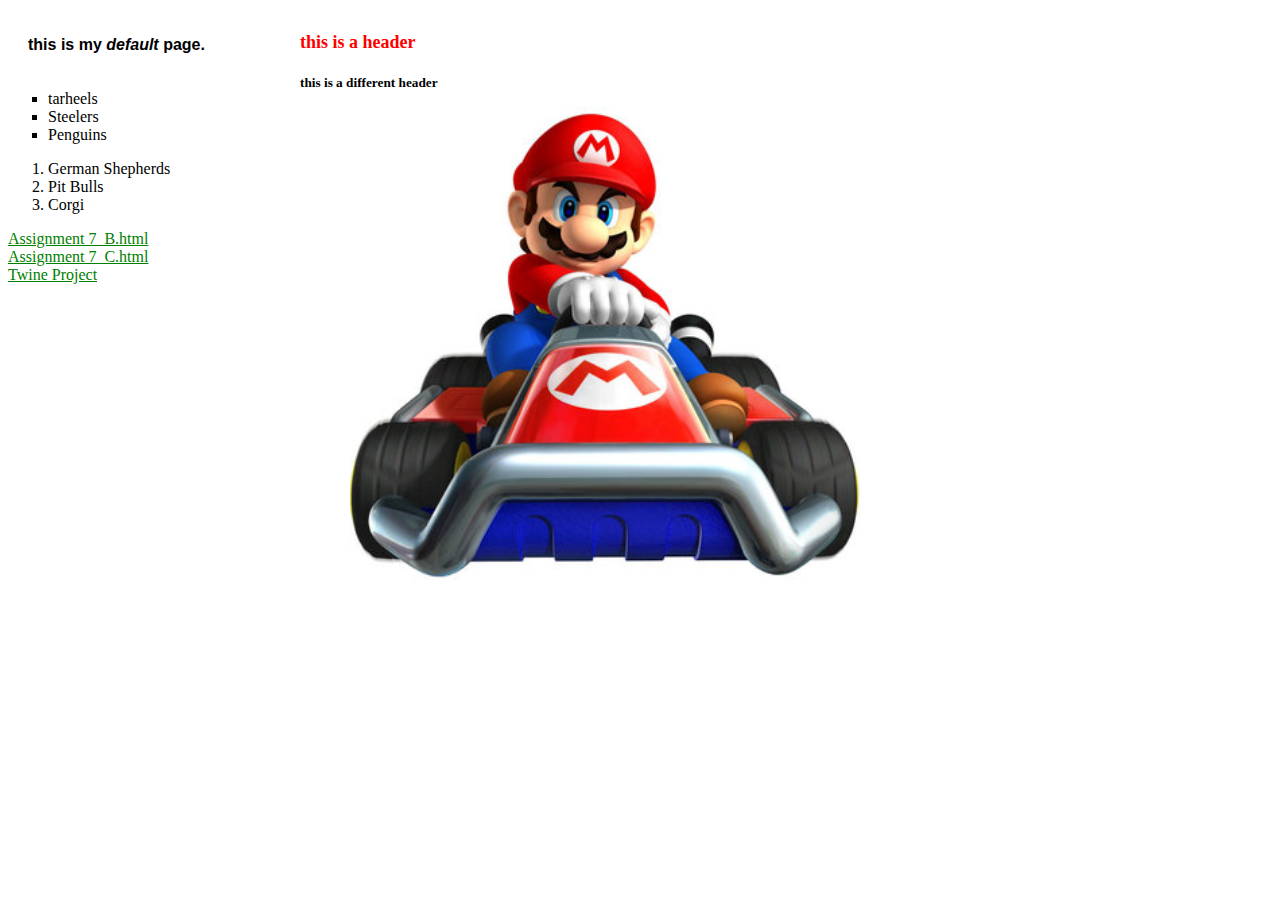
<file: index.html>
<!DOCTYPE HTML>

<html>

<head>
    <title>May 20, 2020</title>
    <meta name="keywords"content ="class, puppy">
    <link rel="stylesheet" type="text/css" href="default.css">
</head>

<body>

    <div id="firstH">
    <h1>this is a header</h1>

    <h5>this is a different header</h5>

</div>

<p>this is my <i>default</i> page.</p>

<ul>
    <li>tarheels</li>
    <li>Steelers</li>
    <li>Penguins</li>
</ul>
<ol>
    <li>German Shepherds</li>
    <li>Pit Bulls</li>
    <li>Corgi</li>
</ol>
<div id="MarioCart">
<img src="Mario Cart.png">
</div>
     <a href="Assignment 7_B.html"> Assignment 7_B.html</a><br>
    <a href="Assignment 7_C.html"> Assignment 7_C.html</a><br>
    <a href="Twine Project.html"> Twine Project</a>
</body>

</html>
</file>
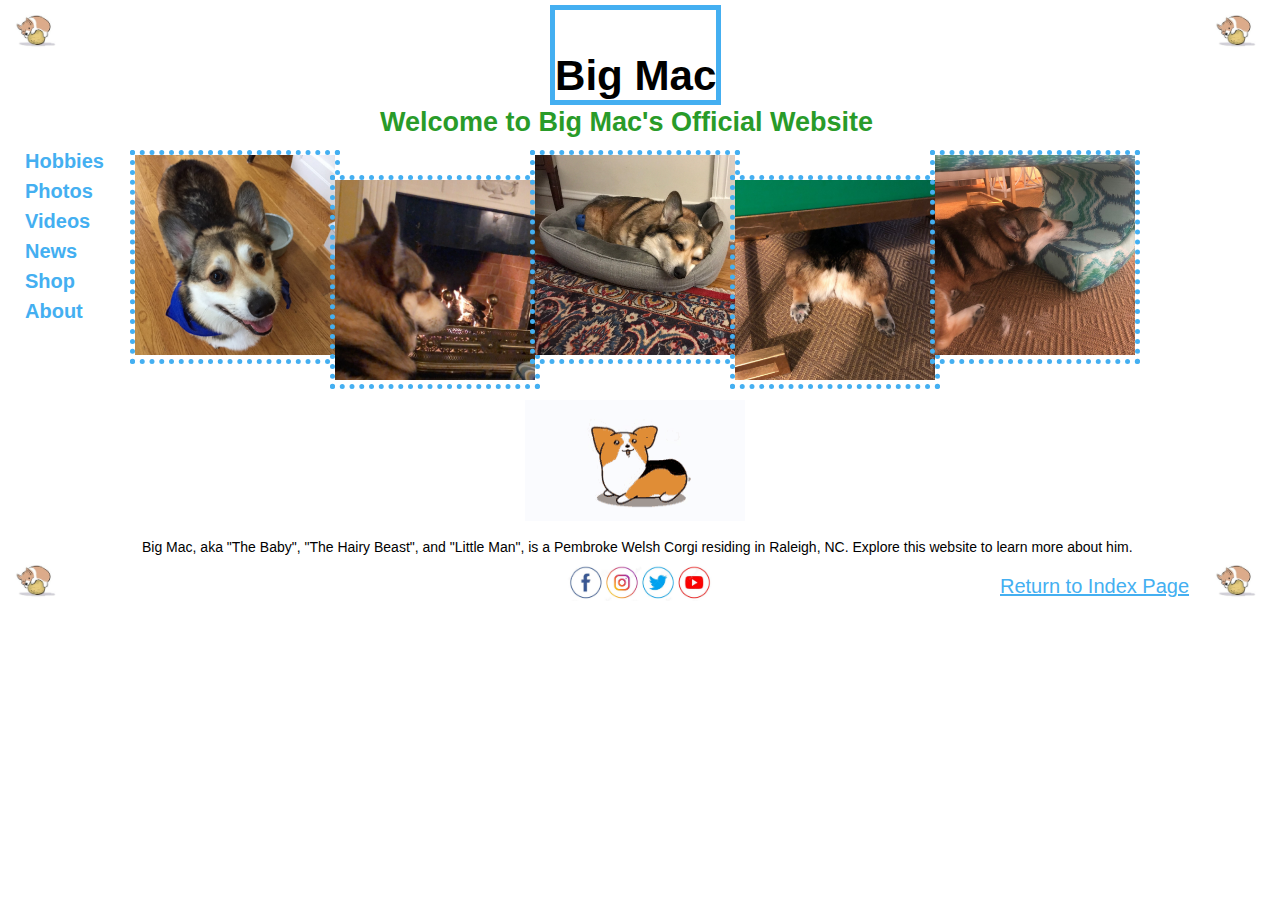
<file: Assignment 7_C.html>
<!DOCTYPE HTML>

<html>

<head>
        <title>BIG MAC</title>
    
    <link rel="stylesheet" type="text/css" href="Assignment 7_C stylesheet.css">
</head>

<body style="background-color: white;">
    
    <div id="firstH">
    <h3><b> Big Mac </b></h3>
</div>

<div id="secondH">
    <h2>Welcome to Big Mac's Official Website</h2>
</div>

<p>Big Mac, aka "The Baby", "The Hairy Beast", and "Little Man", is a Pembroke Welsh Corgi residing in Raleigh, NC. 
    Explore this website to learn more about him.</p>
</div>
    <div id="hobbies">
        <a href="https://wagwalking.com/activity/activities-for-pembroke-welsh-corgis">
        <b>Hobbies</b></a>
        </div>
    <div id="photos">
        <a href="https://www.pinterest.com/corgiclub/corgi-pictures/">
        <b>Photos</b></a>
    </div>
    <div id="videos">
        <a href="https://www.youtube.com/watch?v=Lt_AisElt8s">
        <b>Videos</b></a>
    </div>
    <div id="shop"><a href="https://corgithings.com/">
        <b>Shop</b></a>
    </div>
    <div id="about">
        <a href="https://www.akc.org/dog-breeds/pembroke-welsh-corgi/">
        <b>About</b></a>
    </div>
    <div id="news"><a href="https://www.nytimes.com">
        <b>News</b></a>
    </div>
    <div id="index"><a href="https://cgsugg.github.io/">
        <u>Return to Index Page</u></a>
    </div>
<div id="one">
    <img src="bigmac1.jpg" style="width:200px;height:200px;"> 
</div>
<div id="two">
    <img src="bigmac2.jpg" style="width:200px;height:200px;"> 
</div>
<div id="three">
    <img src="bigmac3.jpg" style="width:200px;height:200px;"> 
</div>
<div id="four">
    <img src="bigmac4.jpg" style="width:200px;height:200px;"> 
</div>
<div id="five">
    <img src="bigmac5.jpg" style="width:200px;height:200px;"> 
</div>
<div id="socials">
    <img src="icons.jpg" style="width:160px;height:36px;"> 
</div>
<div id="corgi1">
    <img src="other.jpg" style="width:72px;height:56px">
</div>
<div id="corgi2">
    <img src="other.jpg" style="width:72px;height:56px">
</div>
<div id="corgi3">
    <img src="other.jpg" style="width:72px;height:56px">
</div>
<div id="corgi3">
    <img src="other.jpg" style="width:72px;height:56px">
</div>
<div id="corgi4">
    <img src="other.jpg" style="width:72px;height:56px">
</div>
<div id="corgi5">
    <img src="tenor.gif" style="width:220px;height:121px">
</div>
</body>

</html>
</file>
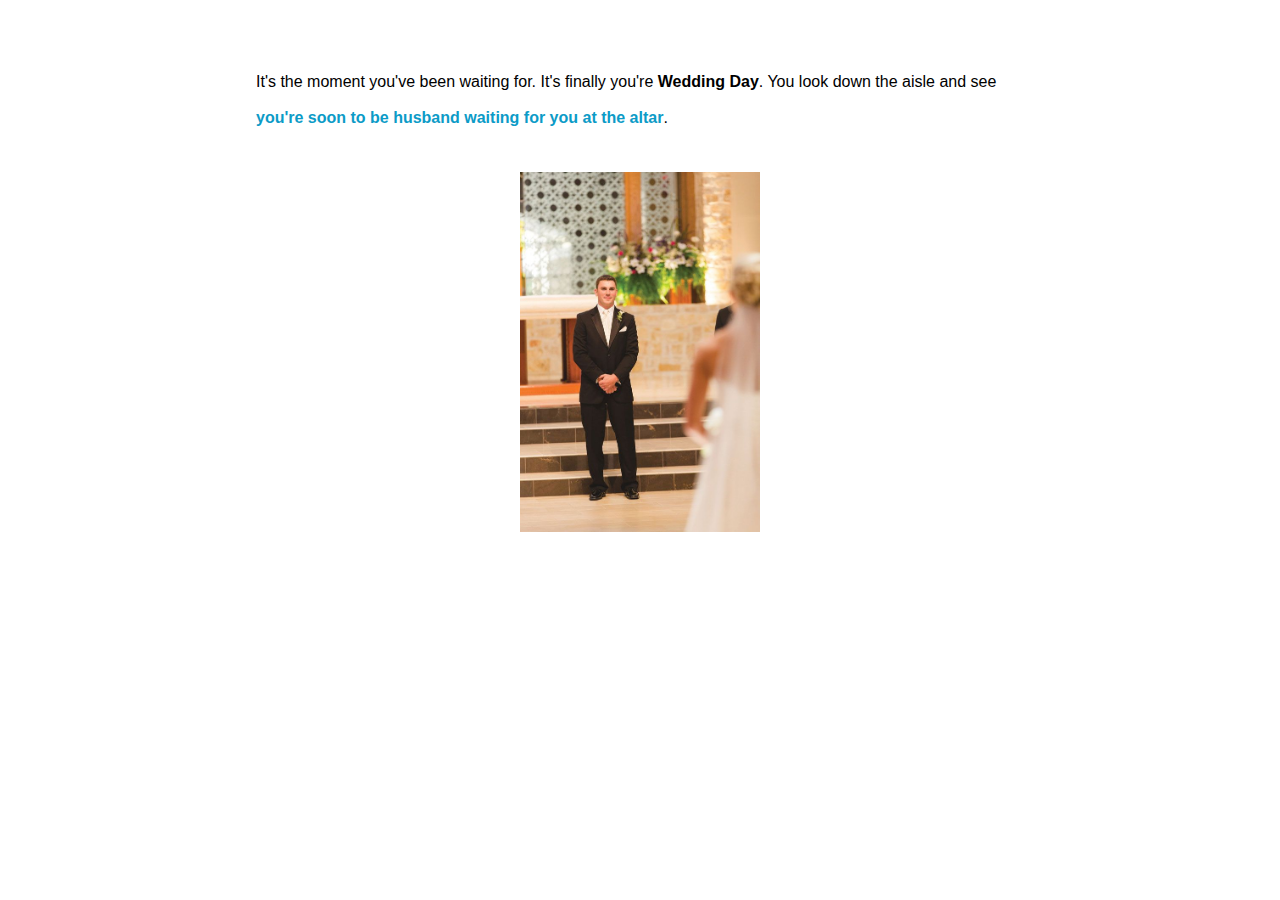
<file: Twine Project.html>
<!DOCTYPE html>
<html>
<head>
<meta charset="utf-8">
<title>Twine Project</title>
<style title="Twine CSS">@-webkit-keyframes appear{0%{opacity:0}to{opacity:1}}@keyframes appear{0%{opacity:0}to{opacity:1}}@-webkit-keyframes fade-in-out{0%,to{opacity:0}50%{opacity:1}}@keyframes fade-in-out{0%,to{opacity:0}50%{opacity:1}}@-webkit-keyframes rumble{50%{-webkit-transform:translateY(-0.2em);transform:translateY(-0.2em)}}@keyframes rumble{50%{-webkit-transform:translateY(-0.2em);transform:translateY(-0.2em)}}@-webkit-keyframes shudder{50%{-webkit-transform:translateX(0.2em);transform:translateX(0.2em)}}@keyframes shudder{50%{-webkit-transform:translateX(0.2em);transform:translateX(0.2em)}}@-webkit-keyframes box-flash{0%{background-color:white;color:white}}@keyframes box-flash{0%{background-color:white;color:white}}@-webkit-keyframes pulse{0%{-webkit-transform:scale(0, 0);transform:scale(0, 0)}20%{-webkit-transform:scale(1.2, 1.2);transform:scale(1.2, 1.2)}40%{-webkit-transform:scale(0.9, 0.9);transform:scale(0.9, 0.9)}60%{-webkit-transform:scale(1.05, 1.05);transform:scale(1.05, 1.05)}80%{-webkit-transform:scale(0.925, 0.925);transform:scale(0.925, 0.925)}to{-webkit-transform:scale(1, 1);transform:scale(1, 1)}}@keyframes pulse{0%{-webkit-transform:scale(0, 0);transform:scale(0, 0)}20%{-webkit-transform:scale(1.2, 1.2);transform:scale(1.2, 1.2)}40%{-webkit-transform:scale(0.9, 0.9);transform:scale(0.9, 0.9)}60%{-webkit-transform:scale(1.05, 1.05);transform:scale(1.05, 1.05)}80%{-webkit-transform:scale(0.925, 0.925);transform:scale(0.925, 0.925)}to{-webkit-transform:scale(1, 1);transform:scale(1, 1)}}@-webkit-keyframes shudder-in{0%, to{-webkit-transform:translateX(0em);transform:translateX(0em)}5%, 25%, 45%{-webkit-transform:translateX(-1em);transform:translateX(-1em)}15%, 35%, 55%{-webkit-transform:translateX(1em);transform:translateX(1em)}65%{-webkit-transform:translateX(-0.6em);transform:translateX(-0.6em)}75%{-webkit-transform:translateX(0.6em);transform:translateX(0.6em)}85%{-webkit-transform:translateX(-0.2em);transform:translateX(-0.2em)}95%{-webkit-transform:translateX(0.2em);transform:translateX(0.2em)}}@keyframes shudder-in{0%, to{-webkit-transform:translateX(0em);transform:translateX(0em)}5%, 25%, 45%{-webkit-transform:translateX(-1em);transform:translateX(-1em)}15%, 35%, 55%{-webkit-transform:translateX(1em);transform:translateX(1em)}65%{-webkit-transform:translateX(-0.6em);transform:translateX(-0.6em)}75%{-webkit-transform:translateX(0.6em);transform:translateX(0.6em)}85%{-webkit-transform:translateX(-0.2em);transform:translateX(-0.2em)}95%{-webkit-transform:translateX(0.2em);transform:translateX(0.2em)}}@-webkit-keyframes rumble-in{0%, to{-webkit-transform:translateY(0em);transform:translateY(0em)}5%, 25%, 45%{-webkit-transform:translateY(-1em);transform:translateY(-1em)}15%, 35%, 55%{-webkit-transform:translateY(1em);transform:translateY(1em)}65%{-webkit-transform:translateY(-0.6em);transform:translateY(-0.6em)}75%{-webkit-transform:translateY(0.6em);transform:translateY(0.6em)}85%{-webkit-transform:translateY(-0.2em);transform:translateY(-0.2em)}95%{-webkit-transform:translateY(0.2em);transform:translateY(0.2em)}}@keyframes rumble-in{0%, to{-webkit-transform:translateY(0em);transform:translateY(0em)}5%, 25%, 45%{-webkit-transform:translateY(-1em);transform:translateY(-1em)}15%, 35%, 55%{-webkit-transform:translateY(1em);transform:translateY(1em)}65%{-webkit-transform:translateY(-0.6em);transform:translateY(-0.6em)}75%{-webkit-transform:translateY(0.6em);transform:translateY(0.6em)}85%{-webkit-transform:translateY(-0.2em);transform:translateY(-0.2em)}95%{-webkit-transform:translateY(0.2em);transform:translateY(0.2em)}}@-webkit-keyframes slide-right{0%{-webkit-transform:translateX(-100vw);transform:translateX(-100vw)}}@keyframes slide-right{0%{-webkit-transform:translateX(-100vw);transform:translateX(-100vw)}}@-webkit-keyframes slide-left{0%{-webkit-transform:translateX(100vw);transform:translateX(100vw)}}@keyframes slide-left{0%{-webkit-transform:translateX(100vw);transform:translateX(100vw)}}@-webkit-keyframes slide-up{0%{-webkit-transform:translateY(100vh);transform:translateY(100vh)}}@keyframes slide-up{0%{-webkit-transform:translateY(100vh);transform:translateY(100vh)}}@-webkit-keyframes slide-down{0%{-webkit-transform:translateY(-100vh);transform:translateY(-100vh)}}@keyframes slide-down{0%{-webkit-transform:translateY(-100vh);transform:translateY(-100vh)}}@-webkit-keyframes flicker{0%,29%,31%,63%,65%,77%,79%,86%,88%,91%,93%{opacity:0}30%{opacity:0.2}64%{opacity:0.4}78%{opacity:0.6}87%{opacity:0.8}92%, to{opacity:1}}@keyframes flicker{0%,29%,31%,63%,65%,77%,79%,86%,88%,91%,93%{opacity:0}30%{opacity:0.2}64%{opacity:0.4}78%{opacity:0.6}87%{opacity:0.8}92%, to{opacity:1}}.debug-mode tw-expression[type=hookref]{background-color:rgba(115,123,140,0.15)}.debug-mode tw-expression[type=hookref]::after{font-size:0.8rem;padding-left:0.2rem;padding-right:0.2rem;vertical-align:top;content:"?" attr(name)}.debug-mode tw-expression[type=variable]{background-color:rgba(140,128,115,0.15)}.debug-mode tw-expression[type=variable]::after{font-size:0.8rem;padding-left:0.2rem;padding-right:0.2rem;vertical-align:top;content:"$" attr(name)}.debug-mode tw-expression[type=tempVariable]{background-color:rgba(140,128,115,0.15)}.debug-mode tw-expression[type=tempVariable]::after{font-size:0.8rem;padding-left:0.2rem;padding-right:0.2rem;vertical-align:top;content:"_" attr(name)}.debug-mode tw-expression[type=macro]:nth-of-type(4n+0){background-color:rgba(136,153,102,0.15)}.debug-mode tw-expression[type=macro]:nth-of-type(2n+1){background-color:rgba(102,153,102,0.15)}.debug-mode tw-expression[type=macro]:nth-of-type(4n+2){background-color:rgba(102,153,136,0.15)}.debug-mode tw-expression[type=macro][name="for"],.debug-mode tw-expression[type=macro][name="loop"],.debug-mode tw-expression[type=macro][name="print"],.debug-mode tw-expression[type=macro][name="enchant"],.debug-mode tw-expression[type=macro][name="display"]{background-color:rgba(0,170,255,0.1) !important}.debug-mode tw-expression[type=macro][name="if"],.debug-mode tw-expression[type=macro][name="if"]+tw-hook:not([name]),.debug-mode tw-expression[type=macro][name="unless"],.debug-mode tw-expression[type=macro][name="unless"]+tw-hook:not([name]),.debug-mode tw-expression[type=macro][name="elseif"],.debug-mode tw-expression[type=macro][name="elseif"]+tw-hook:not([name]),.debug-mode tw-expression[type=macro][name="else"],.debug-mode tw-expression[type=macro][name="else"]+tw-hook:not([name]){background-color:rgba(0,255,0,0.1) !important}.debug-mode tw-expression[type=macro][name="hidden"],.debug-mode tw-expression[type=macro].false{background-color:rgba(255,0,0,0.2) !important}.debug-mode tw-expression[type=macro][name="hidden"]+tw-hook:not([name]),.debug-mode tw-expression[type=macro].false+tw-hook:not([name]){display:none}.debug-mode tw-expression[type=macro][name="either"],.debug-mode tw-expression[type=macro][name="a"],.debug-mode tw-expression[type=macro][name="dm"],.debug-mode tw-expression[type=macro][name="ds"],.debug-mode tw-expression[type=macro][name="array"],.debug-mode tw-expression[type=macro][name^="sub"],.debug-mode tw-expression[type=macro][name="altered"],.debug-mode tw-expression[type=macro][name="count"],.debug-mode tw-expression[type=macro][name^="data"],.debug-mode tw-expression[type=macro][name="find"],.debug-mode tw-expression[type=macro][name$="ed"],.debug-mode tw-expression[type=macro][name$="-pass"],.debug-mode tw-expression[type=macro][name="range"],.debug-mode tw-expression[type=macro][name^="num"],.debug-mode tw-expression[type=macro][name^="str"],.debug-mode tw-expression[type=macro][name="text"],.debug-mode tw-expression[type=macro][name^="lower"],.debug-mode tw-expression[type=macro][name^="upper"],.debug-mode tw-expression[type=macro][name="words"],.debug-mode tw-expression[type=macro][name="ceil"],.debug-mode tw-expression[type=macro][name="floor"],.debug-mode tw-expression[type=macro][name="random"],.debug-mode tw-expression[type=macro][name="abs"],.debug-mode tw-expression[type=macro][name="cos"],.debug-mode tw-expression[type=macro][name="exp"],.debug-mode tw-expression[type=macro][name^="log"],.debug-mode tw-expression[type=macro][name="max"],.debug-mode tw-expression[type=macro][name="min"],.debug-mode tw-expression[type=macro][name="pow"],.debug-mode tw-expression[type=macro][name="sign"],.debug-mode tw-expression[type=macro][name="sin"],.debug-mode tw-expression[type=macro][name="sqrt"],.debug-mode tw-expression[type=macro][name="tan"],.debug-mode tw-expression[type=macro][name="round"],.debug-mode tw-expression[type=macro][name^="hsl"],.debug-mode tw-expression[type=macro][name^="rgb"]{background-color:rgba(255,255,0,0.2) !important}.debug-mode tw-expression[type=macro][name$="-game"],.debug-mode tw-expression[type=macro][name="move"],.debug-mode tw-expression[type=macro][name="put"],.debug-mode tw-expression[type=macro][name="set"]{background-color:rgba(255,128,0,0.2) !important}.debug-mode tw-expression[type=macro][name^="link"],.debug-mode tw-expression[type=macro][name$="-link"],.debug-mode tw-expression[type=macro][name="dropdown"],.debug-mode tw-expression[type=macro][name^="click"],.debug-mode tw-expression[type=macro][name="goto"],.debug-mode tw-expression[type=macro][name="undo"],.debug-mode tw-expression[type=macro][name^="mouseo"]{background-color:rgba(32,191,223,0.2) !important}.debug-mode tw-expression[type=macro][name^="replace"],.debug-mode tw-expression[type=macro][name^="prepend"],.debug-mode tw-expression[type=macro][name^="append"],.debug-mode tw-expression[type=macro][name="show"],.debug-mode tw-expression[type=macro][name^="remove"]{background-color:rgba(223,96,32,0.2) !important}.debug-mode tw-expression[type=macro][name="event"],.debug-mode tw-expression[type=macro][name="live"]{background-color:rgba(32,32,223,0.2) !important}.debug-mode tw-expression[type=macro][name="align"],.debug-mode tw-expression[type=macro][name^="colo"],.debug-mode tw-expression[type=macro][name="background"],.debug-mode tw-expression[type=macro][name="css"],.debug-mode tw-expression[type=macro][name="font"],.debug-mode tw-expression[type=macro][name="hook"],.debug-mode tw-expression[type=macro][name$="-style"],.debug-mode tw-expression[type=macro][name^="text-"],.debug-mode tw-expression[type=macro][name^="transition"],.debug-mode tw-expression[type=macro][name^="t8n"],.debug-mode tw-expression[type=macro][name="live"]{background-color:rgba(255,191,0,0.2) !important}.debug-mode tw-expression[type=macro]::before{content:"(" attr(name) ":)";padding:0 0.5rem;font-size:1rem;vertical-align:middle;line-height:normal;background-color:inherit;border:1px solid rgba(255,255,255,0.5)}.debug-mode tw-hook{background-color:rgba(0,85,255,0.1) !important}.debug-mode tw-hook::before{font-size:0.8rem;padding-left:0.2rem;padding-right:0.2rem;vertical-align:top;content:"["}.debug-mode tw-hook::after{font-size:0.8rem;padding-left:0.2rem;padding-right:0.2rem;vertical-align:top;content:"]"}.debug-mode tw-hook[name]::after{font-size:0.8rem;padding-left:0.2rem;padding-right:0.2rem;vertical-align:top;content:"]<" attr(name) "|"}.debug-mode tw-pseudo-hook{background-color:rgba(255,170,0,0.1) !important}.debug-mode tw-collapsed::before{font-size:0.8rem;padding-left:0.2rem;padding-right:0.2rem;vertical-align:top;content:"{"}.debug-mode tw-collapsed::after{font-size:0.8rem;padding-left:0.2rem;padding-right:0.2rem;vertical-align:top;content:"}"}.debug-mode tw-verbatim::before,.debug-mode tw-verbatim::after{font-size:0.8rem;padding-left:0.2rem;padding-right:0.2rem;vertical-align:top;content:"`"}.debug-mode tw-align[style*="text-align: center"]{background:linear-gradient(to right, rgba(255,204,189,0) 0%, rgba(255,204,189,0.25) 50%, rgba(255,204,189,0) 100%)}.debug-mode tw-align[style*="text-align: left"]{background:linear-gradient(to right, rgba(255,204,189,0.25) 0%, rgba(255,204,189,0) 100%)}.debug-mode tw-align[style*="text-align: right"]{background:linear-gradient(to right, rgba(255,204,189,0) 0%, rgba(255,204,189,0.25) 100%)}.debug-mode tw-column{background-color:rgba(189,228,255,0.2)}.debug-mode tw-enchantment{animation:enchantment 0.5s infinite;-webkit-animation:enchantment 0.5s infinite;border:1px solid}.debug-mode tw-link::after,.debug-mode tw-broken-link::after{font-size:0.8rem;padding-left:0.2rem;padding-right:0.2rem;vertical-align:top;content:attr(passage-name)}.debug-mode tw-include{background-color:rgba(204,128,51,0.1)}.debug-mode tw-include::before{font-size:0.8rem;padding-left:0.2rem;padding-right:0.2rem;vertical-align:top;content:attr(type) ' "' attr(title) '"'}@keyframes enchantment{0%,to{border-color:#ffb366}50%{border-color:#6fc}}@-webkit-keyframes enchantment{0%,to{border-color:#ffb366}50%{border-color:#6fc}}tw-debugger{position:fixed;box-sizing:border-box;bottom:0;right:0;z-index:999999;min-width:10em;min-height:1em;padding:0em 1em 1em 1em;font-size:1.25em;font-family:sans-serif;color:#000;border-left:solid #000 2px;border-top:solid #000 2px;border-top-left-radius:.5em;background:#fff;opacity:1}tw-debugger select{margin-right:1em;width:12em}tw-debugger button{border-radius:3px;border:solid #999 1px;margin:auto 4px;background-color:#fff;font-size:inherit;color:#000}tw-debugger button.enabled{background-color:#eee;box-shadow:inset #ddd 3px 5px 0.5em}tw-debugger .panel{display:-webkit-box;display:-webkit-flex;display:-moz-flex;display:-ms-flexbox;display:flex;-webkit-box-direction:normal;-webkit-box-orient:vertical;-webkit-flex-direction:column;-moz-flex-direction:column;-ms-flex-direction:column;flex-direction:column;position:absolute;bottom:100%;left:-2px;right:0;padding:1em;max-height:40vh;overflow-y:scroll;overflow-x:hidden;z-index:999998;background:#fff;border:inherit;border-bottom:solid #999 2px;border-top-left-radius:.5em;border-bottom-left-radius:.5em;font-size:0.8em}tw-debugger .panel:empty,tw-debugger .panel[hidden]{display:none}tw-debugger .panel table{border-spacing:0px}tw-debugger .variable-row{display:-webkit-box;display:-webkit-flex;display:-moz-flex;display:-ms-flexbox;display:flex;-webkit-box-direction:normal;-webkit-box-orient:horizontal;-webkit-flex-direction:row;-moz-flex-direction:row;-ms-flex-direction:row;flex-direction:row;flex-shrink:0}tw-debugger .variable-row:nth-child(2n){background:#EEE}tw-debugger .variable-name{display:inline-block;width:50%}tw-debugger .temporary-variable-scope{opacity:0.8;font-size:0.75em}tw-debugger .temporary-variable-scope::before{content:" in "}tw-debugger .global::before{content:"$"}tw-debugger .temporary::before{content:"_"}tw-debugger .variable-path{opacity:0.4}tw-debugger .variable-value{display:inline-block;width:50%}tw-debugger .error-row{background-color:rgba(230,101,204,0.3)}tw-debugger .error-row:nth-child(2n){background-color:rgba(237,145,219,0.3)}tw-debugger .error-row *{padding:0.25em 0.5em}tw-debugger .error-row .error-message{cursor:help}tw-debugger .panel-source{font-family:monospace;overflow-x:scroll;white-space:pre}tw-debugger .tabs{padding-bottom:0.5em}tw-debugger .tab{border-radius:0px 0px 0.5em 0.5em;border-top:none}tw-dialog{z-index:999997;position:fixed;left:auto;right:auto;bottom:auto;top:auto;border:#fff solid 2px;padding:2em;color:#fff;background-color:#000;display:block;max-width:50vw;max-height:75vh;overflow:hidden}tw-dialog input[type=text]{font-size:inherit;width:100%}tw-backdrop{z-index:999996;position:fixed;top:0;left:0;right:0;bottom:0;background-color:rgba(0,0,0,0.8);display:flex;align-items:center;justify-content:center}tw-link,.link,tw-icon,.enchantment-clickblock{cursor:pointer}tw-link,.enchantment-link{color:#4169E1;font-weight:bold;text-decoration:none;transition:color 0.2s ease-in-out}tw-passage tw-enchantment[style^="color"] tw-link:not(:hover),tw-passage tw-enchantment[style*=" color"] tw-link:not(:hover),tw-passage tw-enchantment[style^="color"] .enchantment-link:not(:hover),tw-passage tw-enchantment[style*=" color"] .enchantment-link:not(:hover){color:inherit}tw-link:hover,.enchantment-link:hover{color:#00bfff}tw-link:active,.enchantment-link:active{color:#DD4B39}.visited{color:#6941e1}tw-passage tw-enchantment[style^="color"] .visited:not(:hover),tw-passage tw-enchantment[style*=" color"] .visited:not(:hover){color:inherit}.visited:hover{color:#E3E}tw-broken-link{color:#993333;border-bottom:2px solid #993333;cursor:not-allowed}tw-passage tw-enchantment[style^="color"] tw-broken-link:not(:hover),tw-passage tw-enchantment[style*=" color"] tw-broken-link:not(:hover){color:inherit}.enchantment-mouseover{border-bottom:1px dashed #666}.enchantment-mouseout{border:rgba(64,149,191,0.25) 1px solid}.enchantment-mouseout:hover{background-color:rgba(64,149,191,0.25);border:transparent 1px solid;border-radius:0.2em}.enchantment-clickblock{box-shadow:inset 0 0 0 0.5vmax;display:block;color:rgba(65,105,225,0.5);transition:color 0.2s ease-in-out}.enchantment-clickblock:hover{color:rgba(0,191,255,0.5)}.enchantment-clickblock:active{color:rgba(222,78,59,0.5)}html{margin:0;height:100%;overflow-x:hidden}*,:before,:after{position:relative;box-sizing:inherit}body{margin:0;height:100%}tw-storydata{display:none}tw-story{display:-webkit-box;display:-webkit-flex;display:-moz-flex;display:-ms-flexbox;display:flex;-webkit-box-direction:normal;-webkit-box-orient:vertical;-webkit-flex-direction:column;-moz-flex-direction:column;-ms-flex-direction:column;flex-direction:column;font:100% Georgia, serif;box-sizing:border-box;width:100%;min-height:100%;font-size:1.5em;line-height:1.5em;padding:5% 20%;margin:0;overflow:hidden;background-color:#000;color:#fff}tw-story br[data-cons]{display:block;height:0;margin:0.8ex 0}tw-story select{background-color:transparent;font:inherit;border-style:solid;padding:2px}tw-story select:not([disabled]){color:inherit}tw-passage{display:block}tw-sidebar{left:-5em;width:3em;position:absolute;text-align:center;display:block}tw-icon{display:block;margin:0.5em 0;opacity:0.2;font-size:2.75em}tw-icon:hover{opacity:0.4}tw-hook:empty,tw-expression:empty{display:none}tw-error{display:inline-block;border-radius:0.2em;padding:0.2em;font-size:1rem;cursor:help}tw-error.error{background-color:rgba(223,58,190,0.4);color:#fff}tw-error.warning{background-color:rgba(223,140,58,0.4);color:#fff;display:none}.debug-mode tw-error.warning{display:inline}tw-error-explanation{display:block;font-size:0.8rem;line-height:1rem}tw-error-explanation-button{cursor:pointer;line-height:0em;border-radius:1px;border:1px solid black;font-size:0.8rem;margin:0 0.4rem;opacity:0.5}tw-error-explanation-button .folddown-arrowhead{display:inline-block}tw-notifier{border-radius:0.2em;padding:0.2em;font-size:1rem;background-color:rgba(223,182,58,0.4);display:none}.debug-mode tw-notifier{display:inline}tw-notifier::before{content:attr(message)}tw-colour{border:1px solid black;display:inline-block;width:1em;height:1em}h1{font-size:3em}h2{font-size:2.25em}h3{font-size:1.75em}h1,h2,h3,h4,h5,h6{line-height:1em;margin:0.3em 0 0.6em 0}pre{font-size:1rem;line-height:initial}small{font-size:70%}big{font-size:120%}mark{color:rgba(0,0,0,0.6);background-color:#ff9}ins{color:rgba(0,0,0,0.6);background-color:rgba(255,242,204,0.5);border-radius:0.5em;box-shadow:0em 0em 0.2em #ffe699;text-decoration:none}center{text-align:center;margin:0 auto;width:60%}blink{text-decoration:none;animation:fade-in-out 1s steps(1, end) infinite alternate;-webkit-animation:fade-in-out 1s steps(1, end) infinite alternate}tw-align{display:block}tw-columns{display:-webkit-box;display:-webkit-flex;display:-moz-flex;display:-ms-flexbox;display:flex;-webkit-box-direction:normal;-webkit-box-orient:horizontal;-webkit-flex-direction:row;-moz-flex-direction:row;-ms-flex-direction:row;flex-direction:row;-webkit-box-pack:justify;-ms-flex-pack:justify;-webkit-justify-content:space-between;-moz-justify-content:space-between;justify-content:space-between}tw-outline{color:white;text-shadow:-1px -1px 0 #000, 1px -1px 0 #000, -1px 1px 0 #000, 1px 1px 0 #000}tw-shadow{text-shadow:0.08em 0.08em 0.08em #000}tw-emboss{text-shadow:0.08em 0.08em 0em #000;color:white}tw-condense{letter-spacing:-0.08em}tw-expand{letter-spacing:0.1em}tw-blur{color:transparent;text-shadow:0em 0em 0.08em #000}tw-blurrier{color:transparent;text-shadow:0em 0em 0.2em #000}tw-blurrier::selection{background-color:transparent;color:transparent}tw-blurrier::-moz-selection{background-color:transparent;color:transparent}tw-smear{color:transparent;text-shadow:0em 0em 0.02em rgba(0,0,0,0.75),-0.2em 0em 0.5em rgba(0,0,0,0.5),0.2em 0em 0.5em rgba(0,0,0,0.5)}tw-mirror{display:inline-block;transform:scaleX(-1);-webkit-transform:scaleX(-1)}tw-upside-down{display:inline-block;transform:scaleY(-1);-webkit-transform:scaleY(-1)}tw-fade-in-out{text-decoration:none;animation:fade-in-out 2s ease-in-out infinite alternate;-webkit-animation:fade-in-out 2s ease-in-out infinite alternate}tw-rumble{-webkit-animation:rumble linear 0.1s 0s infinite;animation:rumble linear 0.1s 0s infinite;display:inline-block}tw-shudder{-webkit-animation:shudder linear 0.1s 0s infinite;animation:shudder linear 0.1s 0s infinite;display:inline-block}tw-shudder-in{animation:shudder-in 1s ease-out;-webkit-animation:shudder-in 1s ease-out}.transition-in{-webkit-animation:appear 0ms step-start;animation:appear 0ms step-start}.transition-out{-webkit-animation:appear 0ms step-end;animation:appear 0ms step-end}[data-t8n^=dissolve].transition-in{-webkit-animation:appear .8s;animation:appear .8s}[data-t8n^=dissolve].transition-out{-webkit-animation:appear .8s reverse;animation:appear .8s reverse}[data-t8n^=shudder].transition-in{display:inline-block;-webkit-animation:shudder-in .8s;animation:shudder-in .8s}[data-t8n^=shudder].transition-out{display:inline-block;-webkit-animation:shudder-in .8s reverse;animation:shudder-in .8s reverse}[data-t8n^=rumble].transition-in{display:inline-block;-webkit-animation:rumble-in .8s;animation:rumble-in .8s}[data-t8n^=rumble].transition-out{display:inline-block;-webkit-animation:rumble-in .8s reverse;animation:rumble-in .8s reverse}[data-t8n^=boxflash].transition-in{-webkit-animation:box-flash .8s;animation:box-flash .8s}[data-t8n^=pulse].transition-in{-webkit-animation:pulse .8s;animation:pulse .8s;display:inline-block}[data-t8n^=pulse].transition-out{-webkit-animation:pulse .8s reverse;animation:pulse .8s reverse;display:inline-block}[data-t8n^=slideleft].transition-in{-webkit-animation:slide-left .8s;animation:slide-left .8s;display:inline-block}[data-t8n^=slideleft].transition-out{-webkit-animation:slide-right .8s reverse;animation:slide-right .8s reverse;display:inline-block}[data-t8n^=slideright].transition-in{-webkit-animation:slide-right .8s;animation:slide-right .8s;display:inline-block}[data-t8n^=slideright].transition-out{-webkit-animation:slide-left .8s reverse;animation:slide-left .8s reverse;display:inline-block}[data-t8n^=slideup].transition-in{-webkit-animation:slide-up .8s;animation:slide-up .8s;display:inline-block}[data-t8n^=slideup].transition-out{-webkit-animation:slide-down .8s reverse;animation:slide-down .8s reverse;display:inline-block}[data-t8n^=slidedown].transition-in{-webkit-animation:slide-down .8s;animation:slide-down .8s;display:inline-block}[data-t8n^=slidedown].transition-out{-webkit-animation:slide-up .8s reverse;animation:slide-up .8s reverse;display:inline-block}[data-t8n^=flicker].transition-in{-webkit-animation:flicker .8s;animation:flicker .8s}[data-t8n^=flicker].transition-out{-webkit-animation:flicker .8s reverse;animation:flicker .8s reverse}[data-t8n$=fast]{animation-duration:.4s;-webkit-animation-duration:.4s}[data-t8n$=slow]{animation-duration:1.6s;-webkit-animation-duration:1.6s}
</style>
</head>

<body>

<tw-story></tw-story>

<tw-storydata name="Twine Project" startnode="1" creator="Twine" creator-version="2.3.8" ifid="294AD1F5-06E5-4BE7-8319-18739C58C820" zoom="1" format="Harlowe" format-version="3.1.0" options="" hidden><style role="stylesheet" id="twine-user-stylesheet" type="text/twine-css">tw-passage{
   background-color: white;
  font-family: "Arial", "Helvetica", sans-serif;
  font-size:16px;
  color: #000000;
}
tw-link{
  color: #0C9BC7;
}
.visited{
	color: #0C9BC7;
}
tw-sidebar{
  display: none;
}
tw-story{
  background-color: white;
}
tw-passage img {
	display: block;
	margin: 0 auto;
}
</style><script role="script" id="twine-user-script" type="text/twine-javascript"></script><tw-passagedata pid="1" name="Start" tags="wedding" position="412,132" size="100,100">It&#39;s the moment you&#39;ve been waiting for. It&#39;s finally you&#39;re &#39;&#39;Wedding Day&#39;&#39;. You look down the aisle and see [[you&#39;re soon to be husband waiting for you at the altar]].

&lt;img src=&quot;https://cgsugg.github.io/groom.jpg&quot; style=&quot;width:240px;height:360px&quot;&gt;</tw-passagedata><tw-passagedata pid="2" name="at a party" tags="" position="358,468" size="100,100">//You&#39;re friend Sara had dragged you to a house party you did not want to attend. After standing around bored for a while, John struck up a conversation with you and you had an instant connection. You got his number and--//
Someone sneezes loudly and you&#39;re [[jolted back to the present]]

&lt;img src=&quot;https://cgsugg.github.io/party.jpg&quot; style=&quot;width:360px;height:240px&quot;&gt;</tw-passagedata><tw-passagedata pid="3" name="on a blind date" tags="" position="508,468" size="100,100">//You&#39;re friend Sara called you nearly 3 years ago to tell you about a guy she thought was perfect for you. You remember thinking he didn&#39;t sound right for you but agreed for her to set you up with him anyway. You remember seeing John for the first time at dinner and feeling instantly connected to him. After dinner--//
Someone sneezes loudly and you&#39;re [[jolted back to the present]].

&lt;img src=&quot;https://cgsugg.github.io/blind.jpg&quot; style=&quot;width:512px;height:288px&quot;&gt;</tw-passagedata><tw-passagedata pid="4" name="jolted back to the present" tags="wedding" position="421,622" size="100,100">You&#39;ve made it to the first row of chairs and can see you&#39;re husband&#39;s face smiling back at you from the end of the aisle.
Then the memory of you&#39;re first
[[trip together]]
[[time meeting the parents]]
[[kiss]]
pops into your head. &lt;img src=&quot;https://cgsugg.github.io/aisle.jpg&quot; style=&quot;width:400px;height:270px&quot;&gt;
&lt;audio src=&quot;https://cgsugg.github.io/songshort.mp3&quot; autoplay&gt;
(set: $returnf to 0)</tw-passagedata><tw-passagedata pid="5" name="trip together" tags="" position="246,772" size="100,100">{(if: ($kiss&lt;1) and ($parents&lt;1))[//Your first trip together was two months after you first met. You went to the beach together and stayed at a rented house. The three hour car ride flew by because you spent the whole time chatting. That weekend trip was the moment you realized this relationship might just be the last relationship you ever need to be in.// 
You&#39;re mind next jumps back
&lt;br&gt;[[to the present]] 
&lt;br&gt;to your first [[time meeting the parents]]
&lt;br&gt;to your first [[kiss]]]
(if: ($kiss is 1) and ($parents is 1))[//Your first trip together was two months after you first met. You went to the beach together and stayed at a rented house. The three hour car ride flew by because you spent the whole time chatting. That weekend trip was the moment you realized this relationship might just be the last relationship you ever need to be in.// 
You&#39;re mind next jumps back
&lt;br&gt;to the [[lobster incident]]
&lt;br&gt;[[to the present]]]
(if: ($kiss&lt;1) and ($parents is 1))[//Your first trip together was two months after you first met. You went to the beach together and stayed at a rented house. The three hour car ride flew by because you spent the whole time chatting. That weekend trip was the moment you realized this relationship might just be the last relationship you ever need to be in.//
You&#39;re mind next jumps back
&lt;br&gt;[[to the present]]
&lt;br&gt;to your first [[kiss]]]
(if: ($kiss is 1) and ($parents&lt;1))[//Your first trip together was two months after you first met. You went to the beach together and stayed at a rented house. The three hour car ride flew by because you spent the whole time chatting. That weekend trip was the moment you realized this relationship might just be the last relationship you ever need to be in.//
You&#39;re mind next jumps back
&lt;br&gt;[[to the present]] 
&lt;br&gt;to your first [[time meeting the parents]]]}
&lt;img src=&quot;https://cgsugg.github.io/beach.jpg&quot; style=&quot;width:250px;height:337px&quot;&gt;
(set: $stepsf to $stepsf + 1)
(set: $trip to 1)</tw-passagedata><tw-passagedata pid="6" name="time meeting the parents" tags="" position="418,771" size="100,100">{(if: ($kiss&lt;1) and ($trip&lt;1))[//John introduced you to his parents after about 6 months. You flew to his hometown of Phoenix when you both had time off from work. You remember being so nervous to meet them but you quickly realized there was no need because they were delightful.// You&#39;re mind next jumps back
&lt;br&gt;[[to the present]] 
&lt;br&gt;to your first [[trip together]]
&lt;br&gt;to your first [[kiss]]]
(if: ($kiss is 1) and ($trip is 1))[//John introduced you to his parents after about 6 months. You flew to his hometown of Phoenix when you both had time off from work. You remember being so nervous to meet them but you quickly realized there was no need because they were delightful.// You&#39;re mind next jumps back
&lt;br&gt;[[to the present]]]
(if: ($kiss is 1) and ($trip&lt;1))[//John introduced you to his parents after about 6 months. You flew to his hometown of Phoenix when you both had time off from work. You remember being so nervous to meet them but you quickly realized there was no need because they were delightful.// You&#39;re mind next jumps back
&lt;br&gt;[[to the present]]
&lt;br&gt;to your first [[trip together]]]
(if: ($kiss&lt;1) and ($trip is 1))[//John introduced you to his parents after about 6 months. You flew to his hometown of Phoenix when you both had time off from work. You remember being so nervous to meet them but you quickly realized there was no need because they were delightful.// You&#39;re mind next jumps back
&lt;br&gt;[[to the present]]
&lt;br&gt;to your first [[kiss]]]}
&lt;img src=&quot;https://cgsugg.github.io/parents.jpg&quot; style=&quot;width:360px;height:240px&quot;&gt;
(set: $stepsf to $stepsf + 1)
(set: $parents to 1)</tw-passagedata><tw-passagedata pid="7" name="kiss" tags="" position="587,763" size="100,100">{(if: ($trip&lt;1) and ($parents&lt;1))[//John first kissed you on your third date. He drove you home after dinner and a movie and kissed you good night. It was very romantic.// 
You&#39;re mind next jumps back
&lt;br&gt;[[to the present]]
&lt;br&gt;to your first [[time meeting the parents]] 
&lt;br&gt;to your first [[trip together]]]
(if: ($trip is 1) and ($parents is 1))[//John first kissed you on your third date. He drove you home after dinner and a movie and kissed you good night. It was very romantic.//  
You&#39;re mind next jumps back
&lt;br&gt;[[to the present]]]
(if: ($trip is 1) and ($parents&lt;1))[//John first kissed you on your third date. He drove you home after dinner and a movie and kissed you good night. It was very romantic.//  
You&#39;re mind next jumps back
&lt;br&gt;[[to the present]]
&lt;br&gt;to your first [[time meeting the parents]]]
(if: ($trip&lt;1) and ($parents is 1))[//John first kissed you on your third date. He drove you home after dinner and a movie and kissed you good night. It was very romantic.//  
You&#39;re mind next jumps back
&lt;br&gt;[[to the present]]
&lt;br&gt;to your first [[trip together]]]}
&lt;img src=&quot;https://cgsugg.github.io/kiss.jpg&quot; style=&quot;width:395px;height:247px&quot;&gt;
(set: $stepsf to $stepsf + 1)
(set: $kiss to 1)</tw-passagedata><tw-passagedata pid="8" name="to the present" tags="" position="416,932" size="100,100">{(if: ($stepsf&lt;=1) and ($returnf is &lt;1))[You realize you&#39;re almost halfway down the aisle! The faces of your friends smile back at you as your mind wanders to you and John [[adopted a dog]].
&lt;img src=&quot;https://cgsugg.github.io/aisle.jpg&quot; style=&quot;width:400px;height:270px&quot;&gt;
&lt;audio src=&quot;https://cgsugg.github.io/songshort.mp3&quot; autoplay&gt;]
(else-if: $stepsf is 2 and ($returnf is &lt;1))[You realize you&#39;re already halfway down the aisle! You think back to how excited you were when [[John proposed almost a year ago]].
&lt;img src=&quot;https://cgsugg.github.io/aisle.jpg&quot; style=&quot;width:400px;height:270px&quot;&gt;
&lt;audio src=&quot;https://cgsugg.github.io/songshort.mp3&quot; autoplay&gt;]
(else-if: $stepsf&gt;=3 and ($returnf is &lt;1))[You can&#39;t believe but you have already made it down the aisle. This is the beginning of your new life together and you can&#39;t wait to get started.
&lt;img src=&quot;https://cgsugg.github.io/end.jpg&quot; style=&quot;width:410px;height:270px&quot;&gt;]
&lt;audio src=&quot;https://cgsugg.github.io/songshort.mp3&quot; autoplay&gt;}
(set: $stepsf to $stepsf + 1)
{(if: ($returnf is &gt;0) and ($stepsf is &gt;0))[Almost subconsciously, you begin to turn around. You see the confused faces of your friends and family staring at you, but you just can&#39;t do it. You can&#39;t marry this man because you aren&#39;t absolutely sure that he is the one you want to spend the rest of your life with.
&lt;br&gt;[[Run out of the room]]
&lt;img src=&quot;https://cgsugg.github.io/aisle.jpg&quot; style=&quot;width:400px;height:270px&quot;&gt;]
&lt;audio src=&quot;https://cgsugg.github.io/songshort.mp3&quot; autoplay&gt;}</tw-passagedata><tw-passagedata pid="9" name="John proposed almost a year ago" tags="" position="605,1050" size="100,100">//On Valentine&#39;s Day last year, John got down on 1 knee and proposed to you at a fancy restaurant. You had a feeling that that might be the night so you had gotten a manicure and made sure you looked extra beautiful. Despite the excitement of the proposal, you wondered whether you wanted to commit to spending the rest of your life with someone you had only known for 2 years.//
return [[to the present]]
[[dwell on you&#39;re uncertainty]]
&lt;img src=&quot;https://cgsugg.github.io/proposal.jpg&quot; style=&quot;width:378px;height:236px&quot;&gt;</tw-passagedata><tw-passagedata pid="10" name="adopted a dog" tags="" position="289,1073" size="100,100">//For your 1 year anniversary, John gave you a rescue Black Lab puppy. This caused you to discuss how serious your relationship was getting. Unlike past relationships, this was a positive instead of overwhelming conversation. Soon after, you decided to move in together.//
Your thoughts once again return [[to the present]]
&lt;img src=&quot;https://cgsugg.github.io/dog.jpg&quot; style=&quot;width:330px;height:330px&quot;&gt;</tw-passagedata><tw-passagedata pid="11" name="dwell on you&#39;re uncertainty" tags="" position="445,1204" size="100,100">//You start to think more about how you felt immediately after John proposed. You know you were in love with him, but your relationship had been fairly bland and unexciting. Growing up, you had hoped you could marry someone marry who made each day feel happy and romantic as when you first started dating. Things with John are fairly generic and uneventful, but also dependable and loving.//
return [[to the present]]
&lt;img src=&quot;https://cgsugg.github.io/proposal.jpg&quot; style=&quot;width:378px;height:236px&quot;&gt;
(set: $returnf to $returnf + 1)</tw-passagedata><tw-passagedata pid="12" name="Run out of the room" tags="" position="752,999" size="100,100">You dash out of the building into the parking, unsure what to do [[next]].
&lt;img src=&quot;https://cgsugg.github.io/car.jpg&quot; style=&quot;width:400px;height:400px&quot;&gt;</tw-passagedata><tw-passagedata pid="13" name="next" tags="" position="752,1149" size="100,100"></tw-passagedata><tw-passagedata pid="14" name="lobster incident" tags="" position="246,922" size="100,100">//You laugh to yourself as you remember that was also the weekend you learned that you were allergic to lobster. John had tried to surprise you that by taking you out to a nice seafood restaurant, but it actually ended up in a lengthy visit to the urgent care. He didn’t leave you side for a second.//
return [[to the present]]
&lt;img src=&quot;https://cgsugg.github.io/lobster.jpg&quot; style=&quot;width:400px;height:320px&quot;&gt;
&lt;audio src=&quot;https://cgsugg.github.io/background.mp3&quot; autoplay&gt;</tw-passagedata><tw-passagedata pid="15" name="you&#39;re soon to be husband waiting for you at the altar" tags="wedding" position="412,286" size="100,100">As the music starts and begin to walk toward him, you think back to when you first met. You met
[[at a party]]
[[on a blind date]]

&lt;img src=&quot;https://cgsugg.github.io/groom.jpg&quot; style=&quot;width:240px;height:360px&quot;&gt;
(set: $stepsf to 0)

&lt;audio src=&quot;https://cgsugg.github.io/song.mp3&quot; autoplay&gt;</tw-passagedata></tw-storydata>

<script title="Twine engine code" data-main="harlowe">"use strict";function _defineProperty(e,t,n){return t in e?Object.defineProperty(e,t,{value:n,enumerable:!0,configurable:!0,writable:!0}):e[t]=n,e}function _toConsumableArray(e){if(Array.isArray(e)){for(var t=0,n=Array(e.length);t<e.length;t++)n[t]=e[t];return n}return Array.from(e)}var _slicedToArray=function(){function e(e,t){var n=[],r=!0,i=!1,o=void 0;try{for(var a,s=e[Symbol.iterator]();!(r=(a=s.next()).done)&&(n.push(a.value),!t||n.length!==t);r=!0);}catch(e){i=!0,o=e}finally{try{!r&&s.return&&s.return()}finally{if(i)throw o}}return n}return function(t,n){if(Array.isArray(t))return t;if(Symbol.iterator in Object(t))return e(t,n);throw new TypeError("Invalid attempt to destructure non-iterable instance")}}(),_typeof="function"==typeof Symbol&&"symbol"==typeof Symbol.iterator?function(e){return typeof e}:function(e){return e&&"function"==typeof Symbol&&e.constructor===Symbol&&e!==Symbol.prototype?"symbol":typeof e};!function(){/**
 * @license almond 0.3.3 Copyright jQuery Foundation and other contributors.
 * Released under MIT license, http://github.com/requirejs/almond/LICENSE
 */
var requirejs,require,define;!function(e){function t(e,t){return v.call(e,t)}function n(e,t){var n,r,i,o,a,s,c,u,l,f,p,d,h=t&&t.split("/"),g=y.map,m=g&&g["*"]||{};if(e){for(e=e.split("/"),a=e.length-1,y.nodeIdCompat&&w.test(e[a])&&(e[a]=e[a].replace(w,"")),"."===e[0].charAt(0)&&h&&(d=h.slice(0,h.length-1),e=d.concat(e)),l=0;l<e.length;l++)if("."===(p=e[l]))e.splice(l,1),l-=1;else if(".."===p){if(0===l||1===l&&".."===e[2]||".."===e[l-1])continue;l>0&&(e.splice(l-1,2),l-=2)}e=e.join("/")}if((h||m)&&g){for(n=e.split("/"),l=n.length;l>0;l-=1){if(r=n.slice(0,l).join("/"),h)for(f=h.length;f>0;f-=1)if((i=g[h.slice(0,f).join("/")])&&(i=i[r])){o=i,s=l;break}if(o)break;!c&&m&&m[r]&&(c=m[r],u=l)}!o&&c&&(o=c,s=u),o&&(n.splice(0,s,o),e=n.join("/"))}return e}function r(t,n){return function(){var r=b.call(arguments,0);return"string"!=typeof r[0]&&1===r.length&&r.push(null),f.apply(e,r.concat([t,n]))}}function i(e){return function(t){return n(t,e)}}function o(e){return function(t){h[e]=t}}function a(n){if(t(g,n)){var r=g[n];delete g[n],m[n]=!0,l.apply(e,r)}if(!t(h,n)&&!t(m,n))throw new Error("No "+n);return h[n]}function s(e){var t,n=e?e.indexOf("!"):-1;return n>-1&&(t=e.substring(0,n),e=e.substring(n+1,e.length)),[t,e]}function c(e){return e?s(e):[]}function u(e){return function(){return y&&y.config&&y.config[e]||{}}}var l,f,p,d,h={},g={},y={},m={},v=Object.prototype.hasOwnProperty,b=[].slice,w=/\.js$/;p=function(e,t){var r,o=s(e),c=o[0],u=t[1];return e=o[1],c&&(c=n(c,u),r=a(c)),c?e=r&&r.normalize?r.normalize(e,i(u)):n(e,u):(e=n(e,u),o=s(e),c=o[0],e=o[1],c&&(r=a(c))),{f:c?c+"!"+e:e,n:e,pr:c,p:r}},d={require:function(e){return r(e)},exports:function(e){var t=h[e];return void 0!==t?t:h[e]={}},module:function(e){return{id:e,uri:"",exports:h[e],config:u(e)}}},l=function(n,i,s,u){var l,f,y,v,b,w,x,T=[],S=void 0===s?"undefined":_typeof(s);if(u=u||n,w=c(u),"undefined"===S||"function"===S){for(i=!i.length&&s.length?["require","exports","module"]:i,b=0;b<i.length;b+=1)if(v=p(i[b],w),"require"===(f=v.f))T[b]=d.require(n);else if("exports"===f)T[b]=d.exports(n),x=!0;else if("module"===f)l=T[b]=d.module(n);else if(t(h,f)||t(g,f)||t(m,f))T[b]=a(f);else{if(!v.p)throw new Error(n+" missing "+f);v.p.load(v.n,r(u,!0),o(f),{}),T[b]=h[f]}y=s?s.apply(h[n],T):void 0,n&&(l&&l.exports!==e&&l.exports!==h[n]?h[n]=l.exports:y===e&&x||(h[n]=y))}else n&&(h[n]=s)},requirejs=require=f=function(t,n,r,i,o){if("string"==typeof t)return d[t]?d[t](n):a(p(t,c(n)).f);if(!t.splice){if(y=t,y.deps&&f(y.deps,y.callback),!n)return;n.splice?(t=n,n=r,r=null):t=e}return n=n||function(){},"function"==typeof r&&(r=i,i=o),i?l(e,t,n,r):setTimeout(function(){l(e,t,n,r)},4),f},f.config=function(e){return f(e)},requirejs._defined=h,define=function(e,n,r){if("string"!=typeof e)throw new Error("See almond README: incorrect module build, no module name");n.splice||(r=n,n=[]),t(h,e)||t(g,e)||(g[e]=[e,n,r])},define.amd={jQuery:!0}}(),define("almond",function(){}),function(e,t){"object"===("undefined"==typeof module?"undefined":_typeof(module))&&"object"===_typeof(module.exports)?module.exports=e.document?t(e,!0):function(e){if(!e.document)throw new Error("jQuery requires a window with a document");return t(e)}:t(e)}("undefined"!=typeof window?window:this,function(e,t){function n(e,t,n){n=n||ce;var r,i,o=n.createElement("script");if(o.text=e,t)for(r in Te)(i=t[r]||t.getAttribute&&t.getAttribute(r))&&o.setAttribute(r,i);n.head.appendChild(o).parentNode.removeChild(o)}function r(e){return null==e?e+"":"object"===(void 0===e?"undefined":_typeof(e))||"function"==typeof e?he[ge.call(e)]||"object":void 0===e?"undefined":_typeof(e)}function i(e){var t=!!e&&"length"in e&&e.length,n=r(e);return!we(e)&&!xe(e)&&("array"===n||0===t||"number"==typeof t&&t>0&&t-1 in e)}function o(e,t){return e.nodeName&&e.nodeName.toLowerCase()===t.toLowerCase()}function a(e,t,n){return we(t)?Se.grep(e,function(e,r){return!!t.call(e,r,e)!==n}):t.nodeType?Se.grep(e,function(e){return e===t!==n}):"string"!=typeof t?Se.grep(e,function(e){return de.call(t,e)>-1!==n}):Se.filter(t,e,n)}function s(e,t){for(;(e=e[t])&&1!==e.nodeType;);return e}function c(e){var t={};return Se.each(e.match(Me)||[],function(e,n){t[n]=!0}),t}function u(e){return e}function l(e){throw e}function f(e,t,n,r){var i;try{e&&we(i=e.promise)?i.call(e).done(t).fail(n):e&&we(i=e.then)?i.call(e,t,n):t.apply(void 0,[e].slice(r))}catch(e){n.apply(void 0,[e])}}function p(){ce.removeEventListener("DOMContentLoaded",p),e.removeEventListener("load",p),Se.ready()}function d(e,t){return t.toUpperCase()}function h(e){return e.replace(qe,"ms-").replace(Fe,d)}function g(){this.expando=Se.expando+g.uid++}function y(e){return"true"===e||"false"!==e&&("null"===e?null:e===+e+""?+e:Be.test(e)?JSON.parse(e):e)}function m(e,t,n){var r;if(void 0===n&&1===e.nodeType)if(r="data-"+t.replace(We,"-$&").toLowerCase(),"string"==typeof(n=e.getAttribute(r))){try{n=y(n)}catch(e){}$e.set(e,t,n)}else n=void 0;return n}function v(e,t,n,r){var i,o,a=20,s=r?function(){return r.cur()}:function(){return Se.css(e,t,"")},c=s(),u=n&&n[3]||(Se.cssNumber[t]?"":"px"),l=e.nodeType&&(Se.cssNumber[t]||"px"!==u&&+c)&&Ue.exec(Se.css(e,t));if(l&&l[3]!==u){for(c/=2,u=u||l[3],l=+c||1;a--;)Se.style(e,t,l+u),(1-o)*(1-(o=s()/c||.5))<=0&&(a=0),l/=o;l*=2,Se.style(e,t,l+u),n=n||[]}return n&&(l=+l||+c||0,i=n[1]?l+(n[1]+1)*n[2]:+n[2],r&&(r.unit=u,r.start=l,r.end=i)),i}function b(e){var t,n=e.ownerDocument,r=e.nodeName,i=Ke[r];return i||(t=n.body.appendChild(n.createElement(r)),i=Se.css(t,"display"),t.parentNode.removeChild(t),"none"===i&&(i="block"),Ke[r]=i,i)}function w(e,t){for(var n,r,i=[],o=0,a=e.length;o<a;o++)r=e[o],r.style&&(n=r.style.display,t?("none"===n&&(i[o]=Ve.get(r,"display")||null,i[o]||(r.style.display="")),""===r.style.display&&Ze(r)&&(i[o]=b(r))):"none"!==n&&(i[o]="none",Ve.set(r,"display",n)));for(o=0;o<a;o++)null!=i[o]&&(e[o].style.display=i[o]);return e}function x(e,t){var n;return n=void 0!==e.getElementsByTagName?e.getElementsByTagName(t||"*"):void 0!==e.querySelectorAll?e.querySelectorAll(t||"*"):[],void 0===t||t&&o(e,t)?Se.merge([e],n):n}function T(e,t){for(var n=0,r=e.length;n<r;n++)Ve.set(e[n],"globalEval",!t||Ve.get(t[n],"globalEval"))}function S(e,t,n,i,o){for(var a,s,c,u,l,f,p=t.createDocumentFragment(),d=[],h=0,g=e.length;h<g;h++)if((a=e[h])||0===a)if("object"===r(a))Se.merge(d,a.nodeType?[a]:a);else if(it.test(a)){for(s=s||p.appendChild(t.createElement("div")),c=(tt.exec(a)||["",""])[1].toLowerCase(),u=rt[c]||rt._default,s.innerHTML=u[1]+Se.htmlPrefilter(a)+u[2],f=u[0];f--;)s=s.lastChild;Se.merge(d,s.childNodes),s=p.firstChild,s.textContent=""}else d.push(t.createTextNode(a));for(p.textContent="",h=0;a=d[h++];)if(i&&Se.inArray(a,i)>-1)o&&o.push(a);else if(l=Xe(a),s=x(p.appendChild(a),"script"),l&&T(s),n)for(f=0;a=s[f++];)nt.test(a.type||"")&&n.push(a);return p}function k(){return!0}function O(){return!1}function j(e,t){return e===A()==("focus"===t)}function A(){try{return ce.activeElement}catch(e){}}function C(e,t,n,r,i,o){var a,s;if("object"===(void 0===t?"undefined":_typeof(t))){"string"!=typeof n&&(r=r||n,n=void 0);for(s in t)C(e,s,n,r,t[s],o);return e}if(null==r&&null==i?(i=n,r=n=void 0):null==i&&("string"==typeof n?(i=r,r=void 0):(i=r,r=n,n=void 0)),!1===i)i=O;else if(!i)return e;return 1===o&&(a=i,i=function(e){return Se().off(e),a.apply(this,arguments)},i.guid=a.guid||(a.guid=Se.guid++)),e.each(function(){Se.event.add(this,t,i,r,n)})}function E(e,t,n){if(!n)return void(void 0===Ve.get(e,t)&&Se.event.add(e,t,k));Ve.set(e,t,!1),Se.event.add(e,t,{namespace:!1,handler:function(e){var r,i,o=Ve.get(this,t);if(1&e.isTrigger&&this[t]){if(o.length)(Se.event.special[t]||{}).delegateType&&e.stopPropagation();else if(o=le.call(arguments),Ve.set(this,t,o),r=n(this,t),this[t](),i=Ve.get(this,t),o!==i||r?Ve.set(this,t,!1):i={},o!==i)return e.stopImmediatePropagation(),e.preventDefault(),i.value}else o.length&&(Ve.set(this,t,{value:Se.event.trigger(Se.extend(o[0],Se.Event.prototype),o.slice(1),this)}),e.stopImmediatePropagation())}})}function N(e,t){return o(e,"table")&&o(11!==t.nodeType?t:t.firstChild,"tr")?Se(e).children("tbody")[0]||e:e}function _(e){return e.type=(null!==e.getAttribute("type"))+"/"+e.type,e}function P(e){return"true/"===(e.type||"").slice(0,5)?e.type=e.type.slice(5):e.removeAttribute("type"),e}function I(e,t){var n,r,i,o,a,s,c,u;if(1===t.nodeType){if(Ve.hasData(e)&&(o=Ve.access(e),a=Ve.set(t,o),u=o.events)){delete a.handle,a.events={};for(i in u)for(n=0,r=u[i].length;n<r;n++)Se.event.add(t,i,u[i][n])}$e.hasData(e)&&(s=$e.access(e),c=Se.extend({},s),$e.set(t,c))}}function M(e,t){var n=t.nodeName.toLowerCase();"input"===n&&et.test(e.type)?t.checked=e.checked:"input"!==n&&"textarea"!==n||(t.defaultValue=e.defaultValue)}function D(e,t,r,i){t=fe.apply([],t);var o,a,s,c,u,l,f=0,p=e.length,d=p-1,h=t[0],g=we(h);if(g||p>1&&"string"==typeof h&&!be.checkClone&&lt.test(h))return e.each(function(n){var o=e.eq(n);g&&(t[0]=h.call(this,n,o.html())),D(o,t,r,i)});if(p&&(o=S(t,e[0].ownerDocument,!1,e,i),a=o.firstChild,1===o.childNodes.length&&(o=a),a||i)){for(s=Se.map(x(o,"script"),_),c=s.length;f<p;f++)u=o,f!==d&&(u=Se.clone(u,!0,!0),c&&Se.merge(s,x(u,"script"))),r.call(e[f],u,f);if(c)for(l=s[s.length-1].ownerDocument,Se.map(s,P),f=0;f<c;f++)u=s[f],nt.test(u.type||"")&&!Ve.access(u,"globalEval")&&Se.contains(l,u)&&(u.src&&"module"!==(u.type||"").toLowerCase()?Se._evalUrl&&!u.noModule&&Se._evalUrl(u.src,{nonce:u.nonce||u.getAttribute("nonce")}):n(u.textContent.replace(ft,""),u,l))}return e}function L(e,t,n){for(var r,i=t?Se.filter(t,e):e,o=0;null!=(r=i[o]);o++)n||1!==r.nodeType||Se.cleanData(x(r)),r.parentNode&&(n&&Xe(r)&&T(x(r,"script")),r.parentNode.removeChild(r));return e}function R(e,t,n){var r,i,o,a,s=e.style;return n=n||dt(e),n&&(a=n.getPropertyValue(t)||n[t],""!==a||Xe(e)||(a=Se.style(e,t)),!be.pixelBoxStyles()&&pt.test(a)&&ht.test(t)&&(r=s.width,i=s.minWidth,o=s.maxWidth,s.minWidth=s.maxWidth=s.width=a,a=n.width,s.width=r,s.minWidth=i,s.maxWidth=o)),void 0!==a?a+"":a}function q(e,t){return{get:function(){return e()?void delete this.get:(this.get=t).apply(this,arguments)}}}function F(e){for(var t=e[0].toUpperCase()+e.slice(1),n=gt.length;n--;)if((e=gt[n]+t)in yt)return e}function H(e){var t=Se.cssProps[e]||mt[e];return t||(e in yt?e:mt[e]=F(e)||e)}function V(e,t,n){var r=Ue.exec(t);return r?Math.max(0,r[2]-(n||0))+(r[3]||"px"):t}function $(e,t,n,r,i,o){var a="width"===t?1:0,s=0,c=0;if(n===(r?"border":"content"))return 0;for(;a<4;a+=2)"margin"===n&&(c+=Se.css(e,n+Ge[a],!0,i)),r?("content"===n&&(c-=Se.css(e,"padding"+Ge[a],!0,i)),"margin"!==n&&(c-=Se.css(e,"border"+Ge[a]+"Width",!0,i))):(c+=Se.css(e,"padding"+Ge[a],!0,i),"padding"!==n?c+=Se.css(e,"border"+Ge[a]+"Width",!0,i):s+=Se.css(e,"border"+Ge[a]+"Width",!0,i));return!r&&o>=0&&(c+=Math.max(0,Math.ceil(e["offset"+t[0].toUpperCase()+t.slice(1)]-o-c-s-.5))||0),c}function B(e,t,n){var r=dt(e),i=!be.boxSizingReliable()||n,o=i&&"border-box"===Se.css(e,"boxSizing",!1,r),a=o,s=R(e,t,r),c="offset"+t[0].toUpperCase()+t.slice(1);if(pt.test(s)){if(!n)return s;s="auto"}return(!be.boxSizingReliable()&&o||"auto"===s||!parseFloat(s)&&"inline"===Se.css(e,"display",!1,r))&&e.getClientRects().length&&(o="border-box"===Se.css(e,"boxSizing",!1,r),(a=c in e)&&(s=e[c])),(s=parseFloat(s)||0)+$(e,t,n||(o?"border":"content"),a,r,s)+"px"}function W(e,t,n,r,i){return new W.prototype.init(e,t,n,r,i)}function z(){St&&(!1===ce.hidden&&e.requestAnimationFrame?e.requestAnimationFrame(z):e.setTimeout(z,Se.fx.interval),Se.fx.tick())}function U(){return e.setTimeout(function(){Tt=void 0}),Tt=Date.now()}function G(e,t){var n,r=0,i={height:e};for(t=t?1:0;r<4;r+=2-t)n=Ge[r],i["margin"+n]=i["padding"+n]=e;return t&&(i.opacity=i.width=e),i}function J(e,t,n){for(var r,i=(Z.tweeners[t]||[]).concat(Z.tweeners["*"]),o=0,a=i.length;o<a;o++)if(r=i[o].call(n,t,e))return r}function X(e,t,n){var r,i,o,a,s,c,u,l,f="width"in t||"height"in t,p=this,d={},h=e.style,g=e.nodeType&&Ze(e),y=Ve.get(e,"fxshow");n.queue||(a=Se._queueHooks(e,"fx"),null==a.unqueued&&(a.unqueued=0,s=a.empty.fire,a.empty.fire=function(){a.unqueued||s()}),a.unqueued++,p.always(function(){p.always(function(){a.unqueued--,Se.queue(e,"fx").length||a.empty.fire()})}));for(r in t)if(i=t[r],kt.test(i)){if(delete t[r],o=o||"toggle"===i,i===(g?"hide":"show")){if("show"!==i||!y||void 0===y[r])continue;g=!0}d[r]=y&&y[r]||Se.style(e,r)}if((c=!Se.isEmptyObject(t))||!Se.isEmptyObject(d)){f&&1===e.nodeType&&(n.overflow=[h.overflow,h.overflowX,h.overflowY],u=y&&y.display,null==u&&(u=Ve.get(e,"display")),l=Se.css(e,"display"),"none"===l&&(u?l=u:(w([e],!0),u=e.style.display||u,l=Se.css(e,"display"),w([e]))),("inline"===l||"inline-block"===l&&null!=u)&&"none"===Se.css(e,"float")&&(c||(p.done(function(){h.display=u}),null==u&&(l=h.display,u="none"===l?"":l)),h.display="inline-block")),n.overflow&&(h.overflow="hidden",p.always(function(){h.overflow=n.overflow[0],h.overflowX=n.overflow[1],h.overflowY=n.overflow[2]})),c=!1;for(r in d)c||(y?"hidden"in y&&(g=y.hidden):y=Ve.access(e,"fxshow",{display:u}),o&&(y.hidden=!g),g&&w([e],!0),p.done(function(){g||w([e]),Ve.remove(e,"fxshow");for(r in d)Se.style(e,r,d[r])})),c=J(g?y[r]:0,r,p),r in y||(y[r]=c.start,g&&(c.end=c.start,c.start=0))}}function Y(e,t){var n,r,i,o,a;for(n in e)if(r=h(n),i=t[r],o=e[n],Array.isArray(o)&&(i=o[1],o=e[n]=o[0]),n!==r&&(e[r]=o,delete e[n]),(a=Se.cssHooks[r])&&"expand"in a){o=a.expand(o),delete e[r];for(n in o)n in e||(e[n]=o[n],t[n]=i)}else t[r]=i}function Z(e,t,n){var r,i,o=0,a=Z.prefilters.length,s=Se.Deferred().always(function(){delete c.elem}),c=function(){if(i)return!1;for(var t=Tt||U(),n=Math.max(0,u.startTime+u.duration-t),r=n/u.duration||0,o=1-r,a=0,c=u.tweens.length;a<c;a++)u.tweens[a].run(o);return s.notifyWith(e,[u,o,n]),o<1&&c?n:(c||s.notifyWith(e,[u,1,0]),s.resolveWith(e,[u]),!1)},u=s.promise({elem:e,props:Se.extend({},t),opts:Se.extend(!0,{specialEasing:{},easing:Se.easing._default},n),originalProperties:t,originalOptions:n,startTime:Tt||U(),duration:n.duration,tweens:[],createTween:function(t,n){var r=Se.Tween(e,u.opts,t,n,u.opts.specialEasing[t]||u.opts.easing);return u.tweens.push(r),r},stop:function(t){var n=0,r=t?u.tweens.length:0;if(i)return this;for(i=!0;n<r;n++)u.tweens[n].run(1);return t?(s.notifyWith(e,[u,1,0]),s.resolveWith(e,[u,t])):s.rejectWith(e,[u,t]),this}}),l=u.props;for(Y(l,u.opts.specialEasing);o<a;o++)if(r=Z.prefilters[o].call(u,e,l,u.opts))return we(r.stop)&&(Se._queueHooks(u.elem,u.opts.queue).stop=r.stop.bind(r)),r;return Se.map(l,J,u),we(u.opts.start)&&u.opts.start.call(e,u),u.progress(u.opts.progress).done(u.opts.done,u.opts.complete).fail(u.opts.fail).always(u.opts.always),Se.fx.timer(Se.extend(c,{elem:e,anim:u,queue:u.opts.queue})),u}function Q(e){return(e.match(Me)||[]).join(" ")}function K(e){return e.getAttribute&&e.getAttribute("class")||""}function ee(e){return Array.isArray(e)?e:"string"==typeof e?e.match(Me)||[]:[]}function te(e,t,n,i){var o;if(Array.isArray(t))Se.each(t,function(t,r){n||Lt.test(e)?i(e,r):te(e+"["+("object"===(void 0===r?"undefined":_typeof(r))&&null!=r?t:"")+"]",r,n,i)});else if(n||"object"!==r(t))i(e,t);else for(o in t)te(e+"["+o+"]",t[o],n,i)}function ne(e){return function(t,n){"string"!=typeof t&&(n=t,t="*");var r,i=0,o=t.toLowerCase().match(Me)||[];if(we(n))for(;r=o[i++];)"+"===r[0]?(r=r.slice(1)||"*",(e[r]=e[r]||[]).unshift(n)):(e[r]=e[r]||[]).push(n)}}function re(e,t,n,r){function i(s){var c;return o[s]=!0,Se.each(e[s]||[],function(e,s){var u=s(t,n,r);return"string"!=typeof u||a||o[u]?a?!(c=u):void 0:(t.dataTypes.unshift(u),i(u),!1)}),c}var o={},a=e===Jt;return i(t.dataTypes[0])||!o["*"]&&i("*")}function ie(e,t){var n,r,i=Se.ajaxSettings.flatOptions||{};for(n in t)void 0!==t[n]&&((i[n]?e:r||(r={}))[n]=t[n]);return r&&Se.extend(!0,e,r),e}function oe(e,t,n){for(var r,i,o,a,s=e.contents,c=e.dataTypes;"*"===c[0];)c.shift(),void 0===r&&(r=e.mimeType||t.getResponseHeader("Content-Type"));if(r)for(i in s)if(s[i]&&s[i].test(r)){c.unshift(i);break}if(c[0]in n)o=c[0];else{for(i in n){if(!c[0]||e.converters[i+" "+c[0]]){o=i;break}a||(a=i)}o=o||a}if(o)return o!==c[0]&&c.unshift(o),n[o]}function ae(e,t,n,r){var i,o,a,s,c,u={},l=e.dataTypes.slice();if(l[1])for(a in e.converters)u[a.toLowerCase()]=e.converters[a];for(o=l.shift();o;)if(e.responseFields[o]&&(n[e.responseFields[o]]=t),!c&&r&&e.dataFilter&&(t=e.dataFilter(t,e.dataType)),c=o,o=l.shift())if("*"===o)o=c;else if("*"!==c&&c!==o){if(!(a=u[c+" "+o]||u["* "+o]))for(i in u)if(s=i.split(" "),s[1]===o&&(a=u[c+" "+s[0]]||u["* "+s[0]])){!0===a?a=u[i]:!0!==u[i]&&(o=s[0],l.unshift(s[1]));break}if(!0!==a)if(a&&e.throws)t=a(t);else try{t=a(t)}catch(e){return{state:"parsererror",error:a?e:"No conversion from "+c+" to "+o}}}return{state:"success",data:t}}var se=[],ce=e.document,ue=Object.getPrototypeOf,le=se.slice,fe=se.concat,pe=se.push,de=se.indexOf,he={},ge=he.toString,ye=he.hasOwnProperty,me=ye.toString,ve=me.call(Object),be={},we=function(e){return"function"==typeof e&&"number"!=typeof e.nodeType},xe=function(e){return null!=e&&e===e.window},Te={type:!0,src:!0,nonce:!0,noModule:!0},Se=function e(t,n){return new e.fn.init(t,n)},ke=/^[\s\uFEFF\xA0]+|[\s\uFEFF\xA0]+$/g;Se.fn=Se.prototype={jquery:"3.4.1",constructor:Se,length:0,toArray:function(){return le.call(this)},get:function(e){return null==e?le.call(this):e<0?this[e+this.length]:this[e]},pushStack:function(e){var t=Se.merge(this.constructor(),e);return t.prevObject=this,t},each:function(e){return Se.each(this,e)},map:function(e){return this.pushStack(Se.map(this,function(t,n){return e.call(t,n,t)}))},slice:function(){return this.pushStack(le.apply(this,arguments))},first:function(){return this.eq(0)},last:function(){return this.eq(-1)},eq:function(e){var t=this.length,n=+e+(e<0?t:0);return this.pushStack(n>=0&&n<t?[this[n]]:[])},end:function(){return this.prevObject||this.constructor()},push:pe,sort:se.sort,splice:se.splice},Se.extend=Se.fn.extend=function(){var e,t,n,r,i,o,a=arguments[0]||{},s=1,c=arguments.length,u=!1;for("boolean"==typeof a&&(u=a,a=arguments[s]||{},s++),"object"===(void 0===a?"undefined":_typeof(a))||we(a)||(a={}),s===c&&(a=this,s--);s<c;s++)if(null!=(e=arguments[s]))for(t in e)r=e[t],"__proto__"!==t&&a!==r&&(u&&r&&(Se.isPlainObject(r)||(i=Array.isArray(r)))?(n=a[t],o=i&&!Array.isArray(n)?[]:i||Se.isPlainObject(n)?n:{},i=!1,a[t]=Se.extend(u,o,r)):void 0!==r&&(a[t]=r));return a},Se.extend({expando:"jQuery"+("3.4.1"+Math.random()).replace(/\D/g,""),isReady:!0,error:function(e){throw new Error(e)},noop:function(){},isPlainObject:function(e){var t,n;return!(!e||"[object Object]"!==ge.call(e))&&(!(t=ue(e))||"function"==typeof(n=ye.call(t,"constructor")&&t.constructor)&&me.call(n)===ve)},isEmptyObject:function(e){var t;for(t in e)return!1;return!0},globalEval:function(e,t){n(e,{nonce:t&&t.nonce})},each:function(e,t){var n,r=0;if(i(e))for(n=e.length;r<n&&!1!==t.call(e[r],r,e[r]);r++);else for(r in e)if(!1===t.call(e[r],r,e[r]))break;return e},trim:function(e){return null==e?"":(e+"").replace(ke,"")},makeArray:function(e,t){var n=t||[];return null!=e&&(i(Object(e))?Se.merge(n,"string"==typeof e?[e]:e):pe.call(n,e)),n},inArray:function(e,t,n){return null==t?-1:de.call(t,e,n)},merge:function(e,t){for(var n=+t.length,r=0,i=e.length;r<n;r++)e[i++]=t[r];return e.length=i,e},grep:function(e,t,n){for(var r=[],i=0,o=e.length,a=!n;i<o;i++)!t(e[i],i)!==a&&r.push(e[i]);return r},map:function(e,t,n){var r,o,a=0,s=[];if(i(e))for(r=e.length;a<r;a++)null!=(o=t(e[a],a,n))&&s.push(o);else for(a in e)null!=(o=t(e[a],a,n))&&s.push(o);return fe.apply([],s)},guid:1,support:be}),"function"==typeof Symbol&&(Se.fn[Symbol.iterator]=se[Symbol.iterator]),Se.each("Boolean Number String Function Array Date RegExp Object Error Symbol".split(" "),function(e,t){he["[object "+t+"]"]=t.toLowerCase()});var Oe=function(e){function t(e,t,n,r){var i,o,a,s,c,l,p,d=t&&t.ownerDocument,h=t?t.nodeType:9;if(n=n||[],"string"!=typeof e||!e||1!==h&&9!==h&&11!==h)return n;if(!r&&((t?t.ownerDocument||t:F)!==_&&N(t),t=t||_,I)){if(11!==h&&(c=me.exec(e)))if(i=c[1]){if(9===h){if(!(a=t.getElementById(i)))return n;if(a.id===i)return n.push(a),n}else if(d&&(a=d.getElementById(i))&&R(t,a)&&a.id===i)return n.push(a),n}else{if(c[2])return Z.apply(n,t.getElementsByTagName(e)),n;if((i=c[3])&&w.getElementsByClassName&&t.getElementsByClassName)return Z.apply(n,t.getElementsByClassName(i)),n}if(w.qsa&&!z[e+" "]&&(!M||!M.test(e))&&(1!==h||"object"!==t.nodeName.toLowerCase())){if(p=e,d=t,1===h&&ue.test(e)){for((s=t.getAttribute("id"))?s=s.replace(xe,Te):t.setAttribute("id",s=q),l=k(e),o=l.length;o--;)l[o]="#"+s+" "+f(l[o]);p=l.join(","),d=ve.test(e)&&u(t.parentNode)||t}try{return Z.apply(n,d.querySelectorAll(p)),n}catch(t){z(e,!0)}finally{s===q&&t.removeAttribute("id")}}}return j(e.replace(ae,"$1"),t,n,r)}function n(){function e(n,r){return t.push(n+" ")>x.cacheLength&&delete e[t.shift()],e[n+" "]=r}var t=[];return e}function r(e){return e[q]=!0,e}function i(e){var t=_.createElement("fieldset");try{return!!e(t)}catch(e){return!1}finally{t.parentNode&&t.parentNode.removeChild(t),t=null}}function o(e,t){for(var n=e.split("|"),r=n.length;r--;)x.attrHandle[n[r]]=t}function a(e,t){var n=t&&e,r=n&&1===e.nodeType&&1===t.nodeType&&e.sourceIndex-t.sourceIndex;if(r)return r;if(n)for(;n=n.nextSibling;)if(n===t)return-1;return e?1:-1}function s(e){return function(t){return"form"in t?t.parentNode&&!1===t.disabled?"label"in t?"label"in t.parentNode?t.parentNode.disabled===e:t.disabled===e:t.isDisabled===e||t.isDisabled!==!e&&ke(t)===e:t.disabled===e:"label"in t&&t.disabled===e}}function c(e){return r(function(t){return t=+t,r(function(n,r){for(var i,o=e([],n.length,t),a=o.length;a--;)n[i=o[a]]&&(n[i]=!(r[i]=n[i]))})})}function u(e){return e&&void 0!==e.getElementsByTagName&&e}function l(){}function f(e){for(var t=0,n=e.length,r="";t<n;t++)r+=e[t].value;return r}function p(e,t,n){var r=t.dir,i=t.next,o=i||r,a=n&&"parentNode"===o,s=V++;return t.first?function(t,n,i){for(;t=t[r];)if(1===t.nodeType||a)return e(t,n,i);return!1}:function(t,n,c){var u,l,f,p=[H,s];if(c){for(;t=t[r];)if((1===t.nodeType||a)&&e(t,n,c))return!0}else for(;t=t[r];)if(1===t.nodeType||a)if(f=t[q]||(t[q]={}),l=f[t.uniqueID]||(f[t.uniqueID]={}),i&&i===t.nodeName.toLowerCase())t=t[r]||t;else{if((u=l[o])&&u[0]===H&&u[1]===s)return p[2]=u[2];if(l[o]=p,p[2]=e(t,n,c))return!0}return!1}}function d(e){return e.length>1?function(t,n,r){for(var i=e.length;i--;)if(!e[i](t,n,r))return!1;return!0}:e[0]}function h(e,n,r){for(var i=0,o=n.length;i<o;i++)t(e,n[i],r);return r}function g(e,t,n,r,i){for(var o,a=[],s=0,c=e.length,u=null!=t;s<c;s++)(o=e[s])&&(n&&!n(o,r,i)||(a.push(o),u&&t.push(s)));return a}function y(e,t,n,i,o,a){return i&&!i[q]&&(i=y(i)),o&&!o[q]&&(o=y(o,a)),r(function(r,a,s,c){var u,l,f,p=[],d=[],y=a.length,m=r||h(t||"*",s.nodeType?[s]:s,[]),v=!e||!r&&t?m:g(m,p,e,s,c),b=n?o||(r?e:y||i)?[]:a:v;if(n&&n(v,b,s,c),i)for(u=g(b,d),i(u,[],s,c),l=u.length;l--;)(f=u[l])&&(b[d[l]]=!(v[d[l]]=f));if(r){if(o||e){if(o){for(u=[],l=b.length;l--;)(f=b[l])&&u.push(v[l]=f);o(null,b=[],u,c)}for(l=b.length;l--;)(f=b[l])&&(u=o?K(r,f):p[l])>-1&&(r[u]=!(a[u]=f))}}else b=g(b===a?b.splice(y,b.length):b),o?o(null,a,b,c):Z.apply(a,b)})}function m(e){for(var t,n,r,i=e.length,o=x.relative[e[0].type],a=o||x.relative[" "],s=o?1:0,c=p(function(e){return e===t},a,!0),u=p(function(e){return K(t,e)>-1},a,!0),l=[function(e,n,r){var i=!o&&(r||n!==A)||((t=n).nodeType?c(e,n,r):u(e,n,r));return t=null,i}];s<i;s++)if(n=x.relative[e[s].type])l=[p(d(l),n)];else{if(n=x.filter[e[s].type].apply(null,e[s].matches),n[q]){for(r=++s;r<i&&!x.relative[e[r].type];r++);return y(s>1&&d(l),s>1&&f(e.slice(0,s-1).concat({value:" "===e[s-2].type?"*":""})).replace(ae,"$1"),n,s<r&&m(e.slice(s,r)),r<i&&m(e=e.slice(r)),r<i&&f(e))}l.push(n)}return d(l)}function v(e,n){var i=n.length>0,o=e.length>0,a=function(r,a,s,c,u){var l,f,p,d=0,h="0",y=r&&[],m=[],v=A,b=r||o&&x.find.TAG("*",u),w=H+=null==v?1:Math.random()||.1,T=b.length;for(u&&(A=a===_||a||u);h!==T&&null!=(l=b[h]);h++){if(o&&l){for(f=0,a||l.ownerDocument===_||(N(l),s=!I);p=e[f++];)if(p(l,a||_,s)){c.push(l);break}u&&(H=w)}i&&((l=!p&&l)&&d--,r&&y.push(l))}if(d+=h,i&&h!==d){for(f=0;p=n[f++];)p(y,m,a,s);if(r){if(d>0)for(;h--;)y[h]||m[h]||(m[h]=X.call(c));m=g(m)}Z.apply(c,m),u&&!r&&m.length>0&&d+n.length>1&&t.uniqueSort(c)}return u&&(H=w,A=v),y};return i?r(a):a}var b,w,x,T,S,k,O,j,A,C,E,N,_,P,I,M,D,L,R,q="sizzle"+1*new Date,F=e.document,H=0,V=0,$=n(),B=n(),W=n(),z=n(),U=function(e,t){return e===t&&(E=!0),0},G={}.hasOwnProperty,J=[],X=J.pop,Y=J.push,Z=J.push,Q=J.slice,K=function(e,t){for(var n=0,r=e.length;n<r;n++)if(e[n]===t)return n;return-1},ee="checked|selected|async|autofocus|autoplay|controls|defer|disabled|hidden|ismap|loop|multiple|open|readonly|required|scoped",te="[\\x20\\t\\r\\n\\f]",ne="(?:\\\\.|[\\w-]|[^\0-\\xa0])+",re="\\["+te+"*("+ne+")(?:"+te+"*([*^$|!~]?=)"+te+"*(?:'((?:\\\\.|[^\\\\'])*)'|\"((?:\\\\.|[^\\\\\"])*)\"|("+ne+"))|)"+te+"*\\]",ie=":("+ne+")(?:\\((('((?:\\\\.|[^\\\\'])*)'|\"((?:\\\\.|[^\\\\\"])*)\")|((?:\\\\.|[^\\\\()[\\]]|"+re+")*)|.*)\\)|)",oe=new RegExp(te+"+","g"),ae=new RegExp("^"+te+"+|((?:^|[^\\\\])(?:\\\\.)*)"+te+"+$","g"),se=new RegExp("^"+te+"*,"+te+"*"),ce=new RegExp("^"+te+"*([>+~]|"+te+")"+te+"*"),ue=new RegExp(te+"|>"),le=new RegExp(ie),fe=new RegExp("^"+ne+"$"),pe={ID:new RegExp("^#("+ne+")"),CLASS:new RegExp("^\\.("+ne+")"),TAG:new RegExp("^("+ne+"|[*])"),ATTR:new RegExp("^"+re),PSEUDO:new RegExp("^"+ie),CHILD:new RegExp("^:(only|first|last|nth|nth-last)-(child|of-type)(?:\\("+te+"*(even|odd|(([+-]|)(\\d*)n|)"+te+"*(?:([+-]|)"+te+"*(\\d+)|))"+te+"*\\)|)","i"),bool:new RegExp("^(?:"+ee+")$","i"),needsContext:new RegExp("^"+te+"*[>+~]|:(even|odd|eq|gt|lt|nth|first|last)(?:\\("+te+"*((?:-\\d)?\\d*)"+te+"*\\)|)(?=[^-]|$)","i")},de=/HTML$/i,he=/^(?:input|select|textarea|button)$/i,ge=/^h\d$/i,ye=/^[^{]+\{\s*\[native \w/,me=/^(?:#([\w-]+)|(\w+)|\.([\w-]+))$/,ve=/[+~]/,be=new RegExp("\\\\([\\da-f]{1,6}"+te+"?|("+te+")|.)","ig"),we=function(e,t,n){var r="0x"+t-65536;return r!==r||n?t:r<0?String.fromCharCode(r+65536):String.fromCharCode(r>>10|55296,1023&r|56320)},xe=/([\0-\x1f\x7f]|^-?\d)|^-$|[^\0-\x1f\x7f-\uFFFF\w-]/g,Te=function(e,t){return t?"\0"===e?"\ufffd":e.slice(0,-1)+"\\"+e.charCodeAt(e.length-1).toString(16)+" ":"\\"+e},Se=function(){N()},ke=p(function(e){return!0===e.disabled&&"fieldset"===e.nodeName.toLowerCase()},{dir:"parentNode",next:"legend"});try{Z.apply(J=Q.call(F.childNodes),F.childNodes),J[F.childNodes.length].nodeType}catch(e){Z={apply:J.length?function(e,t){Y.apply(e,Q.call(t))}:function(e,t){for(var n=e.length,r=0;e[n++]=t[r++];);e.length=n-1}}}w=t.support={},S=t.isXML=function(e){var t=e.namespaceURI,n=(e.ownerDocument||e).documentElement;return!de.test(t||n&&n.nodeName||"HTML")},N=t.setDocument=function(e){var t,n,r=e?e.ownerDocument||e:F;return r!==_&&9===r.nodeType&&r.documentElement?(_=r,P=_.documentElement,I=!S(_),F!==_&&(n=_.defaultView)&&n.top!==n&&(n.addEventListener?n.addEventListener("unload",Se,!1):n.attachEvent&&n.attachEvent("onunload",Se)),w.attributes=i(function(e){return e.className="i",!e.getAttribute("className")}),w.getElementsByTagName=i(function(e){return e.appendChild(_.createComment("")),!e.getElementsByTagName("*").length}),w.getElementsByClassName=ye.test(_.getElementsByClassName),w.getById=i(function(e){return P.appendChild(e).id=q,!_.getElementsByName||!_.getElementsByName(q).length}),w.getById?(x.filter.ID=function(e){var t=e.replace(be,we);return function(e){return e.getAttribute("id")===t}},x.find.ID=function(e,t){if(void 0!==t.getElementById&&I){var n=t.getElementById(e);return n?[n]:[]}}):(x.filter.ID=function(e){var t=e.replace(be,we);return function(e){var n=void 0!==e.getAttributeNode&&e.getAttributeNode("id");return n&&n.value===t}},x.find.ID=function(e,t){if(void 0!==t.getElementById&&I){var n,r,i,o=t.getElementById(e);if(o){if((n=o.getAttributeNode("id"))&&n.value===e)return[o];for(i=t.getElementsByName(e),r=0;o=i[r++];)if((n=o.getAttributeNode("id"))&&n.value===e)return[o]}return[]}}),x.find.TAG=w.getElementsByTagName?function(e,t){return void 0!==t.getElementsByTagName?t.getElementsByTagName(e):w.qsa?t.querySelectorAll(e):void 0}:function(e,t){var n,r=[],i=0,o=t.getElementsByTagName(e);if("*"===e){for(;n=o[i++];)1===n.nodeType&&r.push(n);return r}return o},x.find.CLASS=w.getElementsByClassName&&function(e,t){if(void 0!==t.getElementsByClassName&&I)return t.getElementsByClassName(e)},D=[],M=[],(w.qsa=ye.test(_.querySelectorAll))&&(i(function(e){P.appendChild(e).innerHTML="<a id='"+q+"'></a><select id='"+q+"-\r\\' msallowcapture=''><option selected=''></option></select>",e.querySelectorAll("[msallowcapture^='']").length&&M.push("[*^$]="+te+"*(?:''|\"\")"),e.querySelectorAll("[selected]").length||M.push("\\["+te+"*(?:value|"+ee+")"),e.querySelectorAll("[id~="+q+"-]").length||M.push("~="),e.querySelectorAll(":checked").length||M.push(":checked"),e.querySelectorAll("a#"+q+"+*").length||M.push(".#.+[+~]")}),i(function(e){e.innerHTML="<a href='' disabled='disabled'></a><select disabled='disabled'><option/></select>";var t=_.createElement("input");t.setAttribute("type","hidden"),e.appendChild(t).setAttribute("name","D"),e.querySelectorAll("[name=d]").length&&M.push("name"+te+"*[*^$|!~]?="),2!==e.querySelectorAll(":enabled").length&&M.push(":enabled",":disabled"),P.appendChild(e).disabled=!0,2!==e.querySelectorAll(":disabled").length&&M.push(":enabled",":disabled"),e.querySelectorAll("*,:x"),M.push(",.*:")})),(w.matchesSelector=ye.test(L=P.matches||P.webkitMatchesSelector||P.mozMatchesSelector||P.oMatchesSelector||P.msMatchesSelector))&&i(function(e){w.disconnectedMatch=L.call(e,"*"),L.call(e,"[s!='']:x"),D.push("!=",ie)}),M=M.length&&new RegExp(M.join("|")),D=D.length&&new RegExp(D.join("|")),t=ye.test(P.compareDocumentPosition),R=t||ye.test(P.contains)?function(e,t){var n=9===e.nodeType?e.documentElement:e,r=t&&t.parentNode;return e===r||!(!r||1!==r.nodeType||!(n.contains?n.contains(r):e.compareDocumentPosition&&16&e.compareDocumentPosition(r)))}:function(e,t){if(t)for(;t=t.parentNode;)if(t===e)return!0;return!1},U=t?function(e,t){if(e===t)return E=!0,0;var n=!e.compareDocumentPosition-!t.compareDocumentPosition;return n||(n=(e.ownerDocument||e)===(t.ownerDocument||t)?e.compareDocumentPosition(t):1,1&n||!w.sortDetached&&t.compareDocumentPosition(e)===n?e===_||e.ownerDocument===F&&R(F,e)?-1:t===_||t.ownerDocument===F&&R(F,t)?1:C?K(C,e)-K(C,t):0:4&n?-1:1)}:function(e,t){if(e===t)return E=!0,0;var n,r=0,i=e.parentNode,o=t.parentNode,s=[e],c=[t];if(!i||!o)return e===_?-1:t===_?1:i?-1:o?1:C?K(C,e)-K(C,t):0;if(i===o)return a(e,t);for(n=e;n=n.parentNode;)s.unshift(n);for(n=t;n=n.parentNode;)c.unshift(n);for(;s[r]===c[r];)r++;return r?a(s[r],c[r]):s[r]===F?-1:c[r]===F?1:0},_):_},t.matches=function(e,n){return t(e,null,null,n)},t.matchesSelector=function(e,n){if((e.ownerDocument||e)!==_&&N(e),w.matchesSelector&&I&&!z[n+" "]&&(!D||!D.test(n))&&(!M||!M.test(n)))try{var r=L.call(e,n);if(r||w.disconnectedMatch||e.document&&11!==e.document.nodeType)return r}catch(e){z(n,!0)}return t(n,_,null,[e]).length>0},t.contains=function(e,t){return(e.ownerDocument||e)!==_&&N(e),R(e,t)},t.attr=function(e,t){(e.ownerDocument||e)!==_&&N(e);var n=x.attrHandle[t.toLowerCase()],r=n&&G.call(x.attrHandle,t.toLowerCase())?n(e,t,!I):void 0;return void 0!==r?r:w.attributes||!I?e.getAttribute(t):(r=e.getAttributeNode(t))&&r.specified?r.value:null},t.escape=function(e){return(e+"").replace(xe,Te)},t.error=function(e){throw new Error("Syntax error, unrecognized expression: "+e)},t.uniqueSort=function(e){var t,n=[],r=0,i=0;if(E=!w.detectDuplicates,C=!w.sortStable&&e.slice(0),e.sort(U),E){for(;t=e[i++];)t===e[i]&&(r=n.push(i));for(;r--;)e.splice(n[r],1)}return C=null,e},T=t.getText=function(e){var t,n="",r=0,i=e.nodeType;if(i){if(1===i||9===i||11===i){if("string"==typeof e.textContent)return e.textContent;for(e=e.firstChild;e;e=e.nextSibling)n+=T(e)}else if(3===i||4===i)return e.nodeValue}else for(;t=e[r++];)n+=T(t);return n},
x=t.selectors={cacheLength:50,createPseudo:r,match:pe,attrHandle:{},find:{},relative:{">":{dir:"parentNode",first:!0}," ":{dir:"parentNode"},"+":{dir:"previousSibling",first:!0},"~":{dir:"previousSibling"}},preFilter:{ATTR:function(e){return e[1]=e[1].replace(be,we),e[3]=(e[3]||e[4]||e[5]||"").replace(be,we),"~="===e[2]&&(e[3]=" "+e[3]+" "),e.slice(0,4)},CHILD:function(e){return e[1]=e[1].toLowerCase(),"nth"===e[1].slice(0,3)?(e[3]||t.error(e[0]),e[4]=+(e[4]?e[5]+(e[6]||1):2*("even"===e[3]||"odd"===e[3])),e[5]=+(e[7]+e[8]||"odd"===e[3])):e[3]&&t.error(e[0]),e},PSEUDO:function(e){var t,n=!e[6]&&e[2];return pe.CHILD.test(e[0])?null:(e[3]?e[2]=e[4]||e[5]||"":n&&le.test(n)&&(t=k(n,!0))&&(t=n.indexOf(")",n.length-t)-n.length)&&(e[0]=e[0].slice(0,t),e[2]=n.slice(0,t)),e.slice(0,3))}},filter:{TAG:function(e){var t=e.replace(be,we).toLowerCase();return"*"===e?function(){return!0}:function(e){return e.nodeName&&e.nodeName.toLowerCase()===t}},CLASS:function(e){var t=$[e+" "];return t||(t=new RegExp("(^|"+te+")"+e+"("+te+"|$)"))&&$(e,function(e){return t.test("string"==typeof e.className&&e.className||void 0!==e.getAttribute&&e.getAttribute("class")||"")})},ATTR:function(e,n,r){return function(i){var o=t.attr(i,e);return null==o?"!="===n:!n||(o+="","="===n?o===r:"!="===n?o!==r:"^="===n?r&&0===o.indexOf(r):"*="===n?r&&o.indexOf(r)>-1:"$="===n?r&&o.slice(-r.length)===r:"~="===n?(" "+o.replace(oe," ")+" ").indexOf(r)>-1:"|="===n&&(o===r||o.slice(0,r.length+1)===r+"-"))}},CHILD:function(e,t,n,r,i){var o="nth"!==e.slice(0,3),a="last"!==e.slice(-4),s="of-type"===t;return 1===r&&0===i?function(e){return!!e.parentNode}:function(t,n,c){var u,l,f,p,d,h,g=o!==a?"nextSibling":"previousSibling",y=t.parentNode,m=s&&t.nodeName.toLowerCase(),v=!c&&!s,b=!1;if(y){if(o){for(;g;){for(p=t;p=p[g];)if(s?p.nodeName.toLowerCase()===m:1===p.nodeType)return!1;h=g="only"===e&&!h&&"nextSibling"}return!0}if(h=[a?y.firstChild:y.lastChild],a&&v){for(p=y,f=p[q]||(p[q]={}),l=f[p.uniqueID]||(f[p.uniqueID]={}),u=l[e]||[],d=u[0]===H&&u[1],b=d&&u[2],p=d&&y.childNodes[d];p=++d&&p&&p[g]||(b=d=0)||h.pop();)if(1===p.nodeType&&++b&&p===t){l[e]=[H,d,b];break}}else if(v&&(p=t,f=p[q]||(p[q]={}),l=f[p.uniqueID]||(f[p.uniqueID]={}),u=l[e]||[],d=u[0]===H&&u[1],b=d),!1===b)for(;(p=++d&&p&&p[g]||(b=d=0)||h.pop())&&((s?p.nodeName.toLowerCase()!==m:1!==p.nodeType)||!++b||(v&&(f=p[q]||(p[q]={}),l=f[p.uniqueID]||(f[p.uniqueID]={}),l[e]=[H,b]),p!==t)););return(b-=i)===r||b%r==0&&b/r>=0}}},PSEUDO:function(e,n){var i,o=x.pseudos[e]||x.setFilters[e.toLowerCase()]||t.error("unsupported pseudo: "+e);return o[q]?o(n):o.length>1?(i=[e,e,"",n],x.setFilters.hasOwnProperty(e.toLowerCase())?r(function(e,t){for(var r,i=o(e,n),a=i.length;a--;)r=K(e,i[a]),e[r]=!(t[r]=i[a])}):function(e){return o(e,0,i)}):o}},pseudos:{not:r(function(e){var t=[],n=[],i=O(e.replace(ae,"$1"));return i[q]?r(function(e,t,n,r){for(var o,a=i(e,null,r,[]),s=e.length;s--;)(o=a[s])&&(e[s]=!(t[s]=o))}):function(e,r,o){return t[0]=e,i(t,null,o,n),t[0]=null,!n.pop()}}),has:r(function(e){return function(n){return t(e,n).length>0}}),contains:r(function(e){return e=e.replace(be,we),function(t){return(t.textContent||T(t)).indexOf(e)>-1}}),lang:r(function(e){return fe.test(e||"")||t.error("unsupported lang: "+e),e=e.replace(be,we).toLowerCase(),function(t){var n;do{if(n=I?t.lang:t.getAttribute("xml:lang")||t.getAttribute("lang"))return(n=n.toLowerCase())===e||0===n.indexOf(e+"-")}while((t=t.parentNode)&&1===t.nodeType);return!1}}),target:function(t){var n=e.location&&e.location.hash;return n&&n.slice(1)===t.id},root:function(e){return e===P},focus:function(e){return e===_.activeElement&&(!_.hasFocus||_.hasFocus())&&!!(e.type||e.href||~e.tabIndex)},enabled:s(!1),disabled:s(!0),checked:function(e){var t=e.nodeName.toLowerCase();return"input"===t&&!!e.checked||"option"===t&&!!e.selected},selected:function(e){return e.parentNode&&e.parentNode.selectedIndex,!0===e.selected},empty:function(e){for(e=e.firstChild;e;e=e.nextSibling)if(e.nodeType<6)return!1;return!0},parent:function(e){return!x.pseudos.empty(e)},header:function(e){return ge.test(e.nodeName)},input:function(e){return he.test(e.nodeName)},button:function(e){var t=e.nodeName.toLowerCase();return"input"===t&&"button"===e.type||"button"===t},text:function(e){var t;return"input"===e.nodeName.toLowerCase()&&"text"===e.type&&(null==(t=e.getAttribute("type"))||"text"===t.toLowerCase())},first:c(function(){return[0]}),last:c(function(e,t){return[t-1]}),eq:c(function(e,t,n){return[n<0?n+t:n]}),even:c(function(e,t){for(var n=0;n<t;n+=2)e.push(n);return e}),odd:c(function(e,t){for(var n=1;n<t;n+=2)e.push(n);return e}),lt:c(function(e,t,n){for(var r=n<0?n+t:n>t?t:n;--r>=0;)e.push(r);return e}),gt:c(function(e,t,n){for(var r=n<0?n+t:n;++r<t;)e.push(r);return e})}},x.pseudos.nth=x.pseudos.eq;for(b in{radio:!0,checkbox:!0,file:!0,password:!0,image:!0})x.pseudos[b]=function(e){return function(t){return"input"===t.nodeName.toLowerCase()&&t.type===e}}(b);for(b in{submit:!0,reset:!0})x.pseudos[b]=function(e){return function(t){var n=t.nodeName.toLowerCase();return("input"===n||"button"===n)&&t.type===e}}(b);return l.prototype=x.filters=x.pseudos,x.setFilters=new l,k=t.tokenize=function(e,n){var r,i,o,a,s,c,u,l=B[e+" "];if(l)return n?0:l.slice(0);for(s=e,c=[],u=x.preFilter;s;){r&&!(i=se.exec(s))||(i&&(s=s.slice(i[0].length)||s),c.push(o=[])),r=!1,(i=ce.exec(s))&&(r=i.shift(),o.push({value:r,type:i[0].replace(ae," ")}),s=s.slice(r.length));for(a in x.filter)!(i=pe[a].exec(s))||u[a]&&!(i=u[a](i))||(r=i.shift(),o.push({value:r,type:a,matches:i}),s=s.slice(r.length));if(!r)break}return n?s.length:s?t.error(e):B(e,c).slice(0)},O=t.compile=function(e,t){var n,r=[],i=[],o=W[e+" "];if(!o){for(t||(t=k(e)),n=t.length;n--;)o=m(t[n]),o[q]?r.push(o):i.push(o);o=W(e,v(i,r)),o.selector=e}return o},j=t.select=function(e,t,n,r){var i,o,a,s,c,l="function"==typeof e&&e,p=!r&&k(e=l.selector||e);if(n=n||[],1===p.length){if(o=p[0]=p[0].slice(0),o.length>2&&"ID"===(a=o[0]).type&&9===t.nodeType&&I&&x.relative[o[1].type]){if(!(t=(x.find.ID(a.matches[0].replace(be,we),t)||[])[0]))return n;l&&(t=t.parentNode),e=e.slice(o.shift().value.length)}for(i=pe.needsContext.test(e)?0:o.length;i--&&(a=o[i],!x.relative[s=a.type]);)if((c=x.find[s])&&(r=c(a.matches[0].replace(be,we),ve.test(o[0].type)&&u(t.parentNode)||t))){if(o.splice(i,1),!(e=r.length&&f(o)))return Z.apply(n,r),n;break}}return(l||O(e,p))(r,t,!I,n,!t||ve.test(e)&&u(t.parentNode)||t),n},w.sortStable=q.split("").sort(U).join("")===q,w.detectDuplicates=!!E,N(),w.sortDetached=i(function(e){return 1&e.compareDocumentPosition(_.createElement("fieldset"))}),i(function(e){return e.innerHTML="<a href='#'></a>","#"===e.firstChild.getAttribute("href")})||o("type|href|height|width",function(e,t,n){if(!n)return e.getAttribute(t,"type"===t.toLowerCase()?1:2)}),w.attributes&&i(function(e){return e.innerHTML="<input/>",e.firstChild.setAttribute("value",""),""===e.firstChild.getAttribute("value")})||o("value",function(e,t,n){if(!n&&"input"===e.nodeName.toLowerCase())return e.defaultValue}),i(function(e){return null==e.getAttribute("disabled")})||o(ee,function(e,t,n){var r;if(!n)return!0===e[t]?t.toLowerCase():(r=e.getAttributeNode(t))&&r.specified?r.value:null}),t}(e);Se.find=Oe,Se.expr=Oe.selectors,Se.expr[":"]=Se.expr.pseudos,Se.uniqueSort=Se.unique=Oe.uniqueSort,Se.text=Oe.getText,Se.isXMLDoc=Oe.isXML,Se.contains=Oe.contains,Se.escapeSelector=Oe.escape;var je=function(e,t,n){for(var r=[],i=void 0!==n;(e=e[t])&&9!==e.nodeType;)if(1===e.nodeType){if(i&&Se(e).is(n))break;r.push(e)}return r},Ae=function(e,t){for(var n=[];e;e=e.nextSibling)1===e.nodeType&&e!==t&&n.push(e);return n},Ce=Se.expr.match.needsContext,Ee=/^<([a-z][^\/\0>:\x20\t\r\n\f]*)[\x20\t\r\n\f]*\/?>(?:<\/\1>|)$/i;Se.filter=function(e,t,n){var r=t[0];return n&&(e=":not("+e+")"),1===t.length&&1===r.nodeType?Se.find.matchesSelector(r,e)?[r]:[]:Se.find.matches(e,Se.grep(t,function(e){return 1===e.nodeType}))},Se.fn.extend({find:function(e){var t,n,r=this.length,i=this;if("string"!=typeof e)return this.pushStack(Se(e).filter(function(){for(t=0;t<r;t++)if(Se.contains(i[t],this))return!0}));for(n=this.pushStack([]),t=0;t<r;t++)Se.find(e,i[t],n);return r>1?Se.uniqueSort(n):n},filter:function(e){return this.pushStack(a(this,e||[],!1))},not:function(e){return this.pushStack(a(this,e||[],!0))},is:function(e){return!!a(this,"string"==typeof e&&Ce.test(e)?Se(e):e||[],!1).length}});var Ne,_e=/^(?:\s*(<[\w\W]+>)[^>]*|#([\w-]+))$/;(Se.fn.init=function(e,t,n){var r,i;if(!e)return this;if(n=n||Ne,"string"==typeof e){if(!(r="<"===e[0]&&">"===e[e.length-1]&&e.length>=3?[null,e,null]:_e.exec(e))||!r[1]&&t)return!t||t.jquery?(t||n).find(e):this.constructor(t).find(e);if(r[1]){if(t=t instanceof Se?t[0]:t,Se.merge(this,Se.parseHTML(r[1],t&&t.nodeType?t.ownerDocument||t:ce,!0)),Ee.test(r[1])&&Se.isPlainObject(t))for(r in t)we(this[r])?this[r](t[r]):this.attr(r,t[r]);return this}return i=ce.getElementById(r[2]),i&&(this[0]=i,this.length=1),this}return e.nodeType?(this[0]=e,this.length=1,this):we(e)?void 0!==n.ready?n.ready(e):e(Se):Se.makeArray(e,this)}).prototype=Se.fn,Ne=Se(ce);var Pe=/^(?:parents|prev(?:Until|All))/,Ie={children:!0,contents:!0,next:!0,prev:!0};Se.fn.extend({has:function(e){var t=Se(e,this),n=t.length;return this.filter(function(){for(var e=0;e<n;e++)if(Se.contains(this,t[e]))return!0})},closest:function(e,t){var n,r=0,i=this.length,o=[],a="string"!=typeof e&&Se(e);if(!Ce.test(e))for(;r<i;r++)for(n=this[r];n&&n!==t;n=n.parentNode)if(n.nodeType<11&&(a?a.index(n)>-1:1===n.nodeType&&Se.find.matchesSelector(n,e))){o.push(n);break}return this.pushStack(o.length>1?Se.uniqueSort(o):o)},index:function(e){return e?"string"==typeof e?de.call(Se(e),this[0]):de.call(this,e.jquery?e[0]:e):this[0]&&this[0].parentNode?this.first().prevAll().length:-1},add:function(e,t){return this.pushStack(Se.uniqueSort(Se.merge(this.get(),Se(e,t))))},addBack:function(e){return this.add(null==e?this.prevObject:this.prevObject.filter(e))}}),Se.each({parent:function(e){var t=e.parentNode;return t&&11!==t.nodeType?t:null},parents:function(e){return je(e,"parentNode")},parentsUntil:function(e,t,n){return je(e,"parentNode",n)},next:function(e){return s(e,"nextSibling")},prev:function(e){return s(e,"previousSibling")},nextAll:function(e){return je(e,"nextSibling")},prevAll:function(e){return je(e,"previousSibling")},nextUntil:function(e,t,n){return je(e,"nextSibling",n)},prevUntil:function(e,t,n){return je(e,"previousSibling",n)},siblings:function(e){return Ae((e.parentNode||{}).firstChild,e)},children:function(e){return Ae(e.firstChild)},contents:function(e){return void 0!==e.contentDocument?e.contentDocument:(o(e,"template")&&(e=e.content||e),Se.merge([],e.childNodes))}},function(e,t){Se.fn[e]=function(n,r){var i=Se.map(this,t,n);return"Until"!==e.slice(-5)&&(r=n),r&&"string"==typeof r&&(i=Se.filter(r,i)),this.length>1&&(Ie[e]||Se.uniqueSort(i),Pe.test(e)&&i.reverse()),this.pushStack(i)}});var Me=/[^\x20\t\r\n\f]+/g;Se.Callbacks=function(e){e="string"==typeof e?c(e):Se.extend({},e);var t,n,i,o,a=[],s=[],u=-1,l=function(){for(o=o||e.once,i=t=!0;s.length;u=-1)for(n=s.shift();++u<a.length;)!1===a[u].apply(n[0],n[1])&&e.stopOnFalse&&(u=a.length,n=!1);e.memory||(n=!1),t=!1,o&&(a=n?[]:"")},f={add:function(){return a&&(n&&!t&&(u=a.length-1,s.push(n)),function t(n){Se.each(n,function(n,i){we(i)?e.unique&&f.has(i)||a.push(i):i&&i.length&&"string"!==r(i)&&t(i)})}(arguments),n&&!t&&l()),this},remove:function(){return Se.each(arguments,function(e,t){for(var n;(n=Se.inArray(t,a,n))>-1;)a.splice(n,1),n<=u&&u--}),this},has:function(e){return e?Se.inArray(e,a)>-1:a.length>0},empty:function(){return a&&(a=[]),this},disable:function(){return o=s=[],a=n="",this},disabled:function(){return!a},lock:function(){return o=s=[],n||t||(a=n=""),this},locked:function(){return!!o},fireWith:function(e,n){return o||(n=n||[],n=[e,n.slice?n.slice():n],s.push(n),t||l()),this},fire:function(){return f.fireWith(this,arguments),this},fired:function(){return!!i}};return f},Se.extend({Deferred:function(t){var n=[["notify","progress",Se.Callbacks("memory"),Se.Callbacks("memory"),2],["resolve","done",Se.Callbacks("once memory"),Se.Callbacks("once memory"),0,"resolved"],["reject","fail",Se.Callbacks("once memory"),Se.Callbacks("once memory"),1,"rejected"]],r="pending",i={state:function(){return r},always:function(){return o.done(arguments).fail(arguments),this},catch:function(e){return i.then(null,e)},pipe:function(){var e=arguments;return Se.Deferred(function(t){Se.each(n,function(n,r){var i=we(e[r[4]])&&e[r[4]];o[r[1]](function(){var e=i&&i.apply(this,arguments);e&&we(e.promise)?e.promise().progress(t.notify).done(t.resolve).fail(t.reject):t[r[0]+"With"](this,i?[e]:arguments)})}),e=null}).promise()},then:function(t,r,i){function o(t,n,r,i){return function(){var s=this,c=arguments,f=function(){var e,f;if(!(t<a)){if((e=r.apply(s,c))===n.promise())throw new TypeError("Thenable self-resolution");f=e&&("object"===(void 0===e?"undefined":_typeof(e))||"function"==typeof e)&&e.then,we(f)?i?f.call(e,o(a,n,u,i),o(a,n,l,i)):(a++,f.call(e,o(a,n,u,i),o(a,n,l,i),o(a,n,u,n.notifyWith))):(r!==u&&(s=void 0,c=[e]),(i||n.resolveWith)(s,c))}},p=i?f:function(){try{f()}catch(e){Se.Deferred.exceptionHook&&Se.Deferred.exceptionHook(e,p.stackTrace),t+1>=a&&(r!==l&&(s=void 0,c=[e]),n.rejectWith(s,c))}};t?p():(Se.Deferred.getStackHook&&(p.stackTrace=Se.Deferred.getStackHook()),e.setTimeout(p))}}var a=0;return Se.Deferred(function(e){n[0][3].add(o(0,e,we(i)?i:u,e.notifyWith)),n[1][3].add(o(0,e,we(t)?t:u)),n[2][3].add(o(0,e,we(r)?r:l))}).promise()},promise:function(e){return null!=e?Se.extend(e,i):i}},o={};return Se.each(n,function(e,t){var a=t[2],s=t[5];i[t[1]]=a.add,s&&a.add(function(){r=s},n[3-e][2].disable,n[3-e][3].disable,n[0][2].lock,n[0][3].lock),a.add(t[3].fire),o[t[0]]=function(){return o[t[0]+"With"](this===o?void 0:this,arguments),this},o[t[0]+"With"]=a.fireWith}),i.promise(o),t&&t.call(o,o),o},when:function(e){var t=arguments.length,n=t,r=Array(n),i=le.call(arguments),o=Se.Deferred(),a=function(e){return function(n){r[e]=this,i[e]=arguments.length>1?le.call(arguments):n,--t||o.resolveWith(r,i)}};if(t<=1&&(f(e,o.done(a(n)).resolve,o.reject,!t),"pending"===o.state()||we(i[n]&&i[n].then)))return o.then();for(;n--;)f(i[n],a(n),o.reject);return o.promise()}});var De=/^(Eval|Internal|Range|Reference|Syntax|Type|URI)Error$/;Se.Deferred.exceptionHook=function(t,n){e.console&&e.console.warn&&t&&De.test(t.name)&&e.console.warn("jQuery.Deferred exception: "+t.message,t.stack,n)},Se.readyException=function(t){e.setTimeout(function(){throw t})};var Le=Se.Deferred();Se.fn.ready=function(e){return Le.then(e).catch(function(e){Se.readyException(e)}),this},Se.extend({isReady:!1,readyWait:1,ready:function(e){(!0===e?--Se.readyWait:Se.isReady)||(Se.isReady=!0,!0!==e&&--Se.readyWait>0||Le.resolveWith(ce,[Se]))}}),Se.ready.then=Le.then,"complete"===ce.readyState||"loading"!==ce.readyState&&!ce.documentElement.doScroll?e.setTimeout(Se.ready):(ce.addEventListener("DOMContentLoaded",p),e.addEventListener("load",p));var Re=function e(t,n,i,o,a,s,c){var u=0,l=t.length,f=null==i;if("object"===r(i)){a=!0;for(u in i)e(t,n,u,i[u],!0,s,c)}else if(void 0!==o&&(a=!0,we(o)||(c=!0),f&&(c?(n.call(t,o),n=null):(f=n,n=function(e,t,n){return f.call(Se(e),n)})),n))for(;u<l;u++)n(t[u],i,c?o:o.call(t[u],u,n(t[u],i)));return a?t:f?n.call(t):l?n(t[0],i):s},qe=/^-ms-/,Fe=/-([a-z])/g,He=function(e){return 1===e.nodeType||9===e.nodeType||!+e.nodeType};g.uid=1,g.prototype={cache:function(e){var t=e[this.expando];return t||(t={},He(e)&&(e.nodeType?e[this.expando]=t:Object.defineProperty(e,this.expando,{value:t,configurable:!0}))),t},set:function(e,t,n){var r,i=this.cache(e);if("string"==typeof t)i[h(t)]=n;else for(r in t)i[h(r)]=t[r];return i},get:function(e,t){return void 0===t?this.cache(e):e[this.expando]&&e[this.expando][h(t)]},access:function(e,t,n){return void 0===t||t&&"string"==typeof t&&void 0===n?this.get(e,t):(this.set(e,t,n),void 0!==n?n:t)},remove:function(e,t){var n,r=e[this.expando];if(void 0!==r){if(void 0!==t){Array.isArray(t)?t=t.map(h):(t=h(t),t=t in r?[t]:t.match(Me)||[]),n=t.length;for(;n--;)delete r[t[n]]}(void 0===t||Se.isEmptyObject(r))&&(e.nodeType?e[this.expando]=void 0:delete e[this.expando])}},hasData:function(e){var t=e[this.expando];return void 0!==t&&!Se.isEmptyObject(t)}};var Ve=new g,$e=new g,Be=/^(?:\{[\w\W]*\}|\[[\w\W]*\])$/,We=/[A-Z]/g;Se.extend({hasData:function(e){return $e.hasData(e)||Ve.hasData(e)},data:function(e,t,n){return $e.access(e,t,n)},removeData:function(e,t){$e.remove(e,t)},_data:function(e,t,n){return Ve.access(e,t,n)},_removeData:function(e,t){Ve.remove(e,t)}}),Se.fn.extend({data:function(e,t){var n,r,i,o=this[0],a=o&&o.attributes;if(void 0===e){if(this.length&&(i=$e.get(o),1===o.nodeType&&!Ve.get(o,"hasDataAttrs"))){for(n=a.length;n--;)a[n]&&(r=a[n].name,0===r.indexOf("data-")&&(r=h(r.slice(5)),m(o,r,i[r])));Ve.set(o,"hasDataAttrs",!0)}return i}return"object"===(void 0===e?"undefined":_typeof(e))?this.each(function(){$e.set(this,e)}):Re(this,function(t){var n;if(o&&void 0===t){if(void 0!==(n=$e.get(o,e)))return n;if(void 0!==(n=m(o,e)))return n}else this.each(function(){$e.set(this,e,t)})},null,t,arguments.length>1,null,!0)},removeData:function(e){return this.each(function(){$e.remove(this,e)})}}),Se.extend({queue:function(e,t,n){var r;if(e)return t=(t||"fx")+"queue",r=Ve.get(e,t),n&&(!r||Array.isArray(n)?r=Ve.access(e,t,Se.makeArray(n)):r.push(n)),r||[]},dequeue:function(e,t){t=t||"fx";var n=Se.queue(e,t),r=n.length,i=n.shift(),o=Se._queueHooks(e,t),a=function(){Se.dequeue(e,t)};"inprogress"===i&&(i=n.shift(),r--),i&&("fx"===t&&n.unshift("inprogress"),delete o.stop,i.call(e,a,o)),!r&&o&&o.empty.fire()},_queueHooks:function(e,t){var n=t+"queueHooks";return Ve.get(e,n)||Ve.access(e,n,{empty:Se.Callbacks("once memory").add(function(){Ve.remove(e,[t+"queue",n])})})}}),Se.fn.extend({queue:function(e,t){var n=2;return"string"!=typeof e&&(t=e,e="fx",n--),arguments.length<n?Se.queue(this[0],e):void 0===t?this:this.each(function(){var n=Se.queue(this,e,t);Se._queueHooks(this,e),"fx"===e&&"inprogress"!==n[0]&&Se.dequeue(this,e)})},dequeue:function(e){return this.each(function(){Se.dequeue(this,e)})},clearQueue:function(e){return this.queue(e||"fx",[])},promise:function(e,t){var n,r=1,i=Se.Deferred(),o=this,a=this.length,s=function(){--r||i.resolveWith(o,[o])};for("string"!=typeof e&&(t=e,e=void 0),e=e||"fx";a--;)(n=Ve.get(o[a],e+"queueHooks"))&&n.empty&&(r++,n.empty.add(s));return s(),i.promise(t)}});var ze=/[+-]?(?:\d*\.|)\d+(?:[eE][+-]?\d+|)/.source,Ue=new RegExp("^(?:([+-])=|)("+ze+")([a-z%]*)$","i"),Ge=["Top","Right","Bottom","Left"],Je=ce.documentElement,Xe=function(e){return Se.contains(e.ownerDocument,e)},Ye={composed:!0};Je.getRootNode&&(Xe=function(e){return Se.contains(e.ownerDocument,e)||e.getRootNode(Ye)===e.ownerDocument});var Ze=function(e,t){return e=t||e,"none"===e.style.display||""===e.style.display&&Xe(e)&&"none"===Se.css(e,"display")},Qe=function(e,t,n,r){var i,o,a={};for(o in t)a[o]=e.style[o],e.style[o]=t[o];i=n.apply(e,r||[]);for(o in t)e.style[o]=a[o];return i},Ke={};Se.fn.extend({show:function(){return w(this,!0)},hide:function(){return w(this)},toggle:function(e){return"boolean"==typeof e?e?this.show():this.hide():this.each(function(){Ze(this)?Se(this).show():Se(this).hide()})}});var et=/^(?:checkbox|radio)$/i,tt=/<([a-z][^\/\0>\x20\t\r\n\f]*)/i,nt=/^$|^module$|\/(?:java|ecma)script/i,rt={option:[1,"<select multiple='multiple'>","</select>"],thead:[1,"<table>","</table>"],col:[2,"<table><colgroup>","</colgroup></table>"],tr:[2,"<table><tbody>","</tbody></table>"],td:[3,"<table><tbody><tr>","</tr></tbody></table>"],_default:[0,"",""]};rt.optgroup=rt.option,rt.tbody=rt.tfoot=rt.colgroup=rt.caption=rt.thead,rt.th=rt.td;var it=/<|&#?\w+;/;!function(){var e=ce.createDocumentFragment(),t=e.appendChild(ce.createElement("div")),n=ce.createElement("input");n.setAttribute("type","radio"),n.setAttribute("checked","checked"),n.setAttribute("name","t"),t.appendChild(n),be.checkClone=t.cloneNode(!0).cloneNode(!0).lastChild.checked,t.innerHTML="<textarea>x</textarea>",be.noCloneChecked=!!t.cloneNode(!0).lastChild.defaultValue}();var ot=/^key/,at=/^(?:mouse|pointer|contextmenu|drag|drop)|click/,st=/^([^.]*)(?:\.(.+)|)/;Se.event={global:{},add:function(e,t,n,r,i){var o,a,s,c,u,l,f,p,d,h,g,y=Ve.get(e);if(y)for(n.handler&&(o=n,n=o.handler,i=o.selector),i&&Se.find.matchesSelector(Je,i),n.guid||(n.guid=Se.guid++),(c=y.events)||(c=y.events={}),(a=y.handle)||(a=y.handle=function(t){return void 0!==Se&&Se.event.triggered!==t.type?Se.event.dispatch.apply(e,arguments):void 0}),t=(t||"").match(Me)||[""],u=t.length;u--;)s=st.exec(t[u])||[],d=g=s[1],h=(s[2]||"").split(".").sort(),d&&(f=Se.event.special[d]||{},d=(i?f.delegateType:f.bindType)||d,f=Se.event.special[d]||{},l=Se.extend({type:d,origType:g,data:r,handler:n,guid:n.guid,selector:i,needsContext:i&&Se.expr.match.needsContext.test(i),namespace:h.join(".")},o),(p=c[d])||(p=c[d]=[],p.delegateCount=0,f.setup&&!1!==f.setup.call(e,r,h,a)||e.addEventListener&&e.addEventListener(d,a)),f.add&&(f.add.call(e,l),l.handler.guid||(l.handler.guid=n.guid)),i?p.splice(p.delegateCount++,0,l):p.push(l),Se.event.global[d]=!0)},remove:function(e,t,n,r,i){var o,a,s,c,u,l,f,p,d,h,g,y=Ve.hasData(e)&&Ve.get(e);if(y&&(c=y.events)){for(t=(t||"").match(Me)||[""],u=t.length;u--;)if(s=st.exec(t[u])||[],d=g=s[1],h=(s[2]||"").split(".").sort(),d){for(f=Se.event.special[d]||{},d=(r?f.delegateType:f.bindType)||d,p=c[d]||[],s=s[2]&&new RegExp("(^|\\.)"+h.join("\\.(?:.*\\.|)")+"(\\.|$)"),a=o=p.length;o--;)l=p[o],!i&&g!==l.origType||n&&n.guid!==l.guid||s&&!s.test(l.namespace)||r&&r!==l.selector&&("**"!==r||!l.selector)||(p.splice(o,1),l.selector&&p.delegateCount--,f.remove&&f.remove.call(e,l));a&&!p.length&&(f.teardown&&!1!==f.teardown.call(e,h,y.handle)||Se.removeEvent(e,d,y.handle),delete c[d])}else for(d in c)Se.event.remove(e,d+t[u],n,r,!0);Se.isEmptyObject(c)&&Ve.remove(e,"handle events")}},dispatch:function(e){var t,n,r,i,o,a,s=Se.event.fix(e),c=new Array(arguments.length),u=(Ve.get(this,"events")||{})[s.type]||[],l=Se.event.special[s.type]||{};for(c[0]=s,t=1;t<arguments.length;t++)c[t]=arguments[t];if(s.delegateTarget=this,!l.preDispatch||!1!==l.preDispatch.call(this,s)){for(a=Se.event.handlers.call(this,s,u),t=0;(i=a[t++])&&!s.isPropagationStopped();)for(s.currentTarget=i.elem,n=0;(o=i.handlers[n++])&&!s.isImmediatePropagationStopped();)s.rnamespace&&!1!==o.namespace&&!s.rnamespace.test(o.namespace)||(s.handleObj=o,s.data=o.data,void 0!==(r=((Se.event.special[o.origType]||{}).handle||o.handler).apply(i.elem,c))&&!1===(s.result=r)&&(s.preventDefault(),s.stopPropagation()));return l.postDispatch&&l.postDispatch.call(this,s),s.result}},handlers:function(e,t){var n,r,i,o,a,s=[],c=t.delegateCount,u=e.target;if(c&&u.nodeType&&!("click"===e.type&&e.button>=1))for(;u!==this;u=u.parentNode||this)if(1===u.nodeType&&("click"!==e.type||!0!==u.disabled)){for(o=[],a={},n=0;n<c;n++)r=t[n],i=r.selector+" ",void 0===a[i]&&(a[i]=r.needsContext?Se(i,this).index(u)>-1:Se.find(i,this,null,[u]).length),a[i]&&o.push(r);o.length&&s.push({elem:u,handlers:o})}return u=this,c<t.length&&s.push({elem:u,handlers:t.slice(c)}),s},addProp:function(e,t){Object.defineProperty(Se.Event.prototype,e,{enumerable:!0,configurable:!0,get:we(t)?function(){if(this.originalEvent)return t(this.originalEvent)}:function(){if(this.originalEvent)return this.originalEvent[e]},set:function(t){Object.defineProperty(this,e,{enumerable:!0,configurable:!0,writable:!0,value:t})}})},fix:function(e){return e[Se.expando]?e:new Se.Event(e)},special:{load:{noBubble:!0},click:{setup:function(e){var t=this||e;return et.test(t.type)&&t.click&&o(t,"input")&&E(t,"click",k),!1},trigger:function(e){var t=this||e;return et.test(t.type)&&t.click&&o(t,"input")&&E(t,"click"),!0},_default:function(e){var t=e.target;return et.test(t.type)&&t.click&&o(t,"input")&&Ve.get(t,"click")||o(t,"a")}},beforeunload:{postDispatch:function(e){void 0!==e.result&&e.originalEvent&&(e.originalEvent.returnValue=e.result)}}}},Se.removeEvent=function(e,t,n){e.removeEventListener&&e.removeEventListener(t,n)},Se.Event=function(e,t){if(!(this instanceof Se.Event))return new Se.Event(e,t);e&&e.type?(this.originalEvent=e,this.type=e.type,this.isDefaultPrevented=e.defaultPrevented||void 0===e.defaultPrevented&&!1===e.returnValue?k:O,this.target=e.target&&3===e.target.nodeType?e.target.parentNode:e.target,this.currentTarget=e.currentTarget,this.relatedTarget=e.relatedTarget):this.type=e,t&&Se.extend(this,t),this.timeStamp=e&&e.timeStamp||Date.now(),this[Se.expando]=!0},Se.Event.prototype={constructor:Se.Event,isDefaultPrevented:O,isPropagationStopped:O,isImmediatePropagationStopped:O,isSimulated:!1,preventDefault:function(){var e=this.originalEvent;this.isDefaultPrevented=k,e&&!this.isSimulated&&e.preventDefault()},stopPropagation:function(){var e=this.originalEvent;this.isPropagationStopped=k,e&&!this.isSimulated&&e.stopPropagation()},stopImmediatePropagation:function(){var e=this.originalEvent;this.isImmediatePropagationStopped=k,e&&!this.isSimulated&&e.stopImmediatePropagation(),this.stopPropagation()}},Se.each({altKey:!0,bubbles:!0,cancelable:!0,changedTouches:!0,ctrlKey:!0,detail:!0,eventPhase:!0,metaKey:!0,pageX:!0,pageY:!0,shiftKey:!0,view:!0,char:!0,code:!0,charCode:!0,key:!0,keyCode:!0,button:!0,buttons:!0,clientX:!0,clientY:!0,offsetX:!0,offsetY:!0,pointerId:!0,pointerType:!0,screenX:!0,screenY:!0,targetTouches:!0,toElement:!0,touches:!0,which:function(e){var t=e.button;return null==e.which&&ot.test(e.type)?null!=e.charCode?e.charCode:e.keyCode:!e.which&&void 0!==t&&at.test(e.type)?1&t?1:2&t?3:4&t?2:0:e.which}},Se.event.addProp),Se.each({focus:"focusin",blur:"focusout"},function(e,t){Se.event.special[e]={setup:function(){return E(this,e,j),!1},trigger:function(){return E(this,e),!0},delegateType:t}}),Se.each({mouseenter:"mouseover",mouseleave:"mouseout",pointerenter:"pointerover",pointerleave:"pointerout"},function(e,t){Se.event.special[e]={delegateType:t,bindType:t,handle:function(e){var n,r=this,i=e.relatedTarget,o=e.handleObj;return i&&(i===r||Se.contains(r,i))||(e.type=o.origType,n=o.handler.apply(this,arguments),e.type=t),n}}}),Se.fn.extend({on:function(e,t,n,r){return C(this,e,t,n,r)},one:function(e,t,n,r){return C(this,e,t,n,r,1)},off:function(e,t,n){var r,i;if(e&&e.preventDefault&&e.handleObj)return r=e.handleObj,Se(e.delegateTarget).off(r.namespace?r.origType+"."+r.namespace:r.origType,r.selector,r.handler),this;if("object"===(void 0===e?"undefined":_typeof(e))){for(i in e)this.off(i,t,e[i]);return this}return!1!==t&&"function"!=typeof t||(n=t,t=void 0),!1===n&&(n=O),this.each(function(){Se.event.remove(this,e,n,t)})}});var ct=/<(?!area|br|col|embed|hr|img|input|link|meta|param)(([a-z][^\/\0>\x20\t\r\n\f]*)[^>]*)\/>/gi,ut=/<script|<style|<link/i,lt=/checked\s*(?:[^=]|=\s*.checked.)/i,ft=/^\s*<!(?:\[CDATA\[|--)|(?:\]\]|--)>\s*$/g;Se.extend({htmlPrefilter:function(e){return e.replace(ct,"<$1></$2>")},clone:function(e,t,n){var r,i,o,a,s=e.cloneNode(!0),c=Xe(e);if(!(be.noCloneChecked||1!==e.nodeType&&11!==e.nodeType||Se.isXMLDoc(e)))for(a=x(s),o=x(e),r=0,i=o.length;r<i;r++)M(o[r],a[r]);if(t)if(n)for(o=o||x(e),a=a||x(s),r=0,i=o.length;r<i;r++)I(o[r],a[r]);else I(e,s);return a=x(s,"script"),a.length>0&&T(a,!c&&x(e,"script")),s},cleanData:function(e){for(var t,n,r,i=Se.event.special,o=0;void 0!==(n=e[o]);o++)if(He(n)){if(t=n[Ve.expando]){if(t.events)for(r in t.events)i[r]?Se.event.remove(n,r):Se.removeEvent(n,r,t.handle);n[Ve.expando]=void 0}n[$e.expando]&&(n[$e.expando]=void 0)}}}),Se.fn.extend({detach:function(e){return L(this,e,!0)},remove:function(e){return L(this,e)},text:function(e){return Re(this,function(e){return void 0===e?Se.text(this):this.empty().each(function(){1!==this.nodeType&&11!==this.nodeType&&9!==this.nodeType||(this.textContent=e)})},null,e,arguments.length)},append:function(){return D(this,arguments,function(e){if(1===this.nodeType||11===this.nodeType||9===this.nodeType){N(this,e).appendChild(e)}})},prepend:function(){return D(this,arguments,function(e){if(1===this.nodeType||11===this.nodeType||9===this.nodeType){var t=N(this,e);t.insertBefore(e,t.firstChild)}})},before:function(){return D(this,arguments,function(e){this.parentNode&&this.parentNode.insertBefore(e,this)})},after:function(){return D(this,arguments,function(e){this.parentNode&&this.parentNode.insertBefore(e,this.nextSibling)})},empty:function(){for(var e,t=0;null!=(e=this[t]);t++)1===e.nodeType&&(Se.cleanData(x(e,!1)),e.textContent="");return this},clone:function(e,t){return e=null!=e&&e,t=null==t?e:t,this.map(function(){return Se.clone(this,e,t)})},html:function(e){return Re(this,function(e){var t=this[0]||{},n=0,r=this.length;if(void 0===e&&1===t.nodeType)return t.innerHTML;if("string"==typeof e&&!ut.test(e)&&!rt[(tt.exec(e)||["",""])[1].toLowerCase()]){e=Se.htmlPrefilter(e);try{for(;n<r;n++)t=this[n]||{},1===t.nodeType&&(Se.cleanData(x(t,!1)),t.innerHTML=e);t=0}catch(e){}}t&&this.empty().append(e)},null,e,arguments.length)},replaceWith:function(){var e=[];return D(this,arguments,function(t){var n=this.parentNode;Se.inArray(this,e)<0&&(Se.cleanData(x(this)),n&&n.replaceChild(t,this))},e)}}),Se.each({appendTo:"append",prependTo:"prepend",insertBefore:"before",insertAfter:"after",replaceAll:"replaceWith"},function(e,t){Se.fn[e]=function(e){for(var n,r=[],i=Se(e),o=i.length-1,a=0;a<=o;a++)n=a===o?this:this.clone(!0),Se(i[a])[t](n),pe.apply(r,n.get());return this.pushStack(r)}});var pt=new RegExp("^("+ze+")(?!px)[a-z%]+$","i"),dt=function(t){var n=t.ownerDocument.defaultView;return n&&n.opener||(n=e),n.getComputedStyle(t)},ht=new RegExp(Ge.join("|"),"i");!function(){function t(){if(u){c.style.cssText="position:absolute;left:-11111px;width:60px;margin-top:1px;padding:0;border:0",u.style.cssText="position:relative;display:block;box-sizing:border-box;overflow:scroll;margin:auto;border:1px;padding:1px;width:60%;top:1%",Je.appendChild(c).appendChild(u);var t=e.getComputedStyle(u);r="1%"!==t.top,s=12===n(t.marginLeft),u.style.right="60%",a=36===n(t.right),i=36===n(t.width),u.style.position="absolute",o=12===n(u.offsetWidth/3),Je.removeChild(c),u=null}}function n(e){return Math.round(parseFloat(e))}var r,i,o,a,s,c=ce.createElement("div"),u=ce.createElement("div");u.style&&(u.style.backgroundClip="content-box",u.cloneNode(!0).style.backgroundClip="",be.clearCloneStyle="content-box"===u.style.backgroundClip,Se.extend(be,{boxSizingReliable:function(){return t(),i},pixelBoxStyles:function(){return t(),a},pixelPosition:function(){return t(),r},reliableMarginLeft:function(){return t(),s},scrollboxSize:function(){return t(),o}}))}();var gt=["Webkit","Moz","ms"],yt=ce.createElement("div").style,mt={},vt=/^(none|table(?!-c[ea]).+)/,bt=/^--/,wt={position:"absolute",visibility:"hidden",display:"block"},xt={letterSpacing:"0",fontWeight:"400"};Se.extend({cssHooks:{opacity:{get:function(e,t){if(t){var n=R(e,"opacity");return""===n?"1":n}}}},cssNumber:{animationIterationCount:!0,columnCount:!0,fillOpacity:!0,flexGrow:!0,flexShrink:!0,fontWeight:!0,gridArea:!0,gridColumn:!0,gridColumnEnd:!0,gridColumnStart:!0,gridRow:!0,gridRowEnd:!0,gridRowStart:!0,lineHeight:!0,opacity:!0,order:!0,orphans:!0,widows:!0,zIndex:!0,zoom:!0},cssProps:{},style:function(e,t,n,r){if(e&&3!==e.nodeType&&8!==e.nodeType&&e.style){var i,o,a,s=h(t),c=bt.test(t),u=e.style;if(c||(t=H(s)),a=Se.cssHooks[t]||Se.cssHooks[s],void 0===n)return a&&"get"in a&&void 0!==(i=a.get(e,!1,r))?i:u[t];o=void 0===n?"undefined":_typeof(n),"string"===o&&(i=Ue.exec(n))&&i[1]&&(n=v(e,t,i),o="number"),null!=n&&n===n&&("number"!==o||c||(n+=i&&i[3]||(Se.cssNumber[s]?"":"px")),be.clearCloneStyle||""!==n||0!==t.indexOf("background")||(u[t]="inherit"),a&&"set"in a&&void 0===(n=a.set(e,n,r))||(c?u.setProperty(t,n):u[t]=n))}},css:function(e,t,n,r){var i,o,a,s=h(t);return bt.test(t)||(t=H(s)),a=Se.cssHooks[t]||Se.cssHooks[s],
a&&"get"in a&&(i=a.get(e,!0,n)),void 0===i&&(i=R(e,t,r)),"normal"===i&&t in xt&&(i=xt[t]),""===n||n?(o=parseFloat(i),!0===n||isFinite(o)?o||0:i):i}}),Se.each(["height","width"],function(e,t){Se.cssHooks[t]={get:function(e,n,r){if(n)return!vt.test(Se.css(e,"display"))||e.getClientRects().length&&e.getBoundingClientRect().width?B(e,t,r):Qe(e,wt,function(){return B(e,t,r)})},set:function(e,n,r){var i,o=dt(e),a=!be.scrollboxSize()&&"absolute"===o.position,s=a||r,c=s&&"border-box"===Se.css(e,"boxSizing",!1,o),u=r?$(e,t,r,c,o):0;return c&&a&&(u-=Math.ceil(e["offset"+t[0].toUpperCase()+t.slice(1)]-parseFloat(o[t])-$(e,t,"border",!1,o)-.5)),u&&(i=Ue.exec(n))&&"px"!==(i[3]||"px")&&(e.style[t]=n,n=Se.css(e,t)),V(e,n,u)}}}),Se.cssHooks.marginLeft=q(be.reliableMarginLeft,function(e,t){if(t)return(parseFloat(R(e,"marginLeft"))||e.getBoundingClientRect().left-Qe(e,{marginLeft:0},function(){return e.getBoundingClientRect().left}))+"px"}),Se.each({margin:"",padding:"",border:"Width"},function(e,t){Se.cssHooks[e+t]={expand:function(n){for(var r=0,i={},o="string"==typeof n?n.split(" "):[n];r<4;r++)i[e+Ge[r]+t]=o[r]||o[r-2]||o[0];return i}},"margin"!==e&&(Se.cssHooks[e+t].set=V)}),Se.fn.extend({css:function(e,t){return Re(this,function(e,t,n){var r,i,o={},a=0;if(Array.isArray(t)){for(r=dt(e),i=t.length;a<i;a++)o[t[a]]=Se.css(e,t[a],!1,r);return o}return void 0!==n?Se.style(e,t,n):Se.css(e,t)},e,t,arguments.length>1)}}),Se.Tween=W,W.prototype={constructor:W,init:function(e,t,n,r,i,o){this.elem=e,this.prop=n,this.easing=i||Se.easing._default,this.options=t,this.start=this.now=this.cur(),this.end=r,this.unit=o||(Se.cssNumber[n]?"":"px")},cur:function(){var e=W.propHooks[this.prop];return e&&e.get?e.get(this):W.propHooks._default.get(this)},run:function(e){var t,n=W.propHooks[this.prop];return this.options.duration?this.pos=t=Se.easing[this.easing](e,this.options.duration*e,0,1,this.options.duration):this.pos=t=e,this.now=(this.end-this.start)*t+this.start,this.options.step&&this.options.step.call(this.elem,this.now,this),n&&n.set?n.set(this):W.propHooks._default.set(this),this}},W.prototype.init.prototype=W.prototype,W.propHooks={_default:{get:function(e){var t;return 1!==e.elem.nodeType||null!=e.elem[e.prop]&&null==e.elem.style[e.prop]?e.elem[e.prop]:(t=Se.css(e.elem,e.prop,""),t&&"auto"!==t?t:0)},set:function(e){Se.fx.step[e.prop]?Se.fx.step[e.prop](e):1!==e.elem.nodeType||!Se.cssHooks[e.prop]&&null==e.elem.style[H(e.prop)]?e.elem[e.prop]=e.now:Se.style(e.elem,e.prop,e.now+e.unit)}}},W.propHooks.scrollTop=W.propHooks.scrollLeft={set:function(e){e.elem.nodeType&&e.elem.parentNode&&(e.elem[e.prop]=e.now)}},Se.easing={linear:function(e){return e},swing:function(e){return.5-Math.cos(e*Math.PI)/2},_default:"swing"},Se.fx=W.prototype.init,Se.fx.step={};var Tt,St,kt=/^(?:toggle|show|hide)$/,Ot=/queueHooks$/;Se.Animation=Se.extend(Z,{tweeners:{"*":[function(e,t){var n=this.createTween(e,t);return v(n.elem,e,Ue.exec(t),n),n}]},tweener:function(e,t){we(e)?(t=e,e=["*"]):e=e.match(Me);for(var n,r=0,i=e.length;r<i;r++)n=e[r],Z.tweeners[n]=Z.tweeners[n]||[],Z.tweeners[n].unshift(t)},prefilters:[X],prefilter:function(e,t){t?Z.prefilters.unshift(e):Z.prefilters.push(e)}}),Se.speed=function(e,t,n){var r=e&&"object"===(void 0===e?"undefined":_typeof(e))?Se.extend({},e):{complete:n||!n&&t||we(e)&&e,duration:e,easing:n&&t||t&&!we(t)&&t};return Se.fx.off?r.duration=0:"number"!=typeof r.duration&&(r.duration in Se.fx.speeds?r.duration=Se.fx.speeds[r.duration]:r.duration=Se.fx.speeds._default),null!=r.queue&&!0!==r.queue||(r.queue="fx"),r.old=r.complete,r.complete=function(){we(r.old)&&r.old.call(this),r.queue&&Se.dequeue(this,r.queue)},r},Se.fn.extend({fadeTo:function(e,t,n,r){return this.filter(Ze).css("opacity",0).show().end().animate({opacity:t},e,n,r)},animate:function(e,t,n,r){var i=Se.isEmptyObject(e),o=Se.speed(t,n,r),a=function(){var t=Z(this,Se.extend({},e),o);(i||Ve.get(this,"finish"))&&t.stop(!0)};return a.finish=a,i||!1===o.queue?this.each(a):this.queue(o.queue,a)},stop:function(e,t,n){var r=function(e){var t=e.stop;delete e.stop,t(n)};return"string"!=typeof e&&(n=t,t=e,e=void 0),t&&!1!==e&&this.queue(e||"fx",[]),this.each(function(){var t=!0,i=null!=e&&e+"queueHooks",o=Se.timers,a=Ve.get(this);if(i)a[i]&&a[i].stop&&r(a[i]);else for(i in a)a[i]&&a[i].stop&&Ot.test(i)&&r(a[i]);for(i=o.length;i--;)o[i].elem!==this||null!=e&&o[i].queue!==e||(o[i].anim.stop(n),t=!1,o.splice(i,1));!t&&n||Se.dequeue(this,e)})},finish:function(e){return!1!==e&&(e=e||"fx"),this.each(function(){var t,n=Ve.get(this),r=n[e+"queue"],i=n[e+"queueHooks"],o=Se.timers,a=r?r.length:0;for(n.finish=!0,Se.queue(this,e,[]),i&&i.stop&&i.stop.call(this,!0),t=o.length;t--;)o[t].elem===this&&o[t].queue===e&&(o[t].anim.stop(!0),o.splice(t,1));for(t=0;t<a;t++)r[t]&&r[t].finish&&r[t].finish.call(this);delete n.finish})}}),Se.each(["toggle","show","hide"],function(e,t){var n=Se.fn[t];Se.fn[t]=function(e,r,i){return null==e||"boolean"==typeof e?n.apply(this,arguments):this.animate(G(t,!0),e,r,i)}}),Se.each({slideDown:G("show"),slideUp:G("hide"),slideToggle:G("toggle"),fadeIn:{opacity:"show"},fadeOut:{opacity:"hide"},fadeToggle:{opacity:"toggle"}},function(e,t){Se.fn[e]=function(e,n,r){return this.animate(t,e,n,r)}}),Se.timers=[],Se.fx.tick=function(){var e,t=0,n=Se.timers;for(Tt=Date.now();t<n.length;t++)(e=n[t])()||n[t]!==e||n.splice(t--,1);n.length||Se.fx.stop(),Tt=void 0},Se.fx.timer=function(e){Se.timers.push(e),Se.fx.start()},Se.fx.interval=13,Se.fx.start=function(){St||(St=!0,z())},Se.fx.stop=function(){St=null},Se.fx.speeds={slow:600,fast:200,_default:400},Se.fn.delay=function(t,n){return t=Se.fx?Se.fx.speeds[t]||t:t,n=n||"fx",this.queue(n,function(n,r){var i=e.setTimeout(n,t);r.stop=function(){e.clearTimeout(i)}})},function(){var e=ce.createElement("input"),t=ce.createElement("select"),n=t.appendChild(ce.createElement("option"));e.type="checkbox",be.checkOn=""!==e.value,be.optSelected=n.selected,e=ce.createElement("input"),e.value="t",e.type="radio",be.radioValue="t"===e.value}();var jt,At=Se.expr.attrHandle;Se.fn.extend({attr:function(e,t){return Re(this,Se.attr,e,t,arguments.length>1)},removeAttr:function(e){return this.each(function(){Se.removeAttr(this,e)})}}),Se.extend({attr:function(e,t,n){var r,i,o=e.nodeType;if(3!==o&&8!==o&&2!==o)return void 0===e.getAttribute?Se.prop(e,t,n):(1===o&&Se.isXMLDoc(e)||(i=Se.attrHooks[t.toLowerCase()]||(Se.expr.match.bool.test(t)?jt:void 0)),void 0!==n?null===n?void Se.removeAttr(e,t):i&&"set"in i&&void 0!==(r=i.set(e,n,t))?r:(e.setAttribute(t,n+""),n):i&&"get"in i&&null!==(r=i.get(e,t))?r:(r=Se.find.attr(e,t),null==r?void 0:r))},attrHooks:{type:{set:function(e,t){if(!be.radioValue&&"radio"===t&&o(e,"input")){var n=e.value;return e.setAttribute("type",t),n&&(e.value=n),t}}}},removeAttr:function(e,t){var n,r=0,i=t&&t.match(Me);if(i&&1===e.nodeType)for(;n=i[r++];)e.removeAttribute(n)}}),jt={set:function(e,t,n){return!1===t?Se.removeAttr(e,n):e.setAttribute(n,n),n}},Se.each(Se.expr.match.bool.source.match(/\w+/g),function(e,t){var n=At[t]||Se.find.attr;At[t]=function(e,t,r){var i,o,a=t.toLowerCase();return r||(o=At[a],At[a]=i,i=null!=n(e,t,r)?a:null,At[a]=o),i}});var Ct=/^(?:input|select|textarea|button)$/i,Et=/^(?:a|area)$/i;Se.fn.extend({prop:function(e,t){return Re(this,Se.prop,e,t,arguments.length>1)},removeProp:function(e){return this.each(function(){delete this[Se.propFix[e]||e]})}}),Se.extend({prop:function(e,t,n){var r,i,o=e.nodeType;if(3!==o&&8!==o&&2!==o)return 1===o&&Se.isXMLDoc(e)||(t=Se.propFix[t]||t,i=Se.propHooks[t]),void 0!==n?i&&"set"in i&&void 0!==(r=i.set(e,n,t))?r:e[t]=n:i&&"get"in i&&null!==(r=i.get(e,t))?r:e[t]},propHooks:{tabIndex:{get:function(e){var t=Se.find.attr(e,"tabindex");return t?parseInt(t,10):Ct.test(e.nodeName)||Et.test(e.nodeName)&&e.href?0:-1}}},propFix:{for:"htmlFor",class:"className"}}),be.optSelected||(Se.propHooks.selected={get:function(e){var t=e.parentNode;return t&&t.parentNode&&t.parentNode.selectedIndex,null},set:function(e){var t=e.parentNode;t&&(t.selectedIndex,t.parentNode&&t.parentNode.selectedIndex)}}),Se.each(["tabIndex","readOnly","maxLength","cellSpacing","cellPadding","rowSpan","colSpan","useMap","frameBorder","contentEditable"],function(){Se.propFix[this.toLowerCase()]=this}),Se.fn.extend({addClass:function(e){var t,n,r,i,o,a,s,c=0;if(we(e))return this.each(function(t){Se(this).addClass(e.call(this,t,K(this)))});if(t=ee(e),t.length)for(;n=this[c++];)if(i=K(n),r=1===n.nodeType&&" "+Q(i)+" "){for(a=0;o=t[a++];)r.indexOf(" "+o+" ")<0&&(r+=o+" ");s=Q(r),i!==s&&n.setAttribute("class",s)}return this},removeClass:function(e){var t,n,r,i,o,a,s,c=0;if(we(e))return this.each(function(t){Se(this).removeClass(e.call(this,t,K(this)))});if(!arguments.length)return this.attr("class","");if(t=ee(e),t.length)for(;n=this[c++];)if(i=K(n),r=1===n.nodeType&&" "+Q(i)+" "){for(a=0;o=t[a++];)for(;r.indexOf(" "+o+" ")>-1;)r=r.replace(" "+o+" "," ");s=Q(r),i!==s&&n.setAttribute("class",s)}return this},toggleClass:function(e,t){var n=void 0===e?"undefined":_typeof(e),r="string"===n||Array.isArray(e);return"boolean"==typeof t&&r?t?this.addClass(e):this.removeClass(e):we(e)?this.each(function(n){Se(this).toggleClass(e.call(this,n,K(this),t),t)}):this.each(function(){var t,i,o,a;if(r)for(i=0,o=Se(this),a=ee(e);t=a[i++];)o.hasClass(t)?o.removeClass(t):o.addClass(t);else void 0!==e&&"boolean"!==n||(t=K(this),t&&Ve.set(this,"__className__",t),this.setAttribute&&this.setAttribute("class",t||!1===e?"":Ve.get(this,"__className__")||""))})},hasClass:function(e){var t,n,r=0;for(t=" "+e+" ";n=this[r++];)if(1===n.nodeType&&(" "+Q(K(n))+" ").indexOf(t)>-1)return!0;return!1}});var Nt=/\r/g;Se.fn.extend({val:function(e){var t,n,r,i=this[0];{if(arguments.length)return r=we(e),this.each(function(n){var i;1===this.nodeType&&(i=r?e.call(this,n,Se(this).val()):e,null==i?i="":"number"==typeof i?i+="":Array.isArray(i)&&(i=Se.map(i,function(e){return null==e?"":e+""})),(t=Se.valHooks[this.type]||Se.valHooks[this.nodeName.toLowerCase()])&&"set"in t&&void 0!==t.set(this,i,"value")||(this.value=i))});if(i)return(t=Se.valHooks[i.type]||Se.valHooks[i.nodeName.toLowerCase()])&&"get"in t&&void 0!==(n=t.get(i,"value"))?n:(n=i.value,"string"==typeof n?n.replace(Nt,""):null==n?"":n)}}}),Se.extend({valHooks:{option:{get:function(e){var t=Se.find.attr(e,"value");return null!=t?t:Q(Se.text(e))}},select:{get:function(e){var t,n,r,i=e.options,a=e.selectedIndex,s="select-one"===e.type,c=s?null:[],u=s?a+1:i.length;for(r=a<0?u:s?a:0;r<u;r++)if(n=i[r],(n.selected||r===a)&&!n.disabled&&(!n.parentNode.disabled||!o(n.parentNode,"optgroup"))){if(t=Se(n).val(),s)return t;c.push(t)}return c},set:function(e,t){for(var n,r,i=e.options,o=Se.makeArray(t),a=i.length;a--;)r=i[a],(r.selected=Se.inArray(Se.valHooks.option.get(r),o)>-1)&&(n=!0);return n||(e.selectedIndex=-1),o}}}}),Se.each(["radio","checkbox"],function(){Se.valHooks[this]={set:function(e,t){if(Array.isArray(t))return e.checked=Se.inArray(Se(e).val(),t)>-1}},be.checkOn||(Se.valHooks[this].get=function(e){return null===e.getAttribute("value")?"on":e.value})}),be.focusin="onfocusin"in e;var _t=/^(?:focusinfocus|focusoutblur)$/,Pt=function(e){e.stopPropagation()};Se.extend(Se.event,{trigger:function(t,n,r,i){var o,a,s,c,u,l,f,p,d=[r||ce],h=ye.call(t,"type")?t.type:t,g=ye.call(t,"namespace")?t.namespace.split("."):[];if(a=p=s=r=r||ce,3!==r.nodeType&&8!==r.nodeType&&!_t.test(h+Se.event.triggered)&&(h.indexOf(".")>-1&&(g=h.split("."),h=g.shift(),g.sort()),u=h.indexOf(":")<0&&"on"+h,t=t[Se.expando]?t:new Se.Event(h,"object"===(void 0===t?"undefined":_typeof(t))&&t),t.isTrigger=i?2:3,t.namespace=g.join("."),t.rnamespace=t.namespace?new RegExp("(^|\\.)"+g.join("\\.(?:.*\\.|)")+"(\\.|$)"):null,t.result=void 0,t.target||(t.target=r),n=null==n?[t]:Se.makeArray(n,[t]),f=Se.event.special[h]||{},i||!f.trigger||!1!==f.trigger.apply(r,n))){if(!i&&!f.noBubble&&!xe(r)){for(c=f.delegateType||h,_t.test(c+h)||(a=a.parentNode);a;a=a.parentNode)d.push(a),s=a;s===(r.ownerDocument||ce)&&d.push(s.defaultView||s.parentWindow||e)}for(o=0;(a=d[o++])&&!t.isPropagationStopped();)p=a,t.type=o>1?c:f.bindType||h,l=(Ve.get(a,"events")||{})[t.type]&&Ve.get(a,"handle"),l&&l.apply(a,n),(l=u&&a[u])&&l.apply&&He(a)&&(t.result=l.apply(a,n),!1===t.result&&t.preventDefault());return t.type=h,i||t.isDefaultPrevented()||f._default&&!1!==f._default.apply(d.pop(),n)||!He(r)||u&&we(r[h])&&!xe(r)&&(s=r[u],s&&(r[u]=null),Se.event.triggered=h,t.isPropagationStopped()&&p.addEventListener(h,Pt),r[h](),t.isPropagationStopped()&&p.removeEventListener(h,Pt),Se.event.triggered=void 0,s&&(r[u]=s)),t.result}},simulate:function(e,t,n){var r=Se.extend(new Se.Event,n,{type:e,isSimulated:!0});Se.event.trigger(r,null,t)}}),Se.fn.extend({trigger:function(e,t){return this.each(function(){Se.event.trigger(e,t,this)})},triggerHandler:function(e,t){var n=this[0];if(n)return Se.event.trigger(e,t,n,!0)}}),be.focusin||Se.each({focus:"focusin",blur:"focusout"},function(e,t){var n=function(e){Se.event.simulate(t,e.target,Se.event.fix(e))};Se.event.special[t]={setup:function(){var r=this.ownerDocument||this,i=Ve.access(r,t);i||r.addEventListener(e,n,!0),Ve.access(r,t,(i||0)+1)},teardown:function(){var r=this.ownerDocument||this,i=Ve.access(r,t)-1;i?Ve.access(r,t,i):(r.removeEventListener(e,n,!0),Ve.remove(r,t))}}});var It=e.location,Mt=Date.now(),Dt=/\?/;Se.parseXML=function(t){var n;if(!t||"string"!=typeof t)return null;try{n=(new e.DOMParser).parseFromString(t,"text/xml")}catch(e){n=void 0}return n&&!n.getElementsByTagName("parsererror").length||Se.error("Invalid XML: "+t),n};var Lt=/\[\]$/,Rt=/\r?\n/g,qt=/^(?:submit|button|image|reset|file)$/i,Ft=/^(?:input|select|textarea|keygen)/i;Se.param=function(e,t){var n,r=[],i=function(e,t){var n=we(t)?t():t;r[r.length]=encodeURIComponent(e)+"="+encodeURIComponent(null==n?"":n)};if(null==e)return"";if(Array.isArray(e)||e.jquery&&!Se.isPlainObject(e))Se.each(e,function(){i(this.name,this.value)});else for(n in e)te(n,e[n],t,i);return r.join("&")},Se.fn.extend({serialize:function(){return Se.param(this.serializeArray())},serializeArray:function(){return this.map(function(){var e=Se.prop(this,"elements");return e?Se.makeArray(e):this}).filter(function(){var e=this.type;return this.name&&!Se(this).is(":disabled")&&Ft.test(this.nodeName)&&!qt.test(e)&&(this.checked||!et.test(e))}).map(function(e,t){var n=Se(this).val();return null==n?null:Array.isArray(n)?Se.map(n,function(e){return{name:t.name,value:e.replace(Rt,"\r\n")}}):{name:t.name,value:n.replace(Rt,"\r\n")}}).get()}});var Ht=/%20/g,Vt=/#.*$/,$t=/([?&])_=[^&]*/,Bt=/^(.*?):[ \t]*([^\r\n]*)$/gm,Wt=/^(?:about|app|app-storage|.+-extension|file|res|widget):$/,zt=/^(?:GET|HEAD)$/,Ut=/^\/\//,Gt={},Jt={},Xt="*/".concat("*"),Yt=ce.createElement("a");Yt.href=It.href,Se.extend({active:0,lastModified:{},etag:{},ajaxSettings:{url:It.href,type:"GET",isLocal:Wt.test(It.protocol),global:!0,processData:!0,async:!0,contentType:"application/x-www-form-urlencoded; charset=UTF-8",accepts:{"*":Xt,text:"text/plain",html:"text/html",xml:"application/xml, text/xml",json:"application/json, text/javascript"},contents:{xml:/\bxml\b/,html:/\bhtml/,json:/\bjson\b/},responseFields:{xml:"responseXML",text:"responseText",json:"responseJSON"},converters:{"* text":String,"text html":!0,"text json":JSON.parse,"text xml":Se.parseXML},flatOptions:{url:!0,context:!0}},ajaxSetup:function(e,t){return t?ie(ie(e,Se.ajaxSettings),t):ie(Se.ajaxSettings,e)},ajaxPrefilter:ne(Gt),ajaxTransport:ne(Jt),ajax:function(t,n){function r(t,n,r,s){var u,p,d,w,x,T=n;l||(l=!0,c&&e.clearTimeout(c),i=void 0,a=s||"",S.readyState=t>0?4:0,u=t>=200&&t<300||304===t,r&&(w=oe(h,S,r)),w=ae(h,w,S,u),u?(h.ifModified&&(x=S.getResponseHeader("Last-Modified"),x&&(Se.lastModified[o]=x),(x=S.getResponseHeader("etag"))&&(Se.etag[o]=x)),204===t||"HEAD"===h.type?T="nocontent":304===t?T="notmodified":(T=w.state,p=w.data,d=w.error,u=!d)):(d=T,!t&&T||(T="error",t<0&&(t=0))),S.status=t,S.statusText=(n||T)+"",u?m.resolveWith(g,[p,T,S]):m.rejectWith(g,[S,T,d]),S.statusCode(b),b=void 0,f&&y.trigger(u?"ajaxSuccess":"ajaxError",[S,h,u?p:d]),v.fireWith(g,[S,T]),f&&(y.trigger("ajaxComplete",[S,h]),--Se.active||Se.event.trigger("ajaxStop")))}"object"===(void 0===t?"undefined":_typeof(t))&&(n=t,t=void 0),n=n||{};var i,o,a,s,c,u,l,f,p,d,h=Se.ajaxSetup({},n),g=h.context||h,y=h.context&&(g.nodeType||g.jquery)?Se(g):Se.event,m=Se.Deferred(),v=Se.Callbacks("once memory"),b=h.statusCode||{},w={},x={},T="canceled",S={readyState:0,getResponseHeader:function(e){var t;if(l){if(!s)for(s={};t=Bt.exec(a);)s[t[1].toLowerCase()+" "]=(s[t[1].toLowerCase()+" "]||[]).concat(t[2]);t=s[e.toLowerCase()+" "]}return null==t?null:t.join(", ")},getAllResponseHeaders:function(){return l?a:null},setRequestHeader:function(e,t){return null==l&&(e=x[e.toLowerCase()]=x[e.toLowerCase()]||e,w[e]=t),this},overrideMimeType:function(e){return null==l&&(h.mimeType=e),this},statusCode:function(e){var t;if(e)if(l)S.always(e[S.status]);else for(t in e)b[t]=[b[t],e[t]];return this},abort:function(e){var t=e||T;return i&&i.abort(t),r(0,t),this}};if(m.promise(S),h.url=((t||h.url||It.href)+"").replace(Ut,It.protocol+"//"),h.type=n.method||n.type||h.method||h.type,h.dataTypes=(h.dataType||"*").toLowerCase().match(Me)||[""],null==h.crossDomain){u=ce.createElement("a");try{u.href=h.url,u.href=u.href,h.crossDomain=Yt.protocol+"//"+Yt.host!=u.protocol+"//"+u.host}catch(e){h.crossDomain=!0}}if(h.data&&h.processData&&"string"!=typeof h.data&&(h.data=Se.param(h.data,h.traditional)),re(Gt,h,n,S),l)return S;f=Se.event&&h.global,f&&0==Se.active++&&Se.event.trigger("ajaxStart"),h.type=h.type.toUpperCase(),h.hasContent=!zt.test(h.type),o=h.url.replace(Vt,""),h.hasContent?h.data&&h.processData&&0===(h.contentType||"").indexOf("application/x-www-form-urlencoded")&&(h.data=h.data.replace(Ht,"+")):(d=h.url.slice(o.length),h.data&&(h.processData||"string"==typeof h.data)&&(o+=(Dt.test(o)?"&":"?")+h.data,delete h.data),!1===h.cache&&(o=o.replace($t,"$1"),d=(Dt.test(o)?"&":"?")+"_="+Mt+++d),h.url=o+d),h.ifModified&&(Se.lastModified[o]&&S.setRequestHeader("If-Modified-Since",Se.lastModified[o]),Se.etag[o]&&S.setRequestHeader("If-None-Match",Se.etag[o])),(h.data&&h.hasContent&&!1!==h.contentType||n.contentType)&&S.setRequestHeader("Content-Type",h.contentType),S.setRequestHeader("Accept",h.dataTypes[0]&&h.accepts[h.dataTypes[0]]?h.accepts[h.dataTypes[0]]+("*"!==h.dataTypes[0]?", "+Xt+"; q=0.01":""):h.accepts["*"]);for(p in h.headers)S.setRequestHeader(p,h.headers[p]);if(h.beforeSend&&(!1===h.beforeSend.call(g,S,h)||l))return S.abort();if(T="abort",v.add(h.complete),S.done(h.success),S.fail(h.error),i=re(Jt,h,n,S)){if(S.readyState=1,f&&y.trigger("ajaxSend",[S,h]),l)return S;h.async&&h.timeout>0&&(c=e.setTimeout(function(){S.abort("timeout")},h.timeout));try{l=!1,i.send(w,r)}catch(e){if(l)throw e;r(-1,e)}}else r(-1,"No Transport");return S},getJSON:function(e,t,n){return Se.get(e,t,n,"json")},getScript:function(e,t){return Se.get(e,void 0,t,"script")}}),Se.each(["get","post"],function(e,t){Se[t]=function(e,n,r,i){return we(n)&&(i=i||r,r=n,n=void 0),Se.ajax(Se.extend({url:e,type:t,dataType:i,data:n,success:r},Se.isPlainObject(e)&&e))}}),Se._evalUrl=function(e,t){return Se.ajax({url:e,type:"GET",dataType:"script",cache:!0,async:!1,global:!1,converters:{"text script":function(){}},dataFilter:function(e){Se.globalEval(e,t)}})},Se.fn.extend({wrapAll:function(e){var t;return this[0]&&(we(e)&&(e=e.call(this[0])),t=Se(e,this[0].ownerDocument).eq(0).clone(!0),this[0].parentNode&&t.insertBefore(this[0]),t.map(function(){for(var e=this;e.firstElementChild;)e=e.firstElementChild;return e}).append(this)),this},wrapInner:function(e){return we(e)?this.each(function(t){Se(this).wrapInner(e.call(this,t))}):this.each(function(){var t=Se(this),n=t.contents();n.length?n.wrapAll(e):t.append(e)})},wrap:function(e){var t=we(e);return this.each(function(n){Se(this).wrapAll(t?e.call(this,n):e)})},unwrap:function(e){return this.parent(e).not("body").each(function(){Se(this).replaceWith(this.childNodes)}),this}}),Se.expr.pseudos.hidden=function(e){return!Se.expr.pseudos.visible(e)},Se.expr.pseudos.visible=function(e){return!!(e.offsetWidth||e.offsetHeight||e.getClientRects().length)},Se.ajaxSettings.xhr=function(){try{return new e.XMLHttpRequest}catch(e){}};var Zt={0:200,1223:204},Qt=Se.ajaxSettings.xhr();be.cors=!!Qt&&"withCredentials"in Qt,be.ajax=Qt=!!Qt,Se.ajaxTransport(function(t){var n,r;if(be.cors||Qt&&!t.crossDomain)return{send:function(i,o){var a,s=t.xhr();if(s.open(t.type,t.url,t.async,t.username,t.password),t.xhrFields)for(a in t.xhrFields)s[a]=t.xhrFields[a];t.mimeType&&s.overrideMimeType&&s.overrideMimeType(t.mimeType),t.crossDomain||i["X-Requested-With"]||(i["X-Requested-With"]="XMLHttpRequest");for(a in i)s.setRequestHeader(a,i[a]);n=function(e){return function(){n&&(n=r=s.onload=s.onerror=s.onabort=s.ontimeout=s.onreadystatechange=null,"abort"===e?s.abort():"error"===e?"number"!=typeof s.status?o(0,"error"):o(s.status,s.statusText):o(Zt[s.status]||s.status,s.statusText,"text"!==(s.responseType||"text")||"string"!=typeof s.responseText?{binary:s.response}:{text:s.responseText},s.getAllResponseHeaders()))}},s.onload=n(),r=s.onerror=s.ontimeout=n("error"),void 0!==s.onabort?s.onabort=r:s.onreadystatechange=function(){4===s.readyState&&e.setTimeout(function(){n&&r()})},n=n("abort");try{s.send(t.hasContent&&t.data||null)}catch(e){if(n)throw e}},abort:function(){n&&n()}}}),Se.ajaxPrefilter(function(e){e.crossDomain&&(e.contents.script=!1)}),Se.ajaxSetup({accepts:{script:"text/javascript, application/javascript, application/ecmascript, application/x-ecmascript"},contents:{script:/\b(?:java|ecma)script\b/},converters:{"text script":function(e){return Se.globalEval(e),e}}}),Se.ajaxPrefilter("script",function(e){void 0===e.cache&&(e.cache=!1),e.crossDomain&&(e.type="GET")}),Se.ajaxTransport("script",function(e){if(e.crossDomain||e.scriptAttrs){var t,n;return{send:function(r,i){t=Se("<script>").attr(e.scriptAttrs||{}).prop({charset:e.scriptCharset,src:e.url}).on("load error",n=function(e){t.remove(),n=null,e&&i("error"===e.type?404:200,e.type)}),ce.head.appendChild(t[0])},abort:function(){n&&n()}}}});var Kt=[],en=/(=)\?(?=&|$)|\?\?/;Se.ajaxSetup({jsonp:"callback",jsonpCallback:function(){var e=Kt.pop()||Se.expando+"_"+Mt++;return this[e]=!0,e}}),Se.ajaxPrefilter("json jsonp",function(t,n,r){var i,o,a,s=!1!==t.jsonp&&(en.test(t.url)?"url":"string"==typeof t.data&&0===(t.contentType||"").indexOf("application/x-www-form-urlencoded")&&en.test(t.data)&&"data");if(s||"jsonp"===t.dataTypes[0])return i=t.jsonpCallback=we(t.jsonpCallback)?t.jsonpCallback():t.jsonpCallback,s?t[s]=t[s].replace(en,"$1"+i):!1!==t.jsonp&&(t.url+=(Dt.test(t.url)?"&":"?")+t.jsonp+"="+i),t.converters["script json"]=function(){return a||Se.error(i+" was not called"),a[0]},t.dataTypes[0]="json",o=e[i],e[i]=function(){a=arguments},r.always(function(){void 0===o?Se(e).removeProp(i):e[i]=o,t[i]&&(t.jsonpCallback=n.jsonpCallback,Kt.push(i)),a&&we(o)&&o(a[0]),a=o=void 0}),"script"}),be.createHTMLDocument=function(){var e=ce.implementation.createHTMLDocument("").body;return e.innerHTML="<form></form><form></form>",2===e.childNodes.length}(),Se.parseHTML=function(e,t,n){if("string"!=typeof e)return[];"boolean"==typeof t&&(n=t,t=!1);var r,i,o;return t||(be.createHTMLDocument?(t=ce.implementation.createHTMLDocument(""),r=t.createElement("base"),r.href=ce.location.href,t.head.appendChild(r)):t=ce),i=Ee.exec(e),o=!n&&[],i?[t.createElement(i[1])]:(i=S([e],t,o),o&&o.length&&Se(o).remove(),Se.merge([],i.childNodes))},Se.fn.load=function(e,t,n){var r,i,o,a=this,s=e.indexOf(" ");return s>-1&&(r=Q(e.slice(s)),e=e.slice(0,s)),we(t)?(n=t,t=void 0):t&&"object"===(void 0===t?"undefined":_typeof(t))&&(i="POST"),a.length>0&&Se.ajax({url:e,type:i||"GET",dataType:"html",data:t}).done(function(e){o=arguments,a.html(r?Se("<div>").append(Se.parseHTML(e)).find(r):e)}).always(n&&function(e,t){a.each(function(){n.apply(this,o||[e.responseText,t,e])})}),this},Se.each(["ajaxStart","ajaxStop","ajaxComplete","ajaxError","ajaxSuccess","ajaxSend"],function(e,t){Se.fn[t]=function(e){return this.on(t,e)}}),Se.expr.pseudos.animated=function(e){return Se.grep(Se.timers,function(t){return e===t.elem}).length},Se.offset={setOffset:function(e,t,n){var r,i,o,a,s,c,u,l=Se.css(e,"position"),f=Se(e),p={};"static"===l&&(e.style.position="relative"),s=f.offset(),o=Se.css(e,"top"),c=Se.css(e,"left"),u=("absolute"===l||"fixed"===l)&&(o+c).indexOf("auto")>-1,u?(r=f.position(),a=r.top,i=r.left):(a=parseFloat(o)||0,i=parseFloat(c)||0),we(t)&&(t=t.call(e,n,Se.extend({},s))),null!=t.top&&(p.top=t.top-s.top+a),null!=t.left&&(p.left=t.left-s.left+i),"using"in t?t.using.call(e,p):f.css(p)}},Se.fn.extend({offset:function(e){if(arguments.length)return void 0===e?this:this.each(function(t){Se.offset.setOffset(this,e,t)});var t,n,r=this[0];if(r)return r.getClientRects().length?(t=r.getBoundingClientRect(),n=r.ownerDocument.defaultView,{top:t.top+n.pageYOffset,left:t.left+n.pageXOffset}):{top:0,left:0}},position:function(){if(this[0]){var e,t,n,r=this[0],i={top:0,left:0};if("fixed"===Se.css(r,"position"))t=r.getBoundingClientRect();else{for(t=this.offset(),n=r.ownerDocument,e=r.offsetParent||n.documentElement;e&&(e===n.body||e===n.documentElement)&&"static"===Se.css(e,"position");)e=e.parentNode;e&&e!==r&&1===e.nodeType&&(i=Se(e).offset(),i.top+=Se.css(e,"borderTopWidth",!0),i.left+=Se.css(e,"borderLeftWidth",!0))}return{top:t.top-i.top-Se.css(r,"marginTop",!0),left:t.left-i.left-Se.css(r,"marginLeft",!0)}}},offsetParent:function(){return this.map(function(){for(var e=this.offsetParent;e&&"static"===Se.css(e,"position");)e=e.offsetParent;return e||Je})}}),Se.each({scrollLeft:"pageXOffset",scrollTop:"pageYOffset"},function(e,t){var n="pageYOffset"===t;Se.fn[e]=function(r){return Re(this,function(e,r,i){var o;if(xe(e)?o=e:9===e.nodeType&&(o=e.defaultView),void 0===i)return o?o[t]:e[r];o?o.scrollTo(n?o.pageXOffset:i,n?i:o.pageYOffset):e[r]=i},e,r,arguments.length)}}),Se.each(["top","left"],function(e,t){Se.cssHooks[t]=q(be.pixelPosition,function(e,n){if(n)return n=R(e,t),pt.test(n)?Se(e).position()[t]+"px":n})}),Se.each({Height:"height",Width:"width"},function(e,t){Se.each({padding:"inner"+e,content:t,"":"outer"+e},function(n,r){Se.fn[r]=function(i,o){var a=arguments.length&&(n||"boolean"!=typeof i),s=n||(!0===i||!0===o?"margin":"border");return Re(this,function(t,n,i){var o;return xe(t)?0===r.indexOf("outer")?t["inner"+e]:t.document.documentElement["client"+e]:9===t.nodeType?(o=t.documentElement,Math.max(t.body["scroll"+e],o["scroll"+e],t.body["offset"+e],o["offset"+e],o["client"+e])):void 0===i?Se.css(t,n,s):Se.style(t,n,i,s)},t,a?i:void 0,a)}})}),Se.each("blur focus focusin focusout resize scroll click dblclick mousedown mouseup mousemove mouseover mouseout mouseenter mouseleave change select submit keydown keypress keyup contextmenu".split(" "),function(e,t){Se.fn[t]=function(e,n){return arguments.length>0?this.on(t,null,e,n):this.trigger(t)}}),Se.fn.extend({hover:function(e,t){return this.mouseenter(e).mouseleave(t||e)}}),Se.fn.extend({bind:function(e,t,n){return this.on(e,null,t,n)},unbind:function(e,t){return this.off(e,null,t)},delegate:function(e,t,n,r){return this.on(t,e,n,r)},undelegate:function(e,t,n){return 1===arguments.length?this.off(e,"**"):this.off(t,e||"**",n)}}),Se.proxy=function(e,t){var n,r,i;if("string"==typeof t&&(n=e[t],t=e,e=n),we(e))return r=le.call(arguments,2),i=function(){return e.apply(t||this,r.concat(le.call(arguments)))},i.guid=e.guid=e.guid||Se.guid++,i},Se.holdReady=function(e){e?Se.readyWait++:Se.ready(!0)},Se.isArray=Array.isArray,Se.parseJSON=JSON.parse,Se.nodeName=o,Se.isFunction=we,Se.isWindow=xe,Se.camelCase=h,Se.type=r,Se.now=Date.now,Se.isNumeric=function(e){var t=Se.type(e);return("number"===t||"string"===t)&&!isNaN(e-parseFloat(e))},"function"==typeof define&&define.amd&&define("jquery",[],function(){return Se});var tn=e.jQuery,nn=e.$;return Se.noConflict=function(t){return e.$===Se&&(e.$=nn),t&&e.jQuery===Se&&(e.jQuery=tn),Se},t||(e.jQuery=e.$=Se),Se}),/*!
 * https://github.com/paulmillr/es6-shim
 * @license es6-shim Copyright 2013-2016 by Paul Miller (http://paulmillr.com)
 *   and contributors,  MIT License
 * es6-shim: v0.35.4
 * see https://github.com/paulmillr/es6-shim/blob/0.35.3/LICENSE
 * Details and documentation:
 * https://github.com/paulmillr/es6-shim/
 */
function(e,t){"function"==typeof define&&define.amd?define("es6-shim",t):"object"===("undefined"==typeof exports?"undefined":_typeof(exports))?module.exports=t():e.returnExports=t()}(this,function(){var e,t=Function.call.bind(Function.apply),n=Function.call.bind(Function.call),r=Array.isArray,i=Object.keys,o=function(e){try{return e(),!1}catch(e){return!0}},a=function(e){try{return e()}catch(e){return!1}},s=function(e){return function(){return!t(e,this,arguments)}}(o),c=!!Object.defineProperty&&function(){return!o(function(){return Object.defineProperty({},"x",{get:function(){}})})}(),u="foo"===function(){}.name,l=Function.call.bind(Array.prototype.forEach),f=Function.call.bind(Array.prototype.reduce),p=Function.call.bind(Array.prototype.filter),d=Function.call.bind(Array.prototype.some),h=function(e,t,n,r){!r&&t in e||(c?Object.defineProperty(e,t,{configurable:!0,enumerable:!1,writable:!0,value:n}):e[t]=n)},g=function(e,t,n){l(i(t),function(r){var i=t[r];h(e,r,i,!!n)})},y=Function.call.bind(Object.prototype.toString),m="function"==typeof/abc/?function(e){return"function"==typeof e&&"[object Function]"===y(e)}:function(e){return"function"==typeof e},v={getter:function(e,t,n){if(!c)throw new TypeError("getters require true ES5 support");Object.defineProperty(e,t,{configurable:!0,enumerable:!1,get:n})},proxy:function(e,t,n){if(!c)throw new TypeError("getters require true ES5 support");var r=Object.getOwnPropertyDescriptor(e,t);Object.defineProperty(n,t,{configurable:r.configurable,enumerable:r.enumerable,get:function(){return e[t]},set:function(n){e[t]=n}})},redefine:function(e,t,n){if(c){var r=Object.getOwnPropertyDescriptor(e,t);r.value=n,Object.defineProperty(e,t,r)}else e[t]=n},defineByDescriptor:function(e,t,n){c?Object.defineProperty(e,t,n):"value"in n&&(e[t]=n.value)},preserveToString:function(e,t){t&&m(t.toString)&&h(e,"toString",t.toString.bind(t),!0)}},b=Object.create||function(e,t){var n=function(){};n.prototype=e;var r=new n;return void 0!==t&&i(t).forEach(function(e){v.defineByDescriptor(r,e,t[e])}),r},w=function(e,t){return!!Object.setPrototypeOf&&a(function(){var n=function t(n){var r=new e(n);return Object.setPrototypeOf(r,t.prototype),r};return Object.setPrototypeOf(n,e),n.prototype=b(e.prototype,{constructor:{value:n}}),t(n)})},x=function(){if("undefined"!=typeof self)return self;if("undefined"!=typeof window)return window;if("undefined"!=typeof global)return global;throw new Error("unable to locate global object")}(),T=x.isFinite,S=Function.call.bind(String.prototype.indexOf),k=Function.apply.bind(Array.prototype.indexOf),O=Function.call.bind(Array.prototype.concat),j=Function.call.bind(String.prototype.slice),A=Function.call.bind(Array.prototype.push),C=Function.apply.bind(Array.prototype.push),E=Function.call.bind(Array.prototype.shift),N=Math.max,_=Math.min,P=Math.floor,I=Math.abs,M=Math.exp,D=Math.log,L=Math.sqrt,R=Function.call.bind(Object.prototype.hasOwnProperty),q=function(){},F=x.Map,H=F&&F.prototype.delete,V=F&&F.prototype.get,$=F&&F.prototype.has,B=F&&F.prototype.set,W=x.Symbol||{},z=W.species||"@@species",U=Number.isNaN||function(e){return e!==e},G=Number.isFinite||function(e){return"number"==typeof e&&T(e)},J=m(Math.sign)?Math.sign:function(e){var t=Number(e);return 0===t?t:U(t)?t:t<0?-1:1},X=function(e){var t=Number(e);return t<-1||U(t)?NaN:0===t||t===1/0?t:-1===t?-1/0:1+t-1==0?t:t*(D(1+t)/(1+t-1))},Y=function(e){return"[object Arguments]"===y(e)},Z=function(e){return null!==e&&"object"===(void 0===e?"undefined":_typeof(e))&&"number"==typeof e.length&&e.length>=0&&"[object Array]"!==y(e)&&"[object Function]"===y(e.callee)},Q=Y(arguments)?Y:Z,K={primitive:function(e){return null===e||"function"!=typeof e&&"object"!==(void 0===e?"undefined":_typeof(e))},string:function(e){return"[object String]"===y(e)},regex:function(e){return"[object RegExp]"===y(e)},symbol:function(e){return"function"==typeof x.Symbol&&"symbol"===(void 0===e?"undefined":_typeof(e))}},ee=function(e,t,n){var r=e[t];h(e,t,n,!0),v.preserveToString(e[t],r)},te="function"==typeof W&&"function"==typeof W.for&&K.symbol(W()),ne=K.symbol(W.iterator)?W.iterator:"_es6-shim iterator_";x.Set&&"function"==typeof(new x.Set)["@@iterator"]&&(ne="@@iterator"),x.Reflect||h(x,"Reflect",{},!0);var re=x.Reflect,ie=String,oe="undefined"!=typeof document&&document?document.all:null,ae=null==oe?function(e){return null==e}:function(e){return null==e&&e!==oe},se={Call:function(e,n){var r=arguments.length>2?arguments[2]:[];if(!se.IsCallable(e))throw new TypeError(e+" is not a function");return t(e,n,r)},RequireObjectCoercible:function(e,t){if(ae(e))throw new TypeError(t||"Cannot call method on "+e);return e},TypeIsObject:function(e){return void 0!==e&&null!==e&&!0!==e&&!1!==e&&("function"==typeof e||"object"===(void 0===e?"undefined":_typeof(e))||e===oe)},ToObject:function(e,t){return Object(se.RequireObjectCoercible(e,t))},IsCallable:m,IsConstructor:function(e){return se.IsCallable(e)},ToInt32:function(e){return se.ToNumber(e)>>0},ToUint32:function(e){return se.ToNumber(e)>>>0},ToNumber:function(e){if("[object Symbol]"===y(e))throw new TypeError("Cannot convert a Symbol value to a number");return+e},ToInteger:function(e){var t=se.ToNumber(e);return U(t)?0:0!==t&&G(t)?(t>0?1:-1)*P(I(t)):t},ToLength:function(e){var t=se.ToInteger(e);return t<=0?0:t>Number.MAX_SAFE_INTEGER?Number.MAX_SAFE_INTEGER:t},SameValue:function(e,t){return e===t?0!==e||1/e==1/t:U(e)&&U(t)},SameValueZero:function(e,t){return e===t||U(e)&&U(t)},IsIterable:function(e){return se.TypeIsObject(e)&&(void 0!==e[ne]||Q(e))},GetIterator:function(t){if(Q(t))return new e(t,"value");var n=se.GetMethod(t,ne);if(!se.IsCallable(n))throw new TypeError("value is not an iterable");var r=se.Call(n,t);if(!se.TypeIsObject(r))throw new TypeError("bad iterator");return r},GetMethod:function(e,t){var n=se.ToObject(e)[t];if(!ae(n)){if(!se.IsCallable(n))throw new TypeError("Method not callable: "+t);return n}},IteratorComplete:function(e){return!!e.done},IteratorClose:function(e,t){var n=se.GetMethod(e,"return");if(void 0!==n){var r,i;try{r=se.Call(n,e)}catch(e){i=e}if(!t){if(i)throw i;if(!se.TypeIsObject(r))throw new TypeError("Iterator's return method returned a non-object.")}}},IteratorNext:function(e){var t=arguments.length>1?e.next(arguments[1]):e.next();if(!se.TypeIsObject(t))throw new TypeError("bad iterator");return t},IteratorStep:function(e){var t=se.IteratorNext(e);return!se.IteratorComplete(t)&&t},Construct:function(e,t,n,r){var i=void 0===n?e:n;if(!r&&re.construct)return re.construct(e,t,i);var o=i.prototype;se.TypeIsObject(o)||(o=Object.prototype);var a=b(o),s=se.Call(e,a,t);return se.TypeIsObject(s)?s:a},SpeciesConstructor:function(e,t){var n=e.constructor;if(void 0===n)return t;if(!se.TypeIsObject(n))throw new TypeError("Bad constructor");var r=n[z];if(ae(r))return t;if(!se.IsConstructor(r))throw new TypeError("Bad @@species");return r},CreateHTML:function(e,t,n,r){var i=se.ToString(e),o="<"+t;if(""!==n){o+=" "+n+'="'+se.ToString(r).replace(/"/g,"&quot;")+'"'}return o+">"+i+"</"+t+">"},IsRegExp:function(e){if(!se.TypeIsObject(e))return!1;var t=e[W.match];return void 0!==t?!!t:K.regex(e)},ToString:function(e){return ie(e)}};if(c&&te){var ce=function(e){if(K.symbol(W[e]))return W[e];var t=W.for("Symbol."+e);return Object.defineProperty(W,e,{configurable:!1,enumerable:!1,writable:!1,value:t}),t};if(!K.symbol(W.search)){var ue=ce("search"),le=String.prototype.search;h(RegExp.prototype,ue,function(e){return se.Call(le,e,[this])});var fe=function(e){var t=se.RequireObjectCoercible(this);if(!ae(e)){var n=se.GetMethod(e,ue);if(void 0!==n)return se.Call(n,e,[t])}return se.Call(le,t,[se.ToString(e)])};ee(String.prototype,"search",fe)}if(!K.symbol(W.replace)){var pe=ce("replace"),de=String.prototype.replace;h(RegExp.prototype,pe,function(e,t){return se.Call(de,e,[this,t])});var he=function(e,t){var n=se.RequireObjectCoercible(this);if(!ae(e)){var r=se.GetMethod(e,pe);if(void 0!==r)return se.Call(r,e,[n,t])}return se.Call(de,n,[se.ToString(e),t])};ee(String.prototype,"replace",he)}if(!K.symbol(W.split)){var ge=ce("split"),ye=String.prototype.split;h(RegExp.prototype,ge,function(e,t){return se.Call(ye,e,[this,t])});var me=function(e,t){var n=se.RequireObjectCoercible(this);if(!ae(e)){var r=se.GetMethod(e,ge);if(void 0!==r)return se.Call(r,e,[n,t])}return se.Call(ye,n,[se.ToString(e),t])};ee(String.prototype,"split",me)}var ve=K.symbol(W.match),be=ve&&function(){var e={};return e[W.match]=function(){return 42},42!=="a".match(e)}();if(!ve||be){var we=ce("match"),xe=String.prototype.match;h(RegExp.prototype,we,function(e){return se.Call(xe,e,[this])});var Te=function(e){var t=se.RequireObjectCoercible(this);if(!ae(e)){var n=se.GetMethod(e,we);if(void 0!==n)return se.Call(n,e,[t])}return se.Call(xe,t,[se.ToString(e)])};ee(String.prototype,"match",Te)}}var Se=function(e,t,n){v.preserveToString(t,e),Object.setPrototypeOf&&Object.setPrototypeOf(e,t),c?l(Object.getOwnPropertyNames(e),function(r){r in q||n[r]||v.proxy(e,r,t)}):l(Object.keys(e),function(r){r in q||n[r]||(t[r]=e[r])}),t.prototype=e.prototype,v.redefine(e.prototype,"constructor",t)},ke=function(){return this},Oe=function(e){c&&!R(e,z)&&v.getter(e,z,ke)},je=function(e,t){var n=t||function(){return this};h(e,ne,n),!e[ne]&&K.symbol(ne)&&(e[ne]=n)},Ae=function(e,t,n){c?Object.defineProperty(e,t,{configurable:!0,enumerable:!0,writable:!0,value:n}):e[t]=n},Ce=function(e,t,n){if(Ae(e,t,n),!se.SameValue(e[t],n))throw new TypeError("property is nonconfigurable")},Ee=function(e,t,n,r){if(!se.TypeIsObject(e))throw new TypeError("Constructor requires `new`: "+t.name);var i=t.prototype;se.TypeIsObject(i)||(i=n);var o=b(i);for(var a in r)if(R(r,a)){var s=r[a];h(o,a,s,!0)}return o};if(String.fromCodePoint&&1!==String.fromCodePoint.length){var Ne=String.fromCodePoint;ee(String,"fromCodePoint",function(e){return se.Call(Ne,this,arguments)})}var _e={fromCodePoint:function(e){for(var t,n=[],r=0,i=arguments.length;r<i;r++){if(t=Number(arguments[r]),!se.SameValue(t,se.ToInteger(t))||t<0||t>1114111)throw new RangeError("Invalid code point "+t);t<65536?A(n,String.fromCharCode(t)):(t-=65536,A(n,String.fromCharCode(55296+(t>>10))),A(n,String.fromCharCode(t%1024+56320)))}return n.join("")},raw:function(e){var t=se.ToObject(e,"bad callSite"),n=se.ToObject(t.raw,"bad raw value"),r=n.length,i=se.ToLength(r);if(i<=0)return"";for(var o,a,s,c,u=[],l=0;l<i&&(o=se.ToString(l),s=se.ToString(n[o]),A(u,s),!(l+1>=i));)a=l+1<arguments.length?arguments[l+1]:"",c=se.ToString(a),A(u,c),l+=1;return u.join("")}};String.raw&&"xy"!==String.raw({raw:{0:"x",1:"y",length:2}})&&ee(String,"raw",_e.raw),g(String,_e);var Pe=function e(t,n){if(n<1)return"";if(n%2)return e(t,n-1)+t;var r=e(t,n/2);return r+r},Ie={repeat:function(e){var t=se.ToString(se.RequireObjectCoercible(this)),n=se.ToInteger(e);if(n<0||n>=1/0)throw new RangeError("repeat count must be less than infinity and not overflow maximum string size");return Pe(t,n)},startsWith:function(e){var t=se.ToString(se.RequireObjectCoercible(this));if(se.IsRegExp(e))throw new TypeError('Cannot call method "startsWith" with a regex');var n,r=se.ToString(e);arguments.length>1&&(n=arguments[1]);var i=N(se.ToInteger(n),0);return j(t,i,i+r.length)===r},endsWith:function(e){var t=se.ToString(se.RequireObjectCoercible(this));if(se.IsRegExp(e))throw new TypeError('Cannot call method "endsWith" with a regex');var n,r=se.ToString(e),i=t.length;arguments.length>1&&(n=arguments[1]);var o=void 0===n?i:se.ToInteger(n),a=_(N(o,0),i);return j(t,a-r.length,a)===r},includes:function(e){if(se.IsRegExp(e))throw new TypeError('"includes" does not accept a RegExp');var t,n=se.ToString(e);return arguments.length>1&&(t=arguments[1]),-1!==S(this,n,t)},codePointAt:function(e){var t=se.ToString(se.RequireObjectCoercible(this)),n=se.ToInteger(e),r=t.length;if(n>=0&&n<r){var i=t.charCodeAt(n),o=n+1===r;if(i<55296||i>56319||o)return i;var a=t.charCodeAt(n+1);return a<56320||a>57343?i:1024*(i-55296)+(a-56320)+65536}}};if(String.prototype.includes&&!1!=="a".includes("a",1/0)&&ee(String.prototype,"includes",Ie.includes),String.prototype.startsWith&&String.prototype.endsWith){var Me=o(function(){return"/a/".startsWith(/a/)}),De=a(function(){return!1==="abc".startsWith("a",1/0)});Me&&De||(ee(String.prototype,"startsWith",Ie.startsWith),ee(String.prototype,"endsWith",Ie.endsWith))}if(te){a(function(){var e=/a/;return e[W.match]=!1,"/a/".startsWith(e)})||ee(String.prototype,"startsWith",Ie.startsWith);a(function(){var e=/a/;return e[W.match]=!1,"/a/".endsWith(e)})||ee(String.prototype,"endsWith",Ie.endsWith);a(function(){var e=/a/;return e[W.match]=!1,"/a/".includes(e)})||ee(String.prototype,"includes",Ie.includes)}g(String.prototype,Ie);var Le=["\t\n\v\f\r \xa0\u1680\u180e\u2000\u2001\u2002\u2003","\u2004\u2005\u2006\u2007\u2008\u2009\u200a\u202f\u205f\u3000\u2028","\u2029\ufeff"].join(""),Re=new RegExp("(^["+Le+"]+)|(["+Le+"]+$)","g"),qe=function(){return se.ToString(se.RequireObjectCoercible(this)).replace(Re,"")},Fe=["\x85","\u200b","\ufffe"].join(""),He=new RegExp("["+Fe+"]","g"),Ve=/^[-+]0x[0-9a-f]+$/i,$e=Fe.trim().length!==Fe.length;h(String.prototype,"trim",qe,$e);var Be=function(e){return{value:e,done:0===arguments.length}},We=function(e){se.RequireObjectCoercible(e),this._s=se.ToString(e),this._i=0};We.prototype.next=function(){var e=this._s,t=this._i;if(void 0===e||t>=e.length)return this._s=void 0,Be();var n,r,i=e.charCodeAt(t);return i<55296||i>56319||t+1===e.length?r=1:(n=e.charCodeAt(t+1),r=n<56320||n>57343?1:2),this._i=t+r,Be(e.substr(t,r))},je(We.prototype),je(String.prototype,function(){return new We(this)});var ze={from:function(e){var t,r=this;arguments.length>1&&(t=arguments[1]);var i,o;if(void 0===t)i=!1;else{if(!se.IsCallable(t))throw new TypeError("Array.from: when provided, the second argument must be a function");arguments.length>2&&(o=arguments[2]),i=!0}var a,s,c,u=void 0!==(Q(e)||se.GetMethod(e,ne));if(u){s=se.IsConstructor(r)?Object(new r):[];var l,f,p=se.GetIterator(e);for(c=0;;){if(!1===(l=se.IteratorStep(p)))break;f=l.value;try{i&&(f=void 0===o?t(f,c):n(t,o,f,c)),s[c]=f}catch(e){throw se.IteratorClose(p,!0),e}c+=1}a=c}else{var d=se.ToObject(e);a=se.ToLength(d.length),s=se.IsConstructor(r)?Object(new r(a)):new Array(a);var h;for(c=0;c<a;++c)h=d[c],i&&(h=void 0===o?t(h,c):n(t,o,h,c)),Ce(s,c,h)}return s.length=a,s},of:function(){for(var e=arguments.length,t=this,n=r(t)||!se.IsCallable(t)?new Array(e):se.Construct(t,[e]),i=0;i<e;++i)Ce(n,i,arguments[i]);return n.length=e,n}};g(Array,ze),Oe(Array),e=function(e,t){this.i=0,this.array=e,this.kind=t},g(e.prototype,{next:function(){var t=this.i,n=this.array;if(!(this instanceof e))throw new TypeError("Not an ArrayIterator");if(void 0!==n)for(var r=se.ToLength(n.length);t<r;t++){var i,o=this.kind;return"key"===o?i=t:"value"===o?i=n[t]:"entry"===o&&(i=[t,n[t]]),this.i=t+1,Be(i)}return this.array=void 0,Be()}}),je(e.prototype),Array.of===ze.of||function(){var e=function(e){this.length=e};e.prototype=[];var t=Array.of.apply(e,[1,2]);return t instanceof e&&2===t.length}()||ee(Array,"of",ze.of);var Ue={copyWithin:function(e,t){var n,r=se.ToObject(this),i=se.ToLength(r.length),o=se.ToInteger(e),a=se.ToInteger(t),s=o<0?N(i+o,0):_(o,i),c=a<0?N(i+a,0):_(a,i);arguments.length>2&&(n=arguments[2]);var u=void 0===n?i:se.ToInteger(n),l=u<0?N(i+u,0):_(u,i),f=_(l-c,i-s),p=1;for(c<s&&s<c+f&&(p=-1,c+=f-1,s+=f-1);f>0;)c in r?r[s]=r[c]:delete r[s],c+=p,s+=p,f-=1;return r},fill:function(e){var t;arguments.length>1&&(t=arguments[1]);var n;arguments.length>2&&(n=arguments[2]);var r=se.ToObject(this),i=se.ToLength(r.length);t=se.ToInteger(void 0===t?0:t),n=se.ToInteger(void 0===n?i:n);for(var o=t<0?N(i+t,0):_(t,i),a=n<0?i+n:n,s=o;s<i&&s<a;++s)r[s]=e;return r},find:function(e){var t=se.ToObject(this),r=se.ToLength(t.length);if(!se.IsCallable(e))throw new TypeError("Array#find: predicate must be a function");for(var i,o=arguments.length>1?arguments[1]:null,a=0;a<r;a++)if(i=t[a],o){if(n(e,o,i,a,t))return i}else if(e(i,a,t))return i},findIndex:function(e){var t=se.ToObject(this),r=se.ToLength(t.length);if(!se.IsCallable(e))throw new TypeError("Array#findIndex: predicate must be a function");for(var i=arguments.length>1?arguments[1]:null,o=0;o<r;o++)if(i){if(n(e,i,t[o],o,t))return o}else if(e(t[o],o,t))return o;return-1},keys:function(){return new e(this,"key")},values:function(){return new e(this,"value")},entries:function(){return new e(this,"entry")}};if(Array.prototype.keys&&!se.IsCallable([1].keys().next)&&delete Array.prototype.keys,Array.prototype.entries&&!se.IsCallable([1].entries().next)&&delete Array.prototype.entries,Array.prototype.keys&&Array.prototype.entries&&!Array.prototype.values&&Array.prototype[ne]&&(g(Array.prototype,{values:Array.prototype[ne]}),K.symbol(W.unscopables)&&(Array.prototype[W.unscopables].values=!0)),u&&Array.prototype.values&&"values"!==Array.prototype.values.name){var Ge=Array.prototype.values;ee(Array.prototype,"values",function(){return se.Call(Ge,this,arguments)}),h(Array.prototype,ne,Array.prototype.values,!0)}g(Array.prototype,Ue),1/[!0].indexOf(!0,-0)<0&&h(Array.prototype,"indexOf",function(e){var t=k(this,arguments);return 0===t&&1/t<0?0:t},!0),je(Array.prototype,function(){return this.values()}),Object.getPrototypeOf&&je(Object.getPrototypeOf([].values()));var Je=function(){return a(function(){return 0===Array.from({length:-1}).length})}(),Xe=function(){var e=Array.from([0].entries());return 1===e.length&&r(e[0])&&0===e[0][0]&&0===e[0][1]}();if(Je&&Xe||ee(Array,"from",ze.from),!function(){return a(function(){return Array.from([0],void 0)})}()){var Ye=Array.from;ee(Array,"from",function(e){return arguments.length>1&&void 0!==arguments[1]?se.Call(Ye,this,arguments):n(Ye,this,e)})}var Ze=-(Math.pow(2,32)-1),Qe=function(e,t){var r={length:Ze};return r[t?(r.length>>>0)-1:0]=!0,a(function(){return n(e,r,function(){throw new RangeError("should not reach here")},[]),!0})};if(!Qe(Array.prototype.forEach)){var Ke=Array.prototype.forEach;ee(Array.prototype,"forEach",function(e){return se.Call(Ke,this.length>=0?this:[],arguments)})}if(!Qe(Array.prototype.map)){var et=Array.prototype.map;ee(Array.prototype,"map",function(e){return se.Call(et,this.length>=0?this:[],arguments)})}if(!Qe(Array.prototype.filter)){var tt=Array.prototype.filter;ee(Array.prototype,"filter",function(e){return se.Call(tt,this.length>=0?this:[],arguments)})}if(!Qe(Array.prototype.some)){var nt=Array.prototype.some;ee(Array.prototype,"some",function(e){return se.Call(nt,this.length>=0?this:[],arguments)})}if(!Qe(Array.prototype.every)){var rt=Array.prototype.every;ee(Array.prototype,"every",function(e){return se.Call(rt,this.length>=0?this:[],arguments)})}if(!Qe(Array.prototype.reduce)){var it=Array.prototype.reduce;ee(Array.prototype,"reduce",function(e){return se.Call(it,this.length>=0?this:[],arguments)})}if(!Qe(Array.prototype.reduceRight,!0)){var ot=Array.prototype.reduceRight;ee(Array.prototype,"reduceRight",function(e){return se.Call(ot,this.length>=0?this:[],arguments)})}var at=8!==Number("0o10"),st=2!==Number("0b10"),ct=d(Fe,function(e){return 0===Number(e+0+e)});if(at||st||ct){var ut=Number,lt=/^0b[01]+$/i,ft=/^0o[0-7]+$/i,pt=lt.test.bind(lt),dt=ft.test.bind(ft),ht=function(e){var t;if("function"==typeof e.valueOf&&(t=e.valueOf(),K.primitive(t)))return t;if("function"==typeof e.toString&&(t=e.toString(),K.primitive(t)))return t;throw new TypeError("No default value")},gt=He.test.bind(He),yt=Ve.test.bind(Ve),mt=function(){var e=function(t){var n;"string"==typeof(n=arguments.length>0?K.primitive(t)?t:ht(t):0)&&(n=se.Call(qe,n),pt(n)?n=parseInt(j(n,2),2):dt(n)?n=parseInt(j(n,2),8):(gt(n)||yt(n))&&(n=NaN));var r=this,i=a(function(){return ut.prototype.valueOf.call(r),!0});return r instanceof e&&!i?new ut(n):ut(n)};return e}();Se(ut,mt,{}),g(mt,{NaN:ut.NaN,MAX_VALUE:ut.MAX_VALUE,MIN_VALUE:ut.MIN_VALUE,NEGATIVE_INFINITY:ut.NEGATIVE_INFINITY,POSITIVE_INFINITY:ut.POSITIVE_INFINITY}),Number=mt,v.redefine(x,"Number",mt)}var vt=Math.pow(2,53)-1;g(Number,{MAX_SAFE_INTEGER:vt,MIN_SAFE_INTEGER:-vt,EPSILON:2.220446049250313e-16,parseInt:x.parseInt,parseFloat:x.parseFloat,isFinite:G,isInteger:function(e){return G(e)&&se.ToInteger(e)===e},isSafeInteger:function(e){return Number.isInteger(e)&&I(e)<=Number.MAX_SAFE_INTEGER},isNaN:U}),h(Number,"parseInt",x.parseInt,Number.parseInt!==x.parseInt),1===[,1].find(function(){return!0})&&ee(Array.prototype,"find",Ue.find),0!==[,1].findIndex(function(){return!0})&&ee(Array.prototype,"findIndex",Ue.findIndex);var bt=Function.bind.call(Function.bind,Object.prototype.propertyIsEnumerable),wt=function(e,t){c&&bt(e,t)&&Object.defineProperty(e,t,{enumerable:!1})},xt=function(){for(var e=Number(this),t=arguments.length,n=t-e,r=new Array(n<0?0:n),i=e;i<t;++i)r[i-e]=arguments[i];return r},Tt=function(e){return function(t,n){return t[n]=e[n],t}},St=function(e,t){var n,r=i(Object(t));return se.IsCallable(Object.getOwnPropertySymbols)&&(n=p(Object.getOwnPropertySymbols(Object(t)),bt(t))),f(O(r,n||[]),Tt(t),e)},kt={assign:function(e,t){var n=se.ToObject(e,"Cannot convert undefined or null to object");return f(se.Call(xt,1,arguments),St,n)},is:function(e,t){return se.SameValue(e,t)}};if(Object.assign&&Object.preventExtensions&&function(){var e=Object.preventExtensions({1:2});try{Object.assign(e,"xy")}catch(t){return"y"===e[1]}}()&&ee(Object,"assign",kt.assign),g(Object,kt),c){var Ot={setPrototypeOf:function(e,t){var r,i=function(e,t){if(!se.TypeIsObject(e))throw new TypeError("cannot set prototype on a non-object");if(null!==t&&!se.TypeIsObject(t))throw new TypeError("can only set prototype to an object or null"+t)},o=function(e,t){return i(e,t),n(r,e,t),e};try{r=e.getOwnPropertyDescriptor(e.prototype,"__proto__").set,n(r,{},null)}catch(t){if(e.prototype!=={}.__proto__)return;r=function(e){this.__proto__=e},o.polyfill=o(o({},null),e.prototype)instanceof e}return o}(Object)};g(Object,Ot)}if(Object.setPrototypeOf&&Object.getPrototypeOf&&null!==Object.getPrototypeOf(Object.setPrototypeOf({},null))&&null===Object.getPrototypeOf(Object.create(null))&&function(){var e=Object.create(null),t=Object.getPrototypeOf,n=Object.setPrototypeOf;Object.getPrototypeOf=function(n){var r=t(n);return r===e?null:r},Object.setPrototypeOf=function(t,r){return n(t,null===r?e:r)},Object.setPrototypeOf.polyfill=!1}(),!!o(function(){return Object.keys("foo")})){var jt=Object.keys;ee(Object,"keys",function(e){return jt(se.ToObject(e))}),i=Object.keys}if(o(function(){return Object.keys(/a/g)})){var At=Object.keys;ee(Object,"keys",function(e){if(K.regex(e)){var t=[];for(var n in e)R(e,n)&&A(t,n);return t}return At(e)}),i=Object.keys}if(Object.getOwnPropertyNames){if(!!o(function(){return Object.getOwnPropertyNames("foo")})){var Ct="object"===("undefined"==typeof window?"undefined":_typeof(window))?Object.getOwnPropertyNames(window):[],Et=Object.getOwnPropertyNames;ee(Object,"getOwnPropertyNames",function(e){var t=se.ToObject(e);if("[object Window]"===y(t))try{return Et(t)}catch(e){return O([],Ct)}return Et(t)})}}if(Object.getOwnPropertyDescriptor){if(!!o(function(){return Object.getOwnPropertyDescriptor("foo","bar")})){var Nt=Object.getOwnPropertyDescriptor;ee(Object,"getOwnPropertyDescriptor",function(e,t){return Nt(se.ToObject(e),t)})}}if(Object.seal){if(!!o(function(){return Object.seal("foo")})){var _t=Object.seal;ee(Object,"seal",function(e){return se.TypeIsObject(e)?_t(e):e})}}if(Object.isSealed){if(!!o(function(){return Object.isSealed("foo")})){var Pt=Object.isSealed;ee(Object,"isSealed",function(e){return!se.TypeIsObject(e)||Pt(e)})}}if(Object.freeze){if(!!o(function(){return Object.freeze("foo")})){var It=Object.freeze;ee(Object,"freeze",function(e){return se.TypeIsObject(e)?It(e):e})}}if(Object.isFrozen){if(!!o(function(){return Object.isFrozen("foo")})){var Mt=Object.isFrozen;ee(Object,"isFrozen",function(e){return!se.TypeIsObject(e)||Mt(e)})}}if(Object.preventExtensions){if(!!o(function(){return Object.preventExtensions("foo")})){var Dt=Object.preventExtensions;ee(Object,"preventExtensions",function(e){return se.TypeIsObject(e)?Dt(e):e})}}if(Object.isExtensible){if(!!o(function(){return Object.isExtensible("foo")})){var Lt=Object.isExtensible;ee(Object,"isExtensible",function(e){return!!se.TypeIsObject(e)&&Lt(e)})}}if(Object.getPrototypeOf){if(!!o(function(){return Object.getPrototypeOf("foo")})){var Rt=Object.getPrototypeOf;ee(Object,"getPrototypeOf",function(e){return Rt(se.ToObject(e))})}}var qt=c&&function(){var e=Object.getOwnPropertyDescriptor(RegExp.prototype,"flags");return e&&se.IsCallable(e.get)}();if(c&&!qt){var Ft=function(){if(!se.TypeIsObject(this))throw new TypeError("Method called on incompatible type: must be an object.");var e="";return this.global&&(e+="g"),this.ignoreCase&&(e+="i"),this.multiline&&(e+="m"),this.unicode&&(e+="u"),this.sticky&&(e+="y"),e};v.getter(RegExp.prototype,"flags",Ft)}var Ht=c&&a(function(){return"/a/i"===String(new RegExp(/a/g,"i"))}),Vt=te&&c&&function(){var e=/./;return e[W.match]=!1,RegExp(e)===e}(),$t=a(function(){return"/abc/"===RegExp.prototype.toString.call({source:"abc"})}),Bt=$t&&a(function(){return"/a/b"===RegExp.prototype.toString.call({source:"a",flags:"b"})});if(!$t||!Bt){var Wt=RegExp.prototype.toString;h(RegExp.prototype,"toString",function(){var e=se.RequireObjectCoercible(this);return K.regex(e)?n(Wt,e):"/"+ie(e.source)+"/"+ie(e.flags)},!0),v.preserveToString(RegExp.prototype.toString,Wt)}if(c&&(!Ht||Vt)){var zt=Object.getOwnPropertyDescriptor(RegExp.prototype,"flags").get,Ut=Object.getOwnPropertyDescriptor(RegExp.prototype,"source")||{},Gt=function(){return this.source},Jt=se.IsCallable(Ut.get)?Ut.get:Gt,Xt=RegExp,Yt=function(){return function e(t,n){var r=se.IsRegExp(t);if(!(this instanceof e)&&r&&void 0===n&&t.constructor===e)return t;var i=t,o=n;return K.regex(t)?(i=se.Call(Jt,t),o=void 0===n?se.Call(zt,t):n,new e(i,o)):(r&&(i=t.source,o=void 0===n?t.flags:n),new Xt(t,n))}}();Se(Xt,Yt,{$input:!0}),RegExp=Yt,v.redefine(x,"RegExp",Yt)}if(c){var Zt={input:"$_",lastMatch:"$&",lastParen:"$+",leftContext:"$`",rightContext:"$'"};l(i(Zt),function(e){e in RegExp&&!(Zt[e]in RegExp)&&v.getter(RegExp,Zt[e],function(){return RegExp[e]})})}Oe(RegExp);var Qt=1/Number.EPSILON,Kt=function(e){return e+Qt-Qt},en=Math.pow(2,-23),tn=Math.pow(2,127)*(2-en),nn=Math.pow(2,-126),rn=Math.E,on=Math.LOG2E,an=Math.LOG10E,sn=Number.prototype.clz;delete Number.prototype.clz;var cn={acosh:function(e){var t=Number(e);if(U(t)||e<1)return NaN;if(1===t)return 0;if(t===1/0)return t;var n=1/(t*t);if(t<2)return X(t-1+L(1-n)*t);var r=t/2;return X(r+L(1-n)*r-1)+1/on},asinh:function(e){var t=Number(e);if(0===t||!T(t))return t;var n=I(t),r=n*n,i=J(t);return n<1?i*X(n+r/(L(r+1)+1)):i*(X(n/2+L(1+1/r)*n/2-1)+1/on)},atanh:function(e){var t=Number(e);if(0===t)return t;if(-1===t)return-1/0;if(1===t)return 1/0;if(U(t)||t<-1||t>1)return NaN;var n=I(t);return J(t)*X(2*n/(1-n))/2},cbrt:function(e){var t=Number(e);if(0===t)return t;var n,r=t<0;return r&&(t=-t),t===1/0?n=1/0:(n=M(D(t)/3),n=(t/(n*n)+2*n)/3),r?-n:n},clz32:function(e){var t=Number(e),n=se.ToUint32(t);return 0===n?32:sn?se.Call(sn,n):31-P(D(n+.5)*on)},cosh:function(e){var t=Number(e);if(0===t)return 1;if(U(t))return NaN;if(!T(t))return 1/0;var n=M(I(t)-1);return(n+1/(n*rn*rn))*(rn/2)},expm1:function(e){var t=Number(e);if(t===-1/0)return-1;if(!T(t)||0===t)return t;if(I(t)>.5)return M(t)-1;for(var n=t,r=0,i=1;r+n!==r;)r+=n,i+=1,n*=t/i;return r},hypot:function(e,t){for(var n=0,r=0,i=0;i<arguments.length;++i){var o=I(Number(arguments[i]));r<o?(n*=r/o*(r/o),n+=1,r=o):n+=o>0?o/r*(o/r):o}return r===1/0?1/0:r*L(n)},log2:function(e){return D(e)*on},log10:function(e){return D(e)*an},log1p:X,sign:J,sinh:function(e){var t=Number(e);if(!T(t)||0===t)return t;var n=I(t);if(n<1){var r=Math.expm1(n);return J(t)*r*(1+1/(r+1))/2}var i=M(n-1);return J(t)*(i-1/(i*rn*rn))*(rn/2)},tanh:function(e){var t=Number(e);return U(t)||0===t?t:t>=20?1:t<=-20?-1:(Math.expm1(t)-Math.expm1(-t))/(M(t)+M(-t))},trunc:function(e){var t=Number(e);return t<0?-P(-t):P(t)},imul:function(e,t){var n=se.ToUint32(e),r=se.ToUint32(t),i=n>>>16&65535,o=65535&n,a=r>>>16&65535,s=65535&r;return o*s+(i*s+o*a<<16>>>0)|0},fround:function(e){var t=Number(e);if(0===t||t===1/0||t===-1/0||U(t))return t;var n=J(t),r=I(t);if(r<nn)return n*Kt(r/nn/en)*nn*en;var i=(1+en/Number.EPSILON)*r,o=i-(i-r);return o>tn||U(o)?n*(1/0):n*o}},un=function(e,t,n){return I(1-e/t)/Number.EPSILON<(n||8)};g(Math,cn),h(Math,"sinh",cn.sinh,Math.sinh(710)===1/0),h(Math,"cosh",cn.cosh,Math.cosh(710)===1/0),h(Math,"log1p",cn.log1p,-1e-17!==Math.log1p(-1e-17)),h(Math,"asinh",cn.asinh,Math.asinh(-1e7)!==-Math.asinh(1e7)),h(Math,"asinh",cn.asinh,Math.asinh(1e300)===1/0),h(Math,"atanh",cn.atanh,0===Math.atanh(1e-300)),h(Math,"tanh",cn.tanh,-2e-17!==Math.tanh(-2e-17)),h(Math,"acosh",cn.acosh,Math.acosh(Number.MAX_VALUE)===1/0),h(Math,"acosh",cn.acosh,!un(Math.acosh(1+Number.EPSILON),Math.sqrt(2*Number.EPSILON))),h(Math,"cbrt",cn.cbrt,!un(Math.cbrt(1e-300),1e-100)),h(Math,"sinh",cn.sinh,-2e-17!==Math.sinh(-2e-17));var ln=Math.expm1(10);h(Math,"expm1",cn.expm1,ln>22025.465794806718||ln<22025.465794806718);var fn=Math.round,pn=0===Math.round(.5-Number.EPSILON/4)&&1===Math.round(Number.EPSILON/3.99-.5),dn=Qt+1,hn=2*Qt-1,gn=[dn,hn].every(function(e){return Math.round(e)===e});h(Math,"round",function(e){var t=P(e),n=-1===t?-0:t+1;return e-t<.5?t:n},!pn||!gn),v.preserveToString(Math.round,fn);var yn=Math.imul;-5!==Math.imul(4294967295,5)&&(Math.imul=cn.imul,v.preserveToString(Math.imul,yn)),2!==Math.imul.length&&ee(Math,"imul",function(e,t){return se.Call(yn,Math,arguments)});var mn=function(){var e=x.setTimeout;if("function"==typeof e||"object"===(void 0===e?"undefined":_typeof(e))){se.IsPromise=function(e){return!!se.TypeIsObject(e)&&void 0!==e._promise};var t,r=function(e){if(!se.IsConstructor(e))throw new TypeError("Bad promise constructor");var t=this,n=function(e,n){if(void 0!==t.resolve||void 0!==t.reject)throw new TypeError("Bad Promise implementation!");t.resolve=e,t.reject=n};if(t.resolve=void 0,t.reject=void 0,t.promise=new e(n),!se.IsCallable(t.resolve)||!se.IsCallable(t.reject))throw new TypeError("Bad promise constructor")};"undefined"!=typeof window&&se.IsCallable(window.postMessage)&&(t=function(){var e=[],t=function(t){A(e,t),window.postMessage("zero-timeout-message","*")},n=function(t){if(t.source===window&&"zero-timeout-message"===t.data){if(t.stopPropagation(),0===e.length)return;E(e)()}};return window.addEventListener("message",n,!0),t});var i,o,a=se.IsCallable(x.setImmediate)?x.setImmediate:"object"===("undefined"==typeof process?"undefined":_typeof(process))&&process.nextTick?process.nextTick:function(){var e=x.Promise,t=e&&e.resolve&&e.resolve();return t&&function(e){return t.then(e)}}()||(se.IsCallable(t)?t():function(t){e(t,0)}),s=function(e){return e},c=function(e){throw e},u={},l=function(e,t,n){a(function(){f(e,t,n)})},f=function(e,t,n){var r,i;if(t===u)return e(n);try{r=e(n),i=t.resolve}catch(e){r=e,i=t.reject}i(r)},p=function(e,t){var n=e._promise,r=n.reactionLength;if(r>0&&(l(n.fulfillReactionHandler0,n.reactionCapability0,t),n.fulfillReactionHandler0=void 0,n.rejectReactions0=void 0,n.reactionCapability0=void 0,r>1))for(var i=1,o=0;i<r;i++,o+=3)l(n[o+0],n[o+2],t),e[o+0]=void 0,e[o+1]=void 0,e[o+2]=void 0;n.result=t,n.state=1,n.reactionLength=0},d=function(e,t){var n=e._promise,r=n.reactionLength;if(r>0&&(l(n.rejectReactionHandler0,n.reactionCapability0,t),n.fulfillReactionHandler0=void 0,n.rejectReactions0=void 0,n.reactionCapability0=void 0,r>1))for(var i=1,o=0;i<r;i++,o+=3)l(n[o+1],n[o+2],t),e[o+0]=void 0,e[o+1]=void 0,e[o+2]=void 0;n.result=t,n.state=2,n.reactionLength=0},h=function(e){var t=!1;return{resolve:function(n){var r;if(!t){if(t=!0,n===e)return d(e,new TypeError("Self resolution"));if(!se.TypeIsObject(n))return p(e,n);try{r=n.then}catch(t){return d(e,t)}if(!se.IsCallable(r))return p(e,n);a(function(){m(e,n,r)})}},reject:function(n){if(!t)return t=!0,d(e,n)}}
},y=function(e,t,r,i){e===o?n(e,t,r,i,u):n(e,t,r,i)},m=function(e,t,n){var r=h(e),i=r.resolve,o=r.reject;try{y(n,t,i,o)}catch(e){o(e)}},v=function(){var e=function(t){if(!(this instanceof e))throw new TypeError('Constructor Promise requires "new"');if(this&&this._promise)throw new TypeError("Bad construction");if(!se.IsCallable(t))throw new TypeError("not a valid resolver");var n=Ee(this,e,i,{_promise:{result:void 0,state:0,reactionLength:0,fulfillReactionHandler0:void 0,rejectReactionHandler0:void 0,reactionCapability0:void 0}}),r=h(n),o=r.reject;try{t(r.resolve,o)}catch(e){o(e)}return n};return e}();i=v.prototype;var b=function(e,t,n,r){var i=!1;return function(o){if(!i&&(i=!0,t[e]=o,0==--r.count)){(0,n.resolve)(t)}}},w=function(e,t,n){for(var r,i,o=e.iterator,a=[],s={count:1},c=0;;){try{if(!1===(r=se.IteratorStep(o))){e.done=!0;break}i=r.value}catch(t){throw e.done=!0,t}a[c]=void 0;var u=t.resolve(i),l=b(c,a,n,s);s.count+=1,y(u.then,u,l,n.reject),c+=1}if(0==--s.count){(0,n.resolve)(a)}return n.promise},T=function(e,t,n){for(var r,i,o,a=e.iterator;;){try{if(!1===(r=se.IteratorStep(a))){e.done=!0;break}i=r.value}catch(t){throw e.done=!0,t}o=t.resolve(i),y(o.then,o,n.resolve,n.reject)}return n.promise};return g(v,{all:function(e){var t=this;if(!se.TypeIsObject(t))throw new TypeError("Promise is not object");var n,i,o=new r(t);try{return n=se.GetIterator(e),i={iterator:n,done:!1},w(i,t,o)}catch(e){var a=e;if(i&&!i.done)try{se.IteratorClose(n,!0)}catch(e){a=e}var s=o.reject;return s(a),o.promise}},race:function(e){var t=this;if(!se.TypeIsObject(t))throw new TypeError("Promise is not object");var n,i,o=new r(t);try{return n=se.GetIterator(e),i={iterator:n,done:!1},T(i,t,o)}catch(e){var a=e;if(i&&!i.done)try{se.IteratorClose(n,!0)}catch(e){a=e}var s=o.reject;return s(a),o.promise}},reject:function(e){var t=this;if(!se.TypeIsObject(t))throw new TypeError("Bad promise constructor");var n=new r(t);return(0,n.reject)(e),n.promise},resolve:function(e){var t=this;if(!se.TypeIsObject(t))throw new TypeError("Bad promise constructor");if(se.IsPromise(e)){var n=e.constructor;if(n===t)return e}var i=new r(t);return(0,i.resolve)(e),i.promise}}),g(i,{catch:function(e){return this.then(null,e)},then:function(e,t){var n=this;if(!se.IsPromise(n))throw new TypeError("not a promise");var i,o=se.SpeciesConstructor(n,v);i=arguments.length>2&&arguments[2]===u&&o===v?u:new r(o);var a,f=se.IsCallable(e)?e:s,p=se.IsCallable(t)?t:c,d=n._promise;if(0===d.state){if(0===d.reactionLength)d.fulfillReactionHandler0=f,d.rejectReactionHandler0=p,d.reactionCapability0=i;else{var h=3*(d.reactionLength-1);d[h+0]=f,d[h+1]=p,d[h+2]=i}d.reactionLength+=1}else if(1===d.state)a=d.result,l(f,i,a);else{if(2!==d.state)throw new TypeError("unexpected Promise state");a=d.result,l(p,i,a)}return i.promise}}),u=new r(v),o=i.then,v}}();if(x.Promise&&(delete x.Promise.accept,delete x.Promise.defer,delete x.Promise.prototype.chain),"function"==typeof mn){g(x,{Promise:mn});var vn=w(x.Promise,function(e){return e.resolve(42).then(function(){})instanceof e}),bn=!o(function(){return x.Promise.reject(42).then(null,5).then(null,q)}),wn=o(function(){return x.Promise.call(3,q)}),xn=function(e){var t=e.resolve(5);t.constructor={};var n=e.resolve(t);try{n.then(null,q).then(null,q)}catch(e){return!0}return t===n}(x.Promise),Tn=c&&function(){var e=0,t=Object.defineProperty({},"then",{get:function(){e+=1}});return Promise.resolve(t),1===e}(),Sn=function e(t){var n=new Promise(t);t(3,function(){}),this.then=n.then,this.constructor=e};Sn.prototype=Promise.prototype,Sn.all=Promise.all;var kn=a(function(){return!!Sn.all([1,2])});if(vn&&bn&&wn&&!xn&&Tn&&!kn||(Promise=mn,ee(x,"Promise",mn)),1!==Promise.all.length){var On=Promise.all;ee(Promise,"all",function(e){return se.Call(On,this,arguments)})}if(1!==Promise.race.length){var jn=Promise.race;ee(Promise,"race",function(e){return se.Call(jn,this,arguments)})}if(1!==Promise.resolve.length){var An=Promise.resolve;ee(Promise,"resolve",function(e){return se.Call(An,this,arguments)})}if(1!==Promise.reject.length){var Cn=Promise.reject;ee(Promise,"reject",function(e){return se.Call(Cn,this,arguments)})}wt(Promise,"all"),wt(Promise,"race"),wt(Promise,"resolve"),wt(Promise,"reject"),Oe(Promise)}var En=function(e){var t=i(f(e,function(e,t){return e[t]=!0,e},{}));return e.join(":")===t.join(":")},Nn=En(["z","a","bb"]),_n=En(["z",1,"a","3",2]);if(c){var Pn=function(e,t){return t||Nn?ae(e)?"^"+se.ToString(e):"string"==typeof e?"$"+e:"number"==typeof e?_n?e:"n"+e:"boolean"==typeof e?"b"+e:null:null},In=function(){return Object.create?Object.create(null):{}},Mn=function(e,t,i){if(r(i)||K.string(i))l(i,function(e){if(!se.TypeIsObject(e))throw new TypeError("Iterator value "+e+" is not an entry object");t.set(e[0],e[1])});else if(i instanceof e)n(e.prototype.forEach,i,function(e,n){t.set(n,e)});else{var o,a;if(!ae(i)){if(a=t.set,!se.IsCallable(a))throw new TypeError("bad map");o=se.GetIterator(i)}if(void 0!==o)for(;;){var s=se.IteratorStep(o);if(!1===s)break;var c=s.value;try{if(!se.TypeIsObject(c))throw new TypeError("Iterator value "+c+" is not an entry object");n(a,t,c[0],c[1])}catch(e){throw se.IteratorClose(o,!0),e}}}},Dn=function(e,t,i){if(r(i)||K.string(i))l(i,function(e){t.add(e)});else if(i instanceof e)n(e.prototype.forEach,i,function(e){t.add(e)});else{var o,a;if(!ae(i)){if(a=t.add,!se.IsCallable(a))throw new TypeError("bad set");o=se.GetIterator(i)}if(void 0!==o)for(;;){var s=se.IteratorStep(o);if(!1===s)break;var c=s.value;try{n(a,t,c)}catch(e){throw se.IteratorClose(o,!0),e}}}},Ln={Map:function(){var e={},t=function(e,t){this.key=e,this.value=t,this.next=null,this.prev=null};t.prototype.isRemoved=function(){return this.key===e};var r=function(e){return!!e._es6map},i=function(e,t){if(!se.TypeIsObject(e)||!r(e))throw new TypeError("Method Map.prototype."+t+" called on incompatible receiver "+se.ToString(e))},o=function(e,t){i(e,"[[MapIterator]]"),this.head=e._head,this.i=this.head,this.kind=t};o.prototype={isMapIterator:!0,next:function(){if(!this.isMapIterator)throw new TypeError("Not a MapIterator");var e=this.i,t=this.kind,n=this.head;if(void 0===this.i)return Be();for(;e.isRemoved()&&e!==n;)e=e.prev;for(var r;e.next!==n;)if(e=e.next,!e.isRemoved())return r="key"===t?e.key:"value"===t?e.value:[e.key,e.value],this.i=e,Be(r);return this.i=void 0,Be()}},je(o.prototype);var a,s=function e(){if(!(this instanceof e))throw new TypeError('Constructor Map requires "new"');if(this&&this._es6map)throw new TypeError("Bad construction");var n=Ee(this,e,a,{_es6map:!0,_head:null,_map:F?new F:null,_size:0,_storage:In()}),r=new t(null,null);return r.next=r.prev=r,n._head=r,arguments.length>0&&Mn(e,n,arguments[0]),n};return a=s.prototype,v.getter(a,"size",function(){if(void 0===this._size)throw new TypeError("size method called on incompatible Map");return this._size}),g(a,{get:function(e){i(this,"get");var t,n=Pn(e,!0);if(null!==n)return t=this._storage[n],t?t.value:void 0;if(this._map)return t=V.call(this._map,e),t?t.value:void 0;for(var r=this._head,o=r;(o=o.next)!==r;)if(se.SameValueZero(o.key,e))return o.value},has:function(e){i(this,"has");var t=Pn(e,!0);if(null!==t)return void 0!==this._storage[t];if(this._map)return $.call(this._map,e);for(var n=this._head,r=n;(r=r.next)!==n;)if(se.SameValueZero(r.key,e))return!0;return!1},set:function(e,n){i(this,"set");var r,o=this._head,a=o,s=Pn(e,!0);if(null!==s){if(void 0!==this._storage[s])return this._storage[s].value=n,this;r=this._storage[s]=new t(e,n),a=o.prev}else this._map&&($.call(this._map,e)?V.call(this._map,e).value=n:(r=new t(e,n),B.call(this._map,e,r),a=o.prev));for(;(a=a.next)!==o;)if(se.SameValueZero(a.key,e))return a.value=n,this;return r=r||new t(e,n),se.SameValue(-0,e)&&(r.key=0),r.next=this._head,r.prev=this._head.prev,r.prev.next=r,r.next.prev=r,this._size+=1,this},delete:function(t){i(this,"delete");var n=this._head,r=n,o=Pn(t,!0);if(null!==o){if(void 0===this._storage[o])return!1;r=this._storage[o].prev,delete this._storage[o]}else if(this._map){if(!$.call(this._map,t))return!1;r=V.call(this._map,t).prev,H.call(this._map,t)}for(;(r=r.next)!==n;)if(se.SameValueZero(r.key,t))return r.key=e,r.value=e,r.prev.next=r.next,r.next.prev=r.prev,this._size-=1,!0;return!1},clear:function(){i(this,"clear"),this._map=F?new F:null,this._size=0,this._storage=In();for(var t=this._head,n=t,r=n.next;(n=r)!==t;)n.key=e,n.value=e,r=n.next,n.next=n.prev=t;t.next=t.prev=t},keys:function(){return i(this,"keys"),new o(this,"key")},values:function(){return i(this,"values"),new o(this,"value")},entries:function(){return i(this,"entries"),new o(this,"key+value")},forEach:function(e){i(this,"forEach");for(var t=arguments.length>1?arguments[1]:null,r=this.entries(),o=r.next();!o.done;o=r.next())t?n(e,t,o.value[1],o.value[0],this):e(o.value[1],o.value[0],this)}}),je(a,a.entries),s}(),Set:function(){var e,t=function(e){return e._es6set&&void 0!==e._storage},r=function(e,n){if(!se.TypeIsObject(e)||!t(e))throw new TypeError("Set.prototype."+n+" called on incompatible receiver "+se.ToString(e))},o=function t(){if(!(this instanceof t))throw new TypeError('Constructor Set requires "new"');if(this&&this._es6set)throw new TypeError("Bad construction");var n=Ee(this,t,e,{_es6set:!0,"[[SetData]]":null,_storage:In()});if(!n._es6set)throw new TypeError("bad set");return arguments.length>0&&Dn(t,n,arguments[0]),n};e=o.prototype;var a=function(e){var t=e;if("^null"===t)return null;if("^undefined"!==t){var n=t.charAt(0);return"$"===n?j(t,1):"n"===n?+j(t,1):"b"===n?"btrue"===t:+t}},s=function(e){if(!e["[[SetData]]"]){var t=new Ln.Map;e["[[SetData]]"]=t,l(i(e._storage),function(e){var n=a(e);t.set(n,n)}),e["[[SetData]]"]=t}e._storage=null};v.getter(o.prototype,"size",function(){return r(this,"size"),this._storage?i(this._storage).length:(s(this),this["[[SetData]]"].size)}),g(o.prototype,{has:function(e){r(this,"has");var t;return this._storage&&null!==(t=Pn(e))?!!this._storage[t]:(s(this),this["[[SetData]]"].has(e))},add:function(e){r(this,"add");var t;return this._storage&&null!==(t=Pn(e))?(this._storage[t]=!0,this):(s(this),this["[[SetData]]"].set(e,e),this)},delete:function(e){r(this,"delete");var t;if(this._storage&&null!==(t=Pn(e))){var n=R(this._storage,t);return delete this._storage[t]&&n}return s(this),this["[[SetData]]"].delete(e)},clear:function(){r(this,"clear"),this._storage&&(this._storage=In()),this["[[SetData]]"]&&this["[[SetData]]"].clear()},values:function(){return r(this,"values"),s(this),new c(this["[[SetData]]"].values())},entries:function(){return r(this,"entries"),s(this),new c(this["[[SetData]]"].entries())},forEach:function(e){r(this,"forEach");var t=arguments.length>1?arguments[1]:null,i=this;s(i),this["[[SetData]]"].forEach(function(r,o){t?n(e,t,o,o,i):e(o,o,i)})}}),h(o.prototype,"keys",o.prototype.values,!0),je(o.prototype,o.prototype.values);var c=function(e){this.it=e};return c.prototype={isSetIterator:!0,next:function(){if(!this.isSetIterator)throw new TypeError("Not a SetIterator");return this.it.next()}},je(c.prototype),o}()};if(x.Set&&!Set.prototype.delete&&Set.prototype.remove&&Set.prototype.items&&Set.prototype.map&&Array.isArray((new Set).keys)&&(x.Set=Ln.Set),x.Map||x.Set){a(function(){return 2===new Map([[1,2]]).get(1)})||(x.Map=function e(){if(!(this instanceof e))throw new TypeError('Constructor Map requires "new"');var t=new F;return arguments.length>0&&Mn(e,t,arguments[0]),delete t.constructor,Object.setPrototypeOf(t,x.Map.prototype),t},x.Map.prototype=b(F.prototype),h(x.Map.prototype,"constructor",x.Map,!0),v.preserveToString(x.Map,F));var Rn=new Map,qn=function(){var e=new Map([[1,0],[2,0],[3,0],[4,0]]);return e.set(-0,e),e.get(0)===e&&e.get(-0)===e&&e.has(0)&&e.has(-0)}(),Fn=Rn.set(1,2)===Rn;qn&&Fn||ee(Map.prototype,"set",function(e,t){return n(B,this,0===e?0:e,t),this}),qn||(g(Map.prototype,{get:function(e){return n(V,this,0===e?0:e)},has:function(e){return n($,this,0===e?0:e)}},!0),v.preserveToString(Map.prototype.get,V),v.preserveToString(Map.prototype.has,$));var Hn=new Set,Vn=Set.prototype.delete&&Set.prototype.add&&Set.prototype.has&&function(e){return e.delete(0),e.add(-0),!e.has(0)}(Hn),$n=Hn.add(1)===Hn;if(!Vn||!$n){var Bn=Set.prototype.add;Set.prototype.add=function(e){return n(Bn,this,0===e?0:e),this},v.preserveToString(Set.prototype.add,Bn)}if(!Vn){var Wn=Set.prototype.has;Set.prototype.has=function(e){return n(Wn,this,0===e?0:e)},v.preserveToString(Set.prototype.has,Wn);var zn=Set.prototype.delete;Set.prototype.delete=function(e){return n(zn,this,0===e?0:e)},v.preserveToString(Set.prototype.delete,zn)}var Un=w(x.Map,function(e){var t=new e([]);return t.set(42,42),t instanceof e}),Gn=Object.setPrototypeOf&&!Un,Jn=function(){try{return!(x.Map()instanceof x.Map)}catch(e){return e instanceof TypeError}}();0===x.Map.length&&!Gn&&Jn||(x.Map=function e(){if(!(this instanceof e))throw new TypeError('Constructor Map requires "new"');var t=new F;return arguments.length>0&&Mn(e,t,arguments[0]),delete t.constructor,Object.setPrototypeOf(t,e.prototype),t},x.Map.prototype=F.prototype,h(x.Map.prototype,"constructor",x.Map,!0),v.preserveToString(x.Map,F));var Xn=w(x.Set,function(e){var t=new e([]);return t.add(42,42),t instanceof e}),Yn=Object.setPrototypeOf&&!Xn,Zn=function(){try{return!(x.Set()instanceof x.Set)}catch(e){return e instanceof TypeError}}();if(0!==x.Set.length||Yn||!Zn){var Qn=x.Set;x.Set=function e(){if(!(this instanceof e))throw new TypeError('Constructor Set requires "new"');var t=new Qn;return arguments.length>0&&Dn(e,t,arguments[0]),delete t.constructor,Object.setPrototypeOf(t,e.prototype),t},x.Set.prototype=Qn.prototype,h(x.Set.prototype,"constructor",x.Set,!0),v.preserveToString(x.Set,Qn)}var Kn=new x.Map,er=!a(function(){return Kn.keys().next().done});if(("function"!=typeof x.Map.prototype.clear||0!==(new x.Set).size||0!==Kn.size||"function"!=typeof x.Map.prototype.keys||"function"!=typeof x.Set.prototype.keys||"function"!=typeof x.Map.prototype.forEach||"function"!=typeof x.Set.prototype.forEach||s(x.Map)||s(x.Set)||"function"!=typeof Kn.keys().next||er||!Un)&&g(x,{Map:Ln.Map,Set:Ln.Set},!0),x.Set.prototype.keys!==x.Set.prototype.values&&h(x.Set.prototype,"keys",x.Set.prototype.values,!0),je(Object.getPrototypeOf((new x.Map).keys())),je(Object.getPrototypeOf((new x.Set).keys())),u&&"has"!==x.Set.prototype.has.name){var tr=x.Set.prototype.has;ee(x.Set.prototype,"has",function(e){return n(tr,this,e)})}}g(x,Ln),Oe(x.Map),Oe(x.Set)}var nr=function(e){if(!se.TypeIsObject(e))throw new TypeError("target must be an object")},rr={apply:function(){return se.Call(se.Call,null,arguments)},construct:function(e,t){if(!se.IsConstructor(e))throw new TypeError("First argument must be a constructor.");var n=arguments.length>2?arguments[2]:e;if(!se.IsConstructor(n))throw new TypeError("new.target must be a constructor.");return se.Construct(e,t,n,"internal")},deleteProperty:function(e,t){if(nr(e),c){var n=Object.getOwnPropertyDescriptor(e,t);if(n&&!n.configurable)return!1}return delete e[t]},has:function(e,t){return nr(e),t in e}};Object.getOwnPropertyNames&&Object.assign(rr,{ownKeys:function(e){nr(e);var t=Object.getOwnPropertyNames(e);return se.IsCallable(Object.getOwnPropertySymbols)&&C(t,Object.getOwnPropertySymbols(e)),t}});var ir=function(e){return!o(e)};if(Object.preventExtensions&&Object.assign(rr,{isExtensible:function(e){return nr(e),Object.isExtensible(e)},preventExtensions:function(e){return nr(e),ir(function(){return Object.preventExtensions(e)})}}),c){var or=function(e,t,n){var r=Object.getOwnPropertyDescriptor(e,t);if(!r){var i=Object.getPrototypeOf(e);if(null===i)return;return or(i,t,n)}return"value"in r?r.value:r.get?se.Call(r.get,n):void 0},ar=function(e,t,r,i){var o=Object.getOwnPropertyDescriptor(e,t);if(!o){var a=Object.getPrototypeOf(e);if(null!==a)return ar(a,t,r,i);o={value:void 0,writable:!0,enumerable:!0,configurable:!0}}if("value"in o){if(!o.writable)return!1;if(!se.TypeIsObject(i))return!1;return Object.getOwnPropertyDescriptor(i,t)?re.defineProperty(i,t,{value:r}):re.defineProperty(i,t,{value:r,writable:!0,enumerable:!0,configurable:!0})}return!!o.set&&(n(o.set,i,r),!0)};Object.assign(rr,{defineProperty:function(e,t,n){return nr(e),ir(function(){return Object.defineProperty(e,t,n)})},getOwnPropertyDescriptor:function(e,t){return nr(e),Object.getOwnPropertyDescriptor(e,t)},get:function(e,t){nr(e);var n=arguments.length>2?arguments[2]:e;return or(e,t,n)},set:function(e,t,n){nr(e);var r=arguments.length>3?arguments[3]:e;return ar(e,t,n,r)}})}if(Object.getPrototypeOf){var sr=Object.getPrototypeOf;rr.getPrototypeOf=function(e){return nr(e),sr(e)}}if(Object.setPrototypeOf&&rr.getPrototypeOf){var cr=function(e,t){for(var n=t;n;){if(e===n)return!0;n=rr.getPrototypeOf(n)}return!1};Object.assign(rr,{setPrototypeOf:function(e,t){if(nr(e),null!==t&&!se.TypeIsObject(t))throw new TypeError("proto must be an object or null");return t===re.getPrototypeOf(e)||!(re.isExtensible&&!re.isExtensible(e))&&(!cr(e,t)&&(Object.setPrototypeOf(e,t),!0))}})}var ur=function(e,t){if(se.IsCallable(x.Reflect[e])){a(function(){return x.Reflect[e](1),x.Reflect[e](NaN),x.Reflect[e](!0),!0})&&ee(x.Reflect,e,t)}else h(x.Reflect,e,t)};Object.keys(rr).forEach(function(e){ur(e,rr[e])});var lr=x.Reflect.getPrototypeOf;if(u&&lr&&"getPrototypeOf"!==lr.name&&ee(x.Reflect,"getPrototypeOf",function(e){return n(lr,x.Reflect,e)}),x.Reflect.setPrototypeOf&&a(function(){return x.Reflect.setPrototypeOf(1,{}),!0})&&ee(x.Reflect,"setPrototypeOf",rr.setPrototypeOf),x.Reflect.defineProperty&&(a(function(){var e=!x.Reflect.defineProperty(1,"test",{value:1}),t="function"!=typeof Object.preventExtensions||!x.Reflect.defineProperty(Object.preventExtensions({}),"test",{});return e&&t})||ee(x.Reflect,"defineProperty",rr.defineProperty)),x.Reflect.construct&&(a(function(){var e=function(){};return x.Reflect.construct(function(){},[],e)instanceof e})||ee(x.Reflect,"construct",rr.construct)),"Invalid Date"!==String(new Date(NaN))){var fr=Date.prototype.toString,pr=function(){var e=+this;return e!==e?"Invalid Date":se.Call(fr,this)};ee(Date.prototype,"toString",pr)}var dr={anchor:function(e){return se.CreateHTML(this,"a","name",e)},big:function(){return se.CreateHTML(this,"big","","")},blink:function(){return se.CreateHTML(this,"blink","","")},bold:function(){return se.CreateHTML(this,"b","","")},fixed:function(){return se.CreateHTML(this,"tt","","")},fontcolor:function(e){return se.CreateHTML(this,"font","color",e)},fontsize:function(e){return se.CreateHTML(this,"font","size",e)},italics:function(){return se.CreateHTML(this,"i","","")},link:function(e){return se.CreateHTML(this,"a","href",e)},small:function(){return se.CreateHTML(this,"small","","")},strike:function(){return se.CreateHTML(this,"strike","","")},sub:function(){return se.CreateHTML(this,"sub","","")},sup:function(){return se.CreateHTML(this,"sup","","")}};l(Object.keys(dr),function(e){var t=String.prototype[e],r=!1;if(se.IsCallable(t)){var i=n(t,"",' " '),o=O([],i.match(/"/g)).length;r=i!==i.toLowerCase()||o>2}else r=!0;r&&ee(String.prototype,e,dr[e])});var hr=function(){if(!te)return!1;var e="object"===("undefined"==typeof JSON?"undefined":_typeof(JSON))&&"function"==typeof JSON.stringify?JSON.stringify:null;if(!e)return!1;if(void 0!==e(W()))return!0;if("[null]"!==e([W()]))return!0;var t={a:W()};return t[W()]=!0,"{}"!==e(t)}(),gr=a(function(){return!te||"{}"===JSON.stringify(Object(W()))&&"[{}]"===JSON.stringify([Object(W())])});if(hr||!gr){var yr=JSON.stringify;ee(JSON,"stringify",function(e){if("symbol"!==(void 0===e?"undefined":_typeof(e))){var t;arguments.length>1&&(t=arguments[1]);var i=[e];if(r(t))i.push(t);else{var o=se.IsCallable(t)?t:null,a=function(e,t){var r=o?n(o,this,e,t):t;if("symbol"!==(void 0===r?"undefined":_typeof(r)))return K.symbol(r)?Tt({})(r):r};i.push(a)}return arguments.length>2&&i.push(arguments[2]),yr.apply(this,i)}})}return x}),define("jqueryplugins",["jquery"],function(e){e.prototype.extend({popAttr:function(e){var t=this.attr(e);return this.removeAttr(e),t},popData:function(e){var t=this.data(e);return this.removeData(e),t},tag:function(){return this[0]&&this[0].tagName&&this[0].tagName.toLowerCase()},textNodes:function(){var e=arguments.length>0&&void 0!==arguments[0]?arguments[0]:"*";return 1===this.length&&this[0]instanceof Text?[this[0]]:Array.from(this.add(this.contents().add(this.find(e).contents())).filter(function(){return this instanceof Text})).sort(function(e,t){return 2&e.compareDocumentPosition(t)?1:-1})},findAndFilter:function(e){return this.filter(e).add(this.find(e))}})}),function(){function e(){for(var e=0;e<arguments.length;e++)for(var t in arguments[e])this[t]=arguments[e][t]}function t(e,t){e.childAt=e.childAt||{};for(var n=t.start;n<t.end;n+=1)e.childAt[n]=t}function n(e,t,n,r){return!(e.canFollow&&!(e.canFollow.indexOf(n&&n.type)>-1)||e.cannotFollow&&(-1!==e.cannotFollow.indexOf(n&&n.type)||e.cannotFollow.indexOf("text")>-1&&r)||e.peek&&e.peek.toLowerCase()!==t.slice(0,e.peek.length).toLowerCase())}function r(e){for(var t=e.innerText,r=[],o=0,s=o,c=t.length,u=null;o<c;){for(var l=t.slice(o),f=(r.length?r[0]:e).innerMode,p=0,d=f.length;p<d;p+=1){var h=a[f[p]];if(n(h,l,u,s<o)&&h.pattern.test(l)){var g=h.pattern.exec(l),y=h.fn(g),m=!1,v=0;if(y.matches){for(;v<r.length;v+=1){var b=r[v].type;if(b in y.matches){m=!0;break}0===b.indexOf("verbatim")&&(b="verbatimOpener"),y.cannotCross&&y.cannotCross.indexOf(b)>-1&&(v=r.length-1)}if(v>=r.length&&!y.isFront)continue}s<o&&e.addChild({type:"text",text:t.slice(s,o),innerMode:f}),u=e.addChild(y),o+=u.text.length,s=o,m&&(i(e,u,r[v]),r=r.slice(v+1)),u.isFrontToken()&&r.unshift(u);break}}p===d&&(o+=1,null===u&&(u={type:"text"}))}for(s<o&&e.addChild({type:"text",text:t.slice(s,o),innerMode:(r.length?r[0]:e).innerMode});r.length>0;)r.shift().demote();return e}function i(e,n,r){var i=e.children.indexOf(n),o=e.children.indexOf(r);n.children=e.children.splice(o+1,i-(o+1)),n.children.forEach(function(e){t(n,e)}),n.type=n.matches[r.type],n.innerText="";for(var a=0,s=n.children.length;a<s;a++)n.innerText+=n.children[a].text;n.start=r.start,n.text=r.text+n.innerText+n.text,Object.keys(r).forEach(function(e){Object.hasOwnProperty.call(n,e)||(n[e]=r[e])}),n.isFront&&(n.isFront=!1),e.children.splice(o,1),t(e,n)}var o=void 0,a={};e.prototype={constructor:e,addChild:function(n){var i=this.lastChildEnd(),o=new e({start:i,end:n.text&&i+n.text.length,children:[]},n);return o.innerText&&r(o),this.children.push(o),t(this,o),o},firstChild:function(){return this.children?this.children[0]||null:null},lastChild:function(){return this.children?this.children[this.children.length-1]||null:null},lastChildEnd:function(){var e=this.lastChild();return e?e.end:this.start+Math.max(0,this.text.indexOf(this.innerText))},tokenAt:function(e){if(e<this.start||e>=this.end)return null;if(this.childAt)return this.childAt[e]&&this.childAt[e].tokenAt(e)||this;if(this.children.length)for(var t=0;t<this.children.length;t+=1){var n=this.children[t].tokenAt(e);if(n)return n}return this},pathAt:function(e){if(e<this.start||e>=this.end)return[];if(this.childAt)return(this.childAt[e]&&this.childAt[e].pathAt(e)||[]).concat(this);var t=[];if(this.children.length)for(var n=0;n<this.children.length;n+=1){var r=this.children[n].pathAt(e);if(r.length){t.concat(r);break}}return t.concat(this)},nearestTokenAt:function(e){return e<this.start||e>=this.end?null:this.children?this.children.reduce(function(t,n){return t||(e>=n.start&&e<n.end?n:null)},null):this},everyLeaf:function(e){return this.children&&0!==this.children.length?this.children.reduce(function(t,n){return n.everyLeaf(e)&&t},!0):!!e(this)},isWhitespace:function(){return this.everyLeaf(function(e){return"whitespace"===e.type||!e.text.trim()})},isFrontToken:function(){return this.isFront},isBackToken:function(){return"matches"in this},demote:function(){this.type="text"},error:function(e){this.type="error",this.message=e},toString:function(){var e=this.type+"("+this.start+"\u2192"+this.end+")";return this.children&&this.children.length>0&&(e+="["+this.children+"]"),e}},o={lex:function(t,n){return r(new e({type:"root",start:n||0,end:t.length,text:t,innerText:t,children:[],childAt:{},innerMode:o.modes.start}))},rules:a,modes:{}},"object"===("undefined"==typeof module?"undefined":_typeof(module))?module.exports=o:"function"==typeof define&&define.amd?define("lexer",[],function(){return o}):this&&this.loaded?(this.modules||(this.modules={}),this.modules.Lexer=o):this.TwineLexer=o}.call(eval("this")||("undefined"!=typeof global?global:window)),function(){function e(t){return t&&"object"===(void 0===t?"undefined":_typeof(t))?(Object.keys(t).forEach(function(n){t[n]=e(t[n])}),t):(t+"").replace(/[\-\[\]\/\{\}\(\)\*\+\?\.\\\^\$\|]/g,"\\$&")}function t(e){return function(){return"("+e+Array.apply(0,arguments).join("|")+")"}}var n=void 0,r=t("?:"),i=t("?!"),o=t("?="),a="[ \\f\\t\\v\\u00a0\\u2000-\\u200a\\u2028\\u2029\\u202f\\u205f\\u3000]*",s=a.replace("*","+"),c="\\b",u="[\\w\\-\\u00c0-\\u00de\\u00df-\\u00ff\\u0150\\u0170\\u0151\\u0171\\uD800-\\uDFFF]",l=u.replace("\\-",""),f=r("\\n","$"),p="("+r("\\\\\\n\\\\?|\\n\\\\","[^\\n]")+"+)",d=a+"(\\*+)"+s+p+f,h=a+"((?:0\\.)+)"+s+p+f,g=a+"-{3,}"+a+f,y=a+"(#{1,6})"+a+p+f,m=a+"(==+>|<=+|=+><=+|<==+>)"+a+f,v=a+"(=+\\|+|\\|+=+|=+\\|+=+|\\|=+\\|)"+a+f,b={opener:"\\[\\[(?!\\[)",text:"("+function(){return"[^"+Array.apply(0,arguments).map(e).join("")+"]*"}("]")+")",rightSeparator:r("\\->","\\|"),leftSeparator:"<\\-",closer:"\\]\\]",legacySeparator:"\\|",legacyText:"("+r("[^\\|\\]]","\\]"+i("\\]"))+"+)"},w=l+"*"+l.replace("\\w","a-zA-Z")+l+"*",x="\\$("+w+")",T="'s"+s+"("+w+")",S="("+w+")"+s+"of"+c+i("it\\b"),k="'s"+s,O=r("it","time","visits?","exits?")+c,j="its"+s+"("+w+")",A="its"+s,C="("+w+")"+s+"of"+s+"it"+c,E="of\\b"+s+"it"+c,N={opener:"\\(",name:"("+r(u+"+",x)+"):"+i("\\/"),closer:"\\)"},_=r("=<","=>","[gl]te?\\b","n?eq\\b","isnot\\b","are\\b","x\\b","isa\\b","or"+s+"a"+c),P={name:"[a-zA-Z][\\w\\-]*",attrs:"(?:\"[^\"]*\"|'[^']*'|[^'\">])*?"},I="\\|("+u+"+)(>|\\))",M="(<|\\()("+u+"+)\\|",D="_("+w+")"+c,L="\\b(\\d+(?:\\.\\d+)?(?:[eE][+\\-]?\\d+)?)"+i("m?s")+c;b.main=b.opener+r(b.text+b.rightSeparator,b.text.replace("*","*?")+b.leftSeparator)+b.text,n={upperLetter:"[A-Z\\u00c0-\\u00de\\u0150\\u0170]",lowerLetter:"[a-z0-9_\\-\\u00df-\\u00ff\\u0151\\u0171]",anyLetter:u,anyLetterStrict:l,whitespace:s,escapedLine:"\\\\\\n\\\\?|\\n\\\\",br:"\\n(?!\\\\)",commentFront:"\x3c!--",commentBack:"--\x3e",tag:"<\\/?"+P.name+P.attrs+">",tagPeek:"<",scriptStyleTag:"<("+r("script","style","textarea")+")"+P.attrs+">[^]*?<\\/\\1>",scriptStyleTagOpener:"<",url:"("+r("https?","mailto","javascript","ftp","data")+":\\/\\/[^\\s<]+[^<.,:;\"')\\]\\s])",bullet:"\\*",hr:g,heading:y,align:m,column:v,bulleted:d,numbered:h,strikeOpener:e("~~"),italicOpener:e("//"),boldOpener:e("''"),supOpener:e("^^"),strongFront:e("**"),strongBack:e("**"),emFront:e("*"),emBack:e("*"),verbatimOpener:"`+",collapsedFront:"{",collapsedBack:"}",hookAppendedFront:"\\["+i("=+"),hookPrependedFront:I+"\\["+i("=+"),hookFront:"\\["+i("=+"),hookBack:"\\]"+i(M),hookAppendedBack:"\\]"+M,unclosedHook:"\\[=+",unclosedHookPrepended:I+"\\[=+",passageLink:b.main+b.closer,passageLinkPeek:"[[",legacyLink:b.opener+b.legacyText+b.legacySeparator+b.legacyText+b.closer,legacyLinkPeek:"[[",simpleLink:b.opener+b.legacyText+b.closer,simpleLinkPeek:"[[",macroFront:N.opener+o(N.name),macroFrontPeek:"(",macroName:N.name,groupingFront:"\\("+i(N.name),groupingFrontPeek:"(",groupingBack:"\\)",twine1Macro:"<<[^>\\s]+\\s*(?:\\\\.|'(?:[^'\\\\]*\\\\.)*[^'\\\\]*'|\"(?:[^\"\\\\]*\\\\.)*[^\"\\\\]*\"|[^'\"\\\\>]|>(?!>))*>>",twine1MacroPeek:"<<",property:T,propertyPeek:"'s",belongingProperty:S,possessiveOperator:k,belongingOperator:"of\\b",belongingOperatorPeek:"of",itsOperator:A,itsOperatorPeek:"its",belongingItOperator:E,belongingItOperatorPeek:"of",variable:x,variablePeek:"$",tempVariable:D,tempVariablePeek:"_",hookRef:"\\?("+u+"+)\\b",hookRefPeek:"?",cssTime:"(\\d+\\.?\\d*|\\d*\\.?\\d+)(m?s)\\b",colour:r(r("Red","Orange","Yellow","Lime","Green","Cyan","Aqua","Blue","Navy","Purple","Fuchsia","Magenta","White","Gray","Grey","Black"),"#[\\dA-Fa-f]{3}(?:[\\dA-Fa-f]{3})?"),datatype:r("array","boolean","changer","colour","gradient","color","command","dm","datamap","ds","dataset","number","num","string","str"),number:L,boolean:r("true","false")+c,identifier:O,itsProperty:j,itsPropertyPeek:"its",belongingItProperty:C,escapedStringChar:"\\\\[^\\n]",singleStringOpener:"'",doubleStringOpener:'"',is:"is"+i(s+"not"+c,s+"an?"+c,s+"in"+c,s+"<",s+">")+c,isNot:"is"+s+"not"+i(s+"a"+c)+c,isA:"is"+s+"an?"+c,isNotA:"is"+s+"not"+s+"an?"+c,matches:"matches"+s,and:"and\\b",or:"or\\b",not:"not\\b",inequality:"((?:is(?:"+s+"not)?"+a+")*)("+r("<(?!=)","<=",">(?!=)",">=")+")",isIn:"is"+s+"in"+c,contains:"contains\\b",addition:e("+")+i("="),subtraction:e("-")+i("="),multiplication:e("*")+i("="),division:r("/","%")+i("="),comma:",",spread:"\\.\\.\\."+i("\\."),to:r("to\\b","="),into:"into\\b",making:"making\\b",where:"where\\b",when:"when\\b",via:"via\\b",with:"with\\b",each:"each\\b",augmentedAssign:r("\\+","\\-","\\*","\\/","%")+"=",bind:"bind\\b",incorrectOperator:_},"object"===("undefined"==typeof module?"undefined":_typeof(module))?module.exports=n:"function"==typeof define&&define.amd?define("patterns",[],function(){return n}):this&&this.loaded?(this.modules||(this.modules={}),this.modules.Patterns=n):this.Patterns=n}.call(eval("this")||("undefined"!=typeof global?global:window)),function(){function e(e){function t(e){return e=e||"innerText",function(t){var n=t.reduceRight(function(e,t,n){return e||(n?t:"")},""),r={};return r[e]=n,r}}function r(e,t){var n={};return n[e]=t,function(){return{isFront:!0,matches:n,cannotCross:["verbatimOpener"]}}}function i(e,t){return Object.keys(t).forEach(function(n){var r=t[n].fn;t[n].fn=function(t){var i=r(t);return i.text||(i.text=t[0]),i.type||(i.type=n),i.innerMode||(i.innerMode=e),i}}),t}var o=Object.bind(0,null),a=[],s=[],c=i(a,{hr:{fn:o},bulleted:{fn:function(e){return{depth:e[1].length,innerText:e[2]}}},numbered:{fn:function(e){return{depth:e[1].length/2,innerText:e[2]}}},heading:{fn:function(e){return{depth:e[1].length,innerText:e[2]}}},align:{fn:function(e){var t=void 0,n=e[1],r=n.indexOf("><");return~r?25===(t=Math.round(r/(n.length-2)*50))&&(t="center"):"<"===n[0]&&">"===n.slice(-1)?t="justify":n.indexOf(">")>-1?t="right":n.indexOf("<")>-1&&(t="left"),{align:t}}},column:{fn:function(e){var t=void 0,n=e[1],r=n.indexOf("|");return r&&r<n.length-1?t="center":"|"===n[0]&&"|"===n.slice(-1)?t="none":r===n.length-1?t="right":r||(t="left"),{column:t,width:/\|+/.exec(n)[0].length,marginLeft:/^=*/.exec(n)[0].length,marginRight:/=*$/.exec(n)[0].length}}}});Object.keys(c).forEach(function(e){c[e].canFollow=[null,"br","hr","bulleted","numbered","heading","align"],c[e].cannotFollow=["text"]});var u=i(a,{twine1Macro:{fn:function(){return{type:"error",message:"Harlowe macros use a different syntax to Twine 1 and SugarCube macros."}}},emBack:{fn:function(){return{matches:{emFront:"em"},cannotCross:["verbatimOpener"]}}},strongBack:{fn:function(){return{matches:{strongFront:"strong"},cannotCross:["verbatimOpener"]}}},strongFront:{fn:function(){return{isFront:!0}}},emFront:{fn:function(){return{isFront:!0}}},boldOpener:{fn:r("boldOpener","bold")},italicOpener:{fn:r("italicOpener","italic")},strikeOpener:{fn:r("strikeOpener","strike")},supOpener:{fn:r("supOpener","sup")},commentFront:{fn:function(){return{isFront:!0}}},commentBack:{fn:function(){return{matches:{commentFront:"comment"}}}},scriptStyleTag:{fn:o},tag:{fn:o},url:{fn:o},hookPrependedFront:{fn:function(e){return{name:e[1],hidden:")"===e[2],isFront:!0,tagPosition:"prepended"}}},hookFront:{fn:function(){return{isFront:!0}}},hookBack:{fn:function(){return{matches:{hookPrependedFront:"hook",hookFront:"hook"},cannotCross:["verbatimOpener"]}}},hookAppendedBack:{fn:function(e){return{name:e[2],hidden:"("===e[1],tagPosition:"appended",matches:{
hookFront:"hook"},cannotCross:["verbatimOpener"]}}},unclosedHook:{fn:o},unclosedHookPrepended:{fn:function(e){return{type:"unclosedHook",name:e[1],hidden:")"===e[2]}}},verbatimOpener:{fn:function(e){var t=e[0].length,n={};return n["verbatim"+t]="verbatim",{type:"verbatim"+t,isFront:!0,matches:n}}},collapsedFront:{fn:function(){return{isFront:!0}}},collapsedBack:{fn:function(){return{matches:{collapsedFront:"collapsed"},cannotCross:["verbatimOpener"]}}},escapedLine:{fn:o},legacyLink:{fn:function(e){return{type:"twineLink",innerText:e[1],passage:e[2]}}},br:{fn:o}}),l=i(s,{macroFront:{fn:function(e){return{isFront:!0,name:e[1]}}},groupingBack:{fn:function(){return{matches:{groupingFront:"grouping",macroFront:"macro"},cannotCross:["singleStringOpener","doubleStringOpener"]}}},passageLink:{fn:function(e){var t=e[1]||"",n=e[2]||"",r=e[3]||"";return{type:"twineLink",innerText:n?r:t,passage:t?r:n}}},simpleLink:{fn:function(e){return{type:"twineLink",innerText:e[1]||"",passage:e[1]||""}}},variable:{fn:t("name")},tempVariable:{fn:t("name")}}),f=i(s,Object.assign({macroName:{canFollow:["macroFront"],fn:function(e){return e[2]?{isMethodCall:!0,innerText:e[2]}:{isMethodCall:!1}}},groupingFront:{fn:function(){return{isFront:!0}}},property:{fn:t("name"),canFollow:["variable","hookRef","property","tempVariable","colour","itsProperty","belongingItProperty","macro","grouping","string","boolean","number"]},possessiveOperator:{fn:o},itsProperty:{cannotFollow:["text"],fn:t("name")},itsOperator:{cannotFollow:["text"],fn:o},belongingItProperty:{cannotFollow:["text"],fn:t("name")},belongingItOperator:{cannotFollow:["text"],fn:o},belongingProperty:{cannotFollow:["text"],fn:t("name")},belongingOperator:{cannotFollow:["text"],fn:o},escapedStringChar:{fn:function(){return{type:"text"}}},singleStringOpener:{fn:function(){return{isFront:!0,matches:{singleStringOpener:"string"}}}},doubleStringOpener:{fn:function(){return{isFront:!0,matches:{doubleStringOpener:"string"}}}},hookRef:{fn:t("name")},cssTime:{fn:function(e){return{value:+e[1]*("s"===e[2].toLowerCase()?1e3:1)}}},datatype:{cannotFollow:["text"],fn:function(e){return{name:e[0].toLowerCase()}}},colour:{cannotFollow:["text"],fn:function(e){var t,n=e[0].toLowerCase(),r={red:"e61919",orange:"e68019",yellow:"e5e619",lime:"80e619",green:"19e619",cyan:"19e5e6",aqua:"19e5e6",blue:"197fe6",navy:"1919e6",purple:"7f19e6",fuchsia:"e619e5",magenta:"e619e5",white:"fff",black:"000",gray:"888",grey:"888"};return t=Object.hasOwnProperty.call(r,n)?"#"+r[n]:n,{colour:t}}},number:{fn:function(e){return{value:parseFloat(e[0])}}},inequality:{fn:function(e){return{operator:e[2],negate:e[1].indexOf("not")>-1}}},augmentedAssign:{fn:function(e){return{operator:e[0][0]}}},identifier:{fn:t("name"),cannotFollow:["text"]},whitespace:{fn:o,cannotFollow:"text"},incorrectOperator:{fn:function(e){var t={"=>":">=","=<":"<=",gte:">=",lte:"<=",gt:">",lt:"<",eq:"is",isnot:"is not",neq:"is not",isa:"is a",are:"is",x:"*","or a":"or"}[e[0].toLowerCase().replace(/\s+/g," ")];return{type:"error",message:"Please say "+(t?"'"+t+"'":"something else")+" instead of '"+e[0]+"'.",explanation:"In the interests of readability, I want certain operators to be in a specific form."}},cannotFollow:"text"}},["boolean","is","to","into","where","when","via","with","making","each","and","or","not","isNot","contains","isIn","isA","isNotA","matches","bind"].reduce(function(e,t){return e[t]={fn:o,cannotFollow:["text"]},e},{}),["comma","spread","addition","subtraction","multiplication","division"].reduce(function(e,t){return e[t]={fn:o},e},{})));a.push.apply(a,_toConsumableArray(Object.keys(c)).concat(_toConsumableArray(Object.keys(l)),_toConsumableArray(Object.keys(u)))),s.push.apply(s,_toConsumableArray(Object.keys(l)).concat(_toConsumableArray(Object.keys(f))));var p=Object.assign({},c,u,l,f);return Object.keys(p).forEach(function(e){var t=n[e];p[e].pattern="string"!=typeof t?t:new RegExp("^(?:"+t+")","i"),n[e+"Peek"]&&(p[e].peek=n[e+"Peek"])}),Object.assign(e.rules,p),e.modes.start=e.modes.markup=a,e.modes.macro=s,e}function t(t){return Object.freeze({lex:e(t).lex,Patterns:n})}var n=void 0;Object.assign=Object.assign||function(e){for(var t=1;t<arguments.length;t++){var n=arguments[t];for(var r in n)Object.hasOwnProperty.call(n,r)&&(e[r]=n[r])}return e},"object"===("undefined"==typeof module?"undefined":_typeof(module))?(n=require("./patterns"),module.exports=t(require("./lexer"))):"function"==typeof define&&define.amd?define("markup",["lexer","patterns"],function(e,r){return n=r,t(e)}):this&&this.loaded&&this.modules?(n=this.modules.Patterns,this.modules.Markup=t(this.modules.Lexer)):(n=this.Patterns,this.TwineMarkup=t(this.TwineLexer))}.call(eval("this")||("undefined"!=typeof global?global:window)),define("utils/selectors",[],function(){return Object.freeze({passage:"tw-passage",story:"tw-story",sidebar:"tw-sidebar",internalLink:"tw-link",brokenLink:"tw-broken-link",hook:"tw-hook",enchantment:"tw-enchantment",expression:"tw-expression",script:"[role=script]",stylesheet:"[role=stylesheet]",storyData:"tw-storydata",passageData:"tw-passagedata",collapsed:"tw-collapsed",backdrop:"tw-backdrop",dialog:"tw-dialog",error:"tw-error"})}),define("utils/polyfills",[],function(){var e=Array.prototype;"function"!=typeof e.includes&&(e.includes=function(t){var n=arguments.length>1&&void 0!==arguments[1]?arguments[1]:0;if(!Number.isNaN(t)&&Number.isFinite(n)&&void 0!==t)return e.indexOf.call(this,t,n)>-1;var r=Object(this),i=parseInt(r.length);if(i<=0)return!1;for(var o=n>=0?n:Math.max(0,i+n);o<i;){if(Object.is(t,r[o]))return!0;o+=1}return!1})}),define("utils",["jquery","markup","utils/selectors","utils/polyfills"],function(e,t,n){function r(t,n){var r=o[n];if(!r[t]){var i=e("<p>").appendTo(document.body).attr("data-t8n",t).addClass(n);r[t]=u.cssTimeUnit(i.css("animation-duration"))+u.cssTimeUnit(i.css("animation-delay")),i.remove()}return r[t]}var i={configurable:0,writable:0},o={"transition-in":Object.create(null),"transition-out":Object.create(null)},a="audio,blockquote,canvas,div,h1,h2,h3,h4,h5,hr,ol,p,pre,table,ul,video,tw-align,tw-story,tw-passage".split(","),s="a,b,i,em,strong,sup,sub,abbr,acronym,s,strike,del,big,small,script,img,button,input,tw-link,tw-broken-link,tw-verbatim,tw-collapsed,tw-error".split(","),c=["audio"],u=void 0,l=void 0,f=[];return u={lockProperty:function(e,t,n){var r=Object.create(i);return n&&(r.value=n),Object.defineProperty(e,t,r),e},permutations:function(){for(var e=arguments.length,t=Array(e),n=0;n<e;n++)t[n]=arguments[n];for(var r=t.length,i=[[].concat(t)],o=Array(r).fill(0),a=1,s=void 0,c=void 0;a<r;)o[a]<a?(s=a%2&&o[a],c=t[a],t[a]=t[s],t[s]=c,++o[a],a=1,i.push([].concat(t))):(o[a]=0,++a);return i},toJSLiteral:function(e){return e instanceof Map?"(new Map("+u.toJSLiteral([].concat(_toConsumableArray(e.entries())))+"))":e instanceof Set?"(new Set("+u.toJSLiteral([].concat(_toConsumableArray(e.values())))+"))":JSON.stringify(e)},cssTimeUnit:function(e){return e=e.toLowerCase(),"ms"===e.slice(-2)?+e.slice(0,-2)||0:"s"===e.slice(-1)?1e3*+e.slice(0,-1)||0:0},nth:function(e){var t=(+e+"").slice(-1);return e+("1"===t?"st":"2"===t?"nd":"3"===t?"rd":"th")},plural:function(e,t){return e+" "+t+(e>1?"s":"")},andList:function(e){return 1===e.length?e[0]:e.slice(0,-1).join(", ")+" and "+e[e.length-1]},realWhitespace:"[ \\n\\r\\f\\t\\v\\u00a0\\u2000-\\u200a\\u2028\\u2029\\u202f\\u205f\\u3000]",anyRealLetter:"[\\dA-Za-z\\u00c0-\\u00de\\u00df-\\u00ff\\u0150\\u0170\\u0151\\u0171\\uD800-\\uDFFF]",unescape:function(e){return e.replace(/&(?:amp|lt|gt|quot|nbsp|zwnj|#39|#96);/g,function(e){return{"&amp;":"&","&gt;":">","&lt;":"<","&quot;":'"',"&#39;":"'","&nbsp;":String.fromCharCode(160),"&zwnj;":String.fromCharCode(8204)}[e]})},escape:function(e){return e.replace(/[&><"']/g,function(e){return{"&":"&amp;",">":"&gt;","<":"&lt;",'"':"&quot;","'":"&#39;"}[e]})},insensitiveName:function(e){return(e+"").toLowerCase().replace(/-|_/g,"")},childrenProbablyInline:function(e){var t=[];return Array.prototype.every.call(e.find("*"),function(e){return!(!e.hidden&&!/none|inline/.test(e.style.display))||!a.includes(e.tagName.toLowerCase())&&!/none|inline/.test(e.style.display)&&(!!s.includes(e.tagName.toLowerCase())||(t.push(e),!0))})&&t.every(function(e){return/none|inline/.test(e.style.display)})},transitionReplace:function(t,r,i){var o=t.closest(n.hook);o.length>0&&(t=o);var a=e("<tw-transition-container>").css("position","relative");a.insertBefore(t.first());var s=void 0;r&&(s=e("<tw-transition-container>").appendTo(a),r.appendTo(s));var c=e("<tw-transition-container>").css("position","absolute").prependTo(a);t.detach().appendTo(c),u.transitionOut(c,i),r&&u.transitionIn(s,i,function(){s.unwrap().children().first().unwrap()})},transitionOut:function(e,t,n){function i(){e.remove()}if(0!==e.length){var o=u.childrenProbablyInline(e);(e.length>1||!o||!["tw-hook","tw-passage"].includes(e.tag()))&&(e=e.wrapAll("<tw-transition-container>").parent()),e.attr("data-t8n",t).addClass("transition-out"),u.childrenProbablyInline(e)&&e.css("display","inline-block"),"number"==typeof n&&e.css("animation-duration",n+"ms");var a=n||r(t,"transition-out");a?window.setTimeout(i,a):i()}},transitionIn:function(e,t,n){function i(){var t=0===e.findAndFilter(c.join(",")).length;a&&t?e.contents().unwrap():e.removeClass("transition-in").removeAttr("data-t8n")}if(0!==e.length){var o=u.childrenProbablyInline(e),a=e.length>1||!o||!["tw-hook","tw-passage"].includes(e.tag());a&&(e=e.wrapAll("<tw-transition-container>").parent()),e.attr("data-t8n",t).addClass("transition-in"),"number"==typeof n&&e.css("animation-duration",n+"ms"),u.childrenProbablyInline(e)&&e.css("display","inline-block");var s=n||r(t,"transition-in");s?window.setTimeout(i,s):i()}},$:function(t,n){return e(t,n||u.storyElement).not(".transition-out, .transition-out *")},impossible:function(e,t){window.console&&console.error(e+"(): "+t)},assertMustHave:function(e,t){if(window.console)for(var n=0;n<t.length;n+=1)t[n]in e||console.error("Assertion failed: object lacks property "+t[n])},assertOnlyHas:function(e,t){if(window.console)for(var n in e)t.includes(n)||console.error("Assertion failed: object had unexpected property '"+n+"'!")},onStartup:function(e){f?f.push(e):e()},get storyElement(){return l}},e(function(){l=e(n.story),f.forEach(function(e){return e()}),f=null}),Object.freeze(u)}),define("utils/naturalsort",[],function(){return function(e){var t=arguments.length>1&&void 0!==arguments[1]?arguments[1]:String;return function(n,r){var i,o,a,s,c=/(^-?[0-9]+(\.?[0-9]*)[df]?e?[0-9]?$|^0x[0-9a-f]+$|[0-9]+)/gi,u=/(^([\w ]+,?[\w ]+)?[\w ]+,?[\w ]+\d+:\d+(:\d+)?[\w ]?|^\d{1,4}[\/\-]\d{1,4}[\/\-]\d{1,4}|^\w+, \w+ \d+, \d{4})/,l=/^0x[0-9a-f]+$/i,f=/^0/,p=t(n).trim(),d=t(r).trim(),h=p.replace(c,"\0$1\0").replace(/\0$/,"").replace(/^\0/,"").split("\0"),g=d.replace(c,"\0$1\0").replace(/\0$/,"").replace(/^\0/,"").split("\0"),y=parseInt(p.match(l))||1!==h.length&&p.match(u)&&Date.parse(p),m=parseInt(d.match(l))||y&&d.match(u)&&Date.parse(d)||null;if(e&&window.Intl&&window.Intl.Collator&&(a=window.Intl.Collator(e)),m){if(y<m)return-1;if(y>m)return 1}for(var v=0,b=Math.max(h.length,g.length);v<b;v++){if(i=!(h[v]||"").match(f)&&parseFloat(h[v])||h[v]||0,o=!(g[v]||"").match(f)&&parseFloat(g[v])||g[v]||0,isNaN(i)!==isNaN(o))return isNaN(i)?1:-1;if((void 0===i?"undefined":_typeof(i))!==(void 0===o?"undefined":_typeof(o)))i+="",o+="";else if("string"==typeof i&&a&&0!==(s=a.compare(i,o)))return s;if(i<o)return-1;if(i>o)return 1}return 0}}}),define("passages",["jquery","utils/naturalsort","utils","utils/selectors"],function(e,t,n,r){function i(e){return Object.assign(new Map([["source",o(e.html())],["tags",(e.attr("tags")||"").split(/\s/)||[]],["name",e.attr("name")]]),{TwineScript_TypeName:"a passage datamap",TwineScript_ObjectName:"a passage datamap"})}var o=n.unescape,a=n.onStartup,s=Object.assign(new Map,{TwineScript_ObjectName:"the Passages datamap",getTagged:function(e){var n=t("en",function(e){return e.get("name")}),r=[];return this.forEach(function(t){var n=t instanceof Map&&t.get("tags");Array.isArray(n)&&n.includes(e)&&r.push(t)}),r.sort(n)},hasValid:function(e){var t=this.get(e);return t&&t instanceof Map&&t.has("source")},create:i});return a(function(){Array.from(e(r.storyData+" > "+r.passageData)).forEach(function(t){t=e(t),s.set(t.attr("name"),new i(t))})}),s}),define("datatypes/hookset",["jquery","utils","utils/selectors","markup"],function(e,t,n,r){function i(e){var t=[].concat(_toConsumableArray(e.textContent));return 1===t.length?[e]:t.reduce(function(e,t){return t.match(p)&&e[e.length-1].match(p)?e[e.length-1]+=t:e.push(t),e},[]).reduce(function(t,n){var r=e;return n.length<e.textContent.length&&(e=e.splitText(n.length)),t.concat(r)},[])}function o(e,t,n){var r=e.textContent.length;if(!(t>=r)){var i=void 0,o=[i=0===t?e:e.splitText(t)];return n&&(n<=0&&(n=r-n),n<r&&o.push(i.splitText(n-t))),o}}function a(e,t){var n=[],r="",i=[];if(!e.length||!t)return i;for(;e.length>0;){n.push(e[0]),r+=e[0].textContent,e.shift();var s=r.indexOf(t);if(s>-1){for(var c,u=r.length-(s+t.length);s>=n[0].textContent.length;)s-=n[0].textContent.length,n.shift();if(1===n.length){var l=o(n[0],s,s+t.length);i.push(l[0]),l[1]&&e.unshift(l[1]);break}i.push(o(n[0],s,n[0].length)[0]),(c=i).push.apply(c,_toConsumableArray(n.slice(1,-1)));var f=o(n[n.length-1],0,n[n.length-1].textContent.length-u);i.push(f[0]),f[1]&&e.unshift(f[1]),i=i.filter(Boolean);break}}return[i].concat(_toConsumableArray(a(e,t)))}function s(t,n){var r=a(n.textNodes(),t),i=e();return r.forEach(function(t){i=i.add(e(t).wrapAll("<tw-pseudo-hook>").parent())}),i}function c(e){e=t.insensitiveName(e).replace(/\?/g,"").replace(/"/g,"&quot;");var r=n.hook+'[name="'+e+'"]';return r+={page:", tw-story",passage:", tw-passage",sidebar:", tw-sidebar",link:", tw-link, .enchantment-link"}[e]||""}function u(n){var r=n.dom,o=e();this.prev&&(o=o.add(u.call(this.prev,{dom:r})));var a=function(t,n){if(Array.isArray(n))return n.reduce(function(e,n){return e.add(t.get(n))},e());if(n&&"object"===(void 0===n?"undefined":_typeof(n))&&"first"in n&&"last"in n){var r=n.first,o=n.last,a=t.length;r<0&&(r+=a),o<0&&(o+=a);for(var s=e(t.get(r));r!==o;)r+=Math.sign(o-r),s=s.add(t.get(r));return s}if("string"==typeof n){if("chars"===n){var c=e();return t.textNodes().forEach(function(e){return i(e).forEach(function(e){return c=c.add(e)})}),c}if("links"===n)return t.find("tw-link, .enchantment-link");if("lines"===n){var u=t.findAndFilter("br:not(tw-sidebar *)").get(),l=[e()],f=e();return t.textNodes(":not(tw-sidebar):not(tw-sidebar *)").forEach(function(t){2&t.compareDocumentPosition(u[0])&&(u.shift(),l.push(e())),l[l.length-1]=l[l.length-1].add(t)}),l.forEach(function(e){return f=f.add(e.wrapAll("<tw-pseudo-hook>").parent())}),f}}return e(t.get(n))};if(this.selector){var l=void 0;l=this.selector.match("^"+f.hookRef+"$")?r.add(r.parentsUntil(t.storyElement.parent())).findAndFilter(c(this.selector)):s(this.selector,r),o=this.properties.length?o.add(this.properties.reduce(a,l)):o.add(l)}return this.base&&(o=o.add(this.properties.reduce(a,u.call(this.base,{dom:r})))),o}function l(e){if(!e)return[];var n=e.selector,r=e.base,i=e.properties,o=e.prev;return[JSON.stringify([t.insensitiveName(n)||"",l(r),[].concat(_toConsumableArray(i)).sort()])].concat(_toConsumableArray(l(o))).sort()}var f=r.Patterns,p=new RegExp(t.realWhitespace+"+"),d=Object.freeze({forEach:function(t,n){var r=u.call(this,t).each(function(t){n(e(this),t)});return t.dom.findAndFilter("tw-pseudo-hook").contents().unwrap(),r},hooks:function(e){return u.call(this,e)},get TwineScript_ObjectName(){return this.properties.length>0||this.prev?"a complex hook name":this.selector+" (a hook name)"},TwineScript_TypeName:"a hook name (like ?this)",TwineScript_Unstorable:!0,"TwineScript_+":function(e){var t=e.TwineScript_Clone();return t.prev=this,t},TwineScript_is:function(e){return l(this)+""==l(e)+""},TwineScript_GetProperty:function(e){return d.create(void 0,this,[e],void 0)},TwineScript_Properties:["chars","links","lines"],TwineScript_Clone:function(){return d.create(this.selector,this.base,this.properties,this.prev)},create:function(e,t){var n=arguments.length>2&&void 0!==arguments[2]?arguments[2]:[],r=arguments.length>3&&void 0!==arguments[3]?arguments[3]:void 0;return Object.assign(Object.create(this||d),{selector:e,base:t,properties:n,prev:r})},from:function(e){return d.isPrototypeOf(e)?e:d.create(e)}});return d}),define("internaltypes/twineerror",["jquery","utils"],function(e,t){var n=t.impossible,r=t.escape,i={syntax:"The markup seems to contain a mistake.",saving:"I tried to save or load the game, but I couldn't do it.",operation:"I tried to perform an operation on some data, but the data's type was incorrect.",macrocall:"I tried to use a macro, but its call wasn't written correctly.",datatype:"I tried to use a macro, but was given the wrong type of data to it.",infinite:"I almost ended up doing the same thing over and over, forever.",property:"I tried to access a value in a string/array/datamap, but I couldn't find it.",unimplemented:"I currently don't have this particular feature. I'm sorry.",javascript:"This error message was reported by your browser's Javascript engine. I don't understand it either, but it usually means that an expression was badly written."},o={error:[],warning:[]},a={create:function(e,t,r){return t||n("TwineError.create","called with only 1 string."),r||e in i||n("TwineError.create","no error explanation given"),Object.assign(Object.create(this),{type:e,message:t,explanation:r})},fromError:function(e){return a.create("javascript","\u2615 "+e.message)},containsError:function(){for(var e=arguments.length,t=Array(e),n=0;n<e;n++)t[n]=arguments[n];return t.reduce(function(e,t){return e||(t instanceof Error?t:a.isPrototypeOf(t)?t:!!Array.isArray(t)&&a.containsError.apply(a,_toConsumableArray(t)))},!1)},createWarning:function(e,t){return Object.assign(this.create(e,t),{warning:!0})},render:function(t){var n=this;t=t||"";var a=e("<tw-error class='"+("javascript"===this.type?"javascript ":"")+(this.warning?"warning":"error")+"' title='"+r(t)+"'>"+r(this.message)+"</tw-error>"),s=e("<tw-error-explanation>").text(this.explanation||i[this.type]).hide(),c=e("<tw-error-explanation-button tabindex=0>").html("<span class='folddown-arrowhead'>&#9658;</span>");return c.on("click",function(){s.toggle(),c.children(".folddown-arrowhead").css("transform","rotate("+(s.is(":visible")?"90deg":"0deg")+")")}),a.append(c).append(s),a.data("TwineError",this),o.error.forEach(function(e){return e(n,t)}),a},on:function(e,t){return e in o?("function"!=typeof t||o[e].includes(t)||o[e].push(t),a):void n("TwineError.on","invalid event name")}};return a}),define("utils/operationutils",["jquery","utils","datatypes/hookset","internaltypes/twineerror"],function(e,t,n,r){function i(e){return!!e&&("object"===(void 0===e?"undefined":_typeof(e))||"function"==typeof e)}function o(e){return Array.isArray(e)?"array":e instanceof Map?"datamap":e instanceof Set?"dataset":"string"==typeof e?"string":e&&"object"===(void 0===e?"undefined":_typeof(e))?"object":""}function a(e,t){if(e instanceof Map||b("isValidDatamapName","called with non-Map"),r.containsError(t))return t;if("string"!=typeof t&&"number"!=typeof t)return r.create("property","Only strings and numbers can be used as data names for "+l(e)+", not "+l(t)+".");var n="string"==typeof t?+t:""+t;return!(!Number.isNaN(n)&&e.has(n))||r.create("property","You mustn't use both "+l(t)+" and "+l(n)+" as data names in the same datamap.")}function s(e,t){if(null===t)return void 0===e;if(t.innerType){if("optional"===t.pattern||"zero or more"===t.pattern)return void 0===e||s(e,t.innerType);if("either"===t.pattern)return t.innerType.some(function(t){return s(e,t)});if("lambda"===t.pattern&&s(e,t.innerType))return"string"!=typeof t.clauses&&b("singleTypeCheck","lambda signature had non-string clauses"),t.clauses.includes("where")==="where"in e&&t.clauses.includes("making")==="making"in e&&t.clauses.includes("via")==="via"in e&&t.clauses.includes("with")==="with"in e;if("wrapped"===t.pattern)return s(e,t.innerType)}return(void 0===t||void 0!==e)&&("anything"===t.TwineScript_TypeName&&void 0!==e&&!e.TwineScript_Unstorable||(t===String?"string"==typeof e:t===Boolean?"boolean"==typeof e:t===parseInt?"number"==typeof e&&!Number.isNaN(e)&&!(e+"").includes("."):t===Number?"number"==typeof e&&!Number.isNaN(e):t===Array?Array.isArray(e):t===Map||t===Set?e instanceof t:Object.isPrototypeOf.call(t,e)))}function c(e){return"string"==typeof e||Array.isArray(e)||n.isPrototypeOf(e)}function u(e){if(!i(e))return e;if("function"==typeof e.TwineScript_Clone)return e.TwineScript_Clone();if(Array.isArray(e))return[].concat(_toConsumableArray(e));if(e instanceof Map)return new Map(e);if(e instanceof Set)return new Set(e);if("function"==typeof e)return Object.assign(e.bind(),e);switch(Object.getPrototypeOf(e)){case Object.prototype:return Object.assign({},e);case null:return Object.assign(Object.create(null),e)}return b("OperationUtils.clone","The value "+(e.toSource?e.toSource():e)+" cannot be cloned!"),e}function l(e){return i(e)&&"TwineScript_ObjectName"in e?e.TwineScript_ObjectName:Array.isArray(e)?"an array":e instanceof Map?"a datamap":e instanceof Set?"a dataset":"boolean"==typeof e?"the boolean value '"+e+"'":"string"==typeof e||"number"==typeof e?"the "+(void 0===e?"undefined":_typeof(e))+" "+x(e):void 0===e?"an empty variable":"...whatever this is"}function f(e){return Object.getPrototypeOf(e)===Object.prototype&&e.innerType?e.typeName?e.typeName:"either"===e.pattern?(Array.isArray(e.innerType)||b("typeName",'"either" pattern had non-array inner type'),e.innerType.map(f).join(" or ")):"optional"===e.pattern?"(optional) "+f(e.innerType):f(e.innerType):e===String||e===Number||e===Boolean?"a "+_typeof(e()):e===parseInt?"a whole number":e===Map?"a datamap":e===Set?"a dataset":e===Array?"an array":i(e)&&"TwineScript_TypeName"in e?e.TwineScript_TypeName:l(e)}function p(e,t){return"object"!==(void 0===e?"undefined":_typeof(e))&&"object"!==(void 0===t?"undefined":_typeof(t))?e===t:Array.isArray(e)&&Array.isArray(t)?e.length===t.length&&e.every(function(e,n){return p(t[n],e)}):e instanceof Map&&t instanceof Map?p(Array.from(e.entries()).sort(),Array.from(t.entries()).sort()):e instanceof Set&&t instanceof Set?p([].concat(_toConsumableArray(e)),[].concat(_toConsumableArray(t))):e&&"function"==typeof e.TwineScript_is?e.TwineScript_is(t):e&&"object"===(void 0===e?"undefined":_typeof(e))&&t&&"object"===(void 0===t?"undefined":_typeof(t))&&Object.getPrototypeOf(e)===Object.prototype&&Object.getPrototypeOf(t)===Object.prototype?p(Object.getOwnPropertyNames(e).map(function(t){return[t,e[t]]}),Object.getOwnPropertyNames(t).map(function(e){return[e,t[e]]})):Object.is(e,t)}function d(e,t){if(e||""===e){if("string"==typeof e)return e.includes(t);if(Array.isArray(e))return e.some(function(e){return p(e,t)});if(e instanceof Set||e instanceof Map)return Array.from(e.keys()).some(function(e){return p(e,t)})}return r.create("operation",l(e)+" cannot contain any values, let alone "+l(t))}function h(e,t){return"function"==typeof t.TwineScript_IsTypeOf?t.TwineScript_IsTypeOf(e):r.create("operation",'"is a" should only be used to compare type names, not '+l(t)+".")}function g(e,t){return e&&"function"==typeof e.TwineScript_IsTypeOf?e.TwineScript_IsTypeOf(t):t&&"function"==typeof t.TwineScript_IsTypeOf?t.TwineScript_IsTypeOf(e):Array.isArray(e)&&Array.isArray(t)?e.length===t.length&&e.every(function(e,n){return g(e,t[n])}):e instanceof Map&&t instanceof Map?g(Array.from(e.entries()).sort(),Array.from(t.entries()).sort()):e instanceof Set&&t instanceof Set?(e=[].concat(_toConsumableArray(e)),w.apply(void 0,_toConsumableArray(t)).some(function(t){return g(e,t)})):p(e,t)}function y(e,t,n){if(!t||!n)return r.create("macrocall","The sub"+o(e)+" index values must not be 0 or NaN.");var i="string"==typeof e;if(i&&(e=Array.from(e)),t<0&&(t=e.length+t+1),n<0&&(n=e.length+n+1),t>n)return y(arguments[0],n,t);var a=e.slice(t>0?t-1:t,n).map(u);return i?a.join(""):a}function m(t){return r.containsError(t)?t:t&&"function"==typeof t.TwineScript_Print?t.TwineScript_Print():t instanceof Map?(t=Array.from(t.entries()),r.containsError(t)?t:t.reduce(function(e,t){var n=_slicedToArray(t,2),r=n[0],i=n[1];return e+"<tr><td>`"+m(r)+"`</td><td>`"+m(i)+"`</td></tr>"},"<table class=datamap>")+"</table>"):t instanceof Set?Array.from(t.values()).map(m)+"":Array.isArray(t)?t.map(m)+"":t instanceof e?t:i(t)?r.create("unimplemented","I don't know how to print this value yet."):t+""}function v(e,t){if(e>t)return v(t,e);var n=[e];for(t-=e;t-- >0;)n.push(++e);return n}var b=t.impossible,w=t.permutations,x=t.toJSLiteral;return Object.freeze({isObject:i,singleTypeCheck:s,isValidDatamapName:a,collectionType:o,isSequential:c,clone:u,objectName:l,typeName:f,is:p,contains:d,isA:h,matches:g,subset:y,range:v,printBuiltinValue:m,numericIndex:/^(?:[1-9]\d*|0)$/,unique:function(e,t,n){return!n.slice(t+1).some(function(t){return p(e,t)})}})}),define("twinescript/compiler",["utils"],function(e){function t(e,t){for(var n=0;n<e.length;n+=1)if(t.includes(e[n].type))return n;return NaN}function n(e,n){return e.length-1-t.apply(void 0,[[].concat(_toConsumableArray(e)).reverse(),n])}function r(e,r){var i=[];return e.length?([["error"],["comma"],{rightAssociative:["spread","bind"]},["to"],["into"],["where","when","via"],["with","making","each"],["augmentedAssign"],["and","or"],["is","isNot"],["contains","isIn"],["isA","isNotA"],["matches"],["inequality"],["addition","subtraction"],["multiplication","division"],{rightAssociative:["not","positive","negative"]},{rightAssociative:["belongingProperty"]},{rightAssociative:["belongingOperator","belongingItOperator"]},["property"],["itsProperty"],{rightAssociative:["belongingItProperty"]},["possessiveOperator","itsOperator"],["twineLink"],["macro"],["grouping"]]["most"===r?"reverse":"valueOf"]().some(function(r){var o=void 0;if(o=r.rightAssociative?t(e,r.rightAssociative):n(e,r),!Number.isNaN(o)&&o>-1)return i=[e[o],o],!0}),i):i}function i(e){if("inequality"===e.type){var t=e.operator;return e.negate?{">":"<=","<":">=",">=":"<","<=":">"}[t]:t}return e.type}function o(e){var t=i(e);return{">":"<","<":">",">=":"<=","<=":">=",contains:"isIn",isIn:"contains",isA:"typifies",typifies:"isA",isNotA:"untypifies",untypifies:"isNotA"}[t]||t}function a(e){var t=arguments.length>1&&void 0!==arguments[1]?arguments[1]:{},n=t.isVarRef,u=t.whitespaceError,l=t.elidedComparison,f=t.testNeedsRight;if(e=[].concat(e),!e.length)return n&&u?"TwineError.create('operation',"+s(u)+")":"";var p=e[0];if(1===e.length){if("identifier"===p.type)return n?"VarRef.create(Operations.Identifiers,"+s(p.text)+")":" Operations.Identifiers."+p.text.toLowerCase()+" ";if("variable"===p.type)return"VarRef.create(State.variables,"+s(p.name)+")"+(n?"":".get()");if("tempVariable"===p.type)return"VarRef.create(section.stack[0].tempVariables,"+s(p.name)+")"+(n?"":".get()");if("hookRef"===p.type)return" HookSet.create('?"+p.name+"') ";if("string"===p.type)return p.text.replace(/\n/g,"\\n");if("colour"===p.type)return"Colour.create("+s(p.colour)+")";if("datatype"===p.type)return"Datatype.create("+s(p.name)+")";if("blockedValue"===p.type)return"section.blockedValue()";if("root"===p.type)return a(p.children);if("whitespace"===p.type&&n&&u)return"TwineError.create('operation',"+s(u)+")"}var d=void 0,h=r(e,"least"),g=_slicedToArray(h,2);p=g[0],d=g[1];var y=(p||{}).type,m=function(e){return{isVarRef:!0,whitespaceError:"I need usable data to be on the "+e+' of "'+p.text+'".'}},v=void 0,b=void 0,w=void 0,x=void 0,T=void 0,S=void 0,k=!0,O=!0,j=!1;if(y){if("error"===y)return"TwineError.create('syntax',"+s(p.message)+")";if("comma"===y)w=",",O=!1;else if("spread"===y)w="Operations.makeSpreader(",b=a(e.slice(d+1))+")",k=!1;else if("bind"===y)w="VarBind.create(",b=a(e.slice(d+1),m("right"))+")",k=!1;else if("to"===y)T="to",b=a(e.slice(d+1),m("right")),v="Operations.setIt("+a(e.slice(0,d),m("left"))+")";else if("into"===y)T="into",b=a(e.slice(0,d),m("left")),v="Operations.setIt("+a(e.slice(d+1),m("right"))+")";else if("where"===y||"when"===y||"via"===y)v="Lambda.create("+(a(e.slice(0,d),{isVarRef:!0,whitespaceError:null}).trim()||"undefined")+",",w=s(p.type)+",",b=s(a(e.slice(d+1)))+")";else if("with"===y||"making"===y||"each"===y){var A=e.slice(d+1);![2,3].includes(A.length)||"whitespace"!==A[0].type||"tempVariable"!==A[1].type||A[2]&&"whitespace"!==A[2].type?(v="TwineError.create('operation','I need a temporary variable to the right of \\'",w=p.type,b="\\'.')"):"each"===y?(v="Lambda.create(",w=a(A,m("right")).trim(),b=",'where','true')"):(v="Lambda.create("+(a(e.slice(0,d),{isVarRef:!0,whitespaceError:null}).trim()||"undefined")+",",w=s(p.type)+",",b=s(A[1].name)+")")}else if("augmentedAssign"===y)T=p.operator,v=a(e.slice(0,d),m("left")),b="Operations['"+T+"']("+a(e.slice(0,d))+","+a(e.slice(d+1))+")";else if("and"===y||"or"===y){var C=function e(t){var n=r(t,"least"),i=_slicedToArray(n,2),o=i[0],a=i[1];if(o)return["inequality","is","isNot","isIn","contains","isA","typifies","isNotA","untypifies","matches"].includes(o.type)?o:["and","or"].includes(o.type)?e(t.slice(0,a))||e(t.slice(a+1)):void 0},E=C(e.slice(0,d)),N=C(e.slice(d+1)),_="TwineError.create('operation', 'This use of \"is not\" and \""+y+"\" is grammatically ambiguous','Maybe try rewriting this as \"__ is not __ "+y+" __ is not __\"') ";if(x=p.type,l===p.type)x="",v=a(e.slice(0,d),{isVarRef:n,elidedComparison:l}).trim(),w=",",b=a(e.slice(d+1),{elidedComparison:l}).trim();else if(E&&!N){var P=E,I=s(i(P));if("isNot"===P.type||"isNotA"===P.type||"untypifies"===P.type)return _;b="Operations.elidedComparisonOperator("+s(p.type)+","+I+","+a(e.slice(d+1),{elidedComparison:y})+")"}else if(!E&&N){var M=N,D=e.indexOf(M),L=s(o(M));if("isNot"===M.type||"isNotA"===M.type||"untypifies"===M.type)return _;b="Operations.elidedComparisonOperator("+s(p.type)+","+L+","+a(e.slice(0,d),{elidedComparison:y})+")",v=a([].concat(_toConsumableArray(e.slice(D+1)),[Object.assign(Object.create(M),_defineProperty({},"inequality"===M.type?"operator":"type",o(M)))],_toConsumableArray(e.slice(d+1,D))))}}else if("is"===y||"isNot"===y||"contains"===y||"isIn"===y||"inequality"===y||"isA"===y||"typifies"===y||"isNotA"===y||"untypifies"===y||"matches"===y)j=!0,x=i(p);else if("addition"===y||"subtraction"===y){var R=a(e.slice(0,d),{testNeedsRight:!0}).trim();if(!R)return p.type={addition:"positive",subtraction:"negative"}[y],a(e,{isVarRef:n,whitespaceError:u,elidedComparison:l,testNeedsRight:f});x=p.text}else if("multiplication"===y||"division"===y)x=p.text;else if("positive"===y||"negative"===y)x="*",v="negative"===y?"-1":"1";else if("not"===y)w=" ",b="Operations.not("+a(e.slice(d+1))+")",k=!1;else if("belongingProperty"===y)b="VarRef.create("+a(e.slice(d+1),m("right"))+","+s(p.name)+")"+(n?"":".get()"),w=" ",k=O=!1;else if("belongingOperator"===y||"belongingItOperator"===y)p.type.includes("It")?(b="Operations.Identifiers.it",O=!1):b=a(e.slice(d+1),m("right")),S="belonging";else if("property"===y)v="VarRef.create("+a(e.slice(0,d),m("left"))+","+s(p.name)+")"+(n?"":".get()"),w=" ",k=O=!1;else if("itsProperty"===y||"belongingItProperty"===y)v="VarRef.create(Operations.Identifiers.it,"+s(p.name)+").get()",w=" ",k=O=!1;else if("possessiveOperator"===y||"itsOperator"===y)p.type.includes("it")&&(v="Operations.Identifiers.it",k=!1),S="possessive";else if("twineLink"===y)w='Macros.run("link-goto", [section,'+s(p.innerText)+","+s(p.passage)+"])",k=O=!1;else if("macro"===y){var q=p.children[0];"macroName"!==q.type&&c("Compiler.compile","macro token had no macroName child token"),w="Macros.run("+(q.isMethodCall?a(q.children):'"'+p.name+'"')+", [section,"+a(p.children.slice(1))+"])",k=O=!1}else"grouping"===y&&(w="("+a(p.children,{isVarRef:n})+")",k=O=!1)}else;return d>-1?(x&&(n=!1),v=v||a(e.slice(0,d),{isVarRef:n
}).trim(),b=b||a(e.slice(d+1)).trim(),j&&!v&&(v=" Operations.Identifiers.it "),k&&!v||O&&!b?f&&O&&!b?"":"TwineError.create('operation','I need some code to be "+(k?"left ":"")+(k&&O?"and ":"")+(O?"right ":"")+'of "'+p.text+"\"')":w?v+w+b:T?"Operations.makeAssignmentRequest("+[v,b,s(T)]+")":S?"VarRef.create("+("belonging"===S?b:v)+",{computed:true,value:"+("belonging"===S?v:b)+"})"+(n?"":".get()"):x?" Operations["+s(x)+"]("+v+","+b+") ":""):1===e.length?(("value"in e[0]?e[0].value:e[0].text)+"").trim()||" ":e.reduce(function(e,t){return e+a(t,{isVarRef:n})},"")}var s=e.toJSLiteral,c=e.impossible;return a}),define("renderer",["utils","markup","twinescript/compiler","internaltypes/twineerror"],function(e,t,n,r){function i(e,t){return"<"+t+">"+e+"</"+t+">"}function o(e,t){var n=f.render(e.children);return n&&i(n,t)}function a(e){var t=[];if("string"!==e.type)for(var n=0;n<e.children.length;n+=1)t.push.apply(t,_toConsumableArray(a(e.children[n])));var r=e.firstChild();return"macro"===e.type&&r&&"macroName"===r.type&&f.options.blockerMacros.includes(l(r.text.slice(0,-1)))&&t.push(e),t}var s=e.escape,c=e.impossible,u=e.toJSLiteral,l=e.insensitiveName,f=void 0,p="text-align: center; max-width:50%; ";return f={options:{blockerMacros:[]},exec:function(){var e=void 0,n=void 0;return function(r){return"string"!=typeof r?(c("Renderer.exec","source was not a string, but "+(void 0===r?"undefined":_typeof(r))),""):r===e?n:(e=r,n=f.render(t.lex(r).children))}}(),render:function e(c){var d="",h=[];if(!c)return d;for(var g=c.length,y=0;y<g;y+=1){var m=c[y];switch(m.type){case"error":d+=r.create("syntax",m.message).render(s(m.text))[0].outerHTML;break;case"numbered":case"bulleted":var v="numbered"===m.type?"ol":"ul";d+="<"+v+">";for(var b=1;y<g&&c[y]&&c[y].type===m.type;)d+=("<"+v+">").repeat(Math.max(0,c[y].depth-b)),d+=("</"+v+">").repeat(Math.max(0,b-c[y].depth)),b=c[y].depth,d+=o(c[y],"li"),y+=1;y-=1,d+=("</"+v+">").repeat(b+1);break;case"align":for(;m&&"align"===m.type;){var w=m,x=w.align,T=y+=1;if("left"===x){y-=1;break}for(;y<g&&c[y]&&"align"!==c[y].type;)y+=1;var S=e(c.slice(T,y)),k="";switch(x){case"center":k+=p+"margin-left: auto; margin-right: auto;";break;case"justify":case"right":k+="text-align: "+x+";";break;default:+x&&(k+=p+"margin-left: "+x+"%;")}d+="<tw-align "+(k?'style="'+k+'"':"")+(f.options.debug?' title="'+m.text+'"':"")+">"+S+"</tw-align>\n",m=c[y]}break;case"column":for(var O=[];m&&"column"===m.type;){var j=m,A=j.column,C=y+=1;if("none"===A){y-=1;break}for(;y<g&&c[y]&&"column"!==c[y].type;)y+=1;O.push({text:m.text,type:A,body:e(c.slice(C,y)),width:m.width,marginLeft:m.marginLeft,marginRight:m.marginRight}),m=c[y]}O.length&&function(){var e=O.reduce(function(e,t){return e+t.width},0);d+="<tw-columns>"+O.map(function(t){return"<tw-column type="+t.type+'  style="width:'+t.width/e*100+"%; margin-left: "+t.marginLeft+"em; margin-right: "+t.marginRight+'em;" '+(f.options.debug?' title="'+t.text+'"':"")+">"+t.body+"</tw-column>\n"}).join("")+"</tw-columns>"}();break;case"heading":d+=o(m,"h"+m.depth);break;case"br":if(!h.length||/td|th/.test(h[0])){d+="<br>";for(var E=c[y+1];E&&("br"===E.type||"tag"===E.type&&/^<br\b/i.test(E.text));)d+="<br data-cons "+("tag"===E.type?"data-raw":"")+">",y+=1,E=c[y+1]}break;case"hr":d+="<hr>";break;case"escapedLine":case"comment":break;case"inlineUrl":d+='<a class="link" href="'+s(m.text)+'">'+m.text+"</a>";break;case"scriptStyleTag":case"tag":var N=m.text.toLowerCase();/^<\/?(?:table|thead|tbody|tr|tfoot|td|th)\b/.test(N)&&h[m.text.startsWith("</")?"shift":"unshift"](N),d+=m.text.startsWith("</")?m.text:m.text.replace(/>$/," data-raw>");break;case"sub":case"sup":case"strong":case"em":d+=o(m,m.type);break;case"strike":d+=o(m,"s");break;case"bold":d+=o(m,"b");break;case"italic":d+=o(m,"i");break;case"twineLink":var _=_slicedToArray(t.lex("(link-goto:"+u(m.innerText)+","+u(m.passage)+")").children,1),P=_[0];d+='<tw-expression type="macro" name="link-goto"'+(f.options.debug?' title="'+s(m.text)+'"':"")+' js="'+s(n(P))+'"></tw-expression>';break;case"hook":d+="<tw-hook "+(m.hidden?"hidden ":"")+(m.name?'name="'+l(m.name)+'"':"")+(f.options.debug&&m.name?' title="Hook: ?'+m.name+'"':"")+' source="'+s(m.innerText)+'"></tw-hook>';break;case"unclosedHook":return d+="<tw-hook "+(m.hidden?"hidden ":"")+(m.name?'name="'+l(m.name)+'"':"")+'source="'+s(c.slice(y+1,g).map(function(e){return e.text}).join(""))+'"></tw-hook>';case"verbatim":d+=i(s(m.innerText).replace(/\n/g,"<br>"),"tw-verbatim");break;case"collapsed":d+=o(m,"tw-collapsed");break;case"variable":case"tempVariable":case"macro":var I="macro"===m.type?a(m):[],M=I.map(function(e){var t=n(e);return e.type="blockedValue",t});d+='<tw-expression type="'+m.type+'" name="'+s(m.name||m.text)+'"'+(f.options.debug?' title="'+s(m.text)+'"':"")+(I.length?' blockers="'+s(JSON.stringify(M))+'"':"")+' js="'+s(n(m))+'"></tw-expression>',I.forEach(function(e){return e.type="macro"});break;default:d+=m.children&&m.children.length?e(m.children):m.text}}return d}},Object.freeze(f)}),define("internaltypes/changedescriptor",["jquery","utils","renderer","datatypes/hookset"],function(e,t,n,r){var i=t.assertOnlyHas,o=t.impossible,a=t.transitionIn,s=n.exec,c=void 0,u={source:"",innerSource:"",enabled:!0,target:null,append:"append",newTargets:null,transition:"instant",transitionTime:null,transitionDeferred:!1,loopVars:null,styles:null,attr:null,data:null,section:null,summary:function(){var e=this;return["source","innerSource","enabled","target","append","newTargets","transition","transitionTime"].filter(function(t){return e.hasOwnProperty(t)}).concat([this.attr.length&&"attr",this.styles.length&&"styles",Object.keys(this.loopVars).length&&"loopVars",Object.keys(this.data).length&&"data"].filter(Boolean))},create:function(e,t){var n=Object.assign(Object.create(this),{attr:[].concat(this.attr||[]),styles:[].concat(this.styles||[]),loopVars:this.loopVars||{},data:this.data||{}},e);return t&&t.run(n),n},update:function(){var e=this,t=this.section,n=this.newTargets,i=this.target,o=function(t){if(Array.isArray(e.styles)&&e.styles.length>0){var n=e.styles.reduce(function(e,t){return Object.keys(t).forEach(function(n){var r=t[n];e[+("function"==typeof r)][n]=r}),e},[{},{}]),r=_slicedToArray(n,2),i=r[0],o=r[1];t.css(i),setTimeout(function(){return t.css(o)})}e.attr&&e.attr.forEach(function(e){return t.attr(e)}),e.data&&t.data(e.data)};Array.isArray(n)&&n.length&&(i=n.map(function(e){return e.target})),[].concat(i).forEach(function(e){r.isPrototypeOf(e)?e.forEach(t,o):o(e)})},render:function(){var t=this,n=this.source,l=this.transition,f=this.transitionTime,p=this.transitionDeferred,d=this.enabled,h=this.data,g=this.section,y=this.newTargets,m=this.target,v=this.target,b=this.append;if(i(this,c),!d||void 0!==m.popAttr("hidden"))return u.create({target:m,data:Object.assign({},h,{hiddenSource:n})}).update(),e();if(Array.isArray(y)&&y.length&&(m=y),!m)return o("ChangeDescriptor.render","ChangeDescriptor has source but not a target!"),e();var w=e();if([].concat(m).filter(function(e){return!e.jquery}).map(function(e){var t=b,n=void 0;if(e.target&&e.append){var r=e;t=r.append,n=r.before,e=e.target}return{elements:e.hooks(g,v).filter(function(){return!(n&&1&this.compareDocumentPosition(document)&&2&this.compareDocumentPosition(v[0]))}),append:t}},[]).forEach(function(n){var r=n.elements,i=n.append;r.each(function(n,r){r=e(r),w=w.add(t.create({target:r,append:i,newTargets:null}).render()),r.filter("tw-pseudo-hook").contents().unwrap()})}),w.length||Array.isArray(m)||r.isPrototypeOf(m))return w;if(!(b in m)){if("replace"!==b)return o("Section.render","The target doesn't have a '"+b+"' method."),e();m[0]instanceof Text?b="replaceWith":(m.empty(),b="append")}return m[0]instanceof Text&&("append"===b&&(b="after"),"prepend"===b&&(b="before")),w=e(n&&e.parseHTML(s(n),document,!0)),m[b](w.length?w:void 0),this.update(),l&&!p&&a("replace"===b?m:w,l,f),w}};return c=Object.keys(u),Object.seal(u)}),define("datatypes/changercommand",["utils","utils/operationutils","internaltypes/changedescriptor","internaltypes/twineerror"],function(e,t,n,r){var i=e.impossible,o=t.is,a={},s={changer:!0,TwineScript_TypeName:"a changer command",TwineScript_Print:function(){return"`[A ('"+this.macroName+"':) command]`"},summary:function(){var e=n.create();return this.run(e),e.summary()},create:function(e){var t=arguments.length>1&&void 0!==arguments[1]?arguments[1]:[],n=arguments.length>2&&void 0!==arguments[2]?arguments[2]:null;return Array.isArray(t)||i("ChangerCommand.create","params was not an array"),Object.assign(Object.create(this),{macroName:e,params:t,next:n,TwineScript_ObjectName:"a ("+e+":) command"})},"TwineScript_+":function(e){for(var t=this.TwineScript_Clone(),n=t;n.next;)n=n.next;return n.next=e,t},TwineScript_is:function(e){if(s.isPrototypeOf(e))return this.macroName===e.macroName&&o(this.params,e.params)&&o(this.next,e.next)},TwineScript_Clone:function(){return this.create(this.macroName,this.params,this.next)},run:function(e){var t=a[this.macroName].apply(a,[e].concat(_toConsumableArray(this.params)));if(r.containsError(t))return t;this.next&&this.next.run(e)},register:function(e,t){a[e]=t}};return Object.freeze(s)}),define("state",["utils","passages","datatypes/changercommand","internaltypes/twineerror","utils/operationutils"],function(e,t,n,r,i){function o(){if(m.hasSessionStorage){var e=m.serialise();if("string"==typeof e)try{sessionStorage.setItem("Saved Session",e)}catch(e){return}}}function a(e){h=(p[d]||f).create(e),o()}var s=e.impossible,c=i.objectName,u=["localStorage","sessionStorage"].map(function(e){try{return!!window[e]&&function(){return window[e].setItem("test","1"),window[e].removeItem("test"),!0}()}catch(e){return!1}}),l={TwineScript_ObjectName:"this story's variables",TwineScript_VariableStore:!0},f={passage:"",variables:l,create:function(e,t){var n=Object.create(f);return n.passage=e||"",n.variables=Object.assign(Object.create(this.variables),t),n}},p=[],d=-1,h=f.create(),g=void 0,y={forward:[],back:[],load:[]},m=void 0;return m=Object.assign({get passage(){return h.passage},get variables(){return h.variables},get pastLength(){return d},get futureLength(){return p.length-1-d},passageNameVisited:function(e){var n=0;if(!t.get(e))return 0;for(var r=0;r<=d;r++)n+=+(e===p[r].passage);return n},passageNameLastVisited:function(e){if(!t.get(e))return 1/0;if(e===h.passage)return 0;for(var n=d;n>0;n--)if(p[n].passage===e)return d-n+1;return 1/0},pastPassageNames:function(){for(var e=[],t=d-1;t>=0;t--)e.unshift(p[t].passage);return e},play:function(e){h||s("State.play","present is undefined!"),h.passage=e,p=p.slice(0,d+1).concat(h),d+=1,a(e),y.forward.forEach(function(t){return t(e)})},rewind:function(e){var t=1,n=!1;if(e)if("string"==typeof e){if((t=this.passageNameLastVisited(e))===1/0)return}else"number"==typeof e&&(t=e);for(;t>0&&d>0;t--)n=!0,d-=1;return n&&(a(p[d].passage),y.back.forEach(function(e){return e()})),n},fastForward:function(e){var t=1,n=!1;for("number"==typeof e&&(t=e);t>0&&p.length>0;t--)n=!0,d+=1;return n&&(a(p[d].passage),y.forward.forEach(function(e){return e(p[d].passage,"fastForward")})),n},on:function(e,t){return e in y?("function"!=typeof t||y[e].includes(t)||y[e].push(t),m):void s("State.on","invalid event name")},reset:function(){window.jasmine&&(p=[],d=-1,h=f.create(),g=void 0,y.load.forEach(function(e){return e(p)}))},hasStorage:u[0],hasSessionStorage:u[1]},function(){function e(t){return"number"==typeof t||"boolean"==typeof t||"string"==typeof t||null===t||Array.isArray(t)&&t.every(e)||t instanceof Set&&Array.from(t).every(e)||t instanceof Map&&Array.from(t.values()).every(e)||n.isPrototypeOf(t)}function i(e,t){return t instanceof Set?{"(dataset:)":Array.from(t)}:t instanceof Map?{"(datamap:)":Array.from(t)}:n.isPrototypeOf(t)?{changer:{name:t.macroName,params:t.params,next:t.next}}:t}function o(e,t){if(t&&"object"===(void 0===t?"undefined":_typeof(t))){if(Array.isArray(t["(dataset:)"]))return new Set(t["(dataset:)"]);if(Array.isArray(t["(datamap:)"]))return new Map(t["(datamap:)"]);if(t.changer&&"object"===_typeof(t.changer)){var r=t.changer,i=r.name,o=r.params,a=r.next;return n.create(i,o,a)}}return t}function s(){var t=p.slice(0,d+1),n=t.map(function(t){return Object.keys(t.variables).filter(function(n){return t.variables[n]&&!e(t.variables[n])}).map(function(e){return[e,t.variables[e]]})});if(g||(g=n.reduce(function(e,t,n){var r=_slicedToArray(t,2),i=r[0],o=r[1];return e||i&&[i,o,n+1]},void 0)),g){var o=g,a=_slicedToArray(o,3),s=a[0],u=a[1],l=a[2];return r.create("saving","The variable $"+s+" holds "+c(u)+" (which is, or contains, a complex data value) on turn "+l+"; the game can no longer be saved.")}try{return JSON.stringify(t,i)}catch(e){return!1}}function u(e){var n=void 0,r=l,i="The save data is unintelligible.";try{n=JSON.parse(e,o)}catch(e){return Error(i)}if(!Array.isArray(n))return Error(i);var s=void 0;return(s=(n=n.map(function(e){return"object"===(void 0===e?"undefined":_typeof(e))&&e.hasOwnProperty("passage")&&e.hasOwnProperty("variables")?t.hasValid(e.passage)?(e.variables=Object.assign(Object.create(r),e.variables),r=e.variables,Object.assign(Object.create(f),e)):Error("The data refers to a passage named '"+e.passage+"', but it isn't in this story."):Error(i)})).find(function(e){return e instanceof Error}))?s:(p=n,y.load.forEach(function(e){return e(p)}),d=p.length-1,a(p[d].passage),!0)}return{serialise:s,deserialise:u}}()),Object.seal(f),Object.freeze(m)}),define("datatypes/colour",["jquery"],function(e){function t(t){if(t in s)return s[t];var n=e("<p>").css("background-color",t).css("background-color");return n=n.startsWith("rgb")?n.match(/\d+/g).reduce(function(e,t,n){return e["rgb"[n]]=+t,e},{}):{r:192,g:192,b:192},s[t]=n,n}function n(e){return"string"!=typeof e?e:(e=e.replace("#",""),e=e.replace(o,"$1$1$2$2$3$3"),{r:parseInt(e.slice(0,2),16),g:parseInt(e.slice(2,4),16),b:parseInt(e.slice(4,6),16)})}function r(e){var t=e.r,n=e.g,r=e.b,i=e.a;t/=255,n/=255,r/=255;var o=Math.max(t,n,r),a=Math.min(t,n,r),s=(o+a)/2,c=o-a;if(o===a)return{h:0,s:0,l:s};var u=void 0;switch(o){case t:u=(n-r)/c+(n<r?6:0);break;case n:u=(r-t)/c+2;break;case r:u=(t-n)/c+4}return u=Math.round(60*u),{h:u,s:s>.5?c/(2-o-a):c/(o+a),l:s,a:i}}function i(e){function t(e){return e<0&&(e+=1),e>1&&(e-=1),e<1/6?c+6*(s-c)*e:e<.5?s:e<2/3?c+(s-c)*(2/3-e)*6:c}var n=e.h,r=e.s,i=e.l,o=e.a;if(0===r){var a=Math.floor(255*i);return{r:a,g:a,b:a}}n/=360;var s=i<.5?i*(1+r):i+r-i*r,c=2*i-s;return{r:Math.floor(255*t(n+1/3)),g:Math.floor(255*t(n)),b:Math.floor(255*t(n-1/3)),a:o}}var o=/^([\da-fA-F])([\da-fA-F])([\da-fA-F])$/,a=/^([\da-fA-F])([\da-fA-F])([\da-fA-F])([\da-fA-F])([\da-fA-F])([\da-fA-F])$/,s=Object.create(null),c=Object.freeze({TwineScript_TypeName:"a colour",TwineScript_ObjectName:"a colour",TwineScript_DebugName:function(){return"a colour "+this.TwineScript_Print()},"TwineScript_+":function(e){var t=this,n=e;return c.create({r:Math.min(Math.round(.6*(t.r+n.r)),255),g:Math.min(Math.round(.6*(t.g+n.g)),255),b:Math.min(Math.round(.6*(t.b+n.b)),255),a:(t.a+n.a)/2})},TwineScript_Print:function(){return"<tw-colour style='background-color:rgba("+[this.r,this.g,this.b,this.a].join(",")+");'></span>"},TwineScript_is:function(e){return c.isPrototypeOf(e)&&e.r===this.r&&e.g===this.g&&e.b===this.b&&e.a===this.a},TwineScript_Clone:function(){return c.create(this)},toRGBAString:function(){return"rgba("+this.r+", "+this.g+", "+this.b+", "+this.a+")"},TwineScript_GetProperty:function(e){return"h"===e||"s"===e||"l"===e?r(this)[e]:"r"===e||"g"===e||"b"===e?this[e]:void 0},TwineScript_Properties:["h","s","l","r","g","b"],create:function(e){return"string"==typeof e?c.isHexString(e)?this.create(n(e)):this.create(t(e)):!("h"in e&&"s"in e&&"l"in e)||"r"in e||"g"in e||"b"in e?("a"in e&&"number"==typeof e.a||(e.a=1),Object.assign(Object.create(this),e)):this.create(i(e))},isHexString:function(e){return"string"==typeof e&&"#"===e[0]&&(e.slice(1).match(o)||e.slice(1).match(a))},isCSS3Function:function(e){return"string"==typeof e&&/^(?:rgb|hsl)a?\(\s*\d+\s*,\s*\d+%?\s*,\s*\d+%?(?:,\s*\d+(?:\.\d+)?\s*)?\)$/.test(e)}});return c}),define("datatypes/gradient",[],function(){var e=Object.freeze({TwineScript_TypeName:"a gradient",TwineScript_ObjectName:"a gradient",TwineScript_DebugName:function(){return"a gradient "+this.TwineScript_Print()},TwineScript_GetProperty:function(e){return"angle"===e?this.angle:"stops"===e?this.stops.map(function(e){return new Map([["percent",e.stop],["colour",e.colour.TwineScript_Clone()]])}):void 0},TwineScript_Properties:["angle","stops"],TwineScript_is:function(e){var t=this;return e.angle===this.angle&&e.stops.length===this.stops.length&&e.stops.every(function(e,n){var r=e.colour,i=e.stop;return t.stops[n].stop===i&&t.stops[n].colour.TwineScript_is(r)})},TwineScript_Clone:function(){return e.create(this.angle,[].concat(_toConsumableArray(this.stops)))},TwineScript_Print:function(){return"<tw-colour style='background:"+this.toLinearGradientString()+"'></tw-colour>"},create:function(e,t){return Object.assign(Object.create(this),{angle:e,stops:t.sort(function(e,t){return e.stop-t.stop})})},toLinearGradientString:function(){return"linear-gradient("+this.angle+"deg, "+this.stops.reduce(function(e,t){var n=t.colour,r=t.stop;return e+n.toRGBAString()+" "+100*r+"%,"},"").slice(0,-1)+")"}});return e}),define("internaltypes/varref",["state","internaltypes/twineerror","utils","utils/operationutils","datatypes/hookset","datatypes/colour","datatypes/gradient"],function(e,t,n,r,i,o,a){function s(e,n){var r=void 0;if(e instanceof Map&&(r=t.containsError(A(e,n))))return r;if(T(e)){var o=void 0,a="You can only access position strings/numbers ('4th', 'last', '2ndlast', (2), etc.) or slices ('1stTo2ndlast', '3rdTo5th'), ";if("number"==typeof n){if(0===n)return t.create("property","You can't access elements at position 0 of "+S(e)+".","Only positive and negative position values exist.");n>0&&(n-=1)}else if("string"==typeof n&&(o=/^(\d+)(?:st|[nr]d|th)last$/i.exec(n)))n=-o[1];else if("string"==typeof n&&(o=/^(\d+)(?:st|[nr]d|th)$/i.exec(n)))n=o[1]-1;else if("string"==typeof n&&(o=/^(?:(\d+)(?:st|[nr]d|th)(last)?|last)to(?:(\d+)(?:st|[nr]d|th)(last)?|last)$/i.exec(n))){var s=o,c=_slicedToArray(s,5),u=c[1],l=void 0===u?0:u,f=c[2],p=c[3],d=void 0===p?0:p,h=c[4];l=f?-l:l-1,d=h?-d:d-1,n={last:d,first:l}}else if("last"===n)n=-1;else{if(i.isPrototypeOf(e)&&!i.TwineScript_Properties.includes(n))return t.create("property",a+w(i.TwineScript_Properties.map(function(e){return"'"+e+"'"}))+" of "+S(e)+", not "+S(n)+".");if(!["length","any","all"].includes(n)&&!i.isPrototypeOf(e))return t.create("property",a+"'length', 'any' and 'all' of "+S(e)+", not "+S(n)+".")}}else if(e instanceof Set){if(!["length","any","all"].includes(n))return t.create("property","You can only get the 'length', 'any' and 'all' of "+S(e)+".","To check contained values, use the 'contains' operator.");"length"===n&&(n="size")}else{if(Array.isArray(e.TwineScript_Properties)&&!e.TwineScript_Properties.includes(n))return t.create("property","You can only get the "+w(e.TwineScript_Properties.map(function(e){return"'"+e+"'"}))+" of "+S(e)+", not "+S(n)+".");if("number"==typeof e||"boolean"==typeof e)return t.create("property","You can't get data values from "+S(e)+".")}return n}function c(e,n){return{compiledPropertyChain:n.reduce(function(r,i,o){i.computed&&(i=i.value),E.isPrototypeOf(i)&&(i=i.get()),i=Array.isArray(i)?i.map(function(t){return s(e,t)}):s(e,i);var a=void 0;return(a=t.containsError(r,i))?a:(o<n.length-1&&(e=m(e,i)),r.push(i),r)},[]),deepestObject:e}}function u(e,t){return t-0<0&&Math.abs(t)<=e.length?e.length+(t-0):t}function l(e,t){var n="'"+t+"' value"+("any"===t?"":"s")+" of ";return{determiner:t,array:[].concat(_toConsumableArray(e)),TwineScript_ObjectName:n+S(e),TwineScript_TypeName:n+"a data structure",TwineScript_Unstorable:!0,TwineScript_Print:function(){return"`["+this.TwineScript_TypeName+"]`"}}}function f(e,t){if(void 0===e)return e;if(e instanceof Map||e.varref)return e.get(t);if(T(e)&&Number.isFinite(t)&&(t=u(e,t)),"any"===t||"all"===t)return l(e,t);if(e.TwineScript_GetProperty)return e.TwineScript_GetProperty(t);var n=e[t];return"function"!=typeof n?n:void 0}function p(e){return e.computed?"string"==typeof e.value?"('"+e.value+"')":"("+e.value+")":"'"+e+"'"}function d(e,n){if(Array.isArray(n))return n.map(function(t){return d(e,t)});if(i.isPrototypeOf(e))return t.create("operation","I can't modify "+S(e),"You should alter hooks indirectly using macros like (replace:) or (enchant:).");if(e instanceof Set)return t.create("operation","I can't modify "+S(e),"You should use an (array:) if you need to modify the data inside this dataset.");if(o.isPrototypeOf(e)||a.isPrototypeOf(e))return t.create("operation","I can't modify the components of "+S(e)+".");if(e instanceof Map)return"string"==typeof n||t.create("operation",S(e)+" can only have string data names, not "+S(n)+".");if(T(e)){if(["length","any","all"].includes(n))return t.create("operation","I can't forcibly alter the '"+n+"' of "+S(e)+".");if(+n!=(0|n))return t.create("property",S(e)+" can only have position keys ('3rd', '1st', (5), etc.), not "+p(n)+".")}return e.TwineScript_Identifiers&&n in e?t.create("keyword","I can't alter the value of the '"+n+"' identifier.","You can only alter data in variables and hooks, not fixed identifiers."):"number"!=typeof e&&"boolean"!=typeof e||t.create("operation","You can't alter the data values of "+S(e)+".")}function h(e,t,n){var r=t;e instanceof Map?e.set(t,n):(T(e)&&(t=u(e,t)),e.TwineScript_Set?e.TwineScript_Set(t):e[t]=n),_.set.forEach(function(t){return t(e,r,n)})}function g(e,t){var n=t;T(e)&&(t=u(e,t)),Array.isArray(e)&&j.exec(t)?e.splice(t,1):e instanceof Map||e instanceof Set?e.delete(t):delete e[t],_.delete.forEach(function(t){return t(e,n)})}function y(e){function t(){return e}return{get:t,set:t,delete:t,varref:!0}}function m(n,r,o){if(r&&"object"===(void 0===r?"undefined":_typeof(r))&&"last"in r&&"first"in r){if(i.isPrototypeOf(n))return n.TwineScript_GetProperty(r);var a=r.first,s=r.last;return C(n,a+(a>=0),s+(s>=0))}if(Array.isArray(r))return i.isPrototypeOf(n)?n.TwineScript_GetProperty(r):r.map(function(e){return m(n,e,e)})["string"==typeof n?"join":"valueOf"]("");"string"==typeof n&&(n=[].concat(_toConsumableArray(n)));var c=f(n,r);return void 0===c?n===e.variables?N:n.TwineScript_VariableStore?t.create("property","There isn't a temp variable named _"+o+" in this place.","Temp variables only exist inside the same passage and hook in which they're (set:)."):t.create("property","I can't find a "+p(o)+" data name in "+S(n)):c}function v(e,n){var r=this,i=this.compiledPropertyChain.reduce(function(e,t){var n=void 0;return n=0===e.length?r.object:m.apply(void 0,_toConsumableArray(e[e.length-1])),e.push([n,t])&&e},[]).reduceRight(e,n);return t.containsError(i)?i:void 0}var b=n.impossible,w=n.andList,x=r.isObject,T=r.isSequential,S=r.objectName,k=r.typeName,O=r.clone,j=r.numericIndex,A=r.isValidDatamapName,C=r.subset,E=void 0,N=0,_={set:[],delete:[]};return E=Object.freeze({varref:!0,get:function(){return m(this.deepestObject,this.compiledPropertyChain.slice(-1)[0],this.propertyChain.slice(-1)[0])},set:function(e){return!this.object||this.object.TwineScript_VariableStore||this.object.TwineScript_Identifiers?v.call(this,function(e,n,r){var i=_slicedToArray(n,2),o=i[0],a=i[1],s=void 0;if(s=t.containsError(e,o,a)||t.containsError(d(o,a)))return s;if(e&&e.TwineScript_Unstorable)return t.create("operation",k(e)+" can't be stored.");if(r>0&&(o=O(o)),"string"==typeof o){if("string"!=typeof e||e.length!==(Array.isArray(a)?a.length:1))return t.create("datatype","I can't put this non-string value, "+S(e)+", in a string.");o=[].concat(_toConsumableArray(o));var c=[].concat(_toConsumableArray(e));[].concat(a).forEach(function(e){0+e<0&&(e=o.length+(0+e)),o=[].concat(_toConsumableArray(o.slice(0,e)),[c.shift()],_toConsumableArray(o.slice(e+1)))}),o=o.join("")}else x(o)&&(Array.isArray(a)&&T(e)?("string"==typeof e&&(e=[].concat(_toConsumableArray(e))),a.map(function(t,n){return[t,e[n]]}).forEach(function(e){var t=_slicedToArray(e,2),n=t[0],r=t[1];return h(o,n,r)})):h(o,a,e));return o},e):t.create("macrocall","I can't (set:) "+S(this)+", if the "+(S(this.object).match(/ (.+$)/)||["","value"])[1]+" isn't stored in a variable.","Modifying data structures that aren't in variables won't change the game state at all.")},delete:function(){return v.call(this,function(e,n,r){var i=_slicedToArray(n,2),o=i[0],a=i[1],s=void 0;if(s=t.containsError(e,o,a)||t.containsError(d(o,a)))return s;if(r>0&&(o=O(o)),null===e){var c="string"==typeof o;c&&(o=[].concat(_toConsumableArray(o))),Array.isArray(a)?(T(o)&&(a=[].concat(_toConsumableArray(new Set(a))),a.sort(function(e,t){return u(o,t)-u(o,e)})),a.forEach(function(e){return g(o,e)})):g(o,a),c&&(o=o.join(""))}else h(o,a,e);return o},null)},create:function(e,n){var r=void 0;if(r=t.containsError(e))return y(r);n=[].concat(n),E.isPrototypeOf(e)&&(n=e.propertyChain.concat(n),e=e.object);var i=c(e,n),o=i.compiledPropertyChain,a=i.deepestObject;return(r=t.containsError(o,a))?y(r):Object.assign(Object.create(E),{object:e,propertyChain:n,compiledPropertyChain:o,deepestObject:a})},get TwineScript_ObjectName(){var t=this,n=function(n,r){return r||t.object!==e.variables&&!t.object.TwineScript_VariableStore?p(n):n};return(this.object===e.variables?"$":this.object.TwineScript_VariableStore?"_":S(this.object)+"'s ")+(1===this.propertyChain.length?n(this.propertyChain[0]):this.propertyChain.reduce(function(e,t,r){return e+"'s "+n(t,r)}))+(this.object.TwineScript_VariableStoreName?" in "+this.object.TwineScript_VariableStoreName:"")},on:function(e,t){return e in _?("function"!=typeof t||_[e].includes(t)||_[e].push(t),E):void b("VarRef.on","invalid event name")}})}),define("internaltypes/varscope",[],function(){return{TwineScript_ObjectName:"the temporary variables",TwineScript_VariableStore:!0}}),define("datatypes/lambda",["utils","utils/operationutils","internaltypes/varscope","internaltypes/twineerror"],function(e,t,n,r){var i=e.toJSLiteral,o=e.insensitiveName,a=(e.plural,t.typeName,t.objectName,t.singleTypeCheck,Object.freeze({lambda:!0,TwineScript_TypeName:"a lambda",get TwineScript_ObjectName(){return'a "'+("making"in this?"making ... ":"")+("with"in this?"with ... ":"")+("where"in this?"where ... ":"")+("when"in this?"when ... ":"")+("via"in this?"via ... ":"")+'" lambda'},TwineScript_Print:function(){return"`[A lambda]`"},TwineScript_is:function(e){return e===this},TypeSignature:function(e){return{pattern:"lambda",innerType:a,clauses:e,typeName:'a "'+e.split().concat("").join(" ...")+'" lambda'}},create:function(e,t,i){var s=void 0;if(r.containsError(e))return e;if(a.isPrototypeOf(e)){if("when"===t||"when"in e)return r.create("syntax","A 'when' lambda cannot have any other clauses, such as '"+t+"'.");if(t in e&&("where"!==t||"true"!==e[t]))return r.create("syntax","This lambda has two '"+t+"' clauses.");s=e}else{if("when"===t&&void 0!==e)return r.create("syntax","A 'when' lambda shouldn't begin with a temporary variable (just use 'when' followed by the condition).");if(void 0!==e&&(!e||!e.varref||!n.isPrototypeOf(e.object)||e.propertyChain.length>1))return r.create("syntax","This lambda needs to start with a single temporary variable.");s=Object.create(this),s.loop=e?e.propertyChain[0]:""}s[t]=i;var c=[s.making,s.with,s.loop].filter(function(e,t,n){return e&&n.indexOf(o(e))!==t});return c.length?r.create("syntax","This lambda has two variables named '"+c[0]+"'.","Lambdas should have all-unique parameter names."):s},apply:function(e,t){var o=t.loop,a=t.with,s=t.making,c=t.fail,u=t.pass,l=t.ignoreVia,f=t.tempVariables;f=f||Object.create(e.stack.length?e.stack[0].tempVariables:n),[[this.loop,o],[this.with,a],[this.making,s]].forEach(function(e){var t=_slicedToArray(e,2),n=t[0],r=t[1];return n&&(f[n]=r)}),e.stack.unshift(Object.assign(Object.create(null),{tempVariables:f})),!o||this.with||this.making||this.when?e.eval("Operations").initialiseIt(r.create("operation","I can't use 'it', or an implied 'it', in "+this.TwineScript_ObjectName)):e.eval("Operations").initialiseIt(o);var p=!l&&this.via,d=e.eval("where"in this||"when"in this?"Operations.where("+(this.where||this.when)+","+(p||i(u))+","+i(c)+")":p||i(u));return e.stack.shift(),d},filter:function(e,t){var n=this,i=arguments.length>2&&void 0!==arguments[2]?arguments[2]:null,o=void 0,a=t.reduce(function(t,a){if(o=r.containsError(t))return o;var s=n.apply(e,{loop:a,pass:!0,fail:!1,ignoreVia:!0,tempVariables:i});return(o=r.containsError(s))?o:t.concat(s?[a]:[])},[]);return(o=r.containsError(a))?o:a}}));return a}),define("macros",["jquery","utils/naturalsort","utils","utils/operationutils","datatypes/changercommand","datatypes/lambda","datatypes/hookset","internaltypes/changedescriptor","internaltypes/twineerror"],function(e,t,n,r,i,o,a,s,c){function u(e){return function(n){n=n.reduce(function(e,n){if(n&&!0===n.spreader){var r=n.value,i=c.containsError(r);if(i)return i;if(Array.isArray(r)||"string"==typeof r)for(var o=0;o<r.length;o++)e.push(r[o]);else r instanceof Set?e.push.apply(e,_toConsumableArray(Array.from(r).sort(t("en")))):e.push(c.create("operation","I can't spread out "+m(r)+", because it is not a string, dataset, or array."))}else e.push(n);return e},[]);var r=c.containsError(n);return r||e.apply(void 0,_toConsumableArray(n))}}function l(e,t,n){n=[].concat(n||[]),e="("+(Array.isArray(e)&&e.length>1?e[0]:e)+":)";var r=void 0;return r=n.length>0?"The "+e+" macro must only be given "+g(n.map(v))+(n.length>1?", in that order":"."):"The macro must not be given any data - just write "+e+".",function(i){for(var a=arguments.length,s=Array(a>1?a-1:0),u=1;u<a;u++)s[u-1]=arguments[u];for(var l=void 0,f=0,p=Math.max(s.length,n.length);f<p;f+=1){var y=function(t,i){var a=n[t],u=s[t];return t>=n.length&&!l?{v:c.create("datatype",s.length-n.length+" too many values were given to this "+e+" macro.",r)}:(a||(a=l),!a.innerType||"rest"!==a.pattern&&"zero or more"!==a.pattern||(l=a.innerType,"rest"===a.pattern&&(a=a.innerType)),b(u,a)?void 0:void 0===u?{v:c.create("datatype","The "+e+" macro needs "+h(n.length-t,"more value")+".",r)}:u&&u.TwineScript_Unstorable&&(a===w.TypeSignature.Any||a.innerType&&a.innerType===w.TypeSignature.Any)?{v:c.create("datatype",e+"'s "+d(t+1)+" value, "+m(u)+", is not valid data for this macro.",r)}:u&&o.isPrototypeOf(u)&&"lambda"===a.pattern?{v:c.create("datatype",e+"'s "+d(t+1)+" value (a lambda) should have "+g(["where","when","making","via","with"].filter(function(e){return a.clauses.includes(e)}).map(function(e){return"a '"+e+"' clause"}))+", not "+g(["where","when","making","via","with"].filter(function(e){return e in u}).map(function(e){return"a '"+e+"' clause"}))+".")}:{v:c.create("datatype",e+"'s "+d(t+1)+" value is "+m(u)+", but should be "+v(a)+".",a.message||r)})}(f);if("object"===(void 0===y?"undefined":_typeof(y)))return y.v}return t.apply(void 0,[i].concat(s))}}function f(e,t){Array.isArray(e)?e.forEach(function(e){return y(x,p(e),t)}):y(x,p(e),t)}var p=n.insensitiveName,d=n.nth,h=n.plural,g=n.andList,y=n.lockProperty,m=r.objectName,v=r.typeName,b=r.singleTypeCheck,w=void 0,x={},T=function(e,t,n,r){return function(){for(var i=arguments.length,o=Array(i),a=0;a<i;a++)o[a]=arguments[a];o=o.slice(1);var c=t.apply(void 0,_toConsumableArray(o));if(c)return c;var u=s.create(),l=Object.assign({TwineScript_ObjectName:"a ("+e+":) command",TwineScript_TypeName:"a ("+e+":) command",TwineScript_Print:function(){return"`[A ("+e+":) command]`"}},r?{TwineScript_Attach:function(e){return e.run(u),l},TwineScript_Run:function(e){return n.apply(void 0,[u,e].concat(_toConsumableArray(o)))}}:{TwineScript_Run:function(e){return n.apply(void 0,[e].concat(_toConsumableArray(o)))}});return l}};return w={has:function(e){return e=p(e),x.hasOwnProperty(e)},get:function(e){return e=p(e),x.hasOwnProperty(e)&&x[e]},
add:function e(t,n,r){return f(t,u(l(t,n,r))),e},addChanger:function e(t,n,r,o){return f(t,u(l(t,n,o))),i.register(Array.isArray(t)?t[0]:t,r),e},addCommand:function e(t,n,r,i){var o=!(arguments.length>4&&void 0!==arguments[4])||arguments[4],a=[].concat(t)[0];return f(t,u(l(t,T(a,n,r,o),i))),e},TypeSignature:{optional:function(e){return{pattern:"optional",innerType:e}},zeroOrMore:function(e){return{pattern:"zero or more",innerType:e}},either:function(){for(var e=arguments.length,t=Array(e),n=0;n<e;n++)t[n]=arguments[n];return{pattern:"either",innerType:t}},rest:function(e){return{pattern:"rest",innerType:e}},wrapped:function(e,t){return{pattern:"wrapped",innerType:e,message:t}},Any:{TwineScript_TypeName:"anything"}},run:function(e,t){return c.containsError(e)?e:w.has(e)?w.get(e)(t):c.create("macrocall","I can't run the macro '"+e+"' because it doesn't exist.","Did you mean to run a macro? If you have a word written like (this:), it is regarded as a macro name.")}},Object.freeze(w)}),define("datatypes/datatype",["datatypes/changercommand","datatypes/colour","datatypes/gradient"],function(e,t,n){var r=Object.freeze({datatype:!0,TwineScript_TypeName:"a datatype",TwineScript_Print:function(){return"`["+this.TwineScript_ObjectName+"]`"},TwineScript_is:function(e){return r.isPrototypeOf(e)&&e.name===this.name},TwineScript_Clone:function(){return r.create(this.name)},TwineScript_IsTypeOf:function(e){return this.name===(Array.isArray(e)?"array":e instanceof Map?"datamap":e instanceof Set?"dataset":t.isPrototypeOf(e)?"colour":n.isPrototypeOf(e)?"gradient":"string"==typeof e?"string":"number"==typeof e?"number":"boolean"==typeof e?"boolean":"unknown")},create:function(e){return e="dm"===e?"datamap":"ds"===e?"dataset":"num"===e?"number":"str"===e?"string":"color"===e?"colour":e,Object.assign(Object.create(this),{name:e,TwineScript_ObjectName:"the "+e+" datatype"})}});return r}),define("datatypes/varbind",["utils","utils/operationutils","internaltypes/varref","internaltypes/twineerror"],function(e,t,n,r){var i=t.objectName;return Object.freeze({TwineScript_TypeName:"a bound variable",TwineScript_ObjectName:"a bound variable",TwineScript_Unstorable:!0,set:function(e){var t=this.varRef.set(e),n=void 0;if(n=r.containsError(t))return n},create:function(e){var t=arguments.length>1&&void 0!==arguments[1]?arguments[1]:"one way";return n.isPrototypeOf(e)||e.varref?Object.assign(Object.create(this),{varRef:e,bind:t}):r.create("operation","I can only 'bind' a variable, not "+i(e)+".")}})}),define("datatypes/assignmentrequest",["utils"],function(e){var t=e.assertMustHave;return Object.freeze({assignmentRequest:!0,TwineScript_TypeName:"a 'to' or 'into' expression",TwineScript_ObjectName:"a 'to' or 'into' expression",TwineScript_Unstorable:!0,create:function(e,n,r){return t(e,["varref"]),Object.assign(Object.create(this),{dest:e,src:n,operator:r})}})}),define("twinescript/operations",["jquery","state","datatypes/assignmentrequest","utils/operationutils","internaltypes/twineerror"],function(e,t,n,r,i){function o(e,t,n,r){return n=n||"do this to",function(o,a){1===t.length&&(a=o);var s=void 0;return(s=i.containsError(o,a))?s:(void 0===o?"undefined":_typeof(o))!==e||(void 0===a?"undefined":_typeof(a))!==e?i.create("operation","I can only "+n+" "+e+"s, not "+y((void 0===o?"undefined":_typeof(o))!==e?o:a)+".",r):t(o,a)}}function a(e){return function(t,n){var r=void 0;return(r=i.containsError(t,n))?r:t&&t.varref?i.create("operation","I can't give an expression a new value."):(void 0===t?"undefined":_typeof(t))!==(void 0===n?"undefined":_typeof(n))||c(t)&&"TwineScript_TypeName"in t&&c(n)&&"TwineScript_TypeName"in n&&t.TwineScript_TypeName!==n.TwineScript_TypeName||u(t)!==u(n)?i.create("operation",y(t)+" isn't the same type of data as "+y(n)):e(t,n)}}function s(e){return function t(n,r){var o=void 0;if(o=i.containsError(n,r))return o;if(v=n,n.determiner){var a="all"===n.determiner;return n.array.reduce(function(e,n){var o=void 0,s=t(n,r);return(o=i.containsError(e,s))?o:a?e&&s:e||s},a)}if(r.determiner){var s="all"===r.determiner;return r.array.reduce(function(e,r){var o=void 0,a=t(n,r);return(o=i.containsError(e,a))?o:s?e&&a:e||a},s)}return e(n,r)}}var c=r.isObject,u=r.collectionType,l=r.is,f=r.isA,p=r.clone,d=r.unique,h=r.contains,g=r.matches,y=(r.typeName,r.objectName),m=void 0,v=0,b="If one of these values is a number, you may want to write a check that it 'is not 0'. Also, if one is a string, you may want to write a check that it 'is not \"\" '.";return m={create:function(n){var r=Object.create(this);return r.Identifiers={TwineScript_Identifiers:!0,get it(){return v},get time(){return Date.now()-n.timestamp},get visits(){return t.pastPassageNames().filter(function(e){return e===t.passage}).length+1},get visit(){return r.Identifiers.visits},get exits(){return n.dom.find("tw-enchantment, tw-link").filter(function(t,n){return e(n).data("enchantmentEvent")||e(n).parent().data("linkPassageName")||e(n).parent().data("clickEvent")}).length},get exit(){return r.Identifiers.exits}},r},elidedComparisonOperator:function(e,t){for(var n=arguments.length,r=Array(n>2?n-2:0),i=2;i<n;i++)r[i-2]=arguments[i];return r.reduce(function(n,r){return"boolean"==typeof r?r:m[e](n,m[t](v,r))},"and"===e)},and:o("boolean",a(function(e,t){return e&&t}),"use 'and' to join",b),or:o("boolean",a(function(e,t){return e||t}),"use 'or' to join",b),not:o("boolean",function(e){return!e},"use 'not' to invert",b),"+":a(function(e,t){if(Array.isArray(e))return[].concat(_toConsumableArray(e),_toConsumableArray(t));var n=void 0;return e instanceof Map?(n=new Map(e),t.forEach(function(e,t){return n.set(t,e)}),n):e instanceof Set?new Set([].concat(_toConsumableArray(e),_toConsumableArray(t)).filter(d).map(p)):"function"==typeof e["TwineScript_+"]?e["TwineScript_+"](t):"string|number|boolean".includes(void 0===e?"undefined":_typeof(e))?e+t:i.create("operation","I can't use + on "+y(e)+".")}),"-":a(function(e,t){if(Array.isArray(e))return e.filter(function(e){return!t.some(function(t){return l(e,t)})});if(e instanceof Set){var n=[].concat(_toConsumableArray(t));return new Set([].concat(_toConsumableArray(e)).filter(function(e){return!n.some(function(t){return l(e,t)})}))}return"string"==typeof e?e.split(t).join(""):"number"==typeof e?e-t:i.create("operation","I can't use - on "+y(e)+".")}),"*":o("number",a(function(e,t){return e*t}),"multiply"),"/":o("number",a(function(e,t){return 0===t?i.create("operation","I can't divide "+y(e)+" by zero."):e/t}),"divide"),"%":o("number",a(function(e,t){return 0===t?i.create("operation","I can't modulo "+y(e)+" by zero."):e%t}),"modulus"),"<":s(o("number",a(function(e,t){return e<t}),"do < to")),">":s(o("number",a(function(e,t){return e>t}),"do > to")),"<=":s(o("number",a(function(e,t){return e<=t}),"do <= to")),">=":s(o("number",a(function(e,t){return e>=t}),"do >= to")),is:s(l),isNot:s(function(e,t){return!m.is(e,t)}),contains:s(h),isIn:s(function(e,t){return h(t,e)}),isA:s(f),isNotA:s(function(e,t){return!f(e,t)}),typifies:s(function(e,t){return f(t,e)}),untypifies:s(function(e,t){return!f(t,e)}),matches:s(g),where:function(e,t,n){var r=void 0;return(r=i.containsError(e))?r:"boolean"!=typeof e?i.create("operation","This lambda's 'where' clause must evaluate to true or false, not "+y(e)+"."):e?t:n},makeSpreader:function(e){return{value:e,spreader:!0}},makeAssignmentRequest:function(e,t,r){var o=i.containsError(e,t);return o||(c(e)&&"varref"in e?n.create(e,t,r):i.create("operation","I can't store a new value inside "+y(e)+"."))},setIt:function(e){return i.containsError(e)?e:e.varref?(v=e.get(),e):i.create("operation","I can't put a new value into "+y(e)+".")},initialiseIt:function(e){v=e}},Object.freeze(m)}),define("twinescript/environ",["macros","state","utils","datatypes/colour","datatypes/hookset","datatypes/lambda","datatypes/datatype","datatypes/varbind","internaltypes/varref","internaltypes/twineerror","twinescript/operations"],function(Macros,State,Utils,Colour,HookSet,Lambda,Datatype,VarBind,VarRef,TwineError,OperationsProto){return function(section){"object"===(void 0===section?"undefined":_typeof(section))&&section||Utils.impossible("TwineScript.environ","no Section argument was given!");var Operations=OperationsProto.create(section);return section.eval=function(){try{for(var _len7=arguments.length,args=Array(_len7),_key7=0;_key7<_len7;_key7++)args[_key7]=arguments[_key7];return eval(args.join(""))}catch(e){return e}},section}}),define("internaltypes/twinenotifier",["jquery","utils"],function(e,t){var n=t.impossible,r={create:function(e){return e||n("TwineNotifier.create","called with only 1 string."),Object.assign(Object.create(r),{message:e})},render:function(){return e("<tw-notifier>").attr("message",this.message)}};return r}),define("section",["jquery","utils","utils/selectors","renderer","twinescript/environ","twinescript/operations","state","utils/operationutils","datatypes/changercommand","datatypes/hookset","datatypes/colour","internaltypes/changedescriptor","internaltypes/varscope","internaltypes/twineerror","internaltypes/twinenotifier"],function(e,t,n,r,i,o,a,s,c,u,l,f,p,d,h){function g(e,n,r){if(n&&"object"===(void 0===n?"undefined":_typeof(n))&&c.isPrototypeOf(n)){if(!this.renderInto(r.popAttr("source"),r,n)){var i=t.insensitiveName(e.attr("name"));if(["if","elseif","unless","else"].includes(i)&&(e.addClass("false"),"elseif"!==i&&(this.stack[0].lastHookShown=!1)),r.data("live")){var o=r.data("live"),a=o.delay,s=o.event;x.call(this,e,r,a,s)}return}}else{if(!1===n)return r.attr("source")&&r.data("hiddenSource",r.popAttr("source")),e.addClass("false"),void(this.stack[0].lastHookShown=!1);!0!==n&&e.replaceWith(d.create("datatype",S(n)+" cannot be attached to this hook.","Only Booleans, changer commands, and the (live:) macro can be attached to hooks.").render(e.attr("title")))}this.stack[0].lastHookShown=!0}function y(t){var n=t instanceof e?t[0]:t,r=n.nextSibling;if(r&&(r instanceof Text&&!r.textContent.trim()||"br"===(r.tagName||"").toLowerCase())){var i=y(r),o=i.whitespace,a=i.nextElem;return{whitespace:e(r).add(o),nextElem:a}}return{whitespace:e(),nextElem:e(r)}}function m(r){var i=this.eval(r.popAttr("js")||"");this.stackTop.evaluateOnly&&i&&(c.isPrototypeOf(i)||"function"==typeof i.TwineScript_Run)&&(i=d.create("syntax","I can't work out what this "+this.stackTop.evaluateOnly+" should evaluate to, because it contains a "+c.isPrototypeOf(i)?"changer":"command.","Please rewrite this without putting changers or commands here."));var a=void 0,s=void 0,u=e();for(s=r;c.isPrototypeOf(i);){var p=y(s);if(a=p.whitespace,s=p.nextElem,s[0]instanceof Text&&"+"===s[0].textContent.trim()){var m=void 0,v=s,b=y(v);if(m=b.whitespace,s=b.nextElem,s.is(n.expression)){var w=this.eval(s.popAttr("js"));if(d.containsError(w)){i=w;break}var x=o["+"](i,w);e(a).add(v).add(m).remove(),i=d.containsError(x)?d.create("operation","I can't combine "+S(i)+" with "+S(w)+".","function"==typeof w.TwineScript_Run?"If you want to attach this changer to "+S(w)+", remove the + between them.":"Changers can only be added to other changers."):x;continue}}if(s.is(n.expression)){var k=this.eval(s.popAttr("js"));if(d.containsError(k)){i=k;break}if(k&&"object"===(void 0===k?"undefined":_typeof(k))&&"function"==typeof k.TwineScript_Attach){i=k.TwineScript_Attach(i);break}return c.isPrototypeOf(k)?void r.replaceWith(d.create("operation","Changers like ("+i.macroName+":) need to be combined using + between them.","Place the + between the changer macros, or the variables holding them. The + is absent only between a changer and its attached hook or command.").render(r.attr("title"))):void r.replaceWith(d.create("operation",S(k)+" can't have changers like ("+i.macroName+":) attached.","Changers placed just before hooks, links and commands will attempt to attach, but in this case it didn't work.").render(r.attr("title")))}if(s.is(n.hook)){a.remove(),u=s;break}i.macroName||t.impossible("Section.runExpression","changer has no macroName");var O=r.attr("title")||"("+i.macroName+": ...)";return void r.replaceWith(d.create("syntax","The ("+i.macroName+":) changer should be stored in a variable or attached to a hook.","Macros like this should appear to the left of a hook: "+O+"[Some text]").render(r.attr("title")))}u=u.length?u:y(r).nextElem.filter(n.hook);var j=void 0;if(j=d.containsError(i))j instanceof Error&&(j=d.fromError(j)),r.replaceWith(j.render(r.attr("title"),r));else if(h.isPrototypeOf(i))r.append(i.render());else if(i&&"function"==typeof i.TwineScript_Run)if(i=i.TwineScript_Run(this),d.containsError(i))r.replaceWith(i.render(r.attr("title")));else if(f.isPrototypeOf(i)){if(i.data&&i.data.live)return void r.replaceWith(d.create("unimplemented","I currently can't attach (live:) or (event:) macros to commands - only hooks.").render(r.attr("title")));i.section=this,i.target=s,this.renderInto("",s,i)}else{if("blocked"===i)return void(this.stackTop.blocked=!0);i&&t.impossible("Section.runExpression","TwineScript_Run() returned a non-ChangeDescriptor "+(void 0===i?"undefined":_typeof(i))+': "'+i+'"')}else!u.length&&("string"==typeof i||"number"==typeof i||i instanceof Map||i instanceof Set||Array.isArray(i)||l.isPrototypeOf(i))||i&&"function"==typeof i.TwineScript_Print&&!c.isPrototypeOf(i)?(i=T(i),d.containsError(i)?(i instanceof Error&&(i=d.fromError(i)),r.replaceWith(i.render(r.attr("title")))):"string"!=typeof i?t.impossible("printBuiltinValue() produced a non-string "+(void 0===i?"undefined":_typeof(i))):this.renderInto(i,r)):u.length?g.call(this,r,i,u):c.isPrototypeOf(i)||"boolean"==typeof i||t.impossible("Section.runExpression","The expression evaluated to an unknown value: "+i.toSource())}function v(e){var t=e.first()[0],n=e.parent();if(!n.length)return null;var r=n.textNodes().filter(function(e){var n=e.compareDocumentPosition(t);return 4&n&&!(8&n)});return(r=r[r.length-1])||v(n)}function b(e){var t=e.last()[0],n=e.parent();if(!n.length)return null;var r=n.textNodes().filter(function(e){var n=e.compareDocumentPosition(t);return 2&n&&!(8&n)})[0];return r||b(n)}function w(t){function n(t){return 0===e(this||t).parentsUntil("tw-collapsed").filter("tw-verbatim, tw-expression, [collapsing=false]").length}var r=v(t);e(r).parents("tw-collapsed").length||(r=null);var i=b(t);e(i).parents("tw-collapsed").length||(i=null),t.findAndFilter("br:not([data-raw])").filter(n).replaceWith(document.createTextNode(" "));var o=t.textNodes(),a=0;o.reduce(function(e,t){return n(t)?(t.textContent=t.textContent.replace(/\s+/g," ")," "!==t.textContent[0]||e&&e.textContent&&!(e.textContent.search(/\s$/)>-1)||(t.textContent=t.textContent.slice(1)),t):document.createTextNode("A")},r),[].concat(_toConsumableArray(o)).reverse().every(function(e){return!!n(e)&&(e.textContent.match(/^\s*$/)?(a+=e.textContent.length,e.textContent="",!0):(e.textContent=e.textContent.replace(/\s+$/,function(e){return a+=e.length,""}),!1))}),a>0&&i&&(o[o.length-1].textContent+=" "),t[0]&&O()&&t[0].normalize()}function x(e,r){var i=this,o=arguments.length>2&&void 0!==arguments[2]?arguments[2]:20,a=arguments.length>3&&void 0!==arguments[3]?arguments[3]:void 0;a&&t.assertMustHave(a,["when"]);var s=r.data("hiddenSource")||"",c=_slicedToArray(this.stack,1),u=c[0].tempVariables,l=this.whenUnblocked.bind(this,function(){if(i.inDOM()){var t=a&&a.filter(i,[!0],u);if(d.containsError(t))return void t.render(e.attr("title")).replaceAll(e);if(a&&!t[0])return void setTimeout(l,o);i.renderInto(s,r,{append:"replace"}),t||r.find(n.expression+"[name='stop']").length||i.inDOM()&&setTimeout(l,o)}});setTimeout(l,o)}var T=s.printBuiltinValue,S=s.objectName,k=void 0,O=function(){var t=void 0;return function(){if(void 0!==t)return t;var n=e("<p>");return n[0].normalize?(n.append(document.createTextNode("0-"),document.createTextNode("2"),document.createTextNode(""))[0].normalize(),t=1===n.contents().length):t=!1}}();return k={create:function(n){n instanceof e&&1===n.length||t.impossible("Section.create","called with no DOM element");var r=Object.assign(Object.create(this),{timestamp:Date.now(),dom:n||t.storyElement,stack:[],enchantments:[],unblockCallbacks:[]});return r=i(r)},get stackTop(){return this.stack[0]},inDOM:function(){return e(t.storyElement).find(this.dom).length>0},evaluateTwineMarkup:function(t,n){var r=e("<p>");this.stack.unshift({desc:f.create({target:r,source:t,section:this}),tempVariables:this.stackTop.tempVariables,evaluateOnly:n}),this.execute();var i=void 0;return(i=r.find("tw-error")).length>0?i:r},renderInto:function(t,r,i){var o=this,a=arguments.length>3&&void 0!==arguments[3]?arguments[3]:null,s=f.create({target:r,source:t,section:this});if(i)if(c.isPrototypeOf(i)){var u=i.run(s);if(d.containsError(u))return u.render(r.attr("title")).replaceAll(r),!1}else Object.assign(s,i);if(r=s.target,this.stack.length>=50)return d.create("infinite","Printing this expression may have trapped me in an infinite loop.").render(r.attr("title")).replaceAll(r),!1;var l=function(t,i){var a=r instanceof e&&r.is(n.hook)&&r.parents("tw-collapsed").length>0;o.stack.unshift({desc:t,tempVariables:i,collapses:a,evaluateOnly:o.stackTop&&o.stackTop.evaluateOnly})};if(!a){a=Object.create(this.stack.length?this.stackTop.tempVariables:p);var h=r&&r.tag();a.TwineScript_VariableStoreName=h===n.hook?r.attr("name")?"?"+r.attr("name"):"an unnamed hook":h===n.expression?"a "+r.attr("type")+" expression":h===n.passage?"this passage":"an unknown scope"}return Object.keys(s.loopVars).length?function(){var e=Object.assign({},s.loopVars),t=Math.min.apply(Math,_toConsumableArray(Object.keys(e).map(function(t){return e[t].length})));if(t){for(var n=t-1;n>=0;n-=1)!function(t){l(s,Object.keys(e).reduce(function(n,r){return n[r]=e[r][t],n},Object.create(a)))}(n);for(var n=t-1;n>=0&&!o.stackTop.blocked;n-=1)o.execute()}}():(l(s,a),this.execute()),0===this.stack.length&&this.updateEnchantments(),s.enabled},execute:function(){var r=_slicedToArray(this.stack,1),i=r[0],o=i.desc,a=i.dom,s=i.collapses,c=i.evaluateOnly;o&&!a&&(a=o.render(),this.stackTop.dom=a,this.stackTop.desc=void 0);var u=this;a.findAndFilter(n.hook+","+n.expression).each(function(){var r=e(this);switch(r.tag()){case n.hook:r.attr("hidden")&&(r.removeAttr("hidden"),r.data("hiddenSource",r.popAttr("source"))),r.attr("source")&&u.renderInto(r.popAttr("source"),r);break;case n.expression:if(r.attr("blockers")){if(c)return void r.removeAttr("blockers").removeAttr("js").replaceWith(d.create("syntax","I can't use a macro like (prompt:) or (confirm:) in "+c+".","Please rewrite this without putting such macros here.").render(r.attr("title"),r));var i=[];try{i=JSON.parse(r.popAttr("blockers")),r.data("blockers",i)}catch(e){t.impossible("Section.execute","JSON.parse blockers failed.")}}if(r.data("blockers")){var o=r.data("blockers");if(o.length){u.stackTop.blocked=!0;var a=u.eval(o.shift());return d.containsError(a)&&(u.stackTop.blocked=!1,r.removeData("blockers").replaceWith(a.render(r.attr("title"),r))),!1}r.removeData("blockers")}if(r.attr("js")&&m.call(u,r),u.stackTop.blocked)return!1}}),u.stackTop.blocked||(a.length&&s&&w(a),a.findAndFilter(n.collapsed).each(function(){w(e(this))}),this.stack.shift())},updateEnchantments:function(){this.enchantments.forEach(function(e){e.disenchant(),e.enchantScope()})},unblock:function(e){for(this.stack.length||t.impossible("Section.unblock","stack is empty"),this.stackTop.blocked=!1,void 0!==e&&(this.stackTop.blockedValues=(this.stackTop.blockedValues||[]).concat(e));this.stack.length&&!this.stackTop.blocked;)this.execute();if(!this.stack.length)for(;this.unblockCallbacks.length>0;){var n=this.unblockCallbacks.shift();if(n(),this.stackTop.blocked)return}},whenUnblocked:function(e){if(!this.stack.length||!this.stackTop.blocked)return void e();this.unblockCallbacks=this.unblockCallbacks.concat(e)},blockedValue:function(){var e=this.stackTop;return e||t.impossible("Section.blockedValue","stack is empty"),e.blockedValues&&e.blockedValues.length||t.impossible("Section.blockedValue","blockedValues is missing or empty"),e.blockedValues.shift()}},Object.preventExtensions(k)}),define("engine",["jquery","utils","utils/selectors","state","section","passages"],function(e,t,n,r,i,o){function a(){var t=e("<tw-passage><tw-sidebar>"),i=t.children(n.sidebar);h.permalink&&r.save&&i.append('<tw-icon tabindex=0 class="permalink" title="Permanent link to this passage"><a href="#'+r.save()+'">&sect;');var o=e('<tw-icon tabindex=0 class="undo" title="Undo">&#8630;</tw-icon>').click(function(){return d.goBack()}),a=e('<tw-icon tabindex=0 class="redo" title="Redo">&#8631;</tw-icon>').click(function(){return d.goForward()});return r.pastLength<=0&&o.css("visibility","hidden"),r.futureLength<=0&&a.css("visibility","hidden"),i.append(o).append(a),t}function s(e,t){return"<tw-include type="+e+" title='"+u(t.get("name"))+"'>"+t.get("source")+"</tw-include>"}function c(c){var u=arguments.length>1&&void 0!==arguments[1]?arguments[1]:{};t.assertOnlyHas(u,["stretch","transitionIn","transitionOut","transitionTime"]);var d=o.get(c),g=t.storyElement,y=g.parent(),m=u.stretch,v=u.transitionOut,b=u.transitionIn,w=u.transitionTime;if(v=v||"instant",b=b||"dissolve",y.is(n.enchantment)){var x=y.data("enchantedProperties");x&&g.css(x.reduce(function(e,t){return e[t]="",e},{})),y=g.unwrap().parent()}o.hasValid(c)||l("Engine.showPassage","There's no passage with the name \""+c+'"!'),g.detach();var T=t.$(g.children(f));!m&&v&&(p(T,v,w),T.css("position","absolute"));var S=(d.get("tags")||[]).join(" "),k=a().appendTo(g).attr({tags:S});g.attr({tags:S});var O=i.create(k),j=d.get("source");j=o.getTagged("header").map(s.bind(0,"header")).join("")+(h.debug?o.getTagged("debug-header").map(s.bind(0,"debug-header")).join(""):"")+j+o.getTagged("footer").map(s.bind(0,"footer")).join("")+(h.debug?o.getTagged("debug-footer").map(s.bind(0,"debug-footer")).join(""):""),r.pastLength<=0&&(h.debug&&(j=o.getTagged("debug-startup").map(s.bind(0,"debug-startup")).join("")+j),j=o.getTagged("startup").map(s.bind(0,"startup")).join("")+j),O.renderInto(j,k,{transition:b,transitionTime:w}),y.append(g.parents().length?g.parents().last():g),scroll(0,m?k.offset().top-.05*e(window).height():g.offset().top)}var u=t.escape,l=t.impossible,f=t.passageSelector,p=t.transitionOut,d=void 0,h=Object.create(null);return d={goBack:function(e){r.rewind()&&c(r.passage,e)},goForward:function(e){r.fastForward()&&c(r.passage,e)},goToPassage:function(e,t){r.play(e),c(e,t)},showPassage:c,options:h},Object.freeze(d)}),define("debugmode",["jquery","utils","state","internaltypes/varref","internaltypes/twineerror","utils/operationutils","engine","passages"],function(e,t,n,r,i,o,a,s){var c=o.objectName,u=(o.typeName,o.is),l=o.isObject;return function(){function o(){var e=y.children();d.find(".tab-variables").text(e.length+" Variable"+(1!==e.length?"s":""))}function f(n,r,i,a){var s=y.children('[data-name="'+t.escape(n+"")+'"][data-path="'+t.escape(r+"")+'"]'),u=l(i)&&i.TwineScript_DebugName?i.TwineScript_DebugName():t.escape(c(i));s.length||(s=e('<div class="variable-row" data-name="'+t.escape(n+"")+'" data-path="'+t.escape(r+"")+'" data-value="'+u+'"></div>').appendTo(y));var p="";r.length&&(p=r.reduce(function(e,t){return e+t+"'s "},"")),s.empty().append("<span class='variable-name "+(p?"":a?"temporary":"global")+"'>"+(p?"<span class='variable-path "+(a?"temporary":"global")+"'>"+t.escape(p)+"</span> ":"")+t.escape(n+"")+(a?"<span class='temporary-variable-scope'>"+a+"</span>":"")+"</span><span class='variable-value'>"+u+"</span>").css("padding-left",Math.min(5,r.length)+"em").appendTo(y),o(),Array.isArray(i)?i.forEach(function(e,i){return f(t.nth(i+1),r.concat(n),e,a)}):i instanceof Map?[].concat(_toConsumableArray(i)).forEach(function(e){var t=_slicedToArray(e,2),i=t[0],o=t[1];return f(i,r.concat(n),o,a)}):i instanceof Set&&[].concat(_toConsumableArray(i)).forEach(function(e){return f("???",r.concat(n),e,a)})}function p(){var t=[];y.children().each(function(r,i){i=e(i);var a=i.attr("data-name"),s=i.attr("data-path"),c=i.attr("data-value");s||a.startsWith("TwineScript")||(a in n.variables?(t.push(a),u(n.variables[a],c)||f(a,[],n.variables[a])):(i.remove(),o()))});for(var r in n.variables)r.startsWith("TwineScript")||t.includes(r)||f(r,[],n.variables[r]);d.find(".panel-source").text(s.get(n.passage).get("source"))}var d=e("<tw-debugger>\n\t\t<div class='panel panel-variables'></div>\n\t\t<div class='panel panel-errors' hidden><table></table></div>\n\t\t<div class='panel panel-source' hidden></div>\n\t\t<div class='tabs'>\n\t\t<button class='tab tab-variables enabled'>0 Variables</button> <button class='tab tab-errors'>0 Errors</button> <button class='tab tab-source'>Source</button>\n\t\t</div>\n\t\tTurns: <select class='turns' disabled></select><button class='show-invisibles'>Debug View</button></tw-debugger>"),h=d.find(".show-invisibles");h.click(function(){e(document.documentElement).toggleClass("debug-mode"),h.toggleClass("enabled")}),["variables","source","errors"].forEach(function(e){var t=d.find(".tab-"+e),n=d.find(".panel-"+e);t.click(function(){t.toggleClass("enabled"),d.find(".tab:not(.tab-"+e+")").removeClass("enabled"),d.find(".panel").attr("hidden",""),t.is(".enabled")&&n.removeAttr("hidden")})});var g=d.find(".turns");g.change(function(e){var t=e.target.value,r=t-n.pastLength;0!==r&&(n[r<0?"rewind":"fastForward"](Math.abs(r)),a.showPassage(n.passage))}),n.on("forward",function(t){var r=arguments.length>1&&void 0!==arguments[1]&&arguments[1],i=n.pastLength;i>1&&g.removeAttr("disabled"),r?(g.find("[selected]").removeAttr("selected"),g.val(i)):(g.children().each(function(t,n){t>=i&&e(n).remove()}),g.append("<option value="+i+">"+(i+1)+": "+t+"</option>").val(i))}).on("back",function(){n.pastLength<=1&&g.attr("disabled"),g.find("[selected]").removeAttr("selected"),g.val(n.pastLength)}).on("load",function(e){g.empty(),g[e.length<=1?"attr":"removeAttr"]("disabled"),e.forEach(function(e,t){return g.append("<option value="+t+">"+(t+1)+": "+e.passage+"</option>")})});var y=d.find(".panel-variables");n.on("forward",p).on("back",p),n.on("load",function(){return e(".panel-variables").empty()}),r.on("set",function(e,t,r){(e===n.variables||e.TwineScript_VariableStore)&&f(t,[],r,e===n.variables?"":e.TwineScript_VariableStoreName)}).on("delete",function(e,t){e===n.variables&&y.find('[data-name="'+t+'"]:not(.temporary)').remove()}),i.on("error",function(t,r){var i=e('<tr class="error-row"><td class="error-passage">'+n.passage+'</td><td class="error-message">'+t.message+"</td></tr>");i.find(".error-message").attr("title",r);var o=d.find(".panel-errors table"),a=o.children().length+1;a>500&&o.children(":first-child").remove(),o.append(i),d.find(".tab-errors").text(a+" Error"+(1!==a?"s":""))}),e(document.body).append(d)}}),define("utils/dialog",["jquery","renderer"],function(e,t){function n(n,r,i,o){var a=e(t.exec("<tw-backdrop><tw-dialog>\n"+(r||""===r?"=><=\n<input type=text></input>\n\n=><=\n":"")+"==>\n"+(o?"|||=\n<tw-link tabindex=0>OK</tw-link>\n=|\n<tw-link tabindex=0>Cancel</tw-link>":"\n<tw-link tabindex=0>OK</tw-link>")+"</tw-dialog></tw-backdrop>"));return a.find("tw-dialog").prepend(t.exec(n)),r&&a.find("input").last().val(r),a.find("tw-link").last().on("click",function(){a.remove(),i()}),o&&e(a.find("tw-link").get(-2)).on("click",function(){a.remove(),o()}),a}return n}),define("macrolib/values",["macros","utils","utils/operationutils","datatypes/colour","datatypes/gradient","internaltypes/twineerror"],function(e,t,n,r,i,o){function a(e){return function(){var t=e.apply(void 0,arguments);return"number"!=typeof t||isNaN(t)?o.create("macrocall","This mathematical expression doesn't compute!"):t}}var s=t.realWhitespace,c=t.nth,u=t.anyRealLetter,l=n.subset,f=n.objectName,p=n.clone,d=e.TypeSignature,h=d.rest,g=d.zeroOrMore,y=d.either,m=d.optional,v=d.Any;e.add(["text","string","str"],function(e){for(var t=arguments.length,n=Array(t>1?t-1:0),r=1;r<t;r++)n[r-1]=arguments[r];return n.join("")},[g(e.TypeSignature.either(String,Number,Boolean,Array))])("substring",function(e,t,n,r){return l(t,n,r)},[String,parseInt,parseInt])("lowercase",function(e,t){return t.toLowerCase()},[String])("uppercase",function(e,t){return t.toUpperCase()},[String])("lowerfirst",function(e,t){return t.replace(new RegExp(u+"+"),function(e){return e=Array.from(e),e[0].toLowerCase()+e.slice(1).join("").toLowerCase()})},[String])("upperfirst",function(e,t){return t.replace(new RegExp(u+"+"),function(e){return e=Array.from(e),e[0].toUpperCase()+e.slice(1).join("").toLowerCase()})},[String])("words",function(e,t){return t.split(new RegExp(s+"+")).filter(Boolean)},[String])(["str-repeated","string-repeated"],function(e,t,n){return t<=0?o.create("macrocall","I can't repeat this string "+t+" times."):0===n.length?o.create("macrocall","I can't repeat an empty string."):n.repeat(t)},[parseInt,String])(["str-reversed","string-reversed"],function(e,t){return[].concat(_toConsumableArray(t)).reverse().join("")},[String])(["num","number"],function(e,t){return Number.isNaN(+t)?o.create("macrocall","I couldn't convert "+f(t)+" to a number."):+t},[String])(["rgb","rgba"],function(e){for(var t,n=0;n<3;n+=1)if((t=arguments.length<=n+1?void 0:arguments[n+1])<0||t>255)return o.create("macrocall","RGB values must be whole numbers between 0 and 255, not "+f(t)+".");return(arguments.length<=4?void 0:arguments[4])<0||(arguments.length<=4?void 0:arguments[4])>1?o.create("macrocall","Alpha values must be numbers between 0 and 1 inclusive, not "+f(arguments.length<=4?void 0:arguments[4])+"."):r.create({r:arguments.length<=1?void 0:arguments[1],g:arguments.length<=2?void 0:arguments[2],b:arguments.length<=3?void 0:arguments[3],a:arguments.length<=4?void 0:arguments[4]})},[parseInt,parseInt,parseInt,m(Number)])(["hsl","hsla"],function(e,t,n,i,a){var s=" values must be numbers between 0 and 1 inclusive, not ";return n<0||n>1?o.create("macrocall","Saturation"+s+f(n)+"."):i<0||i>1?o.create("macrocall","Lightness"+s+f(i)+"."):a<0||a>1?o.create("macrocall","Alpha"+s+f(i)+"."):(t=Math.round(t)%360,t<0&&(t+=360),r.create({h:t,s:n,l:i,a:a}))},[Number,Number,Number,m(Number)])(["gradient"],function(e,t){for(var n=arguments.length,a=Array(n>2?n-2:0),s=2;s<n;s++)a[s-2]=arguments[s];if("number"!=typeof t)return o.create("datatype","(gradient:)'s first argument should be a number of degrees, not "+f(t)+".");if(t=Math.round(t)%360,t<0&&(t+=360),a.length<4)return o.create("datatype","(gradient:) must be given at least 2 colour-stop pairs of numbers and colours.");var c=void 0,u=[],l=a.reduce(function(e,t){if(o.containsError(e))return e;if(void 0===c)c=t;else{if("number"!=typeof c||c<0||c>1)return r.isPrototypeOf(c)?o.create("datatype","(gradient:) colour-stops should be pairs of numbers and colours, not colours and numbers."):o.create("datatype","(gradient:) colour-stop percents should be fractional numbers between 0 and 1, not "+f(c)+".");if(!r.isPrototypeOf(t))return"string"==typeof t&&t.startsWith("#")?o.create("datatype",'HTML hex colours should be given to (gradient:) as bare colour values like #808080, not strings like "'+t+'".'):o.create("datatype","(gradient:) colours should be built-in colours, HTML hex colours, or colours produced by (rgb:), (rgba:), (hsl:) or (hsla:), not "+f(c)+".");u.push({stop:c,colour:p(t)}),c=void 0}return e},!0);return o.containsError(l)?l:void 0!==c?o.create("macrocall","This gradient has a colour-stop percent without a colour."):i.create(t,u)},[Number,h(y(Number,r))])("cond",function(e){for(var t=0;t<(arguments.length<=1?0:arguments.length-1);t+=2){var n=arguments.length<=t+1?void 0:arguments[t+1];if(t===(arguments.length<=1?0:arguments.length-1)-1||o.containsError(n))return n;if("boolean"!=typeof n)return o.create("datatype","(cond:)'s "+c(t+1)+" value is "+f(n)+", but should be a boolean.");if(n)return arguments.length<=t+1+1?void 0:arguments[t+1+1]}
return o.create("macrocall","An odd number of values must be given to (cond:), not "+(arguments.length<=1?0:arguments.length-1),"(cond:) must be given one or more pairs of booleans and values, as well as one final value.")},[Boolean,v,h(v)]),{weekday:[function(){return["Sun","Mon","Tues","Wednes","Thurs","Fri","Satur"][(new Date).getDay()]+"day"},null],monthday:[function(){return(new Date).getDate()},null],currenttime:[function(){var e=new Date,t=e.getHours()<12;return(e.getHours()%12||12)+":"+(e.getMinutes()<10?"0":"")+e.getMinutes()+" "+(t?"A":"P")+"M"},null],currentdate:[function(){return(new Date).toDateString()},null],min:[Math.min,h(Number)],max:[Math.max,h(Number)],abs:[Math.abs,Number],sign:[Math.sign,Number],sin:[Math.sin,Number],cos:[Math.cos,Number],tan:[Math.tan,Number],floor:[Math.floor,Number],round:[Math.round,Number],ceil:[Math.ceil,Number],pow:[a(Math.pow),[Number,Number]],exp:[Math.exp,Number],sqrt:[a(Math.sqrt),Number],log:[a(Math.log),Number],log10:[a(Math.log10),Number],log2:[a(Math.log2),Number],random:[function(e,t){var n=void 0,r=void 0;return t?(n=Math.min(e,t),r=Math.max(e,t)):(n=0,r=e),r+=1,~~(Math.random()*(r-n))+n},[parseInt,e.TypeSignature.optional(parseInt)]],either:[function(){var e;return e=~~(Math.random()*arguments.length),arguments.length<=e?void 0:arguments[e]},h(v)],nth:[function(e){var t;return e<=0?o.create("datatype","(nth:)'s first value should be a positive whole number, not "+e):(t=(e-1)%(arguments.length<=1?0:arguments.length-1)+1,arguments.length<=t?void 0:arguments[t])},[parseInt,h(v)]],"":function(){var t=this;Object.keys(this).forEach(function(n){if(n){var r=t[n][0],i=t[n][1];e.add(n,function(e){for(var t=arguments.length,n=Array(t>1?t-1:0),i=1;i<t;i++)n[i-1]=arguments[i];return r.apply(void 0,n)},i)}})}}[""]()}),function(e){!function(){if(!e.requestAnimationFrame){if(e.webkitRequestAnimationFrame)return e.requestAnimationFrame=e.webkitRequestAnimationFrame,void(e.cancelAnimationFrame=e.webkitCancelAnimationFrame||e.webkitCancelRequestAnimationFrame);var t=0;e.requestAnimationFrame=function(n){var r=(new Date).getTime(),i=Math.max(0,16-(r-t)),o=e.setTimeout(function(){n(r+i)},i);return t=r+i,o},e.cancelAnimationFrame=function(e){clearTimeout(e)}}}(),"function"==typeof define&&define("requestAnimationFrame",[],function(){return e.requestAnimationFrame})}(window),define("macrolib/commands",["jquery","requestAnimationFrame","macros","utils","utils/selectors","state","passages","renderer","engine","internaltypes/twineerror","datatypes/hookset","datatypes/varbind","utils/operationutils","utils/dialog"],function(e,t,n,r,i,o,a,s,c,u,l,f,p,d){function h(e){return"("+e+" "+c.options.ifid+") "}var g=p.printBuiltinValue,y=n.TypeSignature,m=y.Any,v=y.rest,b=y.either,w=y.optional,x=Object.assign;n.addCommand("display",function(e){if(!a.hasValid(e))return u.create("macrocall","I can't (display:) the passage '"+e+"' because it doesn't exist.")},function(e,t,n){return x(e,{source:r.unescape(a.get(n).get("source"))})},[String])("print",function(){},function(e,t,n){return x(e,{source:g(n)})},[m])("go-to",function(e){if(!a.hasValid(e))return u.create("macrocall","I can't (go-to:) the passage '"+e+"' because it doesn't exist.")},function(e,n,r){return t(function(){return c.goToPassage(r,{transitionOut:e.data.t8nDepart,transitionIn:e.data.t8nArrive})}),"blocked"},[String])("undo",function(){},function(e){return o.pastLength<1?u.create("macrocall","I can't (undo:) on the first turn."):(t(function(){return c.goBack({transitionOut:e.data.t8nDepart,transitionIn:e.data.t8nArrive})}),"blocked")},[])("cycling-link",function(){if(""===(arguments.length<=0?void 0:arguments[0]))return u.create("macrocall","The first string in a (cycling-link:) can't be empty.");if(arguments.length<=(f.isPrototypeOf(arguments.length<=0?void 0:arguments[0])?2:1)){var e;return u.create("macrocall","I need two or more strings to cycle through, not just '"+(e=arguments.length-1,arguments.length<=e?void 0:arguments[e])+"'.")}},function(e,t){for(var n=arguments.length,r=Array(n>2?n-2:0),i=2;i<n;i++)r[i-2]=arguments[i];var o=void 0;f.isPrototypeOf(r[0])&&(o=r.shift());var a=0,s=_slicedToArray(t.stack,1),c=s[0].tempVariables;e.data.clickEvent=function(t){a=(a+1)%r.length;var n=""===r[a]?"":"<tw-link>"+r[a]+"</tw-link>";if(o){var i=o.set(r[a]);if(u.containsError(i))return void t.replaceWith(i.render(r[a]))}var s=x({},e,{source:n,transitionDeferred:!1});e.section.renderInto("",null,s,c)};var l="<tw-link>"+r[0]+"</tw-link>";if(o){var p=o.set(r[a]);if(u.containsError(p))return p}return x(e,{source:l,append:"replace",transitionDeferred:!0})},[b(f,String),v(String)]),r.onStartup(function(){return e(r.storyElement).on("change.dropdown-macro","select",function(){var t=e(this),n=t.closest("tw-expression, tw-hook").data("dropdownEvent");n&&n(t)})}),n.addCommand("dropdown",function(e){var t;return""===(arguments.length<=1?void 0:arguments[1])||""===(t=(arguments.length<=1?0:arguments.length-1)-1+1,arguments.length<=t?void 0:arguments[t])?u.create("macrocall","The first or last strings in a (dropdown:) can't be empty.","Because empty strings create separators within (dropdown:)s, having them at the start or end doesn't make sense."):(arguments.length<=1?0:arguments.length-1)<=1?u.create("macrocall","I need two or more strings to create a (dropdown:) menu, not just "+(arguments.length<=1?0:arguments.length-1)+"."):void 0},function(e,t,n){for(var r=arguments.length,i=Array(r>3?r-3:0),o=3;o<r;o++)i[o-3]=arguments[o];var a=Math.max.apply(Math,_toConsumableArray(i.map(function(e){return[].concat(_toConsumableArray(e)).length}))),s="<select>"+i.map(function(e,t){return"<option"+(0===t?" selected":"")+(""===e?" disabled":"")+">"+(e||"\u2500".repeat(a))+"</option>"}).join("\n")+"</select>";e.data.dropdownEvent=function(e){var t=e.val(),r=n.set(t);if(u.containsError(r))return void e.replaceWith(r.render(t))};var c=n.set(i[0]);return u.containsError(c)?c:x(e,{source:s,append:"replace"})},[f,String,v(String)])("show",function(){},function(e,t){for(var n=arguments.length,r=Array(n>2?n-2:0),i=2;i<n;i++)r[i-2]=arguments[i];return r.forEach(function(n){return n.forEach(t,function(n){var r=n.data("hiddenSource");void 0!==r&&(t.renderInto("",null,x({},e,{source:r,target:n})),n.removeData("hiddenSource"))})}),e},[v(l)])("stop",function(){},function(){},[],!1)("load-game",function(){},function(e,n){var i=localStorage.getItem(h("Saved Game")+n);if(!i)return u.create("saving","I can't find a save slot named '"+n+"'!");var a=o.deserialise(i);if(a instanceof Error){var s=d("Sorry to interrupt... The story tried to load saved data, but there was a problem.\n"+a.message+"\n\nThat data might have been saved from a different version of this story. Should I delete it?\n(Type 'delete' and choose OK to delete it.)\n\nEither way, the story will now continue without loading the data.","",function(){e.unblock()},function(){"delete"===s.find("input").last().val()&&localStorage.removeItem(h("Saved Game")+n),e.unblock()});return r.storyElement.append(s),"blocked"}t(c.showPassage.bind(c,o.passage,!1))},[String],!1)("alert",function(){},function(e,t){r.storyElement.append(d(t,!1,function(){return e.unblock()})),e.stackTop.blocked=!0},[String],!1)("open-url",function(){},function(e,t){window.open(t,"")},[String],!1)("reload",function(){},function(){if(o.pastLength<1)return u.create("infinite","I mustn't (reload:) the page in the starting passage.");o.hasSessionStorage&&sessionStorage.removeItem("Saved Session"),window.location.reload()},[],!1)("goto-url",function(){},function(e,t){window.location.assign(t)},[String],!1),n.add("save-game",function(e,t,n){if(n=n||"",!o.hasStorage)return!1;var r=o.serialise();if(u.containsError(r))return r;if(!1===r)return!1;try{return localStorage.setItem(h("Saved Game")+t,r),localStorage.setItem(h("Saved Game Filename")+t,n),!0}catch(e){return!1}},[String,w(String)])("prompt",function(e,t,n){var i=d(t,n,function(){e.unblock(n)},function(){e.unblock(i.find("input").last().val())});r.storyElement.append(i)},[String,String])("confirm",function(e,t){r.storyElement.append(d(t,!1,function(){return e.unblock(!1)},function(){return e.unblock(!0)}))},[String])("page-url",function(){return window.location.href},[]),s.options.blockerMacros.push("prompt","confirm")}),define("macrolib/datastructures",["jquery","utils/naturalsort","macros","utils/operationutils","state","engine","passages","datatypes/lambda","datatypes/assignmentrequest","internaltypes/twineerror","internaltypes/twinenotifier"],function(e,t,n,r,i,o,a,s,c,u,l){var f=r.objectName,p=(r.typeName,r.subset),d=r.collectionType,h=r.isValidDatamapName,g=r.is,y=r.unique,m=r.clone,v=r.range,b=n.TypeSignature,w=b.optional,x=b.rest,T=b.either,S=b.zeroOrMore,k=b.Any;n.add("set",function(e){for(var t="",n=0;n<(arguments.length<=1?0:arguments.length-1);n+=1){var r=arguments.length<=n+1?void 0:arguments[n+1];if("into"===r.operator)return u.create("macrocall","Please say 'to' when using the (set:) macro.");var i=void 0;if(r.src&&r.src.varref){var a=r.src.get(),s=void 0;if(s=u.containsError(a))return s;i=r.dest.set(a)}else i=r.dest.set(r.src);if(u.isPrototypeOf(i))return i;o.options.debug&&(t+=(t?"; ":"")+f(r.dest)+" is now "+f(r.src))}return{TwineScript_TypeName:"a (set:) operation",TwineScript_ObjectName:"a (set:) operation",TwineScript_Unstorable:!0,TwineScript_Print:function(){return t&&l.create(t).render()[0].outerHTML}}},[x(c)])("put",function(e){for(var t="",n=0;n<(arguments.length<=1?0:arguments.length-1);n+=1){var r=arguments.length<=n+1?void 0:arguments[n+1];if("into"!==r.operator)return u.create("macrocall","Please say 'into' when using the (put:) macro.");var i=r.dest.set(r.src);if(u.isPrototypeOf(i))return i;o.options.debug&&(t+=(t?"; ":"")+f(r.dest)+" is now "+f(r.src))}return{TwineScript_TypeName:"a (put:) operation",TwineScript_ObjectName:"a (put:) operation",TwineScript_Unstorable:!0,TwineScript_Print:function(){return t&&l.create(t).render()[0].outerHTML}}},[x(c)])("move",function(e){for(var t="",n=0;n<(arguments.length<=1?0:arguments.length-1);n+=1){var r=arguments.length<=n+1?void 0:arguments[n+1];if("into"!==r.operator)return u.create("macrocall","Please say 'into' when using the (move:) macro.");var i=void 0,a=void 0;if(r.src&&r.src.varref){var s=r.src.get();if(a=u.containsError(s))return a;if(i=r.dest.set(s),a=u.containsError(i))return a;r.src.delete()}else if(i=r.dest.set(r.src),a=u.containsError(i))return a;o.options.debug&&(t+=(t?"; ":"")+f(r.dest)+" is now "+f(r.src))}return{TwineScript_TypeName:"a (move:) operation",TwineScript_ObjectName:"a (move:) operation",TwineScript_Unstorable:!0,TwineScript_Print:function(){return t&&l.create(t).render()[0].outerHTML}}},[x(c)])(["a","array"],function(e){for(var t=arguments.length,n=Array(t>1?t-1:0),r=1;r<t;r++)n[r-1]=arguments[r];return n},S(k))("range",function(e,t,n){return v(t,n)},[parseInt,parseInt])("subarray",function(e,t,n,r){return p(t,n,r)},[Array,parseInt,parseInt])("reversed",function(e){for(var t=arguments.length,n=Array(t>1?t-1:0),r=1;r<t;r++)n[r-1]=arguments[r];return n.reverse().map(m)},S(k))("shuffled",function(e){for(var t=arguments.length,n=Array(t>1?t-1:0),r=1;r<t;r++)n[r-1]=arguments[r];return n.reduce(function(e,t,n){var r=Math.random()*(n+1)|0;return r===n?e.push(t):(e.push(e[r]),e[r]=t),e},[]).map(m)},[k,x(k)])("sorted",function(e){for(var n=arguments.length,r=Array(n>1?n-1:0),i=1;i<n;i++)r[i-1]=arguments[i];return r.sort(t("en"))},[T(Number,String),x(T(Number,String))])("rotated",function(e,t){for(var n=arguments.length,r=Array(n>2?n-2:0),i=2;i<n;i++)r[i-2]=arguments[i];return t*=-1,0===t?u.create("macrocall","I can't rotate these values by 0 positions."):Math.abs(t)>=r.length?u.create("macrocall","I can't rotate these "+r.length+" values by "+t+" positions."):r.slice(t).concat(r.slice(0,t)).map(m)},[parseInt,k,x(k)])("repeated",function(e,t){for(var n=arguments.length,r=Array(n>2?n-2:0),i=2;i<n;i++)r[i-2]=arguments[i];if(t<=0)return u.create("macrocall","I can't repeat these values "+t+" times.");for(var o=[];t-- >0;)o.push.apply(o,r);return o.map(m)},[parseInt,x(k)])("interlaced",function(e){for(var t=arguments.length,n=Array(t>1?t-1:0),r=1;r<t;r++)n[r-1]=arguments[r];for(var i=Math.min.apply(Math,_toConsumableArray(n.map(function(e){return e.length}))),o=[],a=0;a<i;a+=1)for(var s=0;s<n.length;s+=1)o.push(m(n[s][a]));return o},[Array,x(Array)]),n.add("altered",function(e,t){for(var n=arguments.length,r=Array(n>2?n-2:0),i=2;i<n;i++)r[i-2]=arguments[i];return r.map(function(n){return t.apply(e,{loop:n})})},[s.TypeSignature("via"),S(k)])("find",function(e,t){for(var n=arguments.length,r=Array(n>2?n-2:0),i=2;i<n;i++)r[i-2]=arguments[i];return t.filter(e,r)},[s.TypeSignature("where"),S(k)])("all-pass",function(e,t){for(var n=arguments.length,r=Array(n>2?n-2:0),i=2;i<n;i++)r[i-2]=arguments[i];var o=t.filter(e,r);return u.containsError(o)||o.length===r.length},[s.TypeSignature("where"),S(k)])("some-pass",function(e,t){for(var n=arguments.length,r=Array(n>2?n-2:0),i=2;i<n;i++)r[i-2]=arguments[i];var o=t.filter(e,r);return u.containsError(o)||o.length>0},[s.TypeSignature("where"),S(k)])("none-pass",function(e,t){for(var n=arguments.length,r=Array(n>2?n-2:0),i=2;i<n;i++)r[i-2]=arguments[i];var o=t.filter(e,r);return u.containsError(o)||0===o.length},[s.TypeSignature("where"),S(k)])("folded",function(e,t){for(var n=arguments.length,r=Array(n>2?n-2:0),i=2;i<n;i++)r[i-2]=arguments[i];return"where"in t&&(r=t.filter(e,r)),u.containsError(r)||r.reduce(function(n,r){return t.apply(e,{making:n,loop:r})})},[T(s.TypeSignature("where via making"),s.TypeSignature("via making")),x(k)]),n.add("datanames",function(e,n){return Array.from(n.keys()).sort(t("en"))},[Map])("datavalues",function(e,n){return Array.from(n.entries()).sort(t("en",function(e){return String(e[0])})).map(function(e){return m(e[1])})},[Map])("dataentries",function(e,n){return Array.from(n.entries()).sort(function(e,n){return[e[0],n[0]].sort(t("en"))[0]===e[0]?-1:1}).map(function(e){return new Map([["name",e[0]],["value",m(e[1])]])})},[Map])("history",function(e,t){if(!t)return i.pastPassageNames();var n=t.filter(e,i.pastPassageNames().map(function(e){return a.get(e)}));return u.containsError(n)?n:n.map(function(e){return e.get("name")})},[w(s.TypeSignature("where"))])("passage",function(e,t){return u.containsError(t)?t:m(a.get(t||i.passage))||u.create("macrocall","There's no passage named '"+t+"' in this story.")},[w(String)])("passages",function(e,n){if(u.containsError(n))return n;var r=t("en"),i=[].concat(_toConsumableArray(a.values())),o=n?n.filter(e,i):i,s=u.containsError(o);return s||o.sort(function(e,t){return r(e.get("name"),t.get("name"))})},[w(s.TypeSignature("where"))])("savedgames",function(){function e(e){return"("+e+" "+o.options.ifid+") "}var t=0,n=void 0,r=new Map;do{if(!i.hasStorage)break;n=localStorage.key(t),t+=1;var a=e("Saved Game");n&&n.startsWith(a)&&(n=n.slice(a.length),r.set(n,localStorage.getItem(e("Saved Game Filename")+n)))}while(n);return r},[])(["datamap","dm"],function(e){for(var t=arguments.length,n=Array(t>1?t-1:0),r=1;r<t;r++)n[r-1]=arguments[r];var i=void 0,o=new Map,a=n.reduce(function(e,t){var n=void 0;if(u.containsError(e))return e;if(void 0===i)i=t;else{if(n=u.containsError(h(o,i)))return n;if(o.has(i))return u.create("macrocall","You used the same data name ("+f(i)+") twice in the same (datamap:) call.");o.set(i,m(t)),i=void 0}return e},!0);return u.containsError(a)?a:void 0!==i?u.create("macrocall","This datamap has a data name without a value."):o},S(k))(["dataset","ds"],function(e){for(var t=arguments.length,n=Array(t>1?t-1:0),r=1;r<t;r++)n[r-1]=arguments[r];return new Set(n.filter(y).map(m))},S(k))("count",function e(t,n){for(var r=arguments.length,i=Array(r>2?r-2:0),o=2;o<r;o++)i[o-2]=arguments[o];if(i.length>1){var a=void 0,s=i.map(function(r){return e(t,n,r)});return(a=u.containsError(s))?a:s.reduce(function(e,t){return e+t},0)}var c=i[0];switch(d(n)){case"dataset":case"datamap":return u.create("macrocall","(count:) shouldn't be given a datamap or dataset.","You should use the 'contains' operator instead. For instance, write: $variable contains 'value'.");case"string":return"string"!=typeof c?u.create("macrocall",f(n)+" can't contain  "+f(c)+" because it isn't a string."):c?n.split(c).length-1:0;case"array":return n.reduce(function(e,t){return e+g(t,c)},0);default:return u.create("macrocall",f(n)+" can't contain values, let alone "+f(c)+".")}},[k,x(k)])}),define("macrolib/stylechangers",["jquery","macros","utils","utils/selectors","datatypes/colour","datatypes/gradient","datatypes/changercommand","datatypes/lambda","internaltypes/changedescriptor","internaltypes/twineerror"],function(e,t,n,r,i,o,a,s,c,u){var l=t.TypeSignature,f=l.either,p=l.wrapped,d=l.optional,h=l.Any,g=l.zeroOrMore,y=[p(Boolean,'If you gave a number, you may instead want to check that the number is not 0. If you gave a string, you may instead want to check that the string is not "".')];n.onStartup(function(){return e(n.storyElement).on("mouseenter.hover-macro","[hover=false]",function(){var t=e(this),n=t.data("hoverChanger");t.data({mouseoutStyle:t.attr("style")||""}),c.create({target:t},n).update(),t.attr("hover",!0)}).on("mouseleave.hover-macro","[hover=true]",function(){var t=e(this),n=t.data("mouseoutStyle");t.attr("style",n).removeData("mouseoutStyle").attr("hover",!1)})});var m=["instant","dissolve","rumble","shudder","pulse","flicker","slideleft","slideright","slideup","slidedown"],v="Only the following names are recognised (capitalisation and hyphens ignored): "+m.join(", ");t.addChanger("if",function(e,t){return a.create("if",[t])},function(e,t){return e.enabled=e.enabled&&t},y)("unless",function(e,t){return a.create("unless",[!t])},function(e,t){return e.enabled=e.enabled&&t},y)("elseif",function(e,t){return"lastHookShown"in e.stack[0]?a.create("elseif",[!1===e.stack[0].lastHookShown&&!!t]):u.create("macrocall","There's no (if:) or something else before this to do (else-if:) with.")},function(e,t){return e.enabled=e.enabled&&t},y)("else",function(e){return"lastHookShown"in e.stack[0]?a.create("else",[!1===e.stack[0].lastHookShown]):u.create("macrocall","There's nothing before this to do (else:) with.")},function(e,t){return e.enabled=e.enabled&&t},null)("hidden",function(){return a.create("hidden")},function(e){return e.enabled=!1},null)("live",function(e,t){return a.create("live",[t])},function(e,t){e.enabled=!1,e.data.live={delay:t}},d(Number))("event",function(e,t){return a.create("event",[t])},function(e,t){e.enabled=!1,e.data.live={event:t}},s.TypeSignature("when"))("more",function(){return a.create("more")},function(e){e.enabled=!1,e.data.live={event:{when:!0,filter:function(e){return 0!==e.eval("Operations").Identifiers.exits?[]:[!0]}}}},null)("hook",function(e,t){return a.create("hook",[t])},function(e,t){return e.attr.push({name:t})},[String])(["for","loop"],function(e,t){for(var n=arguments.length,r=Array(n>2?n-2:0),i=2;i<n;i++)r[i-2]=arguments[i];return t.loop?a.create("for",[t,r]):u.create("datatype","The lambda provided to (for:) must refer to a temp variable, not just 'it'.")},function(e,t,n){var r=t.filter(e.section,n),i=void 0;if(i=u.containsError(r))return i;e.loopVars[t.loop]=r||[]},[s.TypeSignature("where"),g(h)])(["transition","t8n"],function(e,t){return t=n.insensitiveName(t),-1===m.indexOf(t)?u.create("datatype","'"+t+"' is not a valid (transition:)",v):a.create("transition",[t])},function(e,t){return e.transition=t,e},[String])(["transition-time","t8n-time"],function(e,t){return t<=0?u.create("datatype","(transition-time:) should be a positive number of (milli)seconds, not "+t):a.create("transition-time",[t])},function(e,t){return e.transitionTime=t,e.data.t8nTime=t,e},[Number])(["transition-depart","t8n-depart"],function(e,t){return t=n.insensitiveName(t),-1===m.indexOf(t)?u.create("datatype","'"+t+"' is not a valid transition",v):a.create("transition-depart",[t])},function(e,t){return e.data.t8nDepart=t,e},[String])(["transition-arrive","t8n-arrive"],function(e,t){return t=n.insensitiveName(t),-1===m.indexOf(t)?u.create("datatype","'"+t+"' is not a valid transition",v):a.create("transition-arrive",[t])},function(e,t){return e.data.t8nArrive=t,e},[String])("font",function(e,t){return a.create("font",[t])},function(e,t){return e.styles.push({"font-family":t}),e},[String])("align",function(e,t){var n=void 0,r=t.indexOf("><");if(!/^(==+>|<=+|=+><=+|<==+>)$/.test(t))return u.create("macrocall",'The (align:) macro requires an alignment arrow ("==>", "<==", "==><=" etc.) be provided, not "'+t+'"');if(~r){var i=Math.round(r/(t.length-2)*50);n=Object.assign({"text-align":"center","max-width":"50%"},25===i?{"margin-left":"auto","margin-right":"auto"}:{"margin-left":i+"%"})}else n="<"===t[0]&&">"===t.slice(-1)?{"text-align":"justify","max-width":"50%"}:t.includes(">")?{"text-align":"right"}:{"text-align":"left"};return n.display="block",a.create("align",[n])},function(e,t){e.styles.push(t)},[String])(["text-colour","text-color","color","colour"],function(e,t){return i.isPrototypeOf(t)&&(t=t.toRGBAString(t)),a.create("text-colour",[t])},function(e,t){return e.styles.push({color:t}),e},[f(String,i)])("text-rotate",function(e,t){return a.create("text-rotate",[t])},function(t,n){return t.styles.push({display:"inline-block",transform:function(){var t=e(this).css("transform")||"";return"none"===t&&(t=""),t+" rotate("+n+"deg)"}}),t},[Number])("background",function(e,t){return i.isPrototypeOf(t)?t=t.toRGBAString(t):o.isPrototypeOf(t)&&(t=t.toLinearGradientString(t)),a.create("background",[t])},function(t,r){var o=void 0;return o=i.isHexString(r)||i.isCSS3Function(r)?{"background-color":r}:r.startsWith("linear-gradient(")?{"background-image":r}:{"background-size":"cover","background-image":"url("+r+")"},t.styles.push(o,{display:function(){return n.childrenProbablyInline(e(this))?"initial":"block"}}),t},[f(String,i,o)]).apply(void 0,_toConsumableArray(function(){var t={color:function(){return"transparent"}},r=Object.assign(Object.create(null),{none:{},bold:{"font-weight":"bold"},italic:{"font-style":"italic"},underline:{"text-decoration":"underline"},strike:{"text-decoration":"line-through"},superscript:{"vertical-align":"super","font-size":".83em"},subscript:{"vertical-align":"sub","font-size":".83em"},blink:{animation:"fade-in-out 1s steps(1,end) infinite alternate"},shudder:{animation:"shudder linear 0.1s 0s infinite",display:"inline-block"},mark:{"background-color":"hsla(60, 100%, 50%, 0.6)"},condense:{"letter-spacing":"-0.08em"},expand:{"letter-spacing":"0.1em"},outline:[{"text-shadow":function(){var t=e(this).css("color");return"-1px -1px 0 "+t+", 1px -1px 0 "+t+",-1px  1px 0 "+t+", 1px  1px 0 "+t}},{color:function(){for(var t=e(this);t.length&&t[0]!==document;t=t.parent()){var n=t.css("background-color");if("transparent"!==n&&!n.match(/^\w+a\(.+?,\s*0\s*\)$/))return n}return"#fff"}}],shadow:{"text-shadow":function(){return"0.08em 0.08em 0.08em "+e(this).css("color")}},emboss:{"text-shadow":function(){return"0.08em 0.08em 0em "+e(this).css("color")}},smear:[{"text-shadow":function(){var t=e(this).css("color");return"0em   0em 0.02em "+t+",-0.2em 0em  0.5em "+t+", 0.2em 0em  0.5em "+t}},t],blur:[{"text-shadow":function(){return"0em 0em 0.08em "+e(this).css("color")}},t],blurrier:[{"text-shadow":function(){return"0em 0em 0.2em "+e(this).css("color")},"user-select":"none"},t],mirror:{display:"inline-block",transform:"scaleX(-1)"},upsidedown:{display:"inline-block",transform:"scaleY(-1)"},fadeinout:{animation:"fade-in-out 2s ease-in-out infinite alternate"},rumble:{animation:"rumble linear 0.1s 0s infinite",display:"inline-block"}});return["text-style",function(e,t){return t=n.insensitiveName(t),t in r?a.create("text-style",[t]):u.create("datatype","'"+t+"' is not a valid (text-style:)","Only the following names are recognised (capitalisation and hyphens ignored): "+Object.keys(r).join(", "))},function(e,t){return n.assertMustHave(r,[t]),e.styles="none"===t?[]:e.styles.concat(r[t]),e}]}()).concat([[String]]))("hover-style",function(e,t){var n=c.create(),r=(t.run(n),n.summary());return r+""=="styles"||r.every(function(e){return"styles"===e||"attr"===e})&&n.attr.every(function(e){return Object.keys(e)+""=="style"})?a.create("hover-style",[t]):u.create("datatype","The changer given to (hover-style:) must only change the hook's style.")},function(e,t){return e.data.hoverChanger=t,e.attr.push({hover:!1}),e},[a])("css",function(e,t){return t.trim().endsWith(";")||(t+=";"),a.create("css",[t])},function(t,n){return t.attr.push({style:function(){return(e(this).attr("style")||"")+n}}),t},[String])}),define("internaltypes/enchantment",["jquery","utils","internaltypes/changedescriptor"],function(e,t,n){var r={create:function(n){return t.assertOnlyHas(n,["scope","section","attr","data","changer","functions"]),Object.assign(Object.create(this),{enchantments:e()},n)},enchantScope:function(){var r=this,i=this.attr,o=this.data,a=this.functions,s=this.section,c=this.changer,u=this.scope;u instanceof e&&(u=Array.prototype.map.call(u,function(t){return e(t)})),this.enchantments=e(),u.forEach(s,function(e){var u=e.wrapAll("<tw-enchantment>").parent();if(i&&u.attr(i),o&&u.data(o),a&&a.forEach(function(e){return e(u)}),c){var l=n.create({section:s,target:u});if(c.run(l),l.update(),e.is(t.storyElement)){var f=Object.keys(Object.assign.apply(Object,[{}].concat(_toConsumableArray(l.styles))));e.css(f.reduce(function(e,t){return e[t]="inherit",e},{})),u.data({enchantedProperties:f})}}e.is(t.storyElement)&&u.css({width:"100%",height:"100%"}),r.enchantments=r.enchantments.add(u)})},disenchant:function(){this.enchantments.each(function(){var n=e(this).contents();n.unwrap();var r=e(this).data("enchantedProperties");r&&n.has(t.storyElement)&&t.storyElement.css(r.reduce(function(e,t){return e[t]="",e},{}))})}};return Object.freeze(r)}),define("macrolib/enchantments",["jquery","utils","utils/selectors","utils/operationutils","engine","passages","macros","datatypes/hookset","datatypes/changercommand","internaltypes/enchantment","internaltypes/twineerror"],function(e,t,n,r,i,o,a,s,c,u,l){function f(n,r){return t.onStartup(function(){t.storyElement.on(n.event+".enchantment","."+n.classList.replace(/ /g,"."),function(){var t=e(this),n=t.data("enchantmentEvent");n&&n(t)})}),[function(e,t){return t?c.create(r,[s.from(t)]):l.create("datatype","A string given to this ("+r+":) macro was empty.")},function(e,t){e.enabled=!1,e.transitionDeferred=!0,n.rerender&&(e.newTargets=(e.newTargets||[]).concat({target:t,append:n.rerender}));var r=_slicedToArray(e.section.stack,1),o=r[0].tempVariables,a=u.create({functions:[function(e){e.attr("class",e.children().is("tw-story, tw-sidebar, tw-passage")?n.blockClassList:n.classList)}],attr:(n.classList+"").match(/\b(?:link|enchantment-clickblock)\b/)?{tabIndex:"0"}:{},data:{enchantmentEvent:function(){if(!e.section.stackTop||!e.section.stackTop.blocked){if(n.once){var t=e.section.enchantments.indexOf(a);e.section.enchantments.splice(t,1),a.disenchant()}if(n.goto)return void i.goToPassage(n.goto,{transitionOut:n.transitionOut,transitionIn:n.transitionIn});e.section.renderInto(e.source,null,Object.assign({},e,{enabled:!0,transitionDeferred:!1}),o)}}},scope:t,section:e.section});return e.section.enchantments.push(a),a.enchantScope(),e},h(s,String)]}var p=r.is,d=a.TypeSignature,h=d.either,g=d.rest;a.addCommand("enchant",function(e,t){var n=t.summary();if(n.includes("newTargets")||n.includes("target"))return l.create("macrocall","The changer given to (enchant:) can't include a revision command like (replace:) or (append:).")},function(e,t,n){var r=u.create({scope:s.from(t),changer:n,section:e});return e.enchantments.push(r),r.enchantScope(),""},[h(s,String),c],!1);var y=["replace","append","prepend"];y.forEach(function(t){a.addChanger(t,function(e){for(var n=arguments.length,r=Array(n>1?n-1:0),i=1;i<n;i++)r[i-1]=arguments[i];return r.every(Boolean)?c.create(t,r.map(s.from)):l.create("datatype","A string given to this ("+t+":) macro was empty.")},function(n){for(var r,i=arguments.length,o=Array(i>1?i-1:0),a=1;a<i;a++)o[a-1]=arguments[a];return e(n.target).parents().filter("tw-collapsed").length>0||(n.attr=[].concat(_toConsumableArray(n.attr),[{collapsing:!1}])),n.newTargets=n.newTargets||[],(r=n.newTargets).push.apply(r,_toConsumableArray(o.filter(function(e){return!n.newTargets.some(function(n){var r=n.target,i=n.append;return p(e,r)&&t===i})}).map(function(e){return{target:e,append:t,before:!0}}))),n},g(h(s,String)))}),t.onStartup(function(){t.storyElement.on("click.enchantment",function(){Array.from(e(this).parents(".enchantment-clickblock")).sort(function(e,t){return 8&e.compareDocumentPosition(t)?1:-1}).forEach(function(t){var n=e(t).data("enchantmentEvent");n&&n()})})});var m=[{name:"click",enchantDesc:{event:"click",once:!0,rerender:"",classList:"link enchantment-link",blockClassList:"enchantment-clickblock"}},{name:"mouseover",enchantDesc:{event:"mouseenter",once:!0,rerender:"",classList:"enchantment-mouseover"}},{name:"mouseout",enchantDesc:{event:"mouseleave",once:!0,rerender:"",classList:"enchantment-mouseout"}}];m.forEach(function(e){return a.addChanger.apply(a,[e.name].concat(_toConsumableArray(f(e.enchantDesc,e.name))))}),y.forEach(function(e){m.forEach(function(t){var n=Object.assign({},t.enchantDesc,{rerender:e}),r=t.name+"-"+e;a.addChanger.apply(a,[r].concat(_toConsumableArray(f(n,r))))})}),m.forEach(function(e){var t=e.name+"-goto";a.addCommand(t,function(e,n){return e&&n?o.hasValid(n)?void 0:l.create("macrocall","I can't ("+t+":) the passage '"+n+"' because it doesn't exist."):l.create("datatype","A string given to this ("+t+":) macro was empty.")},function(n,r,i,o){var a=f(Object.assign({},e.enchantDesc,{goto:o,transitionOut:n.data.t8nDepart,transitionIn:n.data.t8nArrive}),t);return(0,_slicedToArray(a,2)[1])({section:r},s.from(i)),Object.assign(n,{source:""})},[h(s,String),String])})}),define("macrolib/links",["jquery","macros","utils","utils/selectors","state","passages","engine","datatypes/changercommand","datatypes/hookset","internaltypes/twineerror"],function(e,t,n,r,i,o,a,s,c,u){function l(e,t,r){r=r||t;var i=o.hasValid(t)&&t===r,a=e.evaluateTwineMarkup(n.unescape(r),"a link's passage name"),s=void 0;if(i){var c=a.children().length>0?"`".repeat((r.match(/`+/)||[]).reduce(function(e,t){return Math.max(e,t.length+1)},1)):"";t=c+"\0".repeat(!!c)+t+"\0".repeat(!!c)+c}else a.findAndFilter("tw-error").length&&(s=a.findAndFilter("tw-error").data("TwineError")),r=a.text();return{text:t,passage:r,error:s}}var f=t.TypeSignature,p=f.optional,d=f.rest,h=["Links can't have empty strings for their displayed text.","In the link syntax, a link's displayed text is inside the [[ and ]], and on the non-pointy side of the -> or <- arrow if it's there."],g=Object.assign;n.onStartup(function(){return e(n.storyElement).on("click.passage-link",r.internalLink,function(){var t=e(this),n=t.closest("tw-expression"),r=t.closest("tw-expression, tw-hook"),i=r.data("clickEvent"),o=r.data("section");if(!(o&&o.stackTop&&o.stackTop.blocked)){if(i){if(t.find("tw-error").length>0)return;return void i(t)}var s=n.data("linkPassageName"),c=n.data("t8nDepart"),u=n.data("t8nArrive"),l=n.data("t8nTime");return n.find("tw-enchantment").each(function(t,n){c=e(n).data("t8nDepart")||c,u=e(n).data("t8nArrive")||u,l=void 0!==e(n).data("t8nTime")?e(n).data("t8nTime"):l}),s?void a.goToPassage(s,{transitionOut:c,transitionIn:u,transitionTime:l}):t.is("[undo]")?void a.goBack({transitionOut:c,transitionIn:u,transitionTime:l}):void 0}})}),[["link","link-replace"],["link-reveal"],["link-repeat"]].forEach(function(e){return t.addChanger(e,function(t,n){return n?s.create(e[0],[n]):u.create("macrocall",h[0])},function(t,n){t.innerSource||(t.innerSource=t.source),t.source="<tw-link tabindex=0>"+n+"</tw-link>",t.append="link"===e[0]?"replace":"append",t.transitionDeferred=!0;var r=_slicedToArray(t.section.stack,1),i=r[0].tempVariables
;t.data.section=t.section,t.data.clickEvent=function(n){"link-reveal"===e[0]&&n.contents().unwrap(),t.source=t.innerSource+"",t.transitionDeferred=!1,t.section.renderInto("",null,t,i)}},[String])}),t.addCommand(["link-goto"],function(e){if(!e)return u.create.apply(u,["macrocall"].concat(h))},function(e,t,r,a){var s=void 0,c=l(t,r,a);if(r=c.text,a=c.passage,s=c.error)return s;var u=void 0;return o.hasValid(a)||(u='<tw-broken-link passage-name="'+n.escape(a)+'">'+r+"</tw-broken-link>"),u=u||"<tw-link tabindex=0 "+(i.passageNameVisited(a)>0?'class="visited" ':"")+">"+r+"</tw-link>",e.data.linkPassageName=a,e.data.section=t,g(e,{source:u,transitionDeferred:!0})},[String,p(String)])("link-undo",function(e){if(!e)return u.create("macrocall",h[0])},function(e,t,n){return i.pastLength<1?u.create("macrocall","I can't use (link-undo:) on the first turn."):(e.data.section=t,g(e,{source:"<tw-link tabindex=0 undo>"+n+"</tw-link>",transitionDeferred:!0}))},[String])("link-show",function(e){if(!e)return u.create("macrocall",h[0])},function(e,t,n){for(var r=arguments.length,i=Array(r>3?r-3:0),o=3;o<r;o++)i[o-3]=arguments[o];var a=_slicedToArray(t.stack,1),s=a[0].tempVariables;return e.data.section=t,e.data.clickEvent=function(n){n.contents().unwrap(),i.forEach(function(n){return n.forEach(t,function(n){var r=n.data("hiddenSource");void 0!==r&&t.renderInto("",null,g({},e,{source:r,target:n,transitionDeferred:!1}),s)})})},g(e,{source:"<tw-link tabindex=0>"+n+"</tw-link>",transitionDeferred:!0})},[String,d(c)]),t.addChanger(["link-reveal-goto"],function(e,t,n){if(!t)return u.create.apply(u,["macrocall"].concat(h));var r=l(e,t,n);return t=r.text,n=r.passage,r.error||s.create("link-reveal-goto",[t,n])},function(e,t,r){if(!o.hasValid(r))return void(e.source='<tw-broken-link passage-name="'+n.escape(r)+'">'+t+"</tw-broken-link>");e.innerSource||(e.innerSource=e.source);var s=i.passageNameVisited(r);e.source="<tw-link tabindex=0 "+(s>0?'class="visited" ':"")+">"+t+"</tw-link>",e.append="append",e.transitionDeferred=!0;var c=_slicedToArray(e.section.stack,1),u=c[0].tempVariables;e.data.section=e.section,e.data.clickEvent=function(t){e.source=e.innerSource,t.contents().unwrap(),e.transitionDeferred=!1,e.section.renderInto(e.innerSource+"",null,e,u),e.section.whenUnblocked(function(){return a.goToPassage(r,{transitionOut:e.data.t8nDepart,transitionIn:e.data.t8nArrive})})}},[String,p(String)])}),define("repl",["utils","engine","markup","twinescript/compiler","twinescript/environ"],function(e,t,n,r,i){e.onStartup(function(){return setTimeout(function(){t.options.debug&&(window.REPL=function(e){var t=r(n.lex("(print:"+e+")"));console.log(t);var o=i({}).eval(t);return o.TwineScript_Print?o.TwineScript_Print():o},window.LEX=function(e){var t=n.lex(e);return 1===t.length?t[0]:t})})})}),require.config({paths:{jquery:"../node_modules/jquery/dist/jquery",almond:"../node_modules/almond/almond","es6-shim":"../node_modules/es6-shim/es6-shim",requestAnimationFrame:"../node_modules/requestanimationframe/app/requestAnimationFrame",jqueryplugins:"utils/jqueryplugins",markup:"./markup/markup",lexer:"./markup/lexer",patterns:"./markup/patterns"},deps:["jquery","es6-shim","jqueryplugins"]}),require(["jquery","debugmode","renderer","state","engine","passages","utils","utils/selectors","utils/dialog","macros","macrolib/values","macrolib/commands","macrolib/datastructures","macrolib/stylechangers","macrolib/enchantments","macrolib/links","repl"],function($,DebugMode,Renderer,State,Engine,Passages,Utils,Selectors,Dialog){function __HarloweEval(text){return eval(text+"")}function printJSError(e){var t=e.name+": "+e.message;if(e.stack){var n=e.stack.split("\n"),r=n.findIndex(function(e){return e.includes("__HarloweEval")});t+="\n"+n.slice(0,r).join("\n").replace(/\([^\)]+\)/g,"")}return"<div style='font-family:monospace;overflow-y:scroll;max-height:30vh'>```"+t+"```</div>"}var _installHandlers=function(){$(document.documentElement).on("keydown",function(e){13===e.which&&"0"===e.target.getAttribute("tabindex")&&$(e.target).trigger("click")}),Engine.options.debug&&DebugMode(),_installHandlers=null};!function(e){window.onerror=function(t,n,r,i,o){window.onerror=e,Utils.storyElement.parent().append(Dialog("Sorry to interrupt, but this page's code has got itself in a mess.\n\n"+printJSError(o)+"\n(This is probably due to a bug in the Harlowe game engine.)",void 0,function(){})),"function"==typeof e&&e.apply(void 0,arguments)}}(window.onerror),Utils.onStartup(function(){var e=$(Selectors.storyData);if(0!==e.length){var t=e.attr("options");t&&t.split(/\s/).forEach(function(e){Renderer.options[e]=Engine.options[e]=!0});var n=e.attr("startnode");Renderer.options.ifid=Engine.options.ifid=e.attr("ifid"),n||(n=[].reduce.call($(Selectors.passageData),function(e,t){var n=t.getAttribute("pid");return n<e?n:e},1/0)),n=$(Selectors.passageData+"[pid="+n+"]").attr("name"),_installHandlers();var r=!1;$(Selectors.script).each(function(e){try{__HarloweEval($(this).html())}catch(t){r||(r=!0,Utils.storyElement.parent().append(Dialog("There is a problem with this story's "+Utils.nth(e+1)+" script:\n\n"+printJSError(t),void 0,function(){})))}}),$(Selectors.stylesheet).each(function(e){$(document.head).append('<style data-title="Story stylesheet '+(e+1)+'">'+$(this).html())});var i=!Engine.options.debug&&State.hasSessionStorage&&sessionStorage.getItem("Saved Session");if(i&&!0===State.deserialise(i))return void Engine.showPassage(State.passage,!1);Engine.goToPassage(n)}})}),define("harlowe",function(){}),require(["harlowe"])}();
</script>


</body>
</html>
</file>
<file: default.css>
h1 {
    color: red;
    font-size: 18px;
}

ul {
    list-style-type: square;
}

a:link{
    color: green;
}

a:visited{
    color: red;
}

p{
    font-family: "Arial", "Helvetica", sans-serif;
    font-weight: bold;
    padding: 20px;
}

#firstH{
    position: absolute; top: 20px; left: 300px;
}
#MarioCart{
    position: absolute; top: 100px; left: 350px;
}
</file>
<file: Assignment 7_C stylesheet.css>
a:link{
    color: rgb(68, 175, 241);
    font-size: 20px;
    font-family: "Arial", "Helvetica", sans-serif;
    text-decoration: none;
}

a:visited{
    color: rgb(68, 175, 241);
    font-size: 20px;
    font-family: "Arial", "Helvetica", sans-serif;
    text-decoration: none;
    
}
#hobbies{
    color: rgb(68, 175, 241);
    font-size: 16px;
    font-family: "Arial", "Helvetica", sans-serif;
    position: absolute; top: 150px; left: 25px;
}
#photos{
    color: rgb(68, 175, 241);
    font-size: 16px;
    font-family: "Arial", "Helvetica", sans-serif;
    position: absolute; top: 180px; left: 25px;

}
#videos{
    color: rgb(68, 175, 241);
    font-size: 16px;
    font-family: "Arial", "Helvetica", sans-serif;
    position: absolute; top: 210px; left: 25px;

}
#news{
    color: rgb(68, 175, 241);
    font-size: 16px;
    font-family: "Arial", "Helvetica", sans-serif;
    position: absolute; top: 240px; left: 25px;

}
#shop{
    color: rgb(68, 175, 241);
    font-size: 16px;
    font-family: "Arial", "Helvetica", sans-serif;
    position: absolute; top: 270px; left: 25px;

}
#about{
    color: rgb(68, 175, 241);
    font-size: 16px;
    font-family: "Arial", "Helvetica", sans-serif;
    position: absolute; top: 300px; left: 25px;

}
#index{
    color: rgb(68, 175, 241);
    font-family: "Arial", "Helvetica", sans-serif;
    position: absolute; top: 575px; left: 1000px;
}
p{
    font-family: "Arial", "Helvetica", sans-serif;
    font-size: 14px;
    text-align: center;
    position: absolute; top: 525px; left: 142px;
}

#firstH{
    color: black;
    font-size: 36px;
    position: absolute; top: 5px; left: 550px;
    font-family: "Arial", "Helvetica", sans-serif;
    border: 5px solid rgb(68, 175, 241);
    box-sizing: border-box;
    height: 100px;
    padding: -20px;  

   
}
#secondH{
    color: rgb(41, 155, 41);
    font-size: 18px;
    position: absolute; top: 85px; left: 380px;
    font-family: "Arial", "Helvetica", sans-serif;
}
    
#socials{
 padding-top: 10px;
 position: absolute; top: 555px; left: 560px;
}
#one{
    position: absolute; top: 150px; left: 130px;
    border: 5px dotted rgb(68, 175, 241);
}
#two{
    position: absolute; top: 175px; left: 330px;
    border: 5px dotted rgb(68, 175, 241);
}
#three{
    position: absolute; top: 150px; left: 530px;
    border: 5px dotted rgb(68, 175, 241);
}
#four{
    position: absolute; top: 175px; left: 730px;
    border: 5px dotted rgb(68, 175, 241);
}
#five{
    position: absolute; top: 150px; left: 930px;
    border: 5px dotted rgb(68, 175, 241);
}
#corgi1 {
     position: absolute; top: 0px; left: 0px;
}
#corgi2 {
    position: absolute; top: 550px; left: 1200px;
}
#corgi3 {
    position: absolute; top: 550px; left: 0px;
}
#corgi4 {
    position: absolute; top: 0px; left: 1200px;
}
#corgi5 {
    position: absolute; top: 400px; left: 525px;
}
</file>
